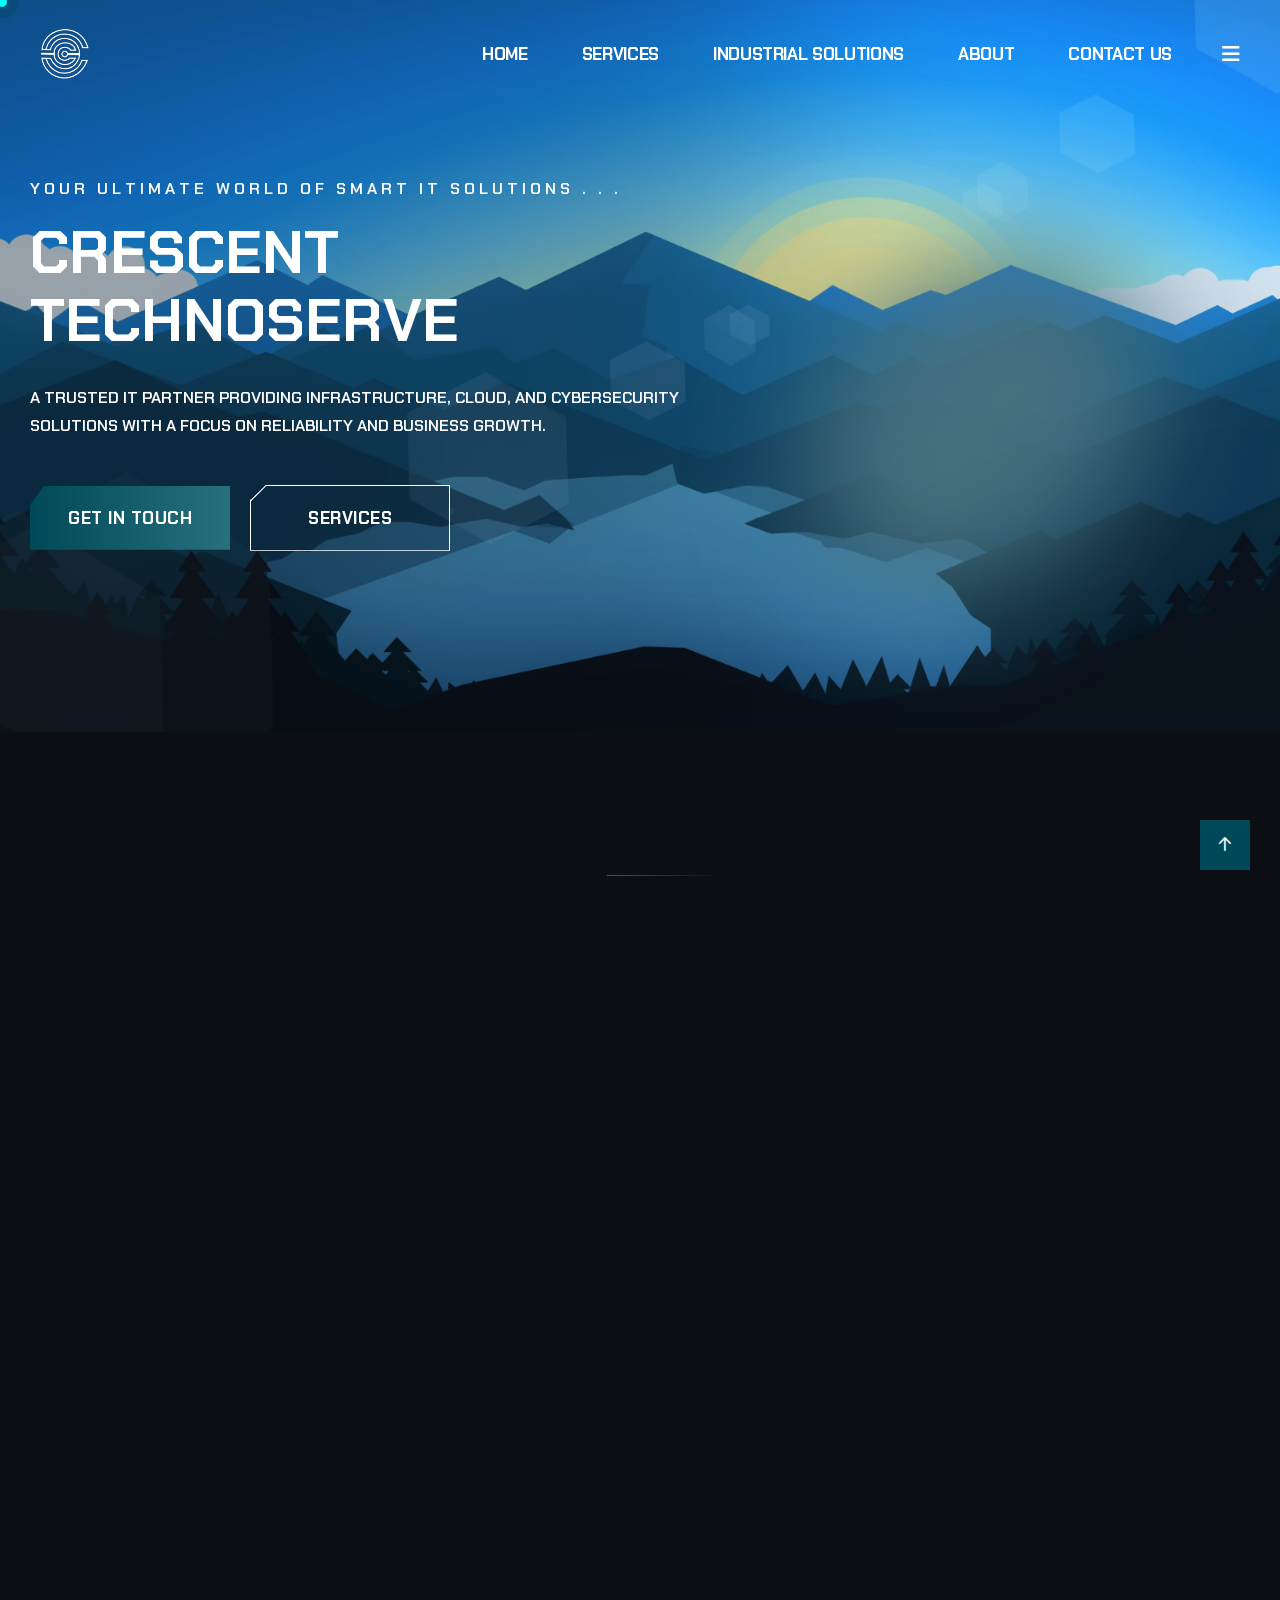
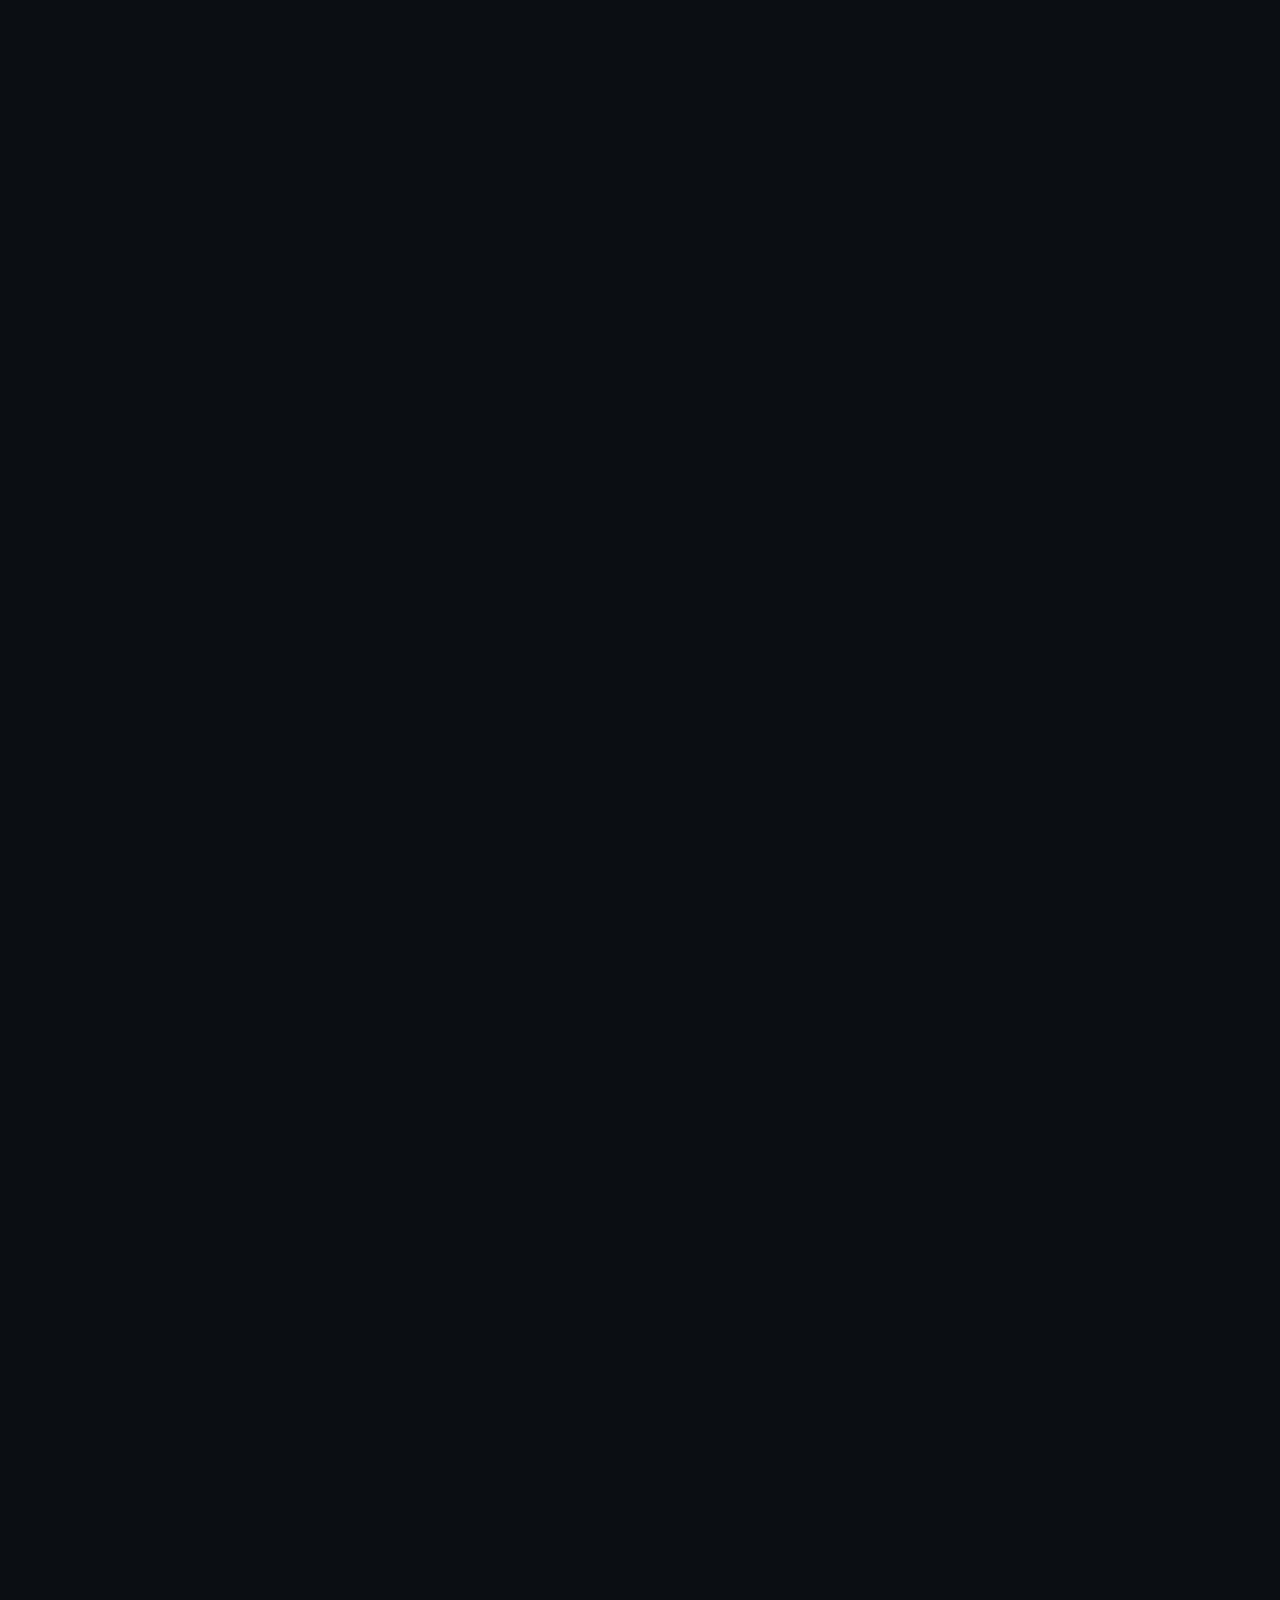
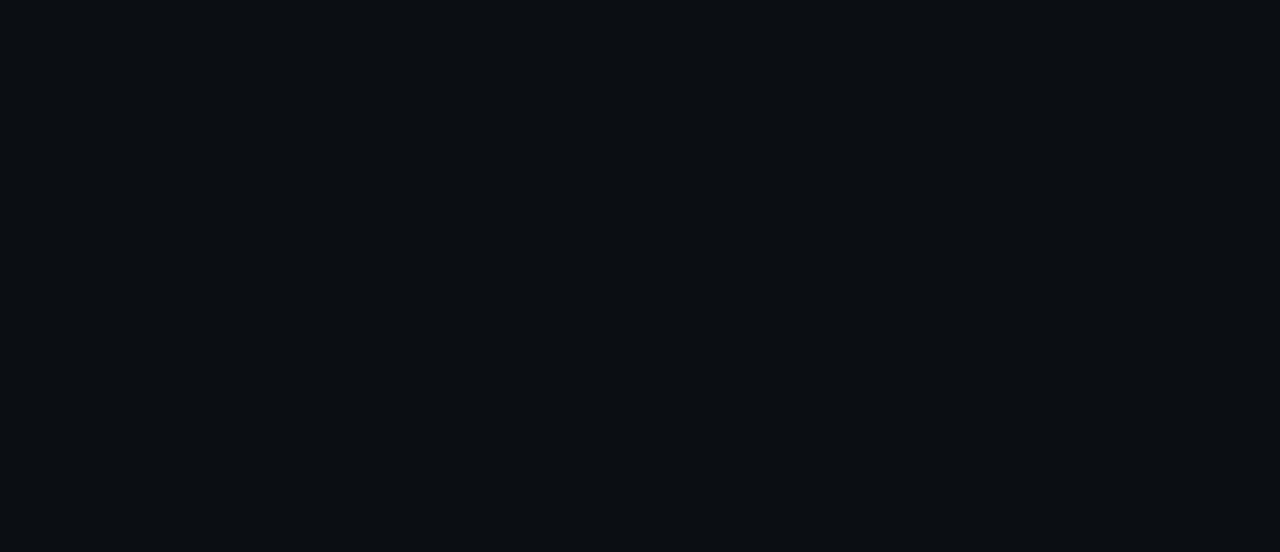
<file: home.html>
<!DOCTYPE html>
<html lang="en">

<head>
    <!-- ========== Meta Tags ========== -->
    <meta charset="UTF-8">
    <meta http-equiv="X-UA-Compatible" content="IE=edge">
    <meta name="viewport" content="width=device-width, initial-scale=1">
    <meta name="author" content="mokal2002">
    <meta name="description" content="Crescent Technoserve">
    <!-- ======== Page title ============ -->
    <title>Crescent Technoserve</title>
    <!--<< Favcion >>-->
    <link rel="shortcut icon" href="assets/img/logo/logo3.svg">
    <!--<< Bootstrap min.css >>-->
    <link rel="stylesheet" href="assets/css/bootstrap.min.css">
    <!--<< All Min Css >>-->
    <link rel="stylesheet" href="assets/css/all.min.css">
    <!--<< Animate.css >>-->
    <link rel="stylesheet" href="assets/css/animate.css">
    <!--<< Magnific Popup.css >>-->
    <link rel="stylesheet" href="assets/css/magnific-popup.css">
    <!--<< MeanMenu.css >>-->
    <link rel="stylesheet" href="assets/css/meanmenu.css">
    <!--<< Swiper Bundle.css >>-->
    <link rel="stylesheet" href="assets/css/swiper-bundle.min.css">
    <!--<< Nice Select.css >>-->
    <link rel="stylesheet" href="assets/css/nice-select.css">
    <!--<< Icomon.css >>-->
    <!-- <link rel="stylesheet" href="assets/css/icomon.css"> -->
    <!--<< Main.css >>-->
    <link rel="stylesheet" href="assets/css/main.css">
    <!-- added by aniket on 15/09/2025 -->
    <!-- Google tag (gtag.js) -->
    <!-- <script async src="https://www.googletagmanager.com/gtag/js?id=G-B2EJZM64Q8"></script>
    <script>
        window.dataLayer = window.dataLayer || [];
        function gtag() { dataLayer.push(arguments); }
        gtag('js', new Date());

        gtag('config', 'G-B2EJZM64Q8');
    </script> -->
    <!-- end -->
</head>

<body>
    <!-- Preloader Start -->
    <div id="preloader" class="preloader">
        <div class="animation-preloader">
            <div class="spinner">
            </div>
            <div class="txt-loading">
                <span data-text-preloader="C" class="letters-loading">
                    C
                </span>
                <span data-text-preloader="R" class="letters-loading">
                    R
                </span>
                <span data-text-preloader="E" class="letters-loading">
                    E
                </span>
                <span data-text-preloader="S" class="letters-loading">
                    S
                </span>
                <span data-text-preloader="C" class="letters-loading">
                    C
                </span>
                <span data-text-preloader="E" class="letters-loading">
                    E
                </span>
                <span data-text-preloader="N" class="letters-loading">
                    N
                </span>
                <span data-text-preloader="t" class="letters-loading">
                    T
                </span>
            </div>
            <p class="text-center">TECHNOSERVE</p>
        </div>
        <div class="loader">
            <div class="row">
                <div class="col-3 loader-section section-left">
                    <div class="bg"></div>
                </div>
                <div class="col-3 loader-section section-left">
                    <div class="bg"></div>
                </div>
                <div class="col-3 loader-section section-right">
                    <div class="bg"></div>
                </div>
                <div class="col-3 loader-section section-right">
                    <div class="bg"></div>
                </div>
            </div>
        </div>
    </div>

    <!-- CT Back To Top Start -->
    <button id="gt-back-top" class="gt-back-to-top show">
        <i class="fa-regular fa-arrow-up"></i>
    </button>

    <!-- CT MouseCursor Start -->
    <div class="mouseCursor cursor-outer"></div>
    <div class="mouseCursor cursor-inner"></div>

    <!-- Offcanvas Area Start -->
    <div class="fix-area">
        <div class="offcanvas__info">
            <div class="offcanvas__wrapper">
                <div class="offcanvas__content">
                    <div class="offcanvas__top mb-5 d-flex justify-content-between align-items-center">
                        <div class="offcanvas__logo">
                            <a href="index.html">
                                <img src="assets/img/logo/logo3.svg" alt="logo-img">
                            </a>
                        </div>
                        <div class="offcanvas__close">
                            <button>
                                <i class="fas fa-times"></i>
                            </button>
                        </div>
                    </div>
                    <p class="text d-none d-xl-block">
                        Empowering businesses with smart IT solutions, seamless support, and secure technology.
                    </p>
                    <div class="mobile-menu fix mb-3"></div>
                    <div class="offcanvas__contact">
                        <h4>Contact Info</h4>
                        <ul>
                            <li class="d-flex align-items-center">
                                <div class="offcanvas__contact-icon">
                                    <i class="fal fa-map-marker-alt"></i>
                                </div>
                                <div class="offcanvas__contact-text">
                                    <a target="_blank" href="#">HD-314, WeWork Spectrum Tower, 4th Floor, Mindspace
                                        Chincholi Bunder Road, Off Link Road, Malad (West), Mumbai, MH 400064</a>
                                </div>
                            </li>
                            <li class="d-flex align-items-center">
                                <div class="offcanvas__contact-icon mr-15">
                                    <i class="fal fa-envelope"></i>
                                </div>
                                <div class="offcanvas__contact-text">
                                    <a href="mailto:info@example.com"><span
                                            class="mailto:info@example.com">support@crescenttechnoserve.com</span></a>
                                </div>
                            </li>
                            <li class="d-flex align-items-center">
                                <div class="offcanvas__contact-icon mr-15">
                                    <i class="fal fa-clock"></i>
                                </div>
                                <div class="offcanvas__contact-text">
                                    <a target="_blank" href="#">Mod-Sat, 09am -09pm</a>
                                </div>
                            </li>
                            <li class="d-flex align-items-center">
                                <div class="offcanvas__contact-icon mr-15">
                                    <i class="far fa-phone"></i>
                                </div>
                                <div class="offcanvas__contact-text">
                                    <a href="tel:+11002345909">+91 85919 14545</a>
                                </div>
                            </li>
                        </ul>
                        <div class="social-icon d-flex align-items-center">
                            <a href="#"><i class="fab fa-facebook-f"></i></a>
                            <a href="#"><i class="fab fa-twitter"></i></a>
                            <a href="#"><i class="fab fa-youtube"></i></a>
                            <a href="#"><i class="fab fa-linkedin-in"></i></a>
                        </div>
                    </div>
                </div>
            </div>
        </div>
    </div>
    <div class="offcanvas__overlay"></div>


    <!-- Header Section Start -->
    <header id="header-sticky" class="header-1 header-2 header-3">
        <div class="container-fluid">
            <div class="mega-menu-wrapper">
                <div class="header-main">
                    <div class="logo">
                        <a href="index.html" class="header-logo">
                            <img src="assets/img/logo/logo3.svg" alt="logo-img">
                        </a>
                    </div>
                    <div class="header-right d-flex justify-content-end align-items-center mt-0">
                        <div class="mean__menu-wrapper">
                            <div class="main-menu">
                                <nav id="mobile-menu">
                                    <ul>
                                        <li class="has-dropdown active menu-thumb">
                                            <a href="index.html">
                                                Home
                                            </a>
                                            <!-- <ul class="submenu has-homemenu">
                                                    <li>
                                                        <div class="homemenu-items">
                                                            <div class="homemenu">
                                                                <div class="homemenu-thumb">
                                                                    <img src="assets/img/header/home-1.jpg" alt="img">
                                                                    <div class="demo-button">
                                                                        <a href="index.html" class="gt-theme-btn">
                                                                            Multi Page
                                                                        </a>
                                                                    </div>
                                                                </div>
                                                                <div class="homemenu-content text-center">
                                                                    <h4 class="homemenu-title">
                                                                       Home 01
                                                                    </h4>
                                                                </div>
                                                            </div>
                                                            <div class="homemenu">
                                                                <div class="homemenu-thumb mb-15">
                                                                    <img src="assets/img/header/home-2.jpg" alt="img">
                                                                    <div class="demo-button">
                                                                        <a href="index-2.html" class="gt-theme-btn">
                                                                            Multi Page
                                                                        </a>
                                                                    </div>
                                                                </div>
                                                                <div class="homemenu-content text-center">
                                                                    <h4 class="homemenu-title">
                                                                        Home 02
                                                                    </h4>
                                                                </div>
                                                            </div>
                                                            <div class="homemenu">
                                                                <div class="homemenu-thumb mb-15">
                                                                    <img src="assets/img/header/home-3.jpg" alt="img">
                                                                    <div class="demo-button">
                                                                        <a href="index-3.html" class="gt-theme-btn">
                                                                            Multi Page
                                                                        </a>
                                                                    </div>
                                                                </div>
                                                                <div class="homemenu-content text-center">
                                                                    <h4 class="homemenu-title">
                                                                        Gaming Studio
                                                                    </h4>
                                                                </div>
                                                            </div>
                                                            <div class="homemenu">
                                                                <div class="homemenu-thumb mb-15">
                                                                    <img src="assets/img/header/home-4.jpg" alt="img">
                                                                    <div class="demo-button">
                                                                        <a href="index-4.html" class="gt-theme-btn">
                                                                            Multi Page
                                                                        </a>
                                                                    </div>
                                                                </div>
                                                                <div class="homemenu-content text-center">
                                                                    <h4 class="homemenu-title">
                                                                        Gamer
                                                                    </h4>
                                                                </div>
                                                            </div>
                                                            <div class="homemenu">
                                                                <div class="homemenu-thumb mb-15">
                                                                    <img src="assets/img/header/home-5.jpg" alt="img">
                                                                    <div class="demo-button">
                                                                        <a href="index-5.html" class="gt-theme-btn">
                                                                            Multi Page
                                                                        </a>
                                                                    </div>
                                                                </div>
                                                                <div class="homemenu-content text-center">
                                                                    <h4 class="homemenu-title">
                                                                        Gaming News
                                                                    </h4>
                                                                </div>
                                                            </div>
                                                        </div>
                                                    </li>
                                                </ul> -->
                                        </li>
                                        <!-- <li class="has-dropdown active d-xl-none">
                                                <a href="index.html" class="border-none">
                                                Home
                                                </a>
                                                <ul class="submenu">
                                                    <li><a href="index.html">Home 01</a></li>
                                                    <li><a href="index-2.html">Home 02</a></li>
                                                    <li><a href="index-3.html">Gaming Studio</a></li>
                                                    <li><a href="index-4.html">Gamer</a></li>
                                                    <li><a href="index-5.html">Gaming News</a></li>
                                                </ul>
                                            </li>
 -->
                                        <li>
                                            <a href="match-details.html">
                                                Services
                                            </a>
                                            <ul class="submenu">
                                                <li><a href="match.html">service 1</a></li>
                                                <li><a href="match-details.html">service 2</a></li>
                                            </ul>
                                        </li>
                                        <!--  <li class="has-dropdown">
                                                <a href="news-details.html">
                                                    Pages
                                                </a>
                                                <ul class="submenu">
                                                    <li>
                                                        <a href="about.html">About Us</a>
                                                    </li>
                                                    <li class="has-dropdown">
                                                        <a href="service-details.html">
                                                            Our Service
                                                            <i class="fas fa-angle-right"></i>
                                                        </a>
                                                        <ul class="submenu">
                                                            <li><a href="service.html">Our Services</a></li>
                                                            <li><a href="service-details.html">Service Details</a></li>
                                                        </ul>
                                                    </li>
                                                    <li class="has-dropdown">
                                                        <a href="game-details.html">
                                                            Our Games
                                                            <i class="fas fa-angle-right"></i>
                                                        </a>
                                                        <ul class="submenu">
                                                            <li><a href="game.html">Our Games</a></li>
                                                            <li><a href="game-details.html">Game Details</a></li>
                                                        </ul>
                                                    </li>
                                                    <li class="has-dropdown">
                                                        <a href="team-details.html">
                                                            Our Team
                                                            <i class="fas fa-angle-right"></i>
                                                        </a>
                                                        <ul class="submenu">
                                                            <li><a href="team.html">Our Team</a></li>
                                                            <li><a href="team-details.html">Team Details</a></li>
                                                        </ul>
                                                    </li>
                                                    <li><a href="testimonial.html">Testimonial</a></li>
                                                    <li><a href="gallery.html">epic gallery</a></li>
                                                    <li><a href="pricing.html">Our Pricing</a></li>
                                                    <li><a href="faq.html">Our Faq</a></li>
                                                    <li><a href="coming-soon.html">Coming Soon</a></li>
                                                    <li><a href="404.html">404 Page</a></li>
                                                </ul>
                                            </li> -->
                                        <li>
                                            <a href="news-details.html">
                                                Industrial Solutions
                                            </a>
                                            <ul class="submenu">
                                                <li><a href="news-grid.html">Government</a></li>
                                                <li><a href="news.html">Retail</a></li>
                                                <li><a href="news-details.html">Healthcare</a></li>
                                                <li><a href="news-details.html">Automotive Industry</a></li>
                                                <li><a href="news-details.html">BFSI</a></li>

                                            </ul>
                                        </li>
                                        <li>
                                            <a href="Shop-details.html">
                                                About
                                            </a>
                                            <!-- ul class="submenu">
                                                    <li><a href="shop.html">Shop Page</a></li>
                                                    <li><a href="shop-cart.html">Shop Cart</a></li>
                                                    <li><a href="shop-details-2.html">Shop Details</a></li>
                                                    <li><a href="checkout.html">Checkout</a></li>
                                                </ul> -->
                                        </li>

                                        <li>
                                            <a href="contact.html">Contact Us</a>
                                        </li>
                                    </ul>
                                </nav>
                            </div>
                        </div>
                        <!-- <div class="header-right-icon">
                                <a href="#" class="main-header__search search-toggler">
                                    <i class="fa-regular fa-magnifying-glass"></i>
                                </a>
                                <a href="shop-cart.html">
                                    <i class="far fa-shopping-cart"></i>
                                </a>
                            </div> -->
                        <div class="header-button">
                            <a href="contact.html" class="gt-theme-btn">
                                get in touch
                            </a>
                        </div>
                        <div class="header__hamburger d-xl-block my-auto">
                            <div class="sidebar__toggle">
                                <i class="fas fa-bars"></i>
                            </div>
                        </div>
                    </div>
                </div>
            </div>
        </div>
    </header>

    <div id="smooth-wrapper">
        <div id="smooth-content">

            <!-- CT Hero Section Start -->
            <section class="gt-hero-section-2 parallaxie gt-hero-3 bg-cover"
                style="background-image: url('assets/img/home-3/hero/heroz.png');">
                <div class="gt-ellipse-shape">
                    <img src="assets/img/home-3/hero/ellipse-shapez.png" alt="img">
                </div>
                <div class="row g-4 align-items-center">
                    <div class="col-xl-7 col-lg-6">
                        <div class="gt-hero-content">
                            <h6 class="subtitle tz-sub-tilte tz-sub-anim  text-uppercase tx-subTitle">Your ultimate
                                world of smart IT solutions . . .</h6>
                            <h1 class="tx-title sec_title  tz-itm-title tz-itm-anim">
                                Crescent
                                Technoserve
                            </h1>
                            <p class="wow fadeInUp" data-wow-delay=".3s">
                                A trusted IT partner providing infrastructure, cloud, and cybersecurity solutions with a
                                focus on reliability and business growth.
                            </p>
                            <div class="gt-hero-button wow fadeInUp" data-wow-delay=".5s">
                                <a href="game-details.html" class="gt-theme-btn">
                                    get in touch
                                </a>
                                <a href="game.html" class="gt-theme-btn gt-style-border">
                                    services
                                </a>
                            </div>
                        </div>
                    </div>
                    <div class="col-xl-5 col-lg-6">
                        <div class="gt-hero-image wow img-custom-anim-right" data-wow-duration="1.3s"
                            data-wow-delay="0.3s">
                            <img src="assets/img/home-3/hero/hero-imagez.png" alt="img">
                        </div>
                    </div>
                </div>
            </section>

            <!-- CT About Section Start -->
            <section class="gt-about-section fix section-padding">
                <div class="container">
                    <div class="gt-about-wrapper style-2">
                        <div class="row g-4 align-items-center">
                            <div class="col-lg-5">
                                <div class="gt-about-image-2 rotatedscal">
                                    <img src="assets/img/home-3/about/mainz.png" alt="img">
                                    <!-- <div class="gt-bg-shape">
                                        <img src="assets/img/home-3/about/bg-shape.png" alt="img">
                                    </div> -->
                                    <div class="gt-ellipse-shape">
                                        <img src="assets/img/home-3/about/ellipse-shapez.png" alt="img">
                                    </div>
                                </div>
                            </div>
                            <div class="col-lg-7">
                                <div class="gt-about-content">
                                    <div class="gt-section-title mb-0">
                                        <h6 class="subtitle tz-sub-tilte tz-sub-anim  text-uppercase tx-subTitle">about
                                            Crescent Technoserve</h6>
                                        <h2 class="tx-title sec_title  tz-itm-title tz-itm-anim">
                                            Lorem ipsum dolor sit amet consectetur.
                                        </h2>
                                    </div>
                                    <p class="gt-about-text wow fadeInUp" data-wow-delay=".5s">
                                        Lorem ipsum dolor sit amet consectetur, adipisicing elit. Accusantium, neque.
                                    </p>
                                    <div class="gt-about-box-wrapper wow fadeInUp" data-wow-delay=".3s">
                                        <div class="gt-about-box-item">
                                            <div class="gt-about-box bg-color">
                                                <div class="icon">
                                                    <img src="assets/img/home-1/icon/icon-1.svg" alt="img">
                                                </div>
                                                <div class="content">
                                                    <h5>VR Supported</h5>
                                                    <p>
                                                        A game studio crafting exciting, video games
                                                    </p>
                                                </div>
                                            </div>
                                            <div class="gt-about-box border-none">
                                                <div class="icon">
                                                    <img src="assets/img/home-1/icon/icon-2.svg" alt="img">
                                                </div>
                                                <div class="content">
                                                    <h5>Location Tagging</h5>
                                                    <p>
                                                        A game studio crafting exciting, video games
                                                    </p>
                                                </div>
                                            </div>
                                        </div>
                                        <div class="gt-about-box-item">
                                            <div class="gt-about-box">
                                                <div class="icon">
                                                    <img src="assets/img/home-1/icon/icon-3.svg" alt="img">
                                                </div>
                                                <div class="content">
                                                    <h5>Multi dimension</h5>
                                                    <p>
                                                        A game studio crafting exciting, video games
                                                    </p>
                                                </div>
                                            </div>
                                            <div class="gt-about-box border-none bg-color">
                                                <div class="icon">
                                                    <img src="assets/img/home-1/icon/icon-4.svg" alt="img">
                                                </div>
                                                <div class="content">
                                                    <h5>Console System</h5>
                                                    <p>
                                                        A game studio crafting exciting, video games
                                                    </p>
                                                </div>
                                            </div>
                                        </div>
                                    </div>
                                </div>
                            </div>
                        </div>
                    </div>
                </div>
            </section>


            <!-- CT Counter Section Start -->
            <section class="gt-counter-section-3 parallaxie fix bg-cover mb-3"
                style="background-image: url('assets/img/home-3/counter-bg.jpg');">
                <div class="container">
                    <div class="row g-4">
                        <div class="col-xl-3 col-lg-4 col-md-6">
                            <div class="gt-counter-box-3">
                                <div class="gt-content">
                                    <h2><span class="gt-count">200</span>+</h2>
                                    <p>years on the market</p>
                                </div>
                            </div>
                        </div>
                        <div class="col-xl-3 col-lg-4 col-md-6">
                            <div class="gt-counter-box-3">
                                <div class="gt-content">
                                    <h2><span class="gt-count">95</span>+</h2>
                                    <p>highly skilled specialists</p>
                                </div>
                            </div>
                        </div>
                        <div class="col-xl-3 col-lg-4 col-md-6">
                            <div class="gt-counter-box-3">
                                <div class="gt-content">
                                    <h2><span class="gt-count">1.2</span><span>k</span>+</h2>
                                    <p>games completed</p>
                                </div>
                            </div>
                        </div>
                        <div class="col-xl-3 col-lg-4 col-md-6">
                            <div class="gt-counter-box-3">
                                <div class="gt-content">
                                    <h2><span class="gt-count">3.5</span><span>k</span>+</h2>
                                    <p>clients recommend us</p>
                                </div>
                            </div>
                        </div>
                    </div>
                </div>
            </section>




            <!-- CT News Section Start -->
            <!-- <section class="gt-news-section-3 fix section-padding">
                <div class="container">
                    <div class="gt-section-title-2 text-center">
                        <h6 class="subtitle tz-sub-tilte tz-sub-anim  text-uppercase tx-subTitle">latest news</h6>
                        <h2 class="tx-title sec_title  tz-itm-title tz-itm-anim">
                            our latest news
                        </h2>
                    </div>
                    <div class="row">
                        <div class="col-lg-6 wow fadeInUp" data-wow-delay=".3s">
                            <div class="gt-news-left-items">
                                <div class="gt-news-image">
                                    <img src="assets/img/home-3/news/news-01.jpg" alt="img">
                                </div>
                                <div class="gt-news-content">
                                    <ul class="gt-date-list">
                                        <li>
                                            <i class="fa-solid fa-calendar-days"></i>
                                            11 March 2025
                                        </li>
                                        <li>
                                            <i class="fa-solid fa-comments"></i>
                                            19 Comments
                                        </li>
                                    </ul>
                                    <h3><a href="news-details.html">Motorcycle Touring vs. City Riding – Which One is
                                            for You?</a></h3>
                                    <a href="news-details.html" class="gt-theme-btn gt-style-border">
                                        READ MORE
                                    </a>
                                </div>
                            </div>
                        </div>
                        <div class="col-lg-6">
                            <div class="gt-news-right-items">
                                <div class="gt-news-box-items wow fadeInUp" data-wow-delay=".3s">
                                    <div class="gt-news-image">
                                        <img src="assets/img/home-3/news/news-02.jpg" alt="img">
                                    </div>
                                    <div class="gt-news-content">
                                        <ul class="gt-date-list">
                                            <li>
                                                <i class="fa-solid fa-calendar-days"></i>
                                                11 March 2025
                                            </li>
                                            <li>
                                                <i class="fa-solid fa-comments"></i>
                                                19 Comments
                                            </li>
                                        </ul>
                                        <h3><a href="news-details.html">How to Choose the Right Tires for Your Bike</a>
                                        </h3>
                                        <a href="news-details.html" class="gt-theme-btn gt-style-border">
                                            READ MORE
                                        </a>
                                    </div>
                                </div>
                                <div class="gt-news-box-items wow fadeInUp" data-wow-delay=".5s">
                                    <div class="gt-news-image">
                                        <img src="assets/img/home-3/news/news-03.jpg" alt="img">
                                    </div>
                                    <div class="gt-news-content">
                                        <ul class="gt-date-list">
                                            <li>
                                                <i class="fa-solid fa-calendar-days"></i>
                                                11 March 2025
                                            </li>
                                            <li>
                                                <i class="fa-solid fa-comments"></i>
                                                19 Comments
                                            </li>
                                        </ul>
                                        <h3><a href="news-details.html">The Difference Between Street Bikes & Racing
                                                Bikes</a></h3>
                                        <a href="news-details.html" class="gt-theme-btn gt-style-border">
                                            READ MORE
                                        </a>
                                    </div>
                                </div>
                            </div>
                        </div>
                    </div>
                </div>
            </section> -->


            <!-- CT Brand Section Start -->
            <div class="gt-brand-section section-padding pt-0 fix">
                <div class="container">
                    <div class="gt-section-title-2 text-center">
                        <h6 class="subtitle tz-sub-tilte tz-sub-anim  text-uppercase tx-subTitle">clients</h6>
                        <h2 class="tx-title sec_title  tz-itm-title tz-itm-anim">
                            our clients
                        </h2>
                    </div>
                    <div class="swiper gt-brand-slider">
                        <div class="swiper-wrapper">
                            <div class="swiper-slide">
                                <div class="gt-brand-box">
                                    <div class="gt-brand-image text-center">
                                        <img src="assets/img/clientlogo/1.png" alt="img">
                                    </div>
                                </div>
                            </div>
                            <div class="swiper-slide">
                                <div class="gt-brand-box">
                                    <div class="gt-brand-image text-center">
                                        <img src="assets/img/clientlogo/2.png" alt="img">
                                    </div>
                                </div>
                            </div>
                            <div class="swiper-slide">
                                <div class="gt-brand-box">
                                    <div class="gt-brand-image text-center">
                                        <img src="assets/img/clientlogo/3.png" alt="img">
                                    </div>
                                </div>
                            </div>
                            <div class="swiper-slide">
                                <div class="gt-brand-box">
                                    <div class="gt-brand-image text-center">
                                        <img src="assets/img/clientlogo/4.png" alt="img">
                                    </div>
                                </div>
                            </div>
                            <div class="swiper-slide">
                                <div class="gt-brand-box">
                                    <div class="gt-brand-image text-center">
                                        <img src="assets/img/clientlogo/5.png" alt="img">
                                    </div>
                                </div>
                            </div>
                            <div class="swiper-slide">
                                <div class="gt-brand-box">
                                    <div class="gt-brand-image text-center">
                                        <img src="assets/img/clientlogo/6.png" alt="img">
                                    </div>
                                </div>
                            </div>
                            <div class="swiper-slide">
                                <div class="gt-brand-box">
                                    <div class="gt-brand-image text-center">
                                        <img src="assets/img/clientlogo/7.png" alt="img">
                                    </div>
                                </div>
                            </div>
                            <div class="swiper-slide">
                                <div class="gt-brand-box">
                                    <div class="gt-brand-image text-center">
                                        <img src="assets/img/clientlogo/8.png" alt="img">
                                    </div>
                                </div>
                            </div>
                            <div class="swiper-slide">
                                <div class="gt-brand-box">
                                    <div class="gt-brand-image text-center">
                                        <img src="assets/img/clientlogo/9.png" alt="img">
                                    </div>
                                </div>
                            </div>
                            <div class="swiper-slide">
                                <div class="gt-brand-box">
                                    <div class="gt-brand-image text-center">
                                        <img src="assets/img/clientlogo/10.png" alt="img">
                                    </div>
                                </div>
                            </div>
                            <div class="swiper-slide">
                                <div class="gt-brand-box">
                                    <div class="gt-brand-image text-center">
                                        <img src="assets/img/clientlogo/11.png" alt="img">
                                    </div>
                                </div>
                            </div>
                            <div class="swiper-slide">
                                <div class="gt-brand-box">
                                    <div class="gt-brand-image text-center">
                                        <img src="assets/img/clientlogo/12.png" alt="img">
                                    </div>
                                </div>
                            </div>
                            <div class="swiper-slide">
                                <div class="gt-brand-box">
                                    <div class="gt-brand-image text-center">
                                        <img src="assets/img/clientlogo/13.png" alt="img">
                                    </div>
                                </div>
                            </div>
                            <div class="swiper-slide">
                                <div class="gt-brand-box">
                                    <div class="gt-brand-image text-center">
                                        <img src="assets/img/clientlogo/14.png" alt="img">
                                    </div>
                                </div>
                            </div>
                        </div>
                    </div>
                </div>
            </div>

            <!-- CT Team Section Start -->
            <!-- <section class="gt-team-section-3 fix parallaxie section-padding bg-cover"
                style="background-image: url('assets/img/home-3/team/team-bg.jpg');">
                <div class="container">
                    <div class="gt-section-title-area">
                        <div class="gt-section-title">
                            <h6 class="subtitle tz-sub-tilte tz-sub-anim  text-uppercase tx-subTitle">great team</h6>
                            <h2 class="tx-title sec_title  tz-itm-title tz-itm-anim">
                                great team player
                            </h2>
                        </div>
                        <div class="dot-number">
                            <span class="dot-num">
                                <span>01</span>
                            </span>
                            <span class="dot-num">
                                <span>02</span>
                            </span>
                            <span class="dot-num">
                                <span>03</span>
                            </span>
                            <span class="dot-num">
                                <span>04</span>
                            </span>
                            <span class="dot-num">
                                <span>05</span>
                            </span>
                            <span class="dot-num">
                                <span>06</span>
                            </span>
                        </div>
                    </div>
                </div>
                <div class="ellipse-bg-shape">
                    <img src="assets/img/home-3/team/ellipse.png" alt="img">
                </div>
                <div class="swiper gt-team-slider-3">
                    <div class="swiper-wrapper">
                        <div class="swiper-slide">
                            <div class="gt-team-image-3">
                                <img src="assets/img/home-3/team/team-01.jpg" alt="img">
                                <div class="gt-content">
                                    <h3><a href="team-details.html">Chun Qing</a></h3>
                                    <p>gaming artist</p>
                                </div>
                                <div class="gt-social-icon d-flex align-items-center">
                                    <a href="#"><i class="fab fa-facebook-f"></i></a>
                                    <a href="#"><i class="fab fa-twitter"></i></a>
                                    <a href="#"><i class="fa-brands fa-linkedin-in"></i></a>
                                    <a href="#"><i class="fa-brands fa-instagram"></i></a>
                                </div>
                            </div>
                        </div>
                        <div class="swiper-slide">
                            <div class="gt-team-image-3">
                                <img src="assets/img/home-3/team/team-02.jpg" alt="img">
                                <div class="gt-content">
                                    <h3><a href="team-details.html">Chun Qing</a></h3>
                                    <p>gaming artist</p>
                                </div>
                                <div class="gt-social-icon d-flex align-items-center">
                                    <a href="#"><i class="fab fa-facebook-f"></i></a>
                                    <a href="#"><i class="fab fa-twitter"></i></a>
                                    <a href="#"><i class="fa-brands fa-linkedin-in"></i></a>
                                    <a href="#"><i class="fa-brands fa-instagram"></i></a>
                                </div>
                            </div>
                        </div>
                        <div class="swiper-slide">
                            <div class="gt-team-image-3">
                                <img src="assets/img/home-3/team/team-03.jpg" alt="img">
                                <div class="gt-content">
                                    <h3><a href="team-details.html">Chun Qing</a></h3>
                                    <p>gaming artist</p>
                                </div>
                                <div class="gt-social-icon d-flex align-items-center">
                                    <a href="#"><i class="fab fa-facebook-f"></i></a>
                                    <a href="#"><i class="fab fa-twitter"></i></a>
                                    <a href="#"><i class="fa-brands fa-linkedin-in"></i></a>
                                    <a href="#"><i class="fa-brands fa-instagram"></i></a>
                                </div>
                            </div>
                        </div>
                        <div class="swiper-slide">
                            <div class="gt-team-image-3">
                                <img src="assets/img/home-3/team/team-04.jpg" alt="img">
                                <div class="gt-content">
                                    <h3><a href="team-details.html">Chun Qing</a></h3>
                                    <p>gaming artist</p>
                                </div>
                                <div class="gt-social-icon d-flex align-items-center">
                                    <a href="#"><i class="fab fa-facebook-f"></i></a>
                                    <a href="#"><i class="fab fa-twitter"></i></a>
                                    <a href="#"><i class="fa-brands fa-linkedin-in"></i></a>
                                    <a href="#"><i class="fa-brands fa-instagram"></i></a>
                                </div>
                            </div>
                        </div>
                        <div class="swiper-slide">
                            <div class="gt-team-image-3">
                                <img src="assets/img/home-3/team/team-02.jpg" alt="img">
                                <div class="gt-content">
                                    <h3><a href="team-details.html">Chun Qing</a></h3>
                                    <p>gaming artist</p>
                                </div>
                                <div class="gt-social-icon d-flex align-items-center">
                                    <a href="#"><i class="fab fa-facebook-f"></i></a>
                                    <a href="#"><i class="fab fa-twitter"></i></a>
                                    <a href="#"><i class="fa-brands fa-linkedin-in"></i></a>
                                    <a href="#"><i class="fa-brands fa-instagram"></i></a>
                                </div>
                            </div>
                        </div>
                        <div class="swiper-slide">
                            <div class="gt-team-image-3">
                                <img src="assets/img/home-3/team/team-04.jpg" alt="img">
                                <div class="gt-content">
                                    <h3><a href="team-details.html">Chun Qing</a></h3>
                                    <p>gaming artist</p>
                                </div>
                                <div class="gt-social-icon d-flex align-items-center">
                                    <a href="#"><i class="fab fa-facebook-f"></i></a>
                                    <a href="#"><i class="fab fa-twitter"></i></a>
                                    <a href="#"><i class="fa-brands fa-linkedin-in"></i></a>
                                    <a href="#"><i class="fa-brands fa-instagram"></i></a>
                                </div>
                            </div>
                        </div>
                    </div>
                </div>
            </section> -->


            <!-- CT Testimonial Section Start -->
            <section class="gt-testimonial-section-3 fix section-padding">
                <div class="container">
                    <div class="gt-testimonial-wrapper-3">
                        <div class="row g-4 align-items-center">
                            <div class="col-lg-6">
                                <div class="testimonial-content">
                                    <div class="gt-section-title-2">
                                        <h6 class="subtitle tz-sub-tilte tz-sub-anim  text-uppercase tx-subTitle">Our
                                            testimonials</h6>
                                        <h2 class="tx-title sec_title  tz-itm-title tz-itm-anim">
                                            Our testimonials
                                        </h2>
                                    </div>
                                    <div class="swiper gt-testimonial-slider">
                                        <div class="swiper-wrapper">
                                            <div class="swiper-slide">
                                                <div class="gt-testimonial-card-item">
                                                    <div class="gt-client-info">
                                                        <div class="image">
                                                            <img src="assets/img/home-1/testimonial/client-1.png"
                                                                alt="img">
                                                        </div>
                                                        <div class="text">
                                                            <h6>Daniel Smith</h6>
                                                            <p>Senior engineer</p>
                                                        </div>
                                                    </div>
                                                    <div class="gt-testi-content">
                                                        <div class="icon">
                                                            <img src="assets/img/home-1/icon/quate.svg" alt="img">
                                                        </div>
                                                        <p>
                                                            This digital agency completely transformed our online
                                                            presence. Their expertise, creativity, and attention to
                                                            detail exceeded all our expectations. We highly rtheir...
                                                        </p>
                                                    </div>
                                                </div>
                                            </div>
                                            <div class="swiper-slide">
                                                <div class="gt-testimonial-card-item">
                                                    <div class="gt-client-info">
                                                        <div class="image">
                                                            <img src="assets/img/home-1/testimonial/client-1.png"
                                                                alt="img">
                                                        </div>
                                                        <div class="text">
                                                            <h6>Daniel Smith</h6>
                                                            <p>Senior engineer</p>
                                                        </div>
                                                    </div>
                                                    <div class="gt-testi-content">
                                                        <div class="icon">
                                                            <img src="assets/img/home-1/icon/quate.svg" alt="img">
                                                        </div>
                                                        <p>
                                                            This digital agency completely transformed our online
                                                            presence. Their expertise, creativity, and attention to
                                                            detail exceeded all our expectations. We highly rtheir...
                                                        </p>
                                                    </div>
                                                </div>
                                            </div>
                                            <div class="swiper-slide">
                                                <div class="gt-testimonial-card-item">
                                                    <div class="gt-client-info">
                                                        <div class="image">
                                                            <img src="assets/img/home-1/testimonial/client-1.png"
                                                                alt="img">
                                                        </div>
                                                        <div class="text">
                                                            <h6>Daniel Smith</h6>
                                                            <p>Senior engineer</p>
                                                        </div>
                                                    </div>
                                                    <div class="gt-testi-content">
                                                        <div class="icon">
                                                            <img src="assets/img/home-1/icon/quate.svg" alt="img">
                                                        </div>
                                                        <p>
                                                            This digital agency completely transformed our online
                                                            presence. Their expertise, creativity, and attention to
                                                            detail exceeded all our expectations. We highly rtheir...
                                                        </p>
                                                    </div>
                                                </div>
                                            </div>
                                        </div>
                                    </div>
                                    <div class="swiper-dot mt-3">
                                        <div class="dot"></div>
                                    </div>
                                </div>
                            </div>
                            <div class="col-lg-6">
                                <div class="gt-testimonial-image rotatedscal">
                                    <img src="assets/img/home-3/testimonial-image.png" alt="img">
                                    <a href="https://www.youtube.com/watch?v=Cn4G2lZ_g2I"
                                        class="video-btn ripple video-popup">
                                        <i class="fa-solid fa-play"></i>
                                    </a>
                                    <div class="gt-ratting-content">
                                        <p>1200+ Clients Rating.</p>
                                        <div class="gt-star">
                                            <i class="fa-solid fa-star-sharp"></i>
                                            <i class="fa-solid fa-star-sharp"></i>
                                            <i class="fa-solid fa-star-sharp"></i>
                                            <i class="fa-solid fa-star-sharp"></i>
                                            <i class="fa-solid fa-star-sharp"></i>
                                        </div>
                                    </div>
                                </div>
                            </div>
                        </div>
                    </div>
                </div>
            </section>


            <!-- CT Footer Section Start -->
            <footer class="gt-footer-section section-bg">
                <div class="container">
                    <div class="gt-footer-widget-wrapper">
                        <div class="row justify-content-between">
                            <div class="col-xl-4 col-lg-6 col-md-12 wow fadeInUp" data-wow-delay=".2s">
                                <div class="gt-footer-widget-items">
                                    <div class="gt-widget-head">
                                        <a href="index.html" class="gt-footer-logo">
                                            <img src="assets/img/logo/logo3.svg" alt="img">
                                        </a>
                                    </div>
                                    <div class="gt-footer-content">
                                        <p>
                                            A trusted IT partner providing infrastructure, cloud, and cybersecurity
                                            solutions with a focus on reliability and business growth.
                                        </p>
                                        <div class="gt-social-icon d-flex align-items-center">
                                            <a href="#"><i class="fab fa-facebook-f"></i></a>
                                            <a href="#"><i class="fab fa-twitter"></i></a>
                                            <a href="#"><i class="fa-brands fa-linkedin-in"></i></a>
                                            <a href="#"><i class="fa-brands fa-instagram"></i></a>
                                        </div>
                                    </div>
                                </div>
                            </div>
                            <div class="col-xl-2 col-lg-3 col-md-6 col-sm-6 wow fadeInUp" data-wow-delay=".4s">
                                <div class="gt-footer-widget-items">
                                    <div class="gt-widget-head">
                                        <h5>Our Direct Pages</h5>
                                    </div>
                                    <ul class="gt-list-area">
                                        <li>
                                            <a href="about.html">
                                                About Us
                                            </a>
                                        </li>
                                        <li>
                                            <a href="team.html">
                                                our team
                                            </a>
                                        </li>
                                        <li>
                                            <a href="service-details.html">
                                                Advertising
                                            </a>
                                        </li>
                                        <li>
                                            <a href="service-details.html">
                                                Legal Notices
                                            </a>
                                        </li>
                                        <li>
                                            <a href="service-details.html">
                                                Partnership
                                            </a>
                                        </li>
                                    </ul>
                                </div>
                            </div>
                            <div class="col-xl-2 ps-lg-3 col-lg-3 col-md-6 col-sm-6 wow fadeInUp" data-wow-delay=".6s">
                                <div class="gt-footer-widget-items">
                                    <div class="gt-widget-head">
                                        <h5>Utility Pages</h5>
                                    </div>
                                    <ul class="gt-list-area">
                                        <li>
                                            <a href="service-details.html">
                                                Terms of Service
                                            </a>
                                        </li>
                                        <li>
                                            <a href="contact.html">
                                                Privacy/Terms
                                            </a>
                                        </li>
                                        <li>
                                            <a href="service-details.html">
                                                Gift Cards
                                            </a>
                                        </li>
                                        <li>
                                            <a href="game-details.html">
                                                CT Reviews
                                            </a>
                                        </li>
                                        <li>
                                            <a href="contact.html">
                                                Subscriptions
                                            </a>
                                        </li>
                                    </ul>
                                </div>
                            </div>
                            <div class="col-xl-4 col-lg-4 col-md-6 col-sm-6 wow fadeInUp" data-wow-delay=".8s">
                                <div class="gt-footer-widget-items">
                                    <div class="gt-widget-head">
                                        <h5>download</h5>
                                    </div>
                                    <div class="gt-footer-app">
                                        <div class="app-image">
                                            <img src="assets/img/home-1/footer/app-1.jpg" alt="img">
                                        </div>
                                        <div class="app-image">
                                            <img src="assets/img/home-1/footer/app-2.jpg" alt="img">
                                        </div>
                                    </div>
                                </div>
                            </div>
                        </div>
                    </div>
                    <div class="footer-bottom wow fadeInUp" data-wow-delay=".3s">
                        <div class="footer-wrapper">
                            <p>© 2025 CT. All Rights Reserved.</p>
                            <ul class="gt-footer-list wow fadeInUp" data-wow-delay=".3s">
                                <li>
                                    <a href="contact.html">Cookies</a>
                                </li>
                                <li>
                                    <a href="contact.html">Privacy</a>
                                </li>
                                <li>
                                    <a href="contact.html">Terms</a>
                                </li>
                            </ul>
                        </div>
                    </div>
                </div>
            </footer>


        </div>
    </div>









    <!--<< All JS Plugins >>-->
    <script src="assets/js/jquery-3.7.1.min.js"></script>
    <!--<< Viewport Js >>-->
    <script src="assets/js/viewport.jquery.js"></script>
    <!--<< Bootstrap Js >>-->
    <script src="assets/js/bootstrap.bundle.min.js"></script>
    <!--<< nice-selec Js >>-->
    <script src="assets/js/jquery.nice-select.min.js"></script>
    <!--<< Waypoints Js >>-->
    <script src="assets/js/jquery.waypoints.js"></script>
    <!--<< Counterup Js >>-->
    <script src="assets/js/jquery.counterup.min.js"></script>
    <!--<< Swiper Slider Js >>-->
    <script src="assets/js/swiper-bundle.min.js"></script>
    <!--<< MeanMenu Js >>-->
    <script src="assets/js/jquery.meanmenu.min.js"></script>
    <!--<< Magnific Popup Js >>-->
    <script src="assets/js/jquery.magnific-popup.min.js"></script>

    <!--<< Gsap Animation Js >>-->
    <script src="assets/js/gsap.js"></script>
    <script src="assets/js/gsap-scroll-to-plugin.js"></script>
    <script src="assets/js/gsap-scroll-smoother.js"></script>
    <script src="assets/js/gsap-scroll-trigger.js"></script>
    <!--<< SplitText Js >>-->
    <script src="assets/js/SplitText.min.js"></script>
    <!--<< splitType Js >>-->
    <script src="assets/js/splitType.js"></script>
    <!--<< script-gsap Js >>-->
    <script src="assets/js/script-gsap.js"></script>

    <!--<< Wow Animation Js >>-->
    <script src="assets/js/wow.min.js"></script>
    <!--<< Main.js >>-->
    <script src="assets/js/main.js"></script>
</body>

</html>
</file>
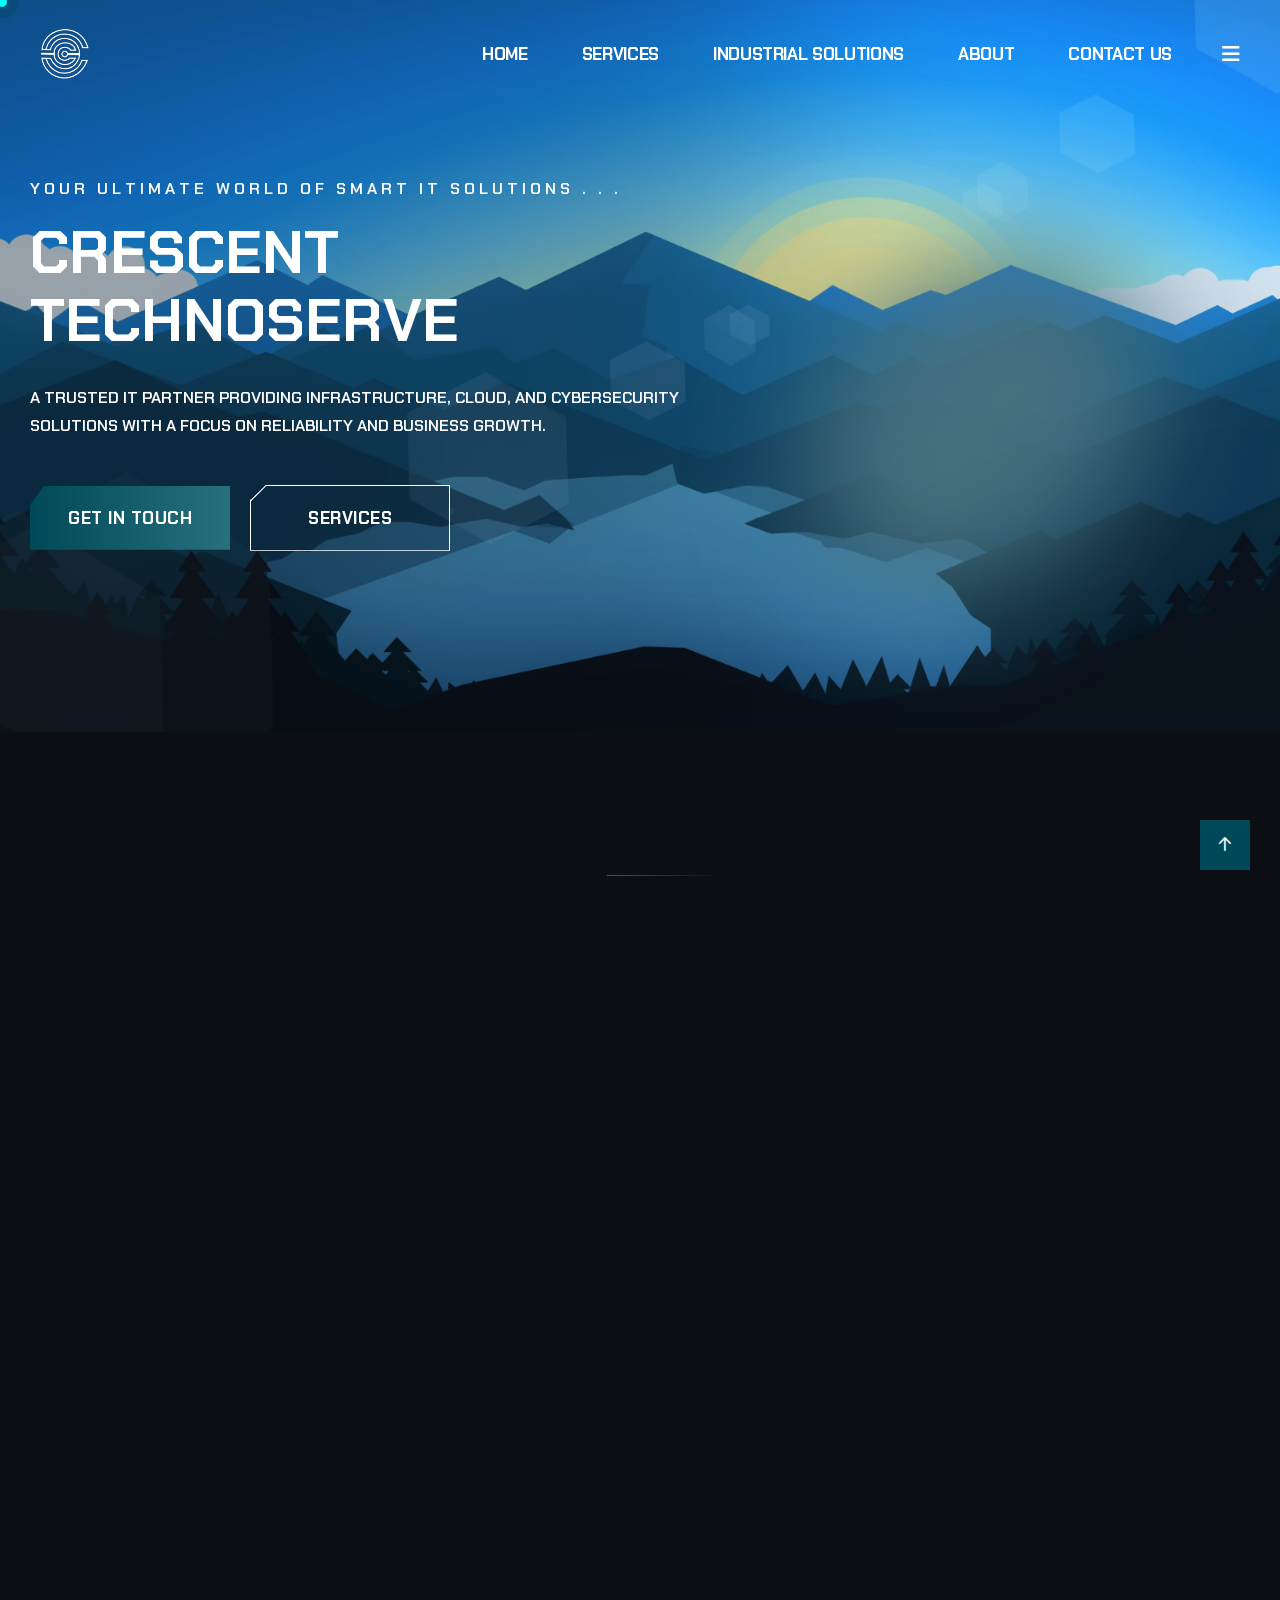
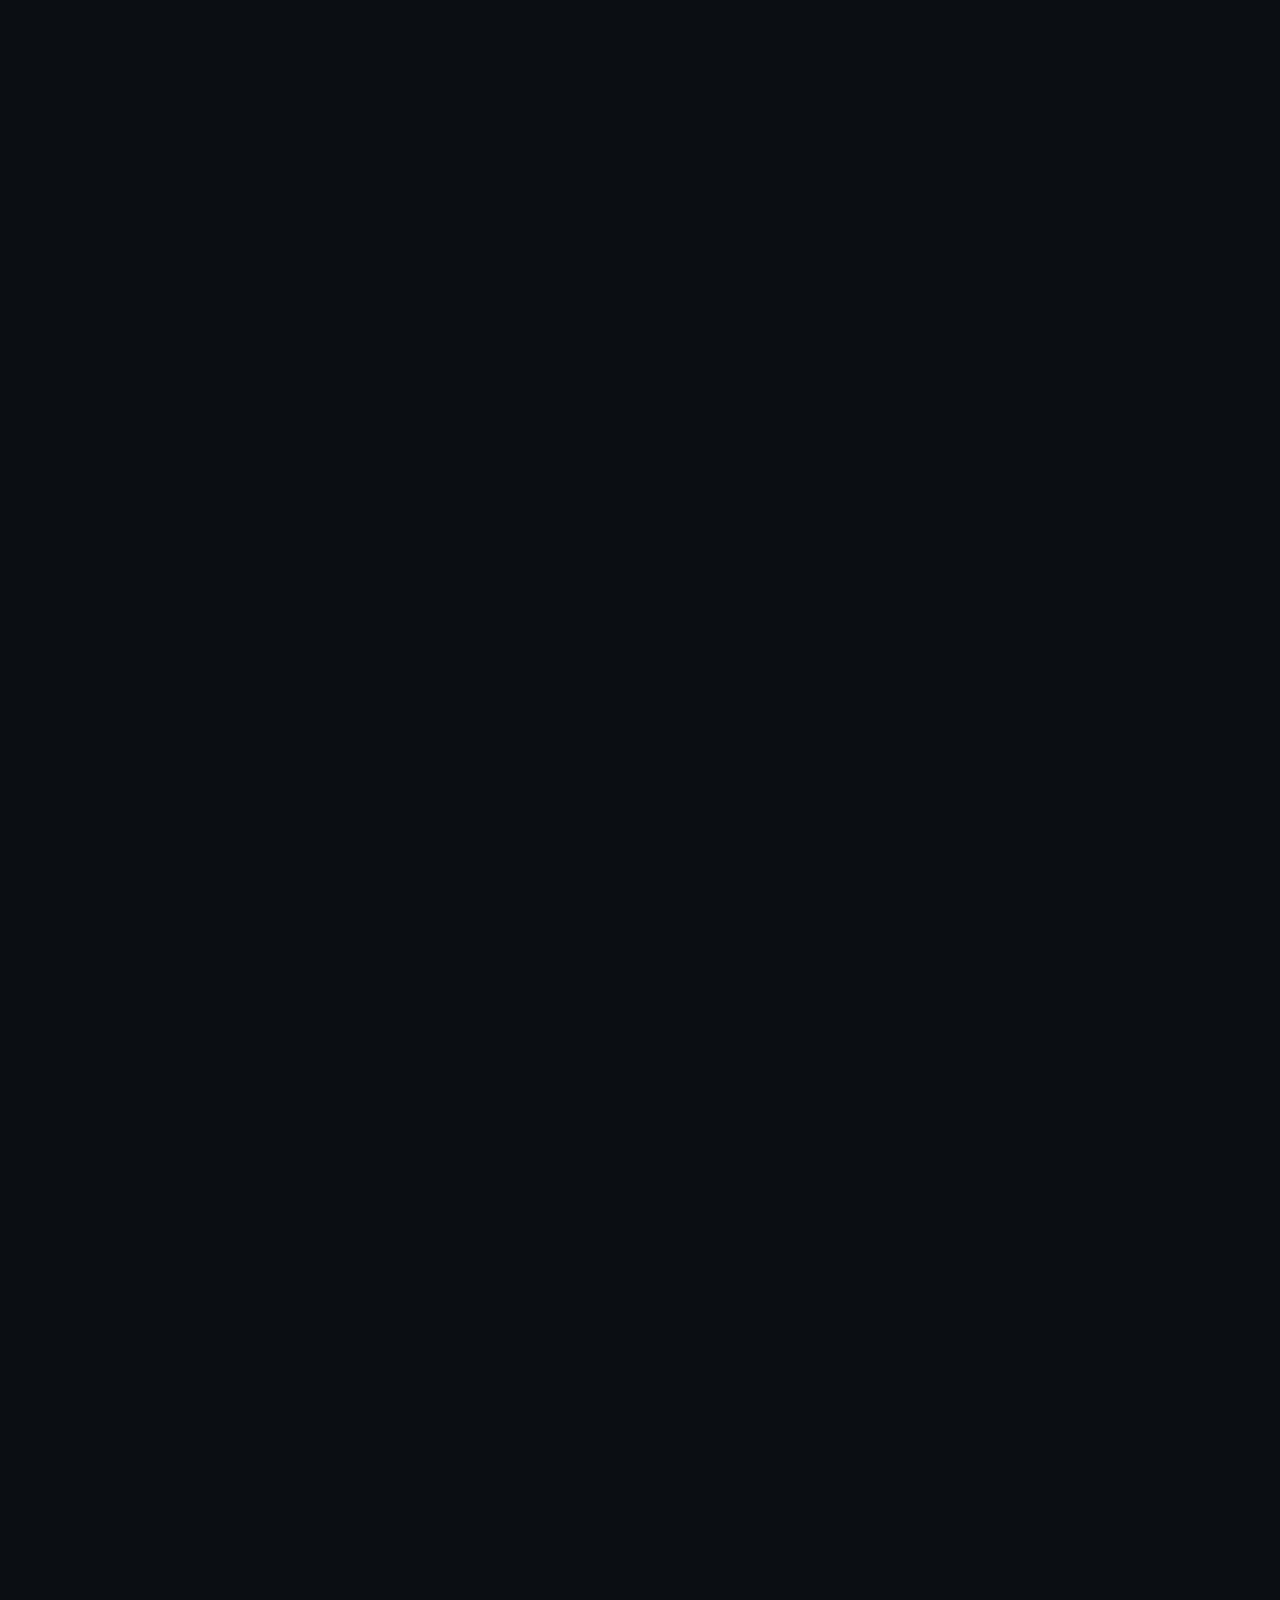
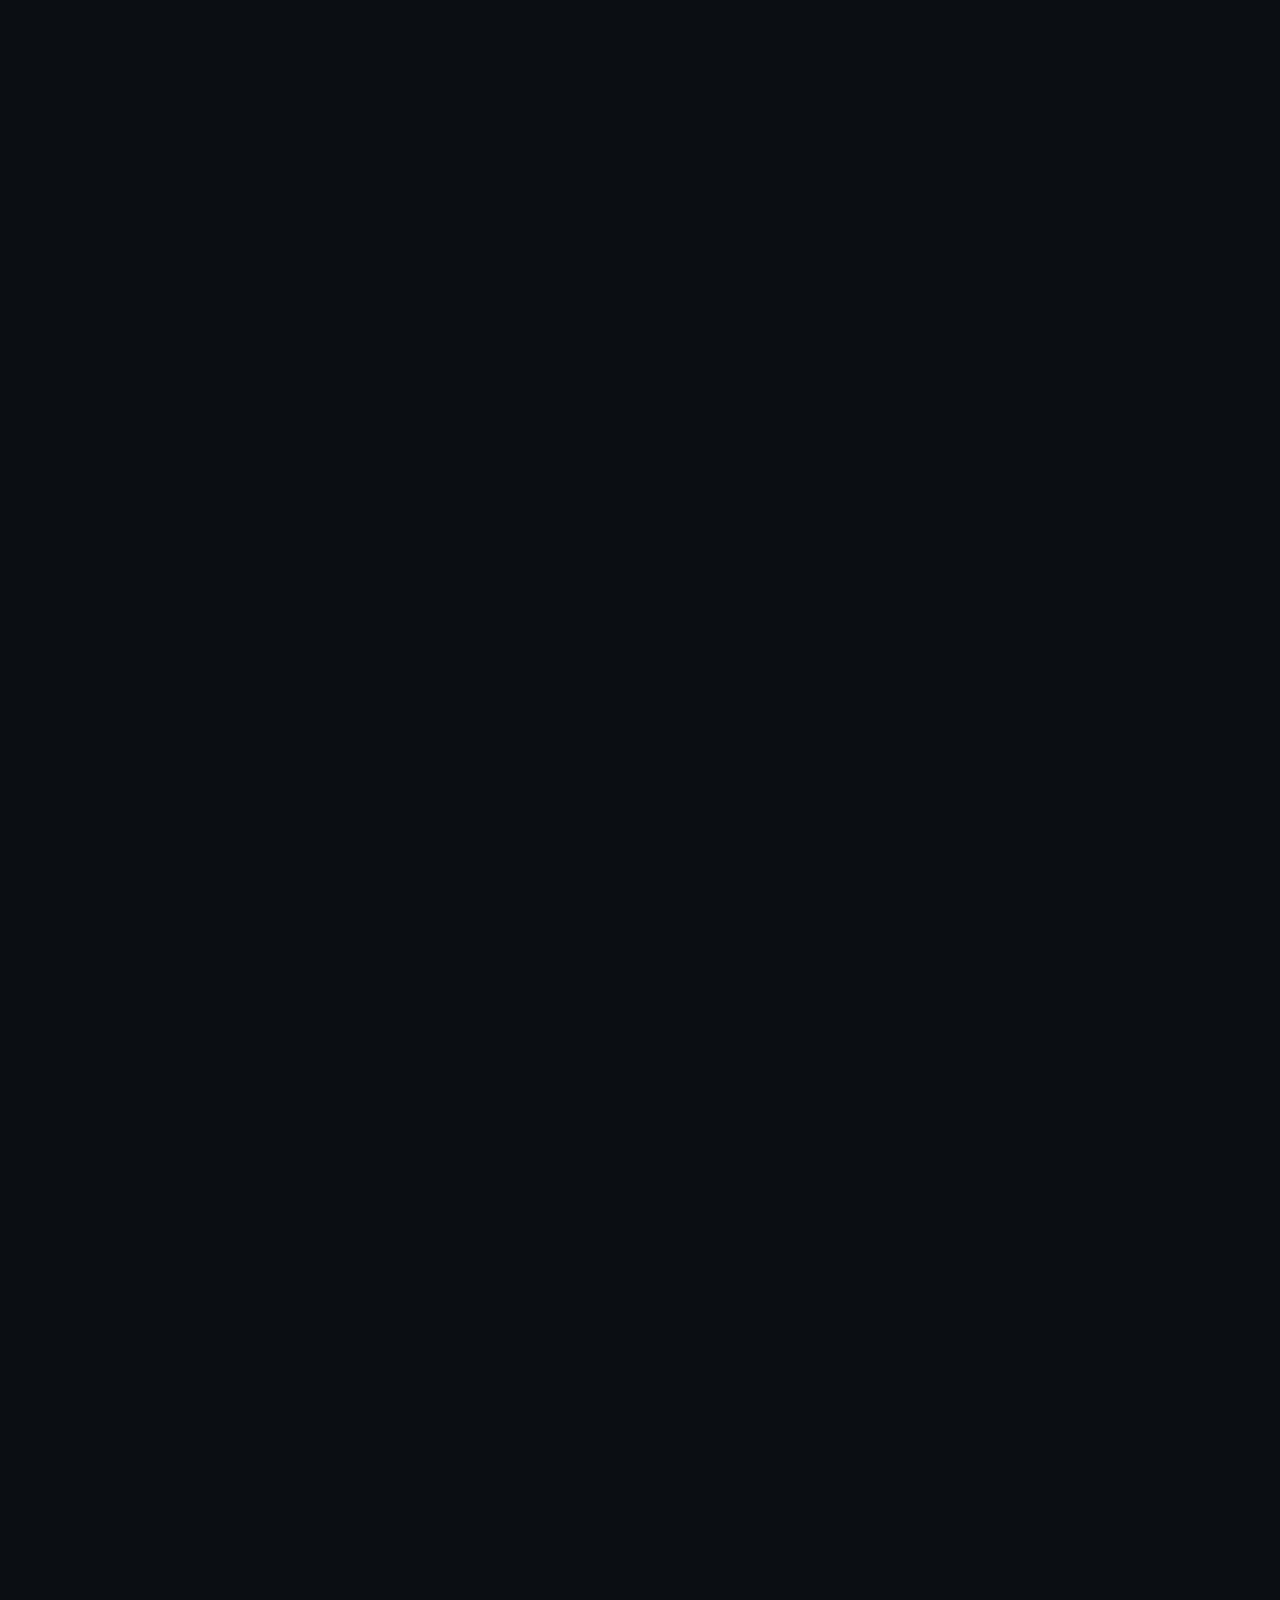
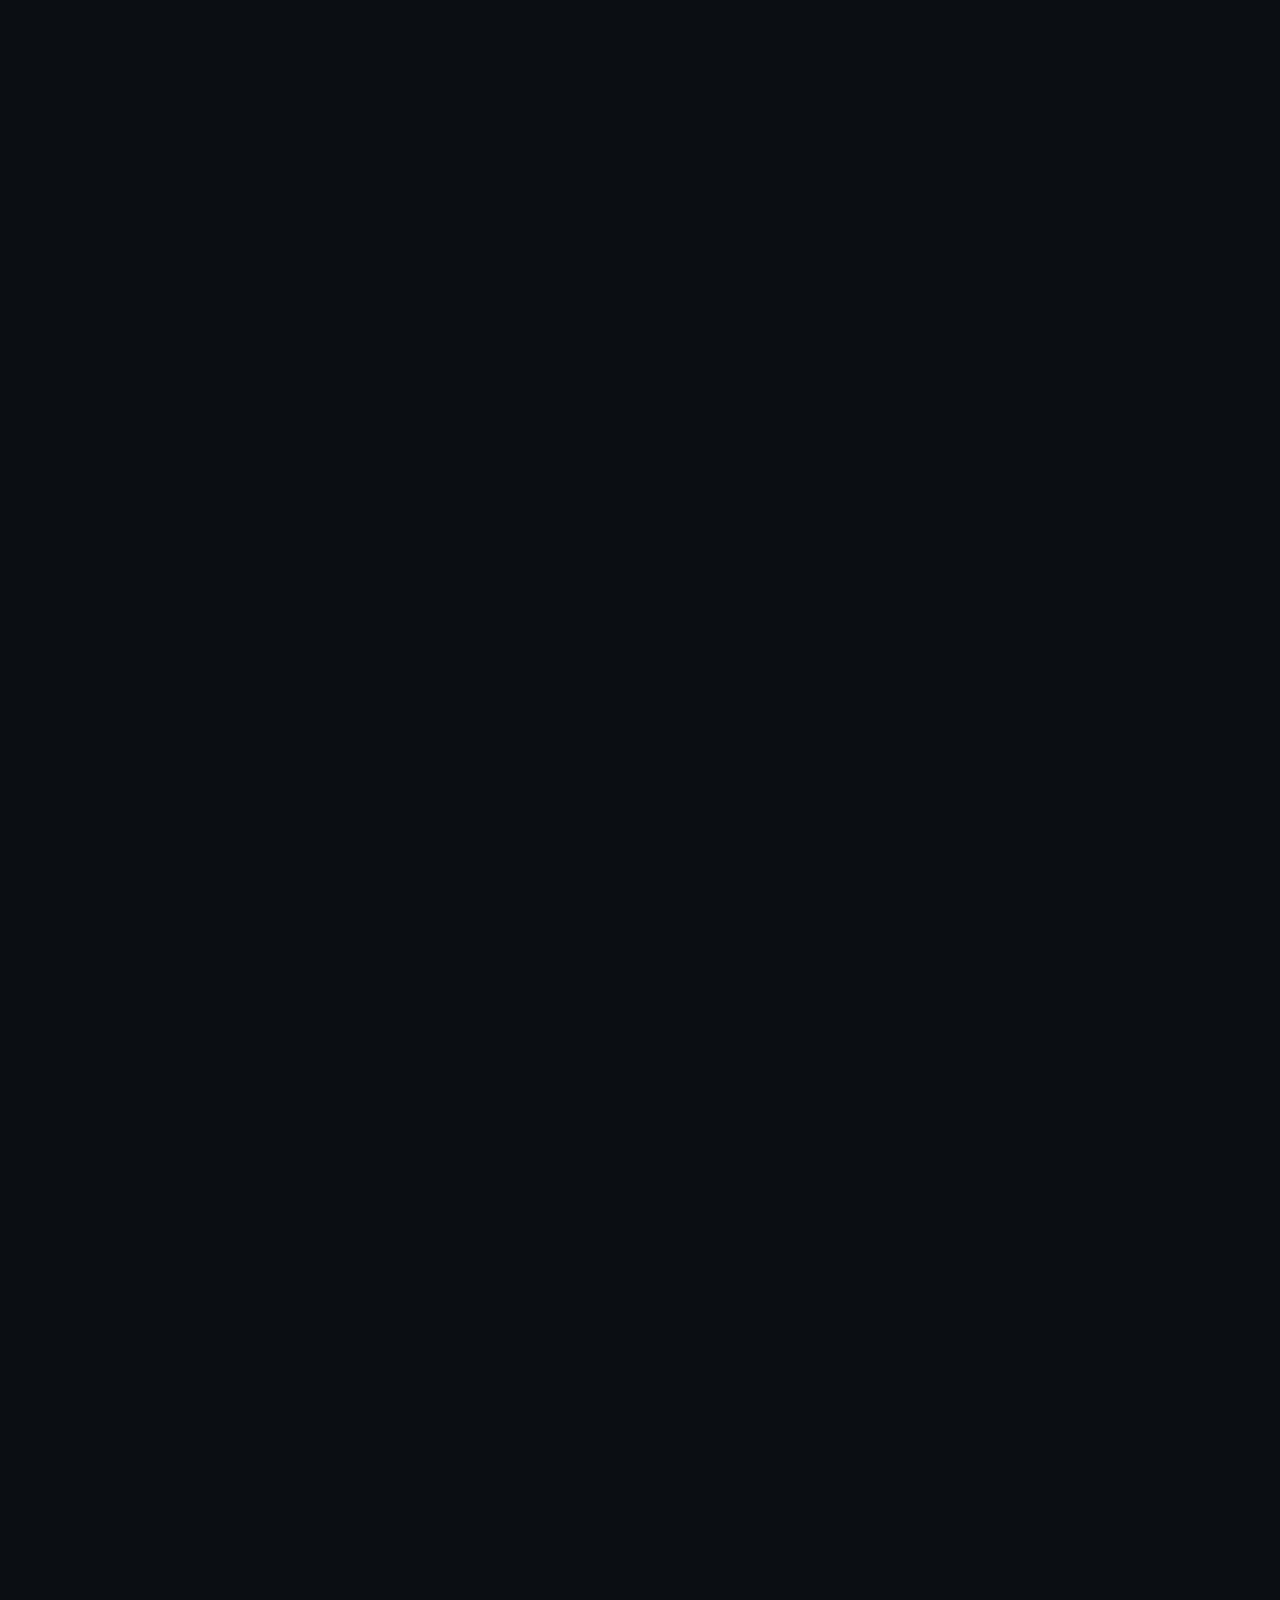
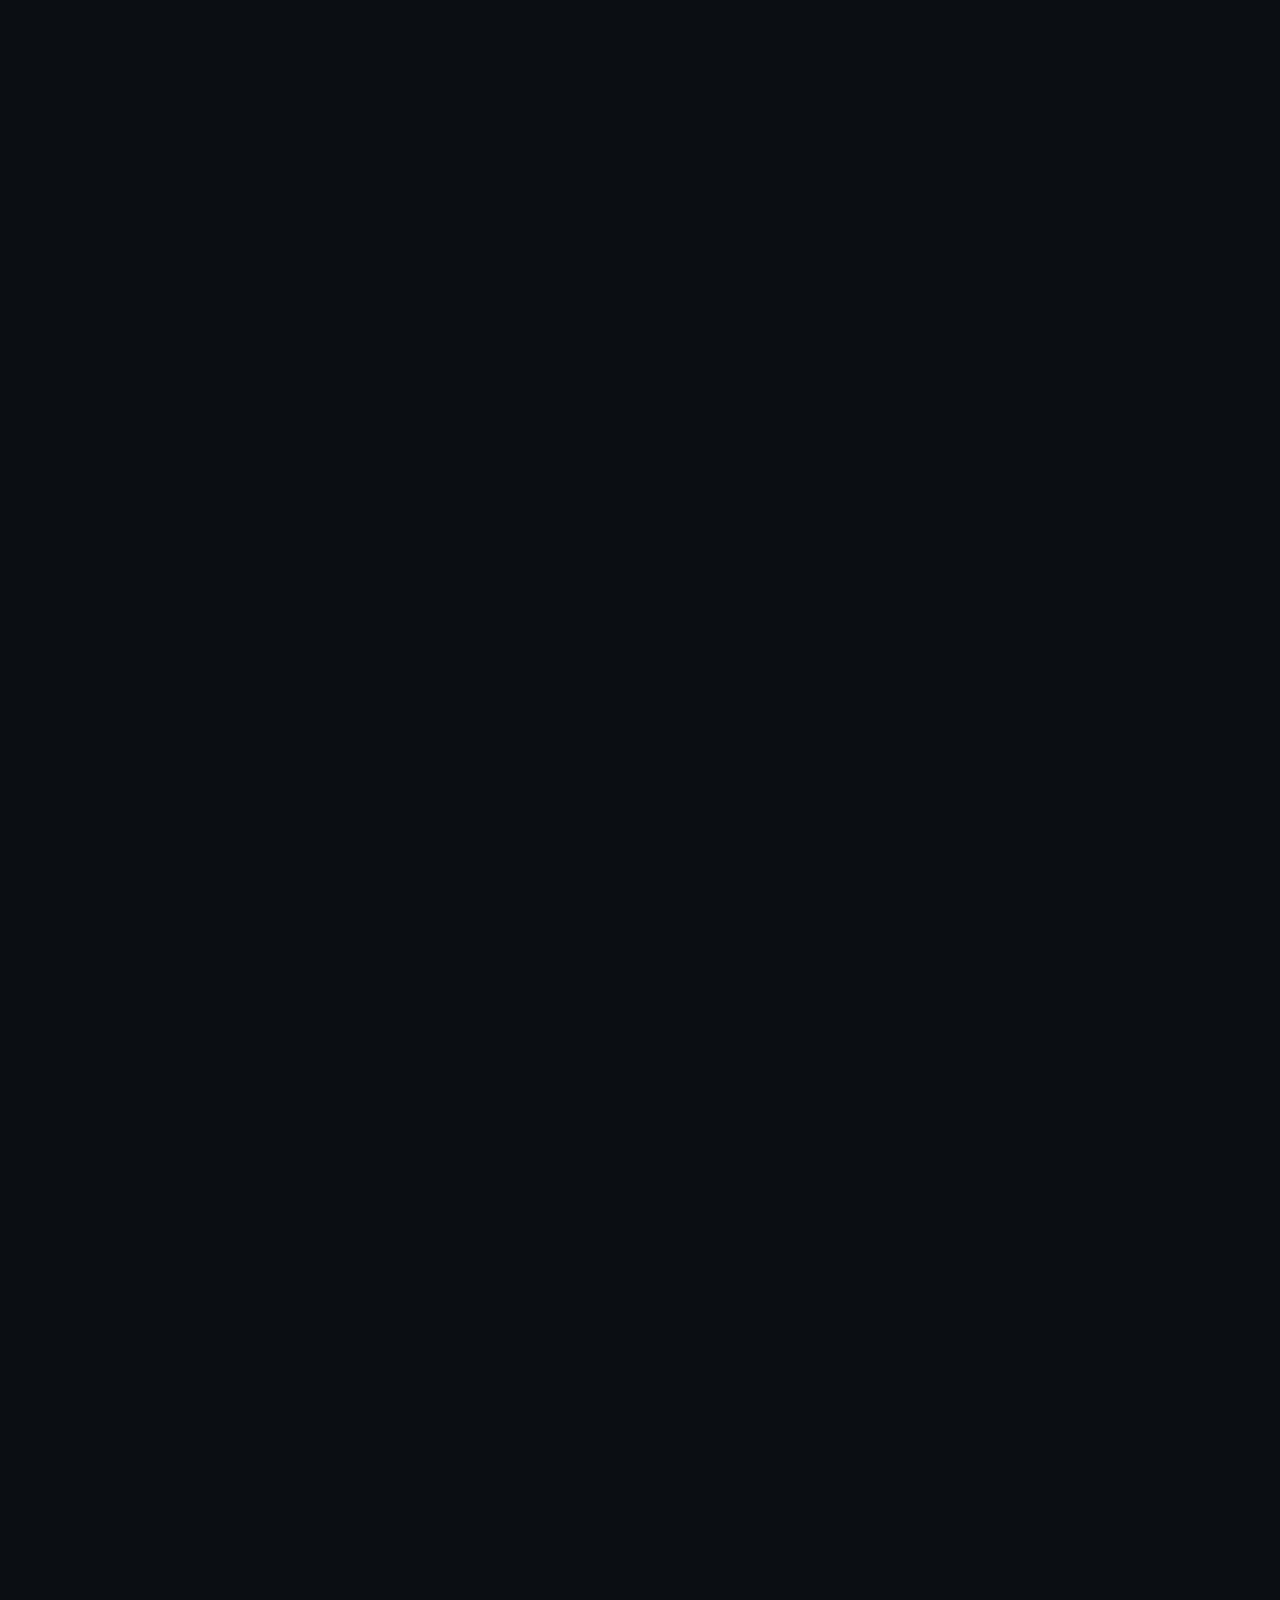
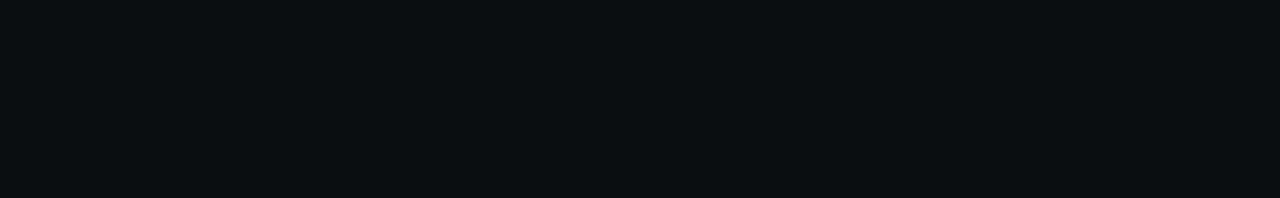
<file: indexmain.html>
<!DOCTYPE html>
<html lang="en">

<head>
    <!-- ========== Meta Tags ========== -->
    <meta charset="UTF-8">
    <meta http-equiv="X-UA-Compatible" content="IE=edge">
    <meta name="viewport" content="width=device-width, initial-scale=1">
    <meta name="author" content="mokal2002">
    <meta name="description" content="Crescent Technoserve">
    <!-- ======== Page title ============ -->
    <title>Crescent Technoserve</title>
    <!--<< Favcion >>-->
    <link rel="shortcut icon" href="assets/img/logo/logo3.svg">
    <!--<< Bootstrap min.css >>-->
    <link rel="stylesheet" href="assets/css/bootstrap.min.css">
    <!--<< All Min Css >>-->
    <link rel="stylesheet" href="assets/css/all.min.css">
    <!--<< Animate.css >>-->
    <link rel="stylesheet" href="assets/css/animate.css">
    <!--<< Magnific Popup.css >>-->
    <link rel="stylesheet" href="assets/css/magnific-popup.css">
    <!--<< MeanMenu.css >>-->
    <link rel="stylesheet" href="assets/css/meanmenu.css">
    <!--<< Swiper Bundle.css >>-->
    <link rel="stylesheet" href="assets/css/swiper-bundle.min.css">
    <!--<< Nice Select.css >>-->
    <link rel="stylesheet" href="assets/css/nice-select.css">
    <!--<< Icomon.css >>-->
    <!-- <link rel="stylesheet" href="assets/css/icomon.css"> -->
    <!--<< Main.css >>-->
    <link rel="stylesheet" href="assets/css/main.css">
    <!-- added by aniket on 15/09/2025 -->
    <!-- Google tag (gtag.js) -->
    <script async src="https://www.googletagmanager.com/gtag/js?id=G-B2EJZM64Q8"></script>
    <script>
        window.dataLayer = window.dataLayer || [];
        function gtag() { dataLayer.push(arguments); }
        gtag('js', new Date());

        gtag('config', 'G-B2EJZM64Q8');
    </script>
    <!-- end -->
</head>

<body>

    <!-- Preloader Start -->
    <div id="preloader" class="preloader">
        <div class="animation-preloader">
            <div class="spinner">
            </div>
            <div class="txt-loading">
                <span data-text-preloader="C" class="letters-loading">
                    C
                </span>
                <span data-text-preloader="R" class="letters-loading">
                    R
                </span>
                <span data-text-preloader="E" class="letters-loading">
                    E
                </span>
                <span data-text-preloader="S" class="letters-loading">
                    S
                </span>
                <span data-text-preloader="C" class="letters-loading">
                    C
                </span>
                <span data-text-preloader="E" class="letters-loading">
                    E
                </span>
                <span data-text-preloader="N" class="letters-loading">
                    N
                </span>
                <span data-text-preloader="t" class="letters-loading">
                    T
                </span>
            </div>
            <p class="text-center">TECHNOSERVE</p>
        </div>
        <div class="loader">
            <div class="row">
                <div class="col-3 loader-section section-left">
                    <div class="bg"></div>
                </div>
                <div class="col-3 loader-section section-left">
                    <div class="bg"></div>
                </div>
                <div class="col-3 loader-section section-right">
                    <div class="bg"></div>
                </div>
                <div class="col-3 loader-section section-right">
                    <div class="bg"></div>
                </div>
            </div>
        </div>
    </div>

    <!-- GT Back To Top Start -->
    <button id="gt-back-top" class="gt-back-to-top show">
        <i class="fa-regular fa-arrow-up"></i>
    </button>

    <!-- GT MouseCursor Start -->
    <div class="mouseCursor cursor-outer"></div>
    <div class="mouseCursor cursor-inner"></div>

    <!-- Offcanvas Area Start -->
    <div class="fix-area">
        <div class="offcanvas__info">
            <div class="offcanvas__wrapper">
                <div class="offcanvas__content">
                    <div class="offcanvas__top mb-5 d-flex justify-content-between align-items-center">
                        <div class="offcanvas__logo">
                            <a href="index.html">
                                <img src="assets/img/logo/logo3.svg" alt="logo-img">
                            </a>
                        </div>
                        <div class="offcanvas__close">
                            <button>
                                <i class="fas fa-times"></i>
                            </button>
                        </div>
                    </div>
                    <p class="text d-none d-xl-block">
                        Empowering businesses with smart IT solutions, seamless support, and secure technology.
                    </p>
                    <div class="mobile-menu fix mb-3"></div>
                    <div class="offcanvas__contact">
                        <h4>Contact Info</h4>
                        <ul>
                            <li class="d-flex align-items-center">
                                <div class="offcanvas__contact-icon">
                                    <i class="fal fa-map-marker-alt"></i>
                                </div>
                                <div class="offcanvas__contact-text">
                                    <a target="_blank" href="#">HD-314, WeWork Spectrum Tower, 4th Floor, Mindspace
                                        Chincholi Bunder Road, Off Link Road, Malad (West), Mumbai, MH 400064</a>
                                </div>
                            </li>
                            <li class="d-flex align-items-center">
                                <div class="offcanvas__contact-icon mr-15">
                                    <i class="fal fa-envelope"></i>
                                </div>
                                <div class="offcanvas__contact-text">
                                    <a href="mailto:info@example.com"><span
                                            class="mailto:info@example.com">support@crescenttechnoserve.com</span></a>
                                </div>
                            </li>
                            <li class="d-flex align-items-center">
                                <div class="offcanvas__contact-icon mr-15">
                                    <i class="fal fa-clock"></i>
                                </div>
                                <div class="offcanvas__contact-text">
                                    <a target="_blank" href="#">Mod-Sat, 09am -09pm</a>
                                </div>
                            </li>
                            <li class="d-flex align-items-center">
                                <div class="offcanvas__contact-icon mr-15">
                                    <i class="far fa-phone"></i>
                                </div>
                                <div class="offcanvas__contact-text">
                                    <a href="tel:+11002345909">+91 85919 14545</a>
                                </div>
                            </li>
                        </ul>
                        <div class="social-icon d-flex align-items-center">
                            <a href="#"><i class="fab fa-facebook-f"></i></a>
                            <a href="#"><i class="fab fa-twitter"></i></a>
                            <a href="#"><i class="fab fa-youtube"></i></a>
                            <a href="#"><i class="fab fa-linkedin-in"></i></a>
                        </div>
                    </div>
                </div>
            </div>
        </div>
    </div>
    <div class="offcanvas__overlay"></div>

    <!-- Header Section Start -->
    <header id="header-sticky" class="header-1 header-2 header-3">
        <div class="container-fluid">
            <div class="mega-menu-wrapper">
                <div class="header-main">
                    <div class="logo">
                        <a href="index.html" class="header-logo">
                            <img src="assets/img/logo/logo3.svg" alt="logo-img">
                        </a>
                    </div>
                    <div class="header-right d-flex justify-content-end align-items-center mt-0">
                        <div class="mean__menu-wrapper">
                            <div class="main-menu">
                                <nav id="mobile-menu">
                                    <ul>
                                        <li class="has-dropdown active menu-thumb">
                                            <a href="index.html">
                                                Home
                                            </a>
                                            <!-- <ul class="submenu has-homemenu">
                                                    <li>
                                                        <div class="homemenu-items">
                                                            <div class="homemenu">
                                                                <div class="homemenu-thumb">
                                                                    <img src="assets/img/header/home-1.jpg" alt="img">
                                                                    <div class="demo-button">
                                                                        <a href="index.html" class="gt-theme-btn">
                                                                            Multi Page
                                                                        </a>
                                                                    </div>
                                                                </div>
                                                                <div class="homemenu-content text-center">
                                                                    <h4 class="homemenu-title">
                                                                       Home 01
                                                                    </h4>
                                                                </div>
                                                            </div>
                                                            <div class="homemenu">
                                                                <div class="homemenu-thumb mb-15">
                                                                    <img src="assets/img/header/home-2.jpg" alt="img">
                                                                    <div class="demo-button">
                                                                        <a href="index-2.html" class="gt-theme-btn">
                                                                            Multi Page
                                                                        </a>
                                                                    </div>
                                                                </div>
                                                                <div class="homemenu-content text-center">
                                                                    <h4 class="homemenu-title">
                                                                        Home 02
                                                                    </h4>
                                                                </div>
                                                            </div>
                                                            <div class="homemenu">
                                                                <div class="homemenu-thumb mb-15">
                                                                    <img src="assets/img/header/home-3.jpg" alt="img">
                                                                    <div class="demo-button">
                                                                        <a href="index-3.html" class="gt-theme-btn">
                                                                            Multi Page
                                                                        </a>
                                                                    </div>
                                                                </div>
                                                                <div class="homemenu-content text-center">
                                                                    <h4 class="homemenu-title">
                                                                        Gaming Studio
                                                                    </h4>
                                                                </div>
                                                            </div>
                                                            <div class="homemenu">
                                                                <div class="homemenu-thumb mb-15">
                                                                    <img src="assets/img/header/home-4.jpg" alt="img">
                                                                    <div class="demo-button">
                                                                        <a href="index-4.html" class="gt-theme-btn">
                                                                            Multi Page
                                                                        </a>
                                                                    </div>
                                                                </div>
                                                                <div class="homemenu-content text-center">
                                                                    <h4 class="homemenu-title">
                                                                        Gamer
                                                                    </h4>
                                                                </div>
                                                            </div>
                                                            <div class="homemenu">
                                                                <div class="homemenu-thumb mb-15">
                                                                    <img src="assets/img/header/home-5.jpg" alt="img">
                                                                    <div class="demo-button">
                                                                        <a href="index-5.html" class="gt-theme-btn">
                                                                            Multi Page
                                                                        </a>
                                                                    </div>
                                                                </div>
                                                                <div class="homemenu-content text-center">
                                                                    <h4 class="homemenu-title">
                                                                        Gaming News
                                                                    </h4>
                                                                </div>
                                                            </div>
                                                        </div>
                                                    </li>
                                                </ul> -->
                                        </li>
                                        <!-- <li class="has-dropdown active d-xl-none">
                                                <a href="index.html" class="border-none">
                                                Home
                                                </a>
                                                <ul class="submenu">
                                                    <li><a href="index.html">Home 01</a></li>
                                                    <li><a href="index-2.html">Home 02</a></li>
                                                    <li><a href="index-3.html">Gaming Studio</a></li>
                                                    <li><a href="index-4.html">Gamer</a></li>
                                                    <li><a href="index-5.html">Gaming News</a></li>
                                                </ul>
                                            </li>
 -->
                                        <li>
                                            <a href="match-details.html">
                                                Services
                                            </a>
                                            <ul class="submenu">
                                                <li><a href="match.html">service 1</a></li>
                                                <li><a href="match-details.html">service 2</a></li>
                                            </ul>
                                        </li>
                                        <!--  <li class="has-dropdown">
                                                <a href="news-details.html">
                                                    Pages
                                                </a>
                                                <ul class="submenu">
                                                    <li>
                                                        <a href="about.html">About Us</a>
                                                    </li>
                                                    <li class="has-dropdown">
                                                        <a href="service-details.html">
                                                            Our Service
                                                            <i class="fas fa-angle-right"></i>
                                                        </a>
                                                        <ul class="submenu">
                                                            <li><a href="service.html">Our Services</a></li>
                                                            <li><a href="service-details.html">Service Details</a></li>
                                                        </ul>
                                                    </li>
                                                    <li class="has-dropdown">
                                                        <a href="game-details.html">
                                                            Our Games
                                                            <i class="fas fa-angle-right"></i>
                                                        </a>
                                                        <ul class="submenu">
                                                            <li><a href="game.html">Our Games</a></li>
                                                            <li><a href="game-details.html">Game Details</a></li>
                                                        </ul>
                                                    </li>
                                                    <li class="has-dropdown">
                                                        <a href="team-details.html">
                                                            Our Team
                                                            <i class="fas fa-angle-right"></i>
                                                        </a>
                                                        <ul class="submenu">
                                                            <li><a href="team.html">Our Team</a></li>
                                                            <li><a href="team-details.html">Team Details</a></li>
                                                        </ul>
                                                    </li>
                                                    <li><a href="testimonial.html">Testimonial</a></li>
                                                    <li><a href="gallery.html">epic gallery</a></li>
                                                    <li><a href="pricing.html">Our Pricing</a></li>
                                                    <li><a href="faq.html">Our Faq</a></li>
                                                    <li><a href="coming-soon.html">Coming Soon</a></li>
                                                    <li><a href="404.html">404 Page</a></li>
                                                </ul>
                                            </li> -->
                                        <li>
                                            <a href="news-details.html">
                                                Industrial Solutions
                                            </a>
                                             <ul class="submenu">
                                                    <li><a href="news-grid.html">Government</a></li>
                                                    <li><a href="news.html">Retail</a></li>
                                                    <li><a href="news-details.html">Healthcare</a></li>
                                                    <li><a href="news-details.html">Automotive Industry</a></li>
                                                    <li><a href="news-details.html">BFSI</a></li>

                                                </ul>
                                        </li>
                                        <li>
                                            <a href="Shop-details.html">
                                                About
                                            </a>
                                            <!-- ul class="submenu">
                                                    <li><a href="shop.html">Shop Page</a></li>
                                                    <li><a href="shop-cart.html">Shop Cart</a></li>
                                                    <li><a href="shop-details-2.html">Shop Details</a></li>
                                                    <li><a href="checkout.html">Checkout</a></li>
                                                </ul> -->
                                        </li>

                                        <li>
                                            <a href="contact.html">Contact Us</a>
                                        </li>
                                    </ul>
                                </nav>
                            </div>
                        </div>
                        <!-- <div class="header-right-icon">
                                <a href="#" class="main-header__search search-toggler">
                                    <i class="fa-regular fa-magnifying-glass"></i>
                                </a>
                                <a href="shop-cart.html">
                                    <i class="far fa-shopping-cart"></i>
                                </a>
                            </div> -->
                        <div class="header-button">
                            <a href="contact.html" class="gt-theme-btn">
                                get in touch
                            </a>
                        </div>
                        <div class="header__hamburger d-xl-block my-auto">
                            <div class="sidebar__toggle">
                                <i class="fas fa-bars"></i>
                            </div>
                        </div>
                    </div>
                </div>
            </div>
        </div>
    </header>

    <!-- GT Search Start -->
    <div class="search-popup">
        <div class="search-popup__overlay search-toggler"></div>
        <div class="search-popup__content">
            <form role="search" method="get" class="search-popup__form" action="#">
                <input type="text" id="search" name="search" placeholder="Search Here...">
                <button type="submit" aria-label="search submit" class="search-btn">
                    <span><i class="fa-regular fa-magnifying-glass"></i></span>
                </button>
            </form>
        </div>
    </div>

    <div id="smooth-wrapper">
        <div id="smooth-content">
            <!-- CT Hero Section Start -->
            <section class="gt-hero-section-2 parallaxie gt-hero-3 bg-cover"
                style="background-image: url('assets/img/home-3/hero/heroz.png');">
                <div class="gt-ellipse-shape">
                    <img src="assets/img/home-3/hero/ellipse-shapez.png" alt="img">
                </div>
                <div class="row g-4 align-items-center">
                    <div class="col-xl-7 col-lg-6">
                        <div class="gt-hero-content">
                            <h6 class="subtitle tz-sub-tilte tz-sub-anim  text-uppercase tx-subTitle">Your ultimate
                                world of smart IT solutions . . .</h6>
                            <h1 class="tx-title sec_title  tz-itm-title tz-itm-anim">
                                Crescent
                                Technoserve
                            </h1>
                            <p class="wow fadeInUp" data-wow-delay=".3s">
                                A trusted IT partner providing infrastructure, cloud, and cybersecurity solutions with a
                                focus on reliability and business growth.
                            </p>
                            <div class="gt-hero-button wow fadeInUp" data-wow-delay=".5s">
                                <a href="game-details.html" class="gt-theme-btn">
                                    get in touch
                                </a>
                                <a href="game.html" class="gt-theme-btn gt-style-border">
                                    services
                                </a>
                            </div>
                        </div>
                    </div>
                    <div class="col-xl-5 col-lg-6">
                        <div class="gt-hero-image wow img-custom-anim-right" data-wow-duration="1.3s"
                            data-wow-delay="0.3s">
                            <img src="assets/img/home-3/hero/hero-imagez.png" alt="img">
                        </div>
                    </div>
                </div>
            </section>

            <!-- CT About Section Start -->
            <section class="gt-about-section fix section-padding">
                <div class="container">
                    <div class="gt-about-wrapper style-2">
                        <div class="row g-4 align-items-center">
                            <div class="col-lg-5">
                                <div class="gt-about-image-2 rotatedscal">
                                    <img src="assets/img/home-3/about/about-01.png" alt="img">
                                    <div class="gt-bg-shape">
                                        <img src="assets/img/home-3/about/bg-shape.png" alt="img">
                                    </div>
                                    <div class="gt-ellipse-shape">
                                        <img src="assets/img/home-3/about/ellipse-shapez.png" alt="img">
                                    </div>
                                </div>
                            </div>
                            <div class="col-lg-7">
                                <div class="gt-about-content">
                                    <div class="gt-section-title mb-0">
                                        <h6 class="subtitle tz-sub-tilte tz-sub-anim  text-uppercase tx-subTitle">about
                                            Crescent Technoserve</h6>
                                        <h2 class="tx-title sec_title  tz-itm-title tz-itm-anim">
                                            Lorem ipsum dolor sit amet consectetur.
                                        </h2>
                                    </div>
                                    <p class="gt-about-text wow fadeInUp" data-wow-delay=".5s">
                                        Lorem ipsum dolor sit amet consectetur, adipisicing elit. Accusantium, neque.
                                    </p>
                                    <div class="gt-about-box-wrapper wow fadeInUp" data-wow-delay=".3s">
                                        <div class="gt-about-box-item">
                                            <div class="gt-about-box bg-color">
                                                <div class="icon">
                                                    <img src="assets/img/home-1/icon/icon-1.svg" alt="img">
                                                </div>
                                                <div class="content">
                                                    <h5>VR Supported</h5>
                                                    <p>
                                                        A game studio crafting exciting, video games
                                                    </p>
                                                </div>
                                            </div>
                                            <div class="gt-about-box border-none">
                                                <div class="icon">
                                                    <img src="assets/img/home-1/icon/icon-2.svg" alt="img">
                                                </div>
                                                <div class="content">
                                                    <h5>Location Tagging</h5>
                                                    <p>
                                                        A game studio crafting exciting, video games
                                                    </p>
                                                </div>
                                            </div>
                                        </div>
                                        <div class="gt-about-box-item">
                                            <div class="gt-about-box">
                                                <div class="icon">
                                                    <img src="assets/img/home-1/icon/icon-3.svg" alt="img">
                                                </div>
                                                <div class="content">
                                                    <h5>Multi dimension</h5>
                                                    <p>
                                                        A game studio crafting exciting, video games
                                                    </p>
                                                </div>
                                            </div>
                                            <div class="gt-about-box border-none bg-color">
                                                <div class="icon">
                                                    <img src="assets/img/home-1/icon/icon-4.svg" alt="img">
                                                </div>
                                                <div class="content">
                                                    <h5>Console System</h5>
                                                    <p>
                                                        A game studio crafting exciting, video games
                                                    </p>
                                                </div>
                                            </div>
                                        </div>
                                    </div>
                                </div>
                            </div>
                        </div>
                    </div>
                </div>
            </section>

            <!-- GT Service Section Start -->
            <!-- <section class="gt-service-section parallaxie bg-cover" style="background-image: url('assets/img/home-3/service/service-bg.jpg');">
            <div class="gt-service-wrapper">
                <div class="gt-service-box">
                    <span>01</span>
                    <h3 class="gt-title"><a href="service-details.html">full game
                        development</a></h3>
                </div>
                <div class="gt-service-box">
                    <span>02</span>
                    <h3 class="gt-title"><a href="service-details.html">3d art &
                        animations</a></h3>
                </div>
                <div class="gt-service-box">
                    <span>03</span>
                    <h3 class="gt-title"><a href="service-details.html">character
                        design model</a></h3>
                </div>
                <div class="gt-service-box">
                    <span>04</span>
                    <h3 class="gt-title"><a href="service-details.html">art design
                        direction</a></h3>
                </div>
                <div class="gt-service-box">
                    <span>05</span>
                    <h3 class="gt-title"><a href="service-details.html">gaming fild
                        design</a></h3>
                </div>
            </div>
        </section> -->

            <!-- GT Game Case Study Section Start -->
            <section class="gt-game-case-study-section section-padding">
                <div class="container">
                    <div class="gt-section-title-area">
                        <div class="gt-section-title">
                            <h6 class="subtitle tz-sub-tilte tz-sub-anim  text-uppercase tx-subTitle">big bang matched
                            </h6>
                            <h2 class="tx-title sec_title  tz-itm-title tz-itm-anim">
                                complete case study
                            </h2>
                        </div>
                        <a href="game.html" class="gt-theme-btn gt-style-border">
                            view more games
                        </a>
                    </div>
                    <div class="gt-game-case-study-wrapper">
                        <div class="swiper gt-game-case-slider">
                            <div class="swiper-wrapper">
                                <div class="swiper-slide">
                                    <div class="gt-game-case-image">
                                        <img src="assets/img/home-3/game-case-study/game-01.jpg" alt="img">
                                        <div class="gt-game-case-content">
                                            <a href="game-details.html" class="gt-box">adventure</a>
                                            <h3><a href="game-details.html">candy crush</a></h3>
                                            <p>
                                                A game studio crafting exciting, high-quality video games, prioritizing
                                                immersive gameplay and mechanics.
                                            </p>
                                        </div>
                                        <span class="gt-number">01</span>
                                    </div>
                                </div>
                                <div class="swiper-slide">
                                    <div class="gt-game-case-image">
                                        <img src="assets/img/home-3/game-case-study/game-02.jpg" alt="img">
                                        <div class="gt-game-case-content">
                                            <a href="game-details.html" class="gt-box">adventure</a>
                                            <h3><a href="game-details.html">candy crush</a></h3>
                                            <p>
                                                A game studio crafting exciting, high-quality video games, prioritizing
                                                immersive gameplay and mechanics.
                                            </p>
                                        </div>
                                        <span class="gt-number">02</span>
                                    </div>
                                </div>
                                <div class="swiper-slide">
                                    <div class="gt-game-case-image">
                                        <img src="assets/img/home-3/game-case-study/game-03.jpg" alt="img">
                                        <div class="gt-game-case-content">
                                            <a href="game-details.html" class="gt-box">adventure</a>
                                            <h3><a href="game-details.html">candy crush</a></h3>
                                            <p>
                                                A game studio crafting exciting, high-quality video games, prioritizing
                                                immersive gameplay and mechanics.
                                            </p>
                                        </div>
                                        <span class="gt-number">03</span>
                                    </div>
                                </div>
                                <div class="swiper-slide">
                                    <div class="gt-game-case-image">
                                        <img src="assets/img/home-3/game-case-study/game-04.jpg" alt="img">
                                        <div class="gt-game-case-content">
                                            <a href="game-details.html" class="gt-box">adventure</a>
                                            <h3><a href="game-details.html">candy crush</a></h3>
                                            <p>
                                                A game studio crafting exciting, high-quality video games, prioritizing
                                                immersive gameplay and mechanics.
                                            </p>
                                        </div>
                                        <span class="gt-number">04</span>
                                    </div>
                                </div>
                                <div class="swiper-slide">
                                    <div class="gt-game-case-image">
                                        <img src="assets/img/home-3/game-case-study/game-05.jpg" alt="img">
                                        <div class="gt-game-case-content">
                                            <a href="game-details.html" class="gt-box">adventure</a>
                                            <h3><a href="game-details.html">candy crush</a></h3>
                                            <p>
                                                A game studio crafting exciting, high-quality video games, prioritizing
                                                immersive gameplay and mechanics.
                                            </p>
                                        </div>
                                        <span class="gt-number">05</span>
                                    </div>
                                </div>
                                <div class="swiper-slide">
                                    <div class="gt-game-case-image">
                                        <img src="assets/img/home-3/game-case-study/game-06.jpg" alt="img">
                                        <div class="gt-game-case-content">
                                            <a href="game-details.html" class="gt-box">adventure</a>
                                            <h3><a href="game-details.html">candy crush</a></h3>
                                            <p>
                                                A game studio crafting exciting, high-quality video games, prioritizing
                                                immersive gameplay and mechanics.
                                            </p>
                                        </div>
                                        <span class="gt-number">05</span>
                                    </div>
                                </div>
                            </div>
                        </div>
                        <div class="progress-bar-wrapper">
                            <div class="progress-line" id="progressLine"></div>
                        </div>
                        <!-- Dots for slide navigation -->
                        <div class="dots-container">
                            <div class="dot" data-slide="1"></div>
                            <div class="dot" data-slide="2"></div>
                            <div class="dot" data-slide="3"></div>
                            <div class="dot" data-slide="4"></div>
                            <div class="dot" data-slide="5"></div>
                            <div class="dot" data-slide="6"></div>
                        </div>
                    </div>
                </div>
            </section>

            <!-- GT Top Feature Section Start -->
            <section class="gt-top-feature-section fix section-padding pt-0">
                <div class="container">
                    <div class="gt-top-feature-wrapper">
                        <div class="row g-4 align-items-center">
                            <div class="col-lg-6">
                                <div class="gt-top-feature-image rotatedscal">
                                    <img src="assets/img/home-3/top-feature.png" alt="img">
                                    <div class="gt-bg-shape">
                                        <img src="assets/img/home-3/ellipse-bg.png" alt="img">
                                    </div>
                                </div>
                            </div>
                            <div class="col-lg-6">
                                <div class="gt-top-feature-content">
                                    <div class="gt-section-title mb-0">
                                        <h6 class="subtitle tz-sub-tilte tz-sub-anim  text-uppercase tx-subTitle">top
                                            features</h6>
                                        <h2 class="tx-title sec_title  tz-itm-title tz-itm-anim">
                                            great team deliver
                                            perfect work
                                        </h2>
                                    </div>
                                    <p class="gt-feature-text">
                                        We are specialized in developing out-of-the-box solutions using emerging
                                        technologies
                                    </p>
                                    <ul class="gt-feature-icon">
                                        <li>
                                            <div class="gt-icon">
                                                <svg xmlns="http://www.w3.org/2000/svg" width="50" height="50"
                                                    viewBox="0 0 50 50" fill="none">
                                                    <path
                                                        d="M47.1491 12.8939H6.45117V9.77124C6.45117 9.33979 6.10137 8.98999 5.66992 8.98999H0.78125C0.349805 8.98999 0 9.33979 0 9.77124C0 10.2027 0.349805 10.5525 0.78125 10.5525H4.88867V16.0792H3.06123C2.62979 16.0792 2.27998 16.429 2.27998 16.8604V23.0802C2.27998 23.5117 2.62979 23.8615 3.06123 23.8615H4.88867V25.7375H3.06123C2.62979 25.7375 2.27998 26.0873 2.27998 26.5187V32.7385C2.27998 33.17 2.62979 33.5198 3.06123 33.5198H4.88867V40.2287C4.88867 40.6601 5.23848 41.0099 5.66992 41.0099C6.10137 41.0099 6.45117 40.6601 6.45117 40.2287V36.7051H9.45918V39.8797C9.45918 40.3112 9.80898 40.661 10.2404 40.661H21.1381C21.5695 40.661 21.9193 40.3112 21.9193 39.8797V36.7051H24.4962V39.8797C24.4962 40.3112 24.846 40.661 25.2774 40.661H44.6483C45.0798 40.661 45.4296 40.3112 45.4296 39.8797V36.7051H47.1491C48.7211 36.7051 50 35.4262 50 33.8542V15.7449C50 14.1728 48.7211 12.8939 47.1491 12.8939ZM3.84248 22.2991V17.6417H4.88867V22.299H3.84248V22.2991ZM3.84248 31.9574V27.3H4.88867V31.9574H3.84248ZM20.3568 39.0985H18.2867V38.1119C18.2867 37.6804 17.9369 37.3306 17.5055 37.3306C17.074 37.3306 16.7242 37.6804 16.7242 38.1119V39.0985H14.6542V38.1119C14.6542 37.6804 14.3044 37.3306 13.8729 37.3306C13.4415 37.3306 13.0917 37.6804 13.0917 38.1119V39.0985H11.0217V36.7051H20.3568V39.0985ZM43.8671 39.0985H42.2009V38.1119C42.2009 37.6804 41.8511 37.3306 41.4196 37.3306C40.9882 37.3306 40.6384 37.6804 40.6384 38.1119V39.0985H38.9725V38.1119C38.9725 37.6804 38.6227 37.3306 38.1912 37.3306C37.7598 37.3306 37.41 37.6804 37.41 38.1119V39.0985H35.7439V38.1119C35.7439 37.6804 35.3941 37.3306 34.9627 37.3306C34.5312 37.3306 34.1814 37.6804 34.1814 38.1119V39.0985H32.5155V38.1119C32.5155 37.6804 32.1657 37.3306 31.7343 37.3306C31.3028 37.3306 30.953 37.6804 30.953 38.1119V39.0985H29.2871V38.1119C29.2871 37.6804 28.9373 37.3306 28.5059 37.3306C28.0744 37.3306 27.7246 37.6804 27.7246 38.1119V39.0985H26.0586V36.7051H43.867V39.0985H43.8671ZM48.4375 33.8542C48.4375 34.5646 47.8596 35.1426 47.1491 35.1426H6.45117V32.7396C6.45117 32.7393 6.45117 32.7389 6.45117 32.7386C6.45117 32.7383 6.45117 32.738 6.45117 32.7376V26.5197C6.45117 26.5194 6.45117 26.519 6.45117 26.5187C6.45117 26.5184 6.45117 26.5181 6.45117 26.5177V23.0812C6.45117 23.0809 6.45117 23.0805 6.45117 23.0802C6.45117 23.0799 6.45117 23.0796 6.45117 23.0792V16.8614C6.45117 16.8611 6.45117 16.8607 6.45117 16.8604C6.45117 16.8601 6.45117 16.8598 6.45117 16.8594V14.4564H47.1491C47.8596 14.4564 48.4375 15.0344 48.4375 15.7448V33.8542ZM37.5986 15.7388C32.6025 15.7388 28.5379 19.8034 28.5379 24.7995C28.5379 29.7956 32.6025 33.8601 37.5986 33.8601C42.5947 33.8601 46.6593 29.7956 46.6593 24.7995C46.6593 19.8034 42.5947 15.7388 37.5986 15.7388ZM33.5148 31.0832C35.2147 30.5731 36.6805 29.4066 37.5465 27.8336C37.5639 27.8339 37.5812 27.835 37.5986 27.835C37.8375 27.835 38.0696 27.8064 38.2927 27.754C38.6396 29.3403 38.2299 31.0343 37.1681 32.2844C35.8259 32.2081 34.5778 31.7763 33.5148 31.0832ZM30.2629 26.351C31.2669 26.8927 32.3938 27.1759 33.5296 27.1759C34.1633 27.1759 34.7994 27.0872 35.418 26.9078C35.5919 27.0875 35.7874 27.246 36.0009 27.3788C35.1253 28.7449 33.6395 29.6527 32.0064 29.7873C31.1513 28.8295 30.5378 27.6523 30.2629 26.351ZM41.6825 18.516C39.9825 19.026 38.5168 20.1925 37.6508 21.7655C37.6334 21.7652 37.6161 21.7641 37.5986 21.7641C37.3598 21.7641 37.1276 21.7927 36.9046 21.8451C36.5576 20.2586 36.9675 18.5646 38.0293 17.3145C39.3716 17.391 40.6195 17.8227 41.6825 18.516ZM37.5986 26.2724C36.7864 26.2724 36.1257 25.6116 36.1257 24.7995C36.1257 23.9874 36.7864 23.3266 37.5986 23.3266C38.4107 23.3266 39.0716 23.9874 39.0716 24.7995C39.0716 25.6116 38.4108 26.2724 37.5986 26.2724ZM35.4904 22.6187C35.3106 22.7926 35.1521 22.9882 35.0193 23.2016C33.6532 22.326 32.7454 20.8403 32.6108 19.2071C33.5682 18.3524 34.7449 17.7391 36.0455 17.464C35.202 19.0282 34.9896 20.8919 35.4904 22.6187ZM34.5646 24.7475C34.5643 24.7649 34.5632 24.7821 34.5632 24.7996C34.5632 25.0384 34.5918 25.2706 34.6442 25.4937C33.0578 25.8406 31.3638 25.4307 30.1137 24.369C30.19 23.0267 30.6218 21.7788 31.315 20.7157C31.8251 22.4156 32.9916 23.8814 34.5646 24.7475ZM39.7068 26.9803C39.8866 26.8064 40.0452 26.6109 40.1779 26.3974C41.544 27.273 42.4519 28.7587 42.5863 30.3919C41.629 31.2466 40.4522 31.8599 39.1518 32.135C39.9953 30.5709 40.2077 28.707 39.7068 26.9803ZM40.6327 24.8516C40.633 24.8342 40.6341 24.8169 40.6341 24.7995C40.6341 24.5607 40.6055 24.3286 40.5531 24.1055C42.1396 23.7586 43.8336 24.1685 45.0836 25.2302C45.0072 26.5724 44.5755 27.8205 43.8822 28.8834C43.3722 27.1834 42.2057 25.7177 40.6327 24.8516ZM39.7795 22.6915C39.6056 22.5116 39.41 22.3531 39.1966 22.2204C40.0722 20.8542 41.5579 19.9463 43.1911 19.8119C44.0458 20.7692 44.6591 21.9459 44.9342 23.2465C43.37 22.4028 41.5062 22.1905 39.7795 22.6915ZM17.2901 15.7388C12.294 15.7388 8.22949 19.8034 8.22949 24.7995C8.22949 29.7956 12.2941 33.8601 17.2901 33.8601C22.2861 33.8601 26.3508 29.7956 26.3508 24.7995C26.3508 19.8034 22.2861 15.7388 17.2901 15.7388ZM13.2063 31.0831C14.9062 30.573 16.372 29.4065 17.238 27.8335C17.2554 27.8338 17.2727 27.8349 17.2901 27.8349C17.529 27.8349 17.7611 27.8063 17.9842 27.754C18.3312 29.3403 17.9214 31.0343 16.8596 32.2844C15.5173 32.2081 14.2693 31.7763 13.2063 31.0831ZM9.95439 26.3511C10.9584 26.8928 12.0854 27.1759 13.221 27.1759C13.8547 27.1759 14.4908 27.0872 15.1094 26.9078C15.2832 27.0875 15.4788 27.246 15.6922 27.3788C14.8166 28.7449 13.3309 29.6527 11.6978 29.7873C10.8428 28.8295 10.2293 27.6523 9.95439 26.3511ZM21.374 18.516C19.674 19.026 18.2083 20.1925 17.3422 21.7655C17.3248 21.7652 17.3075 21.7641 17.29 21.7641C17.0513 21.7641 16.819 21.7927 16.5961 21.8451C16.2491 20.2586 16.659 18.5646 17.7208 17.3145C19.063 17.391 20.3109 17.8227 21.374 18.516ZM17.29 26.2724C16.4779 26.2724 15.8171 25.6116 15.8171 24.7995C15.8171 23.9874 16.4778 23.3266 17.29 23.3266C18.1022 23.3266 18.763 23.9874 18.763 24.7995C18.763 25.6116 18.1022 26.2724 17.29 26.2724ZM15.1819 22.6187C15.0021 22.7926 14.8436 22.9882 14.7108 23.2017C13.3448 22.3261 12.4369 20.8404 12.3024 19.2072C13.2598 18.3525 14.4365 17.7392 15.7371 17.4641C14.8935 19.0282 14.6811 20.8919 15.1819 22.6187ZM14.256 24.7475C14.2557 24.7649 14.2547 24.7821 14.2547 24.7996C14.2547 25.0384 14.2833 25.2706 14.3357 25.4937C12.7493 25.8406 11.0554 25.4307 9.80527 24.3691C9.88164 23.0268 10.3134 21.7788 11.0066 20.7158C11.5166 22.4157 12.683 23.8814 14.256 24.7475ZM19.3982 26.9803C19.578 26.8064 19.7366 26.6108 19.8693 26.3974C21.2355 27.273 22.1433 28.7587 22.2778 30.3919C21.3205 31.2466 20.1437 31.8599 18.8432 32.135C19.6868 30.5709 19.8991 28.707 19.3982 26.9803ZM20.3241 24.8516C20.3244 24.8342 20.3255 24.817 20.3255 24.7996C20.3255 24.5608 20.2969 24.3287 20.2445 24.1056C21.831 23.7587 23.525 24.1686 24.7751 25.2303C24.6986 26.5725 24.267 27.8206 23.5737 28.8835C23.0636 27.1834 21.8971 25.7176 20.3241 24.8516ZM19.471 22.6915C19.2971 22.5116 19.1015 22.3531 18.888 22.2204C19.7636 20.8542 21.2494 19.9463 22.8826 19.8119C23.7373 20.7692 24.3506 21.9459 24.6256 23.2466C23.0615 22.4029 21.1978 22.1906 19.471 22.6915Z"
                                                        fill="#FF0808" />
                                                </svg>
                                            </div>
                                            <div class="gt-content">
                                                <h3>Graphics & Performance</h3>
                                                <p>
                                                    We’re passionate about what we do and always seek new opportunities.
                                                    We are also flexible and proactive in business.
                                                </p>
                                            </div>
                                        </li>
                                        <li>
                                            <div class="gt-icon">
                                                <svg xmlns="http://www.w3.org/2000/svg" width="50" height="50"
                                                    viewBox="0 0 50 50" fill="none">
                                                    <g clip-path="url(#clip0_697_233)">
                                                        <path
                                                            d="M0.961744 21.1821C0.430254 21.1821 0 21.6124 0 22.1433V26.9509C0 27.4824 0.430254 27.9127 0.961744 27.9127C1.49268 27.9127 1.92294 27.4824 1.92294 26.9509V22.1433C1.92294 21.6124 1.49268 21.1821 0.961744 21.1821Z"
                                                            fill="#FF0808" />
                                                        <path
                                                            d="M5.77266 17.2449C5.24172 17.2449 4.81091 17.6757 4.81091 18.2066V31.5192C4.81091 32.0507 5.24172 32.4809 5.77266 32.4809C6.3036 32.4809 6.7344 32.0507 6.7344 31.5192V18.2066C6.7344 17.6757 6.3036 17.2449 5.77266 17.2449Z"
                                                            fill="#FF0808" />
                                                        <path
                                                            d="M10.577 10.6052C10.046 10.6052 9.61523 11.0355 9.61523 11.5664V38.4897C9.61523 39.0207 10.046 39.4515 10.577 39.4515C11.1079 39.4515 11.5387 39.0207 11.5387 38.4897V11.5664C11.5387 11.0355 11.1079 10.6052 10.577 10.6052Z"
                                                            fill="#FF0808" />
                                                        <path
                                                            d="M15.3846 15.4128C14.8537 15.4128 14.4229 15.8431 14.4229 16.3746V32.7204C14.4229 33.2513 14.8537 33.6821 15.3846 33.6821C15.9155 33.6821 16.3463 33.2513 16.3463 32.7204V16.3746C16.3463 15.8431 15.9155 15.4128 15.3846 15.4128Z"
                                                            fill="#FF0808" />
                                                        <path
                                                            d="M29.9015 13.085C29.3706 13.085 28.9403 13.5152 28.9403 14.0467V35.6799C28.9403 36.2108 29.3706 36.6411 29.9015 36.6411C30.4324 36.6411 30.8632 36.2108 30.8632 35.6799V14.0467C30.8632 13.5152 30.4324 13.085 29.9015 13.085Z"
                                                            fill="#FF0808" />
                                                        <path
                                                            d="M39.4233 14.4512C38.8924 14.4512 38.4615 14.882 38.4615 15.4129V34.6434C38.4615 35.1749 38.8924 35.6051 39.4233 35.6051C39.9542 35.6051 40.3845 35.1749 40.3845 34.6434V15.4129C40.3845 14.882 39.9542 14.4512 39.4233 14.4512Z"
                                                            fill="#FF0808" />
                                                        <path
                                                            d="M44.2309 19.2588C43.7 19.2588 43.2692 19.6896 43.2692 20.2205V29.8358C43.2692 30.3667 43.7 30.7975 44.2309 30.7975C44.7618 30.7975 45.1921 30.3667 45.1921 29.8358V20.2205C45.1921 19.6896 44.7618 19.2588 44.2309 19.2588Z"
                                                            fill="#FF0808" />
                                                        <path
                                                            d="M34.6157 6.75879C34.0842 6.75879 33.6539 7.18959 33.6539 7.72053V42.3356C33.6539 42.8671 34.0842 43.2974 34.6157 43.2974C35.1466 43.2974 35.5769 42.8671 35.5769 42.3356V7.72053C35.5769 7.18959 35.1466 6.75879 34.6157 6.75879Z"
                                                            fill="#FF0808" />
                                                        <path
                                                            d="M20.1923 22.1433C19.6613 22.1433 19.2311 22.5741 19.2311 23.1051V26.9509C19.2311 27.4824 19.6613 27.9127 20.1923 27.9127C20.7232 27.9127 21.154 27.4824 21.154 26.9509V23.1051C21.154 22.5741 20.7232 22.1433 20.1923 22.1433Z"
                                                            fill="#FF0808" />
                                                        <path
                                                            d="M49.0385 21.8215C48.5076 21.8215 48.0768 22.2518 48.0768 22.7827V26.9433C48.0768 27.4743 48.5076 27.9051 49.0385 27.9051C49.5695 27.9051 50.0003 27.4743 50.0003 26.9433V22.7827C50.0003 22.2518 49.5695 21.8215 49.0385 21.8215Z"
                                                            fill="#FF0808" />
                                                        <path
                                                            d="M24.9096 19.9883C24.3781 19.9883 23.9479 20.4185 23.9479 20.9495V28.7766C23.9479 29.3075 24.3781 29.7383 24.9096 29.7383C25.4406 29.7383 25.8708 29.3075 25.8708 28.7766V20.9495C25.8708 20.4185 25.4406 19.9883 24.9096 19.9883Z"
                                                            fill="#FF0808" />
                                                    </g>
                                                    <defs>
                                                        <clipPath id="clip0_697_233">
                                                            <rect width="50" height="50" fill="white" />
                                                        </clipPath>
                                                    </defs>
                                                </svg>
                                            </div>
                                            <div class="gt-content">
                                                <h3>Audio & Sound Design</h3>
                                                <p>
                                                    We’re passionate about what we do and always seek new opportunities.
                                                    We are also flexible and proactive in business.
                                                </p>
                                            </div>
                                        </li>
                                        <li>
                                            <div class="gt-icon">
                                                <svg xmlns="http://www.w3.org/2000/svg" width="50" height="50"
                                                    viewBox="0 0 50 50" fill="none">
                                                    <g clip-path="url(#clip0_697_268)">
                                                        <path
                                                            d="M49.1667 8.33325H29.1667C28.7065 8.33325 28.3334 8.70638 28.3334 9.16659V16.6666C28.3337 17.1268 28.7071 17.4996 29.1673 17.4993C29.2566 17.4992 29.3454 17.4848 29.43 17.4566L30.4775 17.1074C31.6148 16.7351 32.8385 17.3553 33.2107 18.4926C33.5829 19.6299 32.9627 20.8536 31.8255 21.2258C31.3875 21.3691 30.9154 21.3691 30.4774 21.2258L29.4299 20.8766C28.9933 20.7312 28.5214 20.9672 28.376 21.4039C28.3477 21.4886 28.3334 21.5773 28.3333 21.6666V28.3333H21.6666C21.2064 28.3336 20.8336 28.707 20.8339 29.1672C20.834 29.2565 20.8484 29.3452 20.8766 29.4299L21.2258 30.4774C21.5981 31.6147 20.9779 32.8384 19.8406 33.2105C18.7033 33.5828 17.4796 32.9626 17.1074 31.8253C16.9641 31.3874 16.9641 30.9152 17.1074 30.4773L17.4566 29.4298C17.602 28.9931 17.366 28.5213 16.9293 28.3759C16.8446 28.3476 16.7559 28.3333 16.6666 28.3331H9.16671C8.7065 28.3331 8.33337 28.7063 8.33337 29.1665V49.1665C8.33337 49.6267 8.7065 49.9998 9.16671 49.9998H49.1667C49.6269 49.9998 50 49.6267 50 49.1665V9.16659C50 8.70638 49.6269 8.33325 49.1667 8.33325ZM28.3761 41.4039C28.3479 41.4886 28.3335 41.5773 28.3334 41.6666V48.3333H10V29.9999H15.5109C14.8741 32.019 15.9947 34.172 18.0138 34.8087C20.0329 35.4454 22.1859 34.3248 22.8225 32.3057C23.0592 31.5553 23.0592 30.7502 22.8225 29.9998H28.3334V36.6665C28.3337 37.1267 28.7071 37.4995 29.1673 37.4992C29.2566 37.4991 29.3454 37.4847 29.43 37.4565L30.4775 37.1073C31.6148 36.7351 32.8385 37.3552 33.2107 38.4925C33.5829 39.6298 32.9627 40.8535 31.8255 41.2256C31.3875 41.369 30.9154 41.369 30.4774 41.2256L29.4299 40.8765C28.9934 40.7312 28.5215 40.9672 28.3761 41.4039ZM48.3334 48.3333H30V42.8224C32.0191 43.4592 34.1721 42.3386 34.8088 40.3195C35.4456 38.3004 34.3249 36.1474 32.3059 35.5107C31.5555 35.2741 30.7504 35.2741 29.9999 35.5107V29.9999H36.6666C37.1268 29.9996 37.4996 29.6262 37.4993 29.166C37.4992 29.0767 37.4848 28.9879 37.4566 28.9032L37.1074 27.8557C36.7352 26.7185 37.3554 25.4948 38.4926 25.1226C39.6299 24.7504 40.8536 25.3705 41.2258 26.5078C41.3691 26.9458 41.3691 27.4179 41.2258 27.8559L40.8766 28.9034C40.7312 29.34 40.9672 29.8119 41.4039 29.9573C41.4886 29.9855 41.5773 29.9999 41.6666 30H48.3333V48.3333H48.3334ZM48.3334 28.3333H42.8225C43.4593 26.3142 42.3387 24.1612 40.3196 23.5245C38.3006 22.8877 36.1475 24.0084 35.5109 26.0274C35.2742 26.7778 35.2742 27.5829 35.5109 28.3334H30V22.8225C31.1574 23.1976 32.4245 22.9952 33.4075 22.2784C35.1311 21.049 35.5317 18.6551 34.3023 16.9316C33.3315 15.5705 31.5906 14.9956 30 15.5109V9.99992H48.3334V28.3333Z"
                                                            fill="#FF0808" />
                                                        <path
                                                            d="M23.9726 7.1775C23.2222 6.94083 22.4171 6.94083 21.6667 7.1775V0.833333C21.6667 0.373125 21.2935 0 20.8333 0H0.833333C0.373125 0 0 0.373125 0 0.833333V20.8333C0 21.2935 0.373125 21.6667 0.833333 21.6667H7.1775C6.54073 23.6857 7.66135 25.8388 9.68042 26.4754C11.6995 27.1121 13.8525 25.9916 14.4892 23.9725C14.7258 23.2221 14.7258 22.417 14.4892 21.6666H20.8333C21.2935 21.6666 21.6667 21.2934 21.6667 20.8332V14.4891C23.6857 15.1258 25.8388 14.0052 26.4754 11.9861C27.1122 9.96719 25.9917 7.81427 23.9726 7.1775ZM23.4922 12.8925C23.0543 13.0358 22.5821 13.0358 22.1442 12.8925L21.0967 12.5433C20.66 12.3979 20.1881 12.634 20.0427 13.0706C20.0145 13.1553 20.0001 13.2441 20 13.3333V20H13.3333C12.8731 20.0003 12.5003 20.3738 12.5006 20.834C12.5007 20.9232 12.5151 21.012 12.5433 21.0967L12.8925 22.1442C13.2648 23.2815 12.6446 24.5051 11.5073 24.8773C10.37 25.2495 9.14635 24.6294 8.77417 23.4921C8.63083 23.0542 8.63083 22.582 8.77417 22.1441L9.12333 21.0966C9.26875 20.6599 9.03271 20.188 8.59604 20.0426C8.51135 20.0144 8.4226 20 8.33333 19.9999H1.66667V1.66667H20V8.33333C20.0003 8.79354 20.3738 9.16636 20.834 9.16604C20.9232 9.16594 21.012 9.15156 21.0967 9.12333L22.1442 8.77417C23.2815 8.40198 24.5051 9.02208 24.8773 10.1594C25.2496 11.2966 24.6294 12.5203 23.4922 12.8925Z"
                                                            fill="#FF0808" />
                                                    </g>
                                                    <defs>
                                                        <clipPath id="clip0_697_268">
                                                            <rect width="50" height="50" fill="white" />
                                                        </clipPath>
                                                    </defs>
                                                </svg>
                                            </div>
                                            <div class="gt-content">
                                                <h3>Story & World-Building</h3>
                                                <p>
                                                    We’re passionate about what we do and always seek new opportunities.
                                                    We are also flexible and proactive in business.
                                                </p>
                                            </div>
                                        </li>
                                    </ul>
                                </div>
                            </div>
                        </div>
                    </div>
                </div>
            </section>

            <!-- GT Team Section Start -->
            <section class="gt-team-section-3 fix parallaxie section-padding bg-cover"
                style="background-image: url('assets/img/home-3/team/team-bg.jpg');">
                <div class="container">
                    <div class="gt-section-title-area">
                        <div class="gt-section-title">
                            <h6 class="subtitle tz-sub-tilte tz-sub-anim  text-uppercase tx-subTitle">great team</h6>
                            <h2 class="tx-title sec_title  tz-itm-title tz-itm-anim">
                                great team player
                            </h2>
                        </div>
                        <div class="dot-number">
                            <span class="dot-num">
                                <span>01</span>
                            </span>
                            <span class="dot-num">
                                <span>02</span>
                            </span>
                            <span class="dot-num">
                                <span>03</span>
                            </span>
                            <span class="dot-num">
                                <span>04</span>
                            </span>
                            <span class="dot-num">
                                <span>05</span>
                            </span>
                            <span class="dot-num">
                                <span>06</span>
                            </span>
                        </div>
                    </div>
                </div>
                <div class="ellipse-bg-shape">
                    <img src="assets/img/home-3/team/ellipse.png" alt="img">
                </div>
                <div class="swiper gt-team-slider-3">
                    <div class="swiper-wrapper">
                        <div class="swiper-slide">
                            <div class="gt-team-image-3">
                                <img src="assets/img/home-3/team/team-01.jpg" alt="img">
                                <div class="gt-content">
                                    <h3><a href="team-details.html">Chun Qing</a></h3>
                                    <p>gaming artist</p>
                                </div>
                                <div class="gt-social-icon d-flex align-items-center">
                                    <a href="#"><i class="fab fa-facebook-f"></i></a>
                                    <a href="#"><i class="fab fa-twitter"></i></a>
                                    <a href="#"><i class="fa-brands fa-linkedin-in"></i></a>
                                    <a href="#"><i class="fa-brands fa-instagram"></i></a>
                                </div>
                            </div>
                        </div>
                        <div class="swiper-slide">
                            <div class="gt-team-image-3">
                                <img src="assets/img/home-3/team/team-02.jpg" alt="img">
                                <div class="gt-content">
                                    <h3><a href="team-details.html">Chun Qing</a></h3>
                                    <p>gaming artist</p>
                                </div>
                                <div class="gt-social-icon d-flex align-items-center">
                                    <a href="#"><i class="fab fa-facebook-f"></i></a>
                                    <a href="#"><i class="fab fa-twitter"></i></a>
                                    <a href="#"><i class="fa-brands fa-linkedin-in"></i></a>
                                    <a href="#"><i class="fa-brands fa-instagram"></i></a>
                                </div>
                            </div>
                        </div>
                        <div class="swiper-slide">
                            <div class="gt-team-image-3">
                                <img src="assets/img/home-3/team/team-03.jpg" alt="img">
                                <div class="gt-content">
                                    <h3><a href="team-details.html">Chun Qing</a></h3>
                                    <p>gaming artist</p>
                                </div>
                                <div class="gt-social-icon d-flex align-items-center">
                                    <a href="#"><i class="fab fa-facebook-f"></i></a>
                                    <a href="#"><i class="fab fa-twitter"></i></a>
                                    <a href="#"><i class="fa-brands fa-linkedin-in"></i></a>
                                    <a href="#"><i class="fa-brands fa-instagram"></i></a>
                                </div>
                            </div>
                        </div>
                        <div class="swiper-slide">
                            <div class="gt-team-image-3">
                                <img src="assets/img/home-3/team/team-04.jpg" alt="img">
                                <div class="gt-content">
                                    <h3><a href="team-details.html">Chun Qing</a></h3>
                                    <p>gaming artist</p>
                                </div>
                                <div class="gt-social-icon d-flex align-items-center">
                                    <a href="#"><i class="fab fa-facebook-f"></i></a>
                                    <a href="#"><i class="fab fa-twitter"></i></a>
                                    <a href="#"><i class="fa-brands fa-linkedin-in"></i></a>
                                    <a href="#"><i class="fa-brands fa-instagram"></i></a>
                                </div>
                            </div>
                        </div>
                        <div class="swiper-slide">
                            <div class="gt-team-image-3">
                                <img src="assets/img/home-3/team/team-02.jpg" alt="img">
                                <div class="gt-content">
                                    <h3><a href="team-details.html">Chun Qing</a></h3>
                                    <p>gaming artist</p>
                                </div>
                                <div class="gt-social-icon d-flex align-items-center">
                                    <a href="#"><i class="fab fa-facebook-f"></i></a>
                                    <a href="#"><i class="fab fa-twitter"></i></a>
                                    <a href="#"><i class="fa-brands fa-linkedin-in"></i></a>
                                    <a href="#"><i class="fa-brands fa-instagram"></i></a>
                                </div>
                            </div>
                        </div>
                        <div class="swiper-slide">
                            <div class="gt-team-image-3">
                                <img src="assets/img/home-3/team/team-04.jpg" alt="img">
                                <div class="gt-content">
                                    <h3><a href="team-details.html">Chun Qing</a></h3>
                                    <p>gaming artist</p>
                                </div>
                                <div class="gt-social-icon d-flex align-items-center">
                                    <a href="#"><i class="fab fa-facebook-f"></i></a>
                                    <a href="#"><i class="fab fa-twitter"></i></a>
                                    <a href="#"><i class="fa-brands fa-linkedin-in"></i></a>
                                    <a href="#"><i class="fa-brands fa-instagram"></i></a>
                                </div>
                            </div>
                        </div>
                    </div>
                </div>
            </section>

            <!-- GT Testimonial Section Start -->
            <section class="gt-testimonial-section-3 fix section-padding">
                <div class="container">
                    <div class="gt-testimonial-wrapper-3">
                        <div class="row g-4 align-items-center">
                            <div class="col-lg-6">
                                <div class="testimonial-content">
                                    <div class="gt-section-title-2">
                                        <h6 class="subtitle tz-sub-tilte tz-sub-anim  text-uppercase tx-subTitle">Our
                                            testimonials</h6>
                                        <h2 class="tx-title sec_title  tz-itm-title tz-itm-anim">
                                            Our testimonials
                                        </h2>
                                    </div>
                                    <div class="swiper gt-testimonial-slider">
                                        <div class="swiper-wrapper">
                                            <div class="swiper-slide">
                                                <div class="gt-testimonial-card-item">
                                                    <div class="gt-client-info">
                                                        <div class="image">
                                                            <img src="assets/img/home-1/testimonial/client-1.png"
                                                                alt="img">
                                                        </div>
                                                        <div class="text">
                                                            <h6>Daniel Smith</h6>
                                                            <p>Senior engineer</p>
                                                        </div>
                                                    </div>
                                                    <div class="gt-testi-content">
                                                        <div class="icon">
                                                            <img src="assets/img/home-1/icon/quate.svg" alt="img">
                                                        </div>
                                                        <p>
                                                            This digital agency completely transformed our online
                                                            presence. Their expertise, creativity, and attention to
                                                            detail exceeded all our expectations. We highly rtheir...
                                                        </p>
                                                    </div>
                                                </div>
                                            </div>
                                            <div class="swiper-slide">
                                                <div class="gt-testimonial-card-item">
                                                    <div class="gt-client-info">
                                                        <div class="image">
                                                            <img src="assets/img/home-1/testimonial/client-1.png"
                                                                alt="img">
                                                        </div>
                                                        <div class="text">
                                                            <h6>Daniel Smith</h6>
                                                            <p>Senior engineer</p>
                                                        </div>
                                                    </div>
                                                    <div class="gt-testi-content">
                                                        <div class="icon">
                                                            <img src="assets/img/home-1/icon/quate.svg" alt="img">
                                                        </div>
                                                        <p>
                                                            This digital agency completely transformed our online
                                                            presence. Their expertise, creativity, and attention to
                                                            detail exceeded all our expectations. We highly rtheir...
                                                        </p>
                                                    </div>
                                                </div>
                                            </div>
                                            <div class="swiper-slide">
                                                <div class="gt-testimonial-card-item">
                                                    <div class="gt-client-info">
                                                        <div class="image">
                                                            <img src="assets/img/home-1/testimonial/client-1.png"
                                                                alt="img">
                                                        </div>
                                                        <div class="text">
                                                            <h6>Daniel Smith</h6>
                                                            <p>Senior engineer</p>
                                                        </div>
                                                    </div>
                                                    <div class="gt-testi-content">
                                                        <div class="icon">
                                                            <img src="assets/img/home-1/icon/quate.svg" alt="img">
                                                        </div>
                                                        <p>
                                                            This digital agency completely transformed our online
                                                            presence. Their expertise, creativity, and attention to
                                                            detail exceeded all our expectations. We highly rtheir...
                                                        </p>
                                                    </div>
                                                </div>
                                            </div>
                                        </div>
                                    </div>
                                    <div class="swiper-dot mt-3">
                                        <div class="dot"></div>
                                    </div>
                                </div>
                            </div>
                            <div class="col-lg-6">
                                <div class="gt-testimonial-image rotatedscal">
                                    <img src="assets/img/home-3/testimonial-image.png" alt="img">
                                    <a href="https://www.youtube.com/watch?v=Cn4G2lZ_g2I"
                                        class="video-btn ripple video-popup">
                                        <i class="fa-solid fa-play"></i>
                                    </a>
                                    <div class="gt-ratting-content">
                                        <p>1200+ Clients Rating.</p>
                                        <div class="gt-star">
                                            <i class="fa-solid fa-star-sharp"></i>
                                            <i class="fa-solid fa-star-sharp"></i>
                                            <i class="fa-solid fa-star-sharp"></i>
                                            <i class="fa-solid fa-star-sharp"></i>
                                            <i class="fa-solid fa-star-sharp"></i>
                                        </div>
                                    </div>
                                </div>
                            </div>
                        </div>
                    </div>
                </div>
            </section>

            <!-- GT Counter Section Start -->
            <section class="gt-counter-section-3 parallaxie fix bg-cover"
                style="background-image: url('assets/img/home-3/counter-bg.jpg');">
                <div class="container">
                    <div class="row g-4">
                        <div class="col-xl-3 col-lg-4 col-md-6">
                            <div class="gt-counter-box-3">
                                <div class="gt-content">
                                    <h2><span class="gt-count">200</span>+</h2>
                                    <p>years on the market</p>
                                </div>
                            </div>
                        </div>
                        <div class="col-xl-3 col-lg-4 col-md-6">
                            <div class="gt-counter-box-3">
                                <div class="gt-content">
                                    <h2><span class="gt-count">95</span>+</h2>
                                    <p>highly skilled specialists</p>
                                </div>
                            </div>
                        </div>
                        <div class="col-xl-3 col-lg-4 col-md-6">
                            <div class="gt-counter-box-3">
                                <div class="gt-content">
                                    <h2><span class="gt-count">1.2</span><span>k</span>+</h2>
                                    <p>games completed</p>
                                </div>
                            </div>
                        </div>
                        <div class="col-xl-3 col-lg-4 col-md-6">
                            <div class="gt-counter-box-3">
                                <div class="gt-content">
                                    <h2><span class="gt-count">3.5</span><span>k</span>+</h2>
                                    <p>clients recommend us</p>
                                </div>
                            </div>
                        </div>
                    </div>
                </div>
            </section>

            <!-- GT News Section Start -->
            <section class="gt-news-section-3 fix section-padding">
                <div class="container">
                    <div class="gt-section-title-2 text-center">
                        <h6 class="subtitle tz-sub-tilte tz-sub-anim  text-uppercase tx-subTitle">latest news</h6>
                        <h2 class="tx-title sec_title  tz-itm-title tz-itm-anim">
                            our latest news
                        </h2>
                    </div>
                    <div class="row">
                        <div class="col-lg-6 wow fadeInUp" data-wow-delay=".3s">
                            <div class="gt-news-left-items">
                                <div class="gt-news-image">
                                    <img src="assets/img/home-3/news/news-01.jpg" alt="img">
                                </div>
                                <div class="gt-news-content">
                                    <ul class="gt-date-list">
                                        <li>
                                            <i class="fa-solid fa-calendar-days"></i>
                                            11 March 2025
                                        </li>
                                        <li>
                                            <i class="fa-solid fa-comments"></i>
                                            19 Comments
                                        </li>
                                    </ul>
                                    <h3><a href="news-details.html">Motorcycle Touring vs. City Riding – Which One is
                                            for You?</a></h3>
                                    <a href="news-details.html" class="gt-theme-btn gt-style-border">
                                        READ MORE
                                    </a>
                                </div>
                            </div>
                        </div>
                        <div class="col-lg-6">
                            <div class="gt-news-right-items">
                                <div class="gt-news-box-items wow fadeInUp" data-wow-delay=".3s">
                                    <div class="gt-news-image">
                                        <img src="assets/img/home-3/news/news-02.jpg" alt="img">
                                    </div>
                                    <div class="gt-news-content">
                                        <ul class="gt-date-list">
                                            <li>
                                                <i class="fa-solid fa-calendar-days"></i>
                                                11 March 2025
                                            </li>
                                            <li>
                                                <i class="fa-solid fa-comments"></i>
                                                19 Comments
                                            </li>
                                        </ul>
                                        <h3><a href="news-details.html">How to Choose the Right Tires for Your Bike</a>
                                        </h3>
                                        <a href="news-details.html" class="gt-theme-btn gt-style-border">
                                            READ MORE
                                        </a>
                                    </div>
                                </div>
                                <div class="gt-news-box-items wow fadeInUp" data-wow-delay=".5s">
                                    <div class="gt-news-image">
                                        <img src="assets/img/home-3/news/news-03.jpg" alt="img">
                                    </div>
                                    <div class="gt-news-content">
                                        <ul class="gt-date-list">
                                            <li>
                                                <i class="fa-solid fa-calendar-days"></i>
                                                11 March 2025
                                            </li>
                                            <li>
                                                <i class="fa-solid fa-comments"></i>
                                                19 Comments
                                            </li>
                                        </ul>
                                        <h3><a href="news-details.html">The Difference Between Street Bikes & Racing
                                                Bikes</a></h3>
                                        <a href="news-details.html" class="gt-theme-btn gt-style-border">
                                            READ MORE
                                        </a>
                                    </div>
                                </div>
                            </div>
                        </div>
                    </div>
                </div>
            </section>

            <!-- GT Brand Section Start -->
            <div class="gt-brand-section section-padding pt-0 fix">
                <div class="container">
                    <div class="swiper gt-brand-slider">
                        <div class="swiper-wrapper">
                            <div class="swiper-slide">
                                <div class="gt-brand-box">
                                    <div class="gt-brand-image text-center">
                                        <img src="assets/img/home-1/brand/b-1.png" alt="img">
                                    </div>
                                </div>
                            </div>
                            <div class="swiper-slide">
                                <div class="gt-brand-box">
                                    <div class="gt-brand-image text-center">
                                        <img src="assets/img/home-1/brand/b-2.png" alt="img">
                                    </div>
                                </div>
                            </div>
                            <div class="swiper-slide">
                                <div class="gt-brand-box">
                                    <div class="gt-brand-image text-center">
                                        <img src="assets/img/home-1/brand/b-3.png" alt="img">
                                    </div>
                                </div>
                            </div>
                            <div class="swiper-slide">
                                <div class="gt-brand-box">
                                    <div class="gt-brand-image text-center">
                                        <img src="assets/img/home-1/brand/b-4.png" alt="img">
                                    </div>
                                </div>
                            </div>
                            <div class="swiper-slide">
                                <div class="gt-brand-box">
                                    <div class="gt-brand-image text-center">
                                        <img src="assets/img/home-1/brand/b-5.png" alt="img">
                                    </div>
                                </div>
                            </div>
                            <div class="swiper-slide">
                                <div class="gt-brand-box">
                                    <div class="gt-brand-image text-center">
                                        <img src="assets/img/home-1/brand/b-6.png" alt="img">
                                    </div>
                                </div>
                            </div>
                        </div>
                    </div>
                </div>
            </div>

            <!-- GT Instagram Section Start -->
            <div class="gt-instagram-section-3 fix">
                <div class="swiper gt-instagram-slider">
                    <div class="swiper-wrapper">
                        <div class="swiper-slide">
                            <div class="gt-instagram-image style-2">
                                <img src="assets/img/home-3/instagram/instagram-01.jpg" alt="img">
                                <a href="index.html" class="gt-icon">
                                    <i class="fa-brands fa-instagram"></i>
                                </a>
                            </div>
                        </div>
                        <div class="swiper-slide">
                            <div class="gt-instagram-image style-2">
                                <img src="assets/img/home-3/instagram/instagram-02.jpg" alt="img">
                                <a href="index.html" class="gt-icon">
                                    <i class="fa-brands fa-instagram"></i>
                                </a>
                            </div>
                        </div>
                        <div class="swiper-slide">
                            <div class="gt-instagram-image style-2">
                                <img src="assets/img/home-3/instagram/instagram-03.jpg" alt="img">
                                <a href="index.html" class="gt-icon">
                                    <i class="fa-brands fa-instagram"></i>
                                </a>
                            </div>
                        </div>
                        <div class="swiper-slide">
                            <div class="gt-instagram-image style-2">
                                <img src="assets/img/home-3/instagram/instagram-04.jpg" alt="img">
                                <a href="index.html" class="gt-icon">
                                    <i class="fa-brands fa-instagram"></i>
                                </a>
                            </div>
                        </div>
                        <div class="swiper-slide">
                            <div class="gt-instagram-image style-2">
                                <img src="assets/img/home-3/instagram/instagram-05.jpg" alt="img">
                                <a href="index.html" class="gt-icon">
                                    <i class="fa-brands fa-instagram"></i>
                                </a>
                            </div>
                        </div>
                        <div class="swiper-slide">
                            <div class="gt-instagram-image style-2">
                                <img src="assets/img/home-3/instagram/instagram-06.jpg" alt="img">
                                <a href="index.html" class="gt-icon">
                                    <i class="fa-brands fa-instagram"></i>
                                </a>
                            </div>
                        </div>
                        <div class="swiper-slide">
                            <div class="gt-instagram-image style-2">
                                <img src="assets/img/home-3/instagram/instagram-07.jpg" alt="img">
                                <a href="index.html" class="gt-icon">
                                    <i class="fa-brands fa-instagram"></i>
                                </a>
                            </div>
                        </div>
                    </div>
                </div>
            </div>

            <!-- GT Newsletter Section Start -->
            <section class="gt-newsletter-section fix mb-4 mt-5">
                <div class="container">
                    <div class="gt-newsletter-wrapper bg-cover"
                        style="background-image: url(assets/img/home-1/cta/newsletter-bg.jpg);">
                        <div class="shape">
                            <img src="assets/img/home-1/cta/drive.png" alt="img">
                        </div>
                        <h4>
                            Sign up today to get the latest <br>
                            inspiration & insights
                        </h4>
                        <form action="#">
                            <div class="form-clt">
                                <input type="text" name="email" id="email" placeholder="Your Email Address">
                                <button type="submit" class="gt-theme-btn">
                                    subscribe now
                                </button>
                            </div>
                        </form>
                    </div>
                </div>
            </section>

            <!-- CT Footer Section Start -->
            <footer class="gt-footer-section section-bg">
                <div class="container">
                    <div class="gt-footer-widget-wrapper">
                        <div class="row justify-content-between">
                            <div class="col-xl-4 col-lg-6 col-md-12 wow fadeInUp" data-wow-delay=".2s">
                                <div class="gt-footer-widget-items">
                                    <div class="gt-widget-head">
                                        <a href="index.html" class="gt-footer-logo">
                                            <img src="assets/img/logo/logo3.svg" alt="img">
                                        </a>
                                    </div>
                                    <div class="gt-footer-content">
                                        <p>
                                            A trusted IT partner providing infrastructure, cloud, and cybersecurity solutions with a focus on reliability and business growth.
                                        </p>
                                        <div class="gt-social-icon d-flex align-items-center">
                                            <a href="#"><i class="fab fa-facebook-f"></i></a>
                                            <a href="#"><i class="fab fa-twitter"></i></a>
                                            <a href="#"><i class="fa-brands fa-linkedin-in"></i></a>
                                            <a href="#"><i class="fa-brands fa-instagram"></i></a>
                                        </div>
                                    </div>
                                </div>
                            </div>
                            <div class="col-xl-2 col-lg-3 col-md-6 col-sm-6 wow fadeInUp" data-wow-delay=".4s">
                                <div class="gt-footer-widget-items">
                                    <div class="gt-widget-head">
                                        <h5>Our Direct Pages</h5>
                                    </div>
                                    <ul class="gt-list-area">
                                        <li>
                                            <a href="about.html">
                                                About Us
                                            </a>
                                        </li>
                                        <li>
                                            <a href="team.html">
                                                our team
                                            </a>
                                        </li>
                                        <li>
                                            <a href="service-details.html">
                                                Advertising
                                            </a>
                                        </li>
                                        <li>
                                            <a href="service-details.html">
                                                Legal Notices
                                            </a>
                                        </li>
                                        <li>
                                            <a href="service-details.html">
                                                Partnership
                                            </a>
                                        </li>
                                    </ul>
                                </div>
                            </div>
                            <div class="col-xl-2 ps-lg-3 col-lg-3 col-md-6 col-sm-6 wow fadeInUp" data-wow-delay=".6s">
                                <div class="gt-footer-widget-items">
                                    <div class="gt-widget-head">
                                        <h5>Utility Pages</h5>
                                    </div>
                                    <ul class="gt-list-area">
                                        <li>
                                            <a href="service-details.html">
                                                Terms of Service
                                            </a>
                                        </li>
                                        <li>
                                            <a href="contact.html">
                                                Privacy/Terms
                                            </a>
                                        </li>
                                        <li>
                                            <a href="service-details.html">
                                                Gift Cards
                                            </a>
                                        </li>
                                        <li>
                                            <a href="game-details.html">
                                                CT Reviews
                                            </a>
                                        </li>
                                        <li>
                                            <a href="contact.html">
                                                Subscriptions
                                            </a>
                                        </li>
                                    </ul>
                                </div>
                            </div>
                            <div class="col-xl-4 col-lg-4 col-md-6 col-sm-6 wow fadeInUp" data-wow-delay=".8s">
                                <div class="gt-footer-widget-items">
                                    <div class="gt-widget-head">
                                        <h5>download</h5>
                                    </div>
                                    <div class="gt-footer-app">
                                        <div class="app-image">
                                            <img src="assets/img/home-1/footer/app-1.jpg" alt="img">
                                        </div>
                                        <div class="app-image">
                                            <img src="assets/img/home-1/footer/app-2.jpg" alt="img">
                                        </div>
                                    </div>
                                </div>
                            </div>
                        </div>
                    </div>
                    <div class="footer-bottom wow fadeInUp" data-wow-delay=".3s">
                        <div class="footer-wrapper">
                            <p>© 2025 xports. All Rights Reserved.</p>
                            <ul class="gt-footer-list wow fadeInUp" data-wow-delay=".3s">
                                <li>
                                    <a href="contact.html">Cookies</a>
                                </li>
                                <li>
                                    <a href="contact.html">Privacy</a>
                                </li>
                                <li>
                                    <a href="contact.html">Terms</a>
                                </li>
                            </ul>
                        </div>
                    </div>
                </div>
            </footer>
        </div>
    </div>



    <!--<< All JS Plugins >>-->
    <script src="assets/js/jquery-3.7.1.min.js"></script>
    <!--<< Viewport Js >>-->
    <script src="assets/js/viewport.jquery.js"></script>
    <!--<< Bootstrap Js >>-->
    <script src="assets/js/bootstrap.bundle.min.js"></script>
    <!--<< nice-selec Js >>-->
    <script src="assets/js/jquery.nice-select.min.js"></script>
    <!--<< Waypoints Js >>-->
    <script src="assets/js/jquery.waypoints.js"></script>
    <!--<< Counterup Js >>-->
    <script src="assets/js/jquery.counterup.min.js"></script>
    <!--<< Swiper Slider Js >>-->
    <script src="assets/js/swiper-bundle.min.js"></script>
    <!--<< MeanMenu Js >>-->
    <script src="assets/js/jquery.meanmenu.min.js"></script>
    <!--<< Magnific Popup Js >>-->
    <script src="assets/js/jquery.magnific-popup.min.js"></script>

    <!--<< Gsap Animation Js >>-->
    <script src="assets/js/gsap.js"></script>
    <script src="assets/js/gsap-scroll-to-plugin.js"></script>
    <script src="assets/js/gsap-scroll-smoother.js"></script>
    <script src="assets/js/gsap-scroll-trigger.js"></script>
    <!--<< SplitText Js >>-->
    <script src="assets/js/SplitText.min.js"></script>
    <!--<< splitType Js >>-->
    <script src="assets/js/splitType.js"></script>
    <!--<< script-gsap Js >>-->
    <script src="assets/js/script-gsap.js"></script>

    <!--<< Wow Animation Js >>-->
    <script src="assets/js/wow.min.js"></script>
    <!--<< Main.js >>-->
    <script src="assets/js/main.js"></script>
</body>

<!-- Mirrored from ex-coders.com/html/xports/index-3.html by HTTrack Website Copier/3.x [XR&CO'2014], Wed, 10 Sep 2025 04:45:23 GMT -->

</html>
</file>
<file: assets/css/nice-select.css>
.nice-select {
  -webkit-tap-highlight-color: transparent;
  background-color: #fff;
  border-radius: 5px; 
  border: 1px solid  #CCCCCC;
  box-sizing: border-box;
  clear: both;
  cursor: pointer;
  display: block;
  float: left;
  color: #6E6E6E; 
  font-family:  "Plus Jakarta Sans", system-ui;
  font-size: 16px;
  font-style: normal;
  font-weight: 400;
  line-height: 26.08px;  
  height: 57px;
  line-height: 40px;
  outline: none;
  padding: 8px 10px; 
  position: relative;
  text-align: left !important;
  -webkit-transition: all 0.2s ease-in-out;
  transition: all 0.2s ease-in-out;
  -webkit-user-select: none;
     -moz-user-select: none;
      -ms-user-select: none;
          user-select: none;
  white-space: nowrap;
  width: auto; }
  .nice-select:hover {
    border-color: #6E6E6E; }
  .nice-select:active, .nice-select.open, .nice-select:focus {
    border-color: #6E6E6E; }
  .nice-select:after {
    border-bottom: 2px solid #6E6E6E;
    border-right: 2px solid #6E6E6E;
    content: '';
    display: block;
    height: 5px;
    margin-top: -4px;
    pointer-events: none;
    position: absolute;
    right: 12px;
    top: 50%;
    -webkit-transform-origin: 66% 66%;
        -ms-transform-origin: 66% 66%;
            transform-origin: 66% 66%;
    -webkit-transform: rotate(45deg);
        -ms-transform: rotate(45deg);
            transform: rotate(45deg);
    -webkit-transition: all 0.15s ease-in-out;
    transition: all 0.15s ease-in-out;
    width: 5px; }
  .nice-select.open:after {
    -webkit-transform: rotate(-135deg);
        -ms-transform: rotate(-135deg);
            transform: rotate(-135deg); }
  .nice-select.open .list {
    opacity: 1;
    pointer-events: auto;
    -webkit-transform: scale(1) translateY(0);
        -ms-transform: scale(1) translateY(0);
            transform: scale(1) translateY(0); }
  .nice-select.disabled {
    border-color: #6E6E6E;
    color: #6E6E6E;
    pointer-events: none; }
    .nice-select.disabled:after {
      border-color: #6E6E6E; }
  .nice-select.wide {
    width: 100%; }
    .nice-select.wide .list {
      left: 0 !important;
      right: 0 !important; }
  .nice-select.right {
    float: right; }
    .nice-select.right .list {
      left: auto;
      right: 0; }
  .nice-select.small {
    font-size: 12px;
    height: 36px;
    line-height: 34px; }
    .nice-select.small:after {
      height: 4px;
      width: 4px; }
    .nice-select.small .option {
      line-height: 34px;
      min-height: 34px; }
  .nice-select .list {
    background-color: #fff;
    border-radius: 5px;
    box-shadow: 0 0 0 1px rgba(68, 68, 68, 0.11);
    box-sizing: border-box;
    margin-top: 4px;
    opacity: 0;
    overflow: hidden;
    padding: 0;
    pointer-events: none;
    position: absolute;
    top: 100%;
    left: 0;
    -webkit-transform-origin: 50% 0;
        -ms-transform-origin: 50% 0;
            transform-origin: 50% 0;
    -webkit-transform: scale(0.75) translateY(-21px);
        -ms-transform: scale(0.75) translateY(-21px);
            transform: scale(0.75) translateY(-21px);
    -webkit-transition: all 0.2s cubic-bezier(0.5, 0, 0, 1.25), opacity 0.15s ease-out;
    transition: all 0.2s cubic-bezier(0.5, 0, 0, 1.25), opacity 0.15s ease-out;
    z-index: 9; }
    .nice-select .list:hover .option:not(:hover) {
      background-color: transparent !important; }
  .nice-select .option {
    cursor: pointer;
    font-weight: 400;
    line-height: 40px;
    list-style: none;
    min-height: 40px;
    outline: none;
    padding-left: 18px;
    padding-right: 29px;
    text-align: left;
    -webkit-transition: all 0.2s;
    transition: all 0.2s; }
    .nice-select .option:hover, .nice-select .option.focus, .nice-select .option.selected.focus {
      background-color: #f6f6f6; }
    .nice-select .option.selected {
      font-weight: bold; }
    .nice-select .option.disabled {
      background-color: transparent;
      color: #999;
      cursor: default; }

.no-csspointerevents .nice-select .list {
  display: none; }

.no-csspointerevents .nice-select.open .list {
  display: block; }
</file>
<file: assets/css/main.css>
/*
--------------------------------------------------------------
[Table of Contents]
--------------------------------------------------------------
01. Variables & Mixins
02. Typography
03. Buttons
04. About 
05. Animation 
06. Brand 
07. Contact
08. Cta
09. Faq
10. Feature
11. Footer
12. Game
13. Header
14. Helping
15. Hero
16. Marquee
17. Match
18. Meanmenu
19. News
20. Preloader
21. Pricing
22. Section
23. Service
24. Shop
25. Team
26. Testimonial
--------------------------------------------------------------
*/
@import url("https://fonts.googleapis.com/css2?family=Chakra+Petch:ital,wght@0,300;0,400;0,500;0,600;0,700;1,300;1,400;1,500;1,600;1,700&amp;display=swap");
@import url("https://fonts.googleapis.com/css2?family=Chakra+Petch:ital,wght@0,300;0,400;0,500;0,600;0,700;1,300;1,400;1,500;1,600;1,700&amp;display=swap");
/*:root {
  --gt-body: #fff;
  --gt-body: #DDF4E7; //ADDED BY ANIKET
  --gt-black: #000;
  --gt-white: #fff;
  --gt-theme: #FF0808;
  --gt-theme: #004958; // ADDED BY ANIKET
  --gt-header: #FFF;
  --gt-text: #ABABAB;
  --gt-border: #ffffff33C;
  --gt-bg: #0B0E13;
  --gt-bg-2: #1C1D20;
  --gt-box-shadow: 0px 1px 14px 0px rgba(0, 0, 0, 0.13);
}*/

:root {
  --gt-body: #0b1320;
  --gt-black: #000;
  --gt-white: #fff;
  --gt-theme: #004958; /* default */
  --gt-header: #FFF;
  --gt-text: #ABABAB;
  --gt-border: #ffffff33C;
  --gt-bg: #0B0E13;
  --gt-bg-2: #1C1D20;
  --gt-box-shadow: 0px 1px 14px 0px rgba(0, 0, 0, 0.13);
}

.gt-theme-btn {
  font-size: 17px;
  font-weight: 700;
  font-family: "Chakra Petch";
  letter-spacing: 0.5px;
  text-transform: uppercase;
  color: var(--gt-white);
  display: inline-block;
  text-align: center;
  min-width: 200px;
  overflow: hidden;
  border-radius: 0;
  padding: 18px 30px;
  background-size: 200% auto;
  background-image: linear-gradient(to right, #004958 0%, #29707e 50%, #004958 100%);
  transition: 0.5s;
  clip-path: polygon(24% 0, 88% 0, 100% 0, 100% 77%, 100% 100%, 0 100%, 0 80%, 0 30%, 7% 0) !important;
}
.gt-theme-btn.gt-style-border {
  border: 1px solid rgb(255, 255, 255);
  background-image: none;
  clip-path: polygon(24% 0, 88% 0, 100% 0, 100% 77%, 100% 100%, 0 100%, 0 80%, 0 23%, 8% 0) !important;
  position: relative;
  transition: 0.5s;
}
.gt-theme-btn.gt-style-border::before {
  position: absolute;
  top: -26px;
  left: -18px;
  right: 0;
  bottom: 0;
  content: "";
  transform: rotate(45deg);
  height: 115px;
  width: 1.5px;
  background-color: var(--gt-white);
  clip-path: polygon(24% 0, 88% 0, 100% 0, 100% 62%, 100% 100%, 0 100%, 0 80%, 0 30%, 23% 0) !important;
  transition: 0.5s;
}
.gt-theme-btn:hover {
  background-position: right center;
}
.gt-theme-btn:hover.gt-style-border {
  background-image: linear-gradient(to right, #004958 0%, #29707e 50%, #004958 100%);
  clip-path: polygon(24% 0, 88% 0, 100% 0, 100% 77%, 100% 100%, 0 100%, 0 80%, 0 30%, 10% 0) !important;
  border: 1px solid transparent;
}
.gt-theme-btn:hover.gt-style-border::before {
  background-color: transparent;
}

/* --------------------------------------------
    Template Default Fonts & Fonts Styles
 ---------------------------------------------- */
body {
  font-family: "Chakra Petch", sans-serif;
  font-size: 16px;
  font-weight: 600;
  line-height: 28px;
  color: var(--gt-text);
  background-color: var(--gt-bg);
  padding: 0;
  margin: 0;
  overflow-x: hidden;
  text-transform: uppercase;
}

ul {
  padding: 0;
  margin: 0;
  list-style: none;
}

button {
  border: none;
  background-color: transparent;
  padding: 0;
}

input:focus {
  color: var(--gt-white);
  outline: none;
}

input {
  color: var(--gt-white);
}

h1,
h2,
h3,
h4,
h5,
h6 {
  font-family: "Chakra Petch", sans-serif;
  margin: 0px;
  padding: 0;
  color: var(--gt-white);
  transition: all 0.4s ease-in-out;
  text-transform: uppercase;
}

h1 {
  font-size: 80px;
  font-weight: 700;
  line-height: 112%;
}
@media (max-width: 1600px) {
  h1 {
    font-size: 70px;
  }
}
@media (max-width: 1399px) {
  h1 {
    font-size: 60px;
  }
}
@media (max-width: 1199px) {
  h1 {
    font-size: 55px;
  }
}
@media (max-width: 991px) {
  h1 {
    font-size: 65px;
  }
}
@media (max-width: 767px) {
  h1 {
    font-size: 55px;
  }
}
@media (max-width: 575px) {
  h1 {
    font-size: 43px;
  }
}
@media (max-width: 470px) {
  h1 {
    font-size: 32px;
  }
}

h2 {
  font-size: 60px;
  font-weight: 700;
  line-height: 112%;
}
@media (max-width: 1399px) {
  h2 {
    font-size: 50px;
  }
}
@media (max-width: 1199px) {
  h2 {
    font-size: 40px;
  }
}
@media (max-width: 991px) {
  h2 {
    font-size: 40px;
  }
}
@media (max-width: 767px) {
  h2 {
    font-size: 35px;
  }
}
@media (max-width: 575px) {
  h2 {
    font-size: 30px;
  }
}
@media (max-width: 470px) {
  h2 {
    font-size: 25px;
  }
}

h3 {
  font-size: 26px;
  font-weight: 700;
  line-height: 112%;
}
@media (max-width: 575px) {
  h3 {
    font-size: 20px;
  }
}

h4 {
  font-size: 24px;
  font-weight: 700;
  line-height: 150%;
}
@media (max-width: 1199px) {
  h4 {
    font-size: 20px;
  }
}

h5 {
  font-size: 20px;
  font-weight: 700;
  line-height: 150%;
}

h6 {
  font-size: 16px;
  font-weight: 700;
}

a {
  text-decoration: none;
  outline: none !important;
  cursor: pointer;
  color: var(--gt-header);
  transition: all 0.4s ease-in-out;
}

p {
  margin: 0px;
  transition: all 0.4s ease-in-out;
}

span {
  margin: 0px;
}

.gt-about-wrapper .gt-about-content .gt-about-text {
  margin-top: 20px;
}
.gt-about-wrapper .gt-about-content .gt-about-box-wrapper {
  margin-top: 30px;
  position: relative;
  overflow: hidden;
  z-index: 9;
}
.gt-about-wrapper .gt-about-content .gt-about-box-wrapper::before {
  position: absolute;
  top: 1px;
  left: 0;
  content: "";
  width: 90px;
  height: 1px;
  background: linear-gradient(90deg, #004958 30%, rgba(11, 14, 19, 0) 100%);
  animation: slideBorder 3s linear infinite alternate;
}
.gt-about-wrapper .gt-about-content .gt-about-box-wrapper::after {
  position: absolute;
  bottom: 49.5%;
  right: 0;
  left: 0;
  content: "";
  width: 90px;
  height: 1px;
  background: linear-gradient(90deg, #004958 30%, rgba(11, 14, 19, 0) 100%);
  animation: slideBorders 3s linear infinite alternate;
}
@media (max-width: 1199px) {
  .gt-about-wrapper .gt-about-content .gt-about-box-wrapper::after {
    display: none;
  }
}
.gt-about-wrapper .gt-about-content .gt-about-box-wrapper .gt-about-box-item {
  display: flex;
  align-items: center;
  gap: 0;
  border-top: 1px solid rgba(255, 255, 255, 0.2);
}
@media (max-width: 470px) {
  .gt-about-wrapper .gt-about-content .gt-about-box-wrapper .gt-about-box-item {
    flex-wrap: wrap;
  }
}
.gt-about-wrapper .gt-about-content .gt-about-box-wrapper .gt-about-box-item .gt-about-box {
  display: flex;
  gap: 10px;
  padding: 22px 10px;
  border-right: 1px solid rgba(255, 255, 255, 0.2);
}
@media (max-width: 1199px) {
  .gt-about-wrapper .gt-about-content .gt-about-box-wrapper .gt-about-box-item .gt-about-box {
    flex-wrap: wrap;
  }
}
@media (max-width: 470px) {
  .gt-about-wrapper .gt-about-content .gt-about-box-wrapper .gt-about-box-item .gt-about-box {
    padding: 22px 25px;
  }
}
.gt-about-wrapper .gt-about-content .gt-about-box-wrapper .gt-about-box-item .gt-about-box .icon img {
  transform: scale(1.1);
  transition: all 0.4s ease-in-out;
}
.gt-about-wrapper .gt-about-content .gt-about-box-wrapper .gt-about-box-item .gt-about-box.bg-color {
  background-color: rgb(0, 0, 0);
}
.gt-about-wrapper .gt-about-content .gt-about-box-wrapper .gt-about-box-item .gt-about-box.border-none {
  border-right: none;
}
.gt-about-wrapper .gt-about-content .gt-about-box-wrapper .gt-about-box-item .gt-about-box .content h5 {
  color: var(--gt-white);
  margin-bottom: 5px;
}
@media (max-width: 1199px) {
  .gt-about-wrapper .gt-about-content .gt-about-box-wrapper .gt-about-box-item .gt-about-box .content h5 {
    font-size: 18px;
  }
}
@media (max-width: 470px) {
  .gt-about-wrapper .gt-about-content .gt-about-box-wrapper .gt-about-box-item .gt-about-box .content h5 {
    font-size: 14px;
  }
}
.gt-about-wrapper .gt-about-content .gt-about-box-wrapper .gt-about-box-item .gt-about-box .content p {
  font-weight: 500;
}
.gt-about-wrapper .gt-about-image {
  height: 556px;
  max-width: 471px;
}
@media (max-width: 1199px) {
  .gt-about-wrapper .gt-about-image {
    max-width: initial;
    height: 340px;
  }
}
@media (max-width: 991px) {
  .gt-about-wrapper .gt-about-image {
    max-width: initial;
  }
}
.gt-about-wrapper .gt-about-image img {
  width: 100%;
  height: 100%;
}
.gt-about-wrapper .gt-about-image.gt-about-image-2 {
  position: relative;
  max-width: 296px;
}
@media (max-width: 1199px) {
  .gt-about-wrapper .gt-about-image.gt-about-image-2 {
    max-width: initial;
    height: 350px;
  }
}
@media (max-width: 991px) {
  .gt-about-wrapper .gt-about-image.gt-about-image-2 {
    max-width: initial;
  }
}
.gt-about-wrapper .gt-about-image.gt-about-image-2 img {
  width: 100%;
  height: 100%;
}
.gt-about-wrapper .gt-about-image.gt-about-image-2::before {
  position: absolute;
  top: 0;
  left: 0;
  right: 0;
  bottom: 0;
  width: 100%;
  height: 100%;
  content: "";
  border: 1px solid var(--gt-theme);
  width: 87%;
  top: -12px;
  left: -11px;
  z-index: -1;
}
@media (max-width: 1199px) {
  .gt-about-wrapper .gt-about-image.gt-about-image-2::before {
    display: none;
  }
}
.gt-about-wrapper.style-2 .gt-about-image-2 {
  position: relative;
}
.gt-about-wrapper.style-2 .gt-about-image-2 img {
  width: 100%;
  height: 100%;
}
.gt-about-wrapper.style-2 .gt-about-image-2 .gt-bg-shape {
  position: absolute;
  top: 0;
  left: 5%;
  z-index: -1;
  width: 556px;
  height: 688px;
}
@media (max-width: 1199px) {
  .gt-about-wrapper.style-2 .gt-about-image-2 .gt-bg-shape {
    display: none;
  }
}
.gt-about-wrapper.style-2 .gt-about-image-2 .gt-ellipse-shape {
  position: absolute;
  top: -30%;
  left: -50%;
  z-index: -2;
}
@media (max-width: 1199px) {
  .gt-about-wrapper.style-2 .gt-about-image-2 .gt-ellipse-shape {
    display: none;
  }
}
.gt-about-wrapper.style-2 .gt-about-image-2 .gt-ellipse-shape img {
  width: initial;
  height: initial;
}
.gt-about-wrapper.style-2 .gt-about-image-2 .gt-ellipse-shape-2 {
  position: absolute;
  top: -11%;
  left: -50%;
  z-index: -2;
}
@media (max-width: 1199px) {
  .gt-about-wrapper.style-2 .gt-about-image-2 .gt-ellipse-shape-2 {
    display: none;
  }
}
.gt-about-wrapper.style-2 .gt-about-image-2 .gt-ellipse-shape-2 img {
  width: initial;
  height: initial;
}
.gt-about-wrapper.style-2 .gt-about-content {
  margin-left: 50px;
}
@media (max-width: 1199px) {
  .gt-about-wrapper.style-2 .gt-about-content {
    margin-left: 0;
  }
}
.gt-about-wrapper.style-2 .gt-about-content .gt-about-text {
  max-width: 560px;
}
.gt-about-wrapper.style-2 .gt-about-content .gt-about-box-wrapper {
  max-width: 600px;
}

.gt-about-section {
  position: relative;
}
.gt-about-section .text {
  position: absolute;
  top: 245px;
  right: -130px;
  opacity: 0.3;
  transform: rotate(-90deg);
  font-size: 128px;
  color: transparent;
  -webkit-text-stroke-width: 1px;
  -webkit-text-stroke-color: rgb(255, 255, 255);
  background: transparent;
  animation: strokeColorChange 4s linear infinite;
}
@media (max-width: 1600px) {
  .gt-about-section .text {
    display: none;
  }
}
.gt-about-section .left-shape {
  position: absolute;
  left: 0;
  top: 50%;
  transform: translateY(-50%);
}
@media (max-width: 1199px) {
  .gt-about-section .left-shape {
    display: none;
  }
}

.gt-about-wrapper-4 {
  border-bottom: 1px solid rgba(255, 255, 255, 0.2);
  padding-bottom: 60px;
  margin-bottom: 60px;
}
.gt-about-wrapper-4 .gt-about-image {
  max-width: 660px;
  position: relative;
}
@media (max-width: 767px) {
  .gt-about-wrapper-4 .gt-about-image {
    max-width: initial;
  }
}
.gt-about-wrapper-4 .gt-about-image img {
  width: 100%;
  height: 100%;
}
.gt-about-wrapper-4 .gt-about-image .gt-about-image-2 {
  position: absolute;
  max-width: 252px;
  top: 100px;
  left: 0;
}
@media (max-width: 1199px) {
  .gt-about-wrapper-4 .gt-about-image .gt-about-image-2 {
    top: 0;
    left: 0;
  }
}
@media (max-width: 991px) {
  .gt-about-wrapper-4 .gt-about-image .gt-about-image-2 {
    top: 100px;
    left: 0;
  }
}
@media (max-width: 767px) {
  .gt-about-wrapper-4 .gt-about-image .gt-about-image-2 {
    display: none;
  }
}
.gt-about-wrapper-4 .gt-about-image .gt-radius-image {
  position: absolute;
  bottom: 0;
  right: 50px;
}
@media (max-width: 767px) {
  .gt-about-wrapper-4 .gt-about-image .gt-radius-image {
    left: 0;
    top: 0;
    right: initial;
    bottom: initial;
  }
}
.gt-about-wrapper-4 .gt-about-image .gt-radius-image .video-btn {
  background-color: transparent;
  color: var(--gt-white);
  display: inline-block;
  font-size: 24px;
  height: 88px;
  width: 88px;
  line-height: 88px;
  border-radius: 50%;
  text-align: center;
  position: absolute;
  left: 50%;
  top: 50%;
  transform: translate(-50%, -50%);
  border: 1px solid rgba(255, 255, 255, 0.5);
}
@media (max-width: 767px) {
  .gt-about-wrapper-4 .gt-about-image .gt-radius-image .video-btn {
    width: 70px;
    height: 70px;
    line-height: 70px;
  }
}
.gt-about-wrapper-4 .gt-about-content .gt-section-title h2 {
  font-size: 58px;
}
@media (max-width: 1399px) {
  .gt-about-wrapper-4 .gt-about-content .gt-section-title h2 {
    font-size: 50px;
  }
}
@media (max-width: 1199px) {
  .gt-about-wrapper-4 .gt-about-content .gt-section-title h2 {
    font-size: 40px;
  }
}
@media (max-width: 991px) {
  .gt-about-wrapper-4 .gt-about-content .gt-section-title h2 {
    font-size: 40px;
  }
}
@media (max-width: 767px) {
  .gt-about-wrapper-4 .gt-about-content .gt-section-title h2 {
    font-size: 35px;
  }
}
@media (max-width: 575px) {
  .gt-about-wrapper-4 .gt-about-content .gt-section-title h2 {
    font-size: 30px;
  }
}
@media (max-width: 470px) {
  .gt-about-wrapper-4 .gt-about-content .gt-section-title h2 {
    font-size: 25px;
  }
}
.gt-about-wrapper-4 .gt-about-content .gt-about-text {
  margin-top: 20px;
}
.gt-about-wrapper-4 .gt-about-content .gt-about-count {
  display: flex;
  align-items: center;
  justify-content: space-between;
  margin-top: 50px;
}
@media (max-width: 1199px) {
  .gt-about-wrapper-4 .gt-about-content .gt-about-count {
    flex-wrap: wrap;
    gap: 30px;
  }
}
.gt-about-wrapper-4 .gt-about-content .gt-about-count .gt-count-item {
  border-right: 1px solid rgba(255, 255, 255, 0.2);
  padding-right: 40px;
}
@media (max-width: 1199px) {
  .gt-about-wrapper-4 .gt-about-content .gt-about-count .gt-count-item {
    border-right: none;
    padding-right: 0;
  }
}
.gt-about-wrapper-4 .gt-about-content .gt-about-count .gt-count-item.gt-style-2 {
  border-right: none;
  padding-right: 0;
}
.gt-about-wrapper-4 .gt-about-content .gt-about-count .gt-count-item h3 {
  font-size: 36px;
  margin-bottom: 5px;
}
@media (max-width: 1199px) {
  .gt-about-wrapper-4 .gt-about-content .gt-about-count .gt-count-item h3 {
    font-size: 30px;
  }
}

@media (max-width: 1199px) {
  .gt-about-section-4 {
    margin-top: -100px;
  }
}
@media (max-width: 991px) {
  .gt-about-section-4 {
    margin-top: -80px;
  }
}

.item-hover {
  opacity: 0;
  -webkit-transform: translateY(100%);
  transform: translateY(100%);
  -webkit-transition: all 500ms ease-in-out;
  transition: all 500ms ease-in-out;
}

.item-hover:is(.in-view) {
  -webkit-transform: translateY(0);
  transform: translateY(0);
  opacity: 1;
}

@-webkit-keyframes rippleOne {
  70% {
    -webkit-box-shadow: 0 0 0 40px rgba(244, 68, 56, 0);
    box-shadow: 0 0 0 40px rgba(244, 68, 56, 0);
  }
  100% {
    -webkit-box-shadow: 0 0 0 0 rgba(244, 68, 56, 0);
    box-shadow: 0 0 0 0 rgba(244, 68, 56, 0);
  }
}
@keyframes rippleOne {
  70% {
    -webkit-box-shadow: 0 0 0 40px rgba(244, 68, 56, 0);
    box-shadow: 0 0 0 40px rgba(244, 68, 56, 0);
  }
  100% {
    -webkit-box-shadow: 0 0 0 0 rgba(244, 68, 56, 0);
    box-shadow: 0 0 0 0 rgba(244, 68, 56, 0);
  }
}
@keyframes cir36 {
  100% {
    transform: rotate(360deg);
  }
}
@keyframes rounded {
  50% {
    transform: rotate(15deg);
  }
}
@keyframes up-down {
  0% {
    transform: translateY(10px);
  }
  100% {
    transform: translateY(-10px);
  }
}
@-webkit-keyframes spinner {
  to {
    -webkit-transform: rotateZ(360deg);
    transform: rotateZ(360deg);
  }
}
@keyframes spinner {
  to {
    -webkit-transform: rotateZ(360deg);
    transform: rotateZ(360deg);
  }
}
@-webkit-keyframes letters-loading {
  0%, 75%, 100% {
    opacity: 0;
    transform: rotateY(-90deg);
  }
  25%, 50% {
    opacity: 1;
    transform: rotateY(0deg);
  }
}
@keyframes letters-loading {
  0%, 75%, 100% {
    opacity: 0;
    transform: rotateY(-90deg);
  }
  25%, 50% {
    opacity: 1;
    transform: rotateY(0deg);
  }
}
@keyframes loaderspin {
  0% {
    transform: translate(-50%, -50%) rotate(0deg);
  }
  100% {
    transform: translate(-50%, -50%) rotate(360deg);
  }
}
@keyframes tpswing {
  0% {
    -webkit-transform: rotate(20deg);
    -ms-transform: rotate(20deg);
    transform: rotate(20deg);
  }
  100% {
    -webkit-transform: rotate(0deg);
    -ms-transform: rotate(0deg);
    transform: rotate(0deg);
  }
}
@keyframes width {
  0% {
    width: 0%;
  }
  100% {
    width: 100%;
  }
}
@-webkit-keyframes width {
  0% {
    width: 0%;
  }
  100% {
    width: 100%;
  }
}
@-webkit-keyframes loaderspin {
  0% {
    transform: translate(-50%, -50%) rotate(0deg);
  }
  100% {
    transform: translate(-50%, -50%) rotate(360deg);
  }
}
@keyframes loaderpulse {
  0% {
    transform: scale(1);
  }
  100% {
    transform: scale(1.2);
  }
}
@keyframes rounded {
  50% {
    transform: rotate(20deg);
  }
}
@keyframes cir36 {
  100% {
    transform: rotate(360deg);
  }
}
.float-bob-y {
  -webkit-animation-name: float-bob-y;
  animation-name: float-bob-y;
  -webkit-animation-duration: 3s;
  animation-duration: 3s;
  -webkit-animation-iteration-count: infinite;
  animation-iteration-count: infinite;
  -webkit-animation-timing-function: linear;
  animation-timing-function: linear;
}

@-webkit-keyframes float-bob-y {
  0% {
    -webkit-transform: translateY(-30px);
    transform: translateY(-30px);
  }
  50% {
    -webkit-transform: translateY(-10px);
    transform: translateY(-10px);
  }
  100% {
    -webkit-transform: translateY(-30px);
    transform: translateY(-30px);
  }
}
@keyframes float-bob-y {
  0% {
    -webkit-transform: translateY(-30px);
    transform: translateY(-30px);
  }
  50% {
    -webkit-transform: translateY(-10px);
    transform: translateY(-10px);
  }
  100% {
    -webkit-transform: translateY(-30px);
    transform: translateY(-30px);
  }
}
.float-bob-x {
  -webkit-animation-name: float-bob-x;
  animation-name: float-bob-x;
  -webkit-animation-duration: 3s;
  animation-duration: 3s;
  -webkit-animation-iteration-count: infinite;
  animation-iteration-count: infinite;
  -webkit-animation-timing-function: linear;
  animation-timing-function: linear;
}

@-webkit-keyframes float-bob-x {
  0% {
    -webkit-transform: translateX(0px);
    transform: translateX(30px);
  }
  50% {
    -webkit-transform: translateX(10px);
    transform: translateX(10px);
  }
  100% {
    -webkit-transform: translateX(30px);
    transform: translateX(30px);
  }
}
@keyframes float-bob-x {
  0% {
    -webkit-transform: translateX(30px);
    transform: translateX(30px);
  }
  50% {
    -webkit-transform: translateX(10px);
    transform: translateX(10px);
  }
  100% {
    -webkit-transform: translateX(30px);
    transform: translateX(30px);
  }
}
@keyframes bounce-x {
  0% {
    -webkit-transform: translateX(0);
    transform: translateX(0);
  }
  50% {
    -webkit-transform: translateX(30px);
    transform: translateX(30px);
  }
  100% {
    -webkit-transform: translateX(0);
    transform: translateX(0);
  }
}
.bounce-x {
  -webkit-animation: bounce-x 7s infinite linear;
  animation: bounce-x 7s infinite linear;
}

@keyframes criss-cross-left {
  0% {
    left: -20px;
  }
  50% {
    left: 50%;
    width: 20px;
    height: 20px;
  }
  100% {
    left: 50%;
    width: 375px;
    height: 375px;
  }
}
@keyframes criss-cross-right {
  0% {
    right: -20px;
  }
  50% {
    right: 50%;
    width: 20px;
    height: 20px;
  }
  100% {
    right: 50%;
    width: 375px;
    height: 375px;
  }
}
@keyframes rotated2 {
  0% {
    transform: rotate(0);
  }
  100% {
    transform: rotate(-360deg);
  }
}
@keyframes wave {
  0% {
    transform: translateX(0);
  }
  50% {
    transform: translateX(-25%);
  }
  100% {
    transform: translateX(-50%);
  }
}
@keyframes zoom {
  0% {
    transform: scale(0.5);
  }
  50% {
    transform: scale(1);
  }
  100% {
    transform: scale(0.5);
  }
}
@keyframes translateY2 {
  0% {
    -webkit-transform: translateY(-30px);
    -moz-transform: translateY(-30px);
    -ms-transform: translateY(-30px);
    -o-transform: translateY(-30px);
    transform: translateY(-30px);
  }
  100% {
    -webkit-transform: translateY(20px);
    -moz-transform: translateY(20px);
    -ms-transform: translateY(20px);
    -o-transform: translateY(20px);
    transform: translateY(20px);
  }
}
@keyframes translateX2 {
  0% {
    -webkit-transform: translateX(-30px);
    -moz-transform: translateX(-30px);
    -ms-transform: translateX(-30px);
    -o-transform: translateX(-30px);
    transform: translateX(-30px);
  }
  100% {
    -webkit-transform: translatXY(20px);
    -moz-transform: translateX(20px);
    -ms-transform: translateX(20px);
    -o-transform: translateX(20px);
    transform: translateX(20px);
  }
}
@keyframes moving {
  0% {
    transform: translatey(0px);
  }
  20% {
    transform: translateX(-50px);
  }
  50% {
    transform: translatey(-40px);
  }
  100% {
    transform: translatey(0px);
  }
}
/*img-animation**********************/
.img-custom-anim-right {
  animation: img-anim-right 1.3s forwards cubic-bezier(0.645, 0.045, 0.355, 1) 0.4s;
  opacity: 0;
}

@keyframes img-anim-right {
  0% {
    transform: translateX(5%);
    clip-path: inset(0 0 0 100%);
    opacity: 0;
  }
  100% {
    transform: translateX(0);
    clip-path: inset(0 0 0 0);
    opacity: 1;
  }
}
.img-custom-anim-left {
  animation: img-anim-left 1.3s forwards cubic-bezier(0.645, 0.045, 0.355, 1) 0.4s;
  opacity: 0;
}

@keyframes img-anim-left {
  0% {
    transform: translateX(-5%);
    clip-path: inset(0 100% 0 0);
    opacity: 0;
  }
  100% {
    transform: translateX(0);
    clip-path: inset(0 0 0 0);
    opacity: 1;
  }
}
.img-custom-anim-top {
  animation: img-anim-top 1.3s forwards cubic-bezier(0.645, 0.045, 0.355, 1);
  opacity: 0;
}

@keyframes img-anim-top {
  0% {
    transform: translateY(-5%);
    clip-path: inset(0 0 100% 0);
    opacity: 0;
  }
  100% {
    transform: translateY(0);
    clip-path: inset(0 0 0 0);
    opacity: 1;
  }
}
@keyframes slideInLeft {
  to {
    opacity: 1;
    transform: translateX(0);
  }
}
@keyframes slideInRight {
  to {
    opacity: 1;
    transform: translateX(0);
  }
}
@keyframes shine {
  0% {
    left: -100%;
  }
  50% {
    left: 100%;
  }
  100% {
    left: 100%;
  }
}
.animation-infinite {
  animation: ShapeAnim 80s linear infinite;
  height: 30px;
  width: 100%;
  background-repeat: repeat;
  overflow: hidden;
}

@keyframes ShapeAnim {
  0% {
    background-position: top left;
  }
  100% {
    background-position: top left 2000px;
  }
}
@keyframes strokeColorChange {
  0% {
    -webkit-text-stroke-color: white;
  }
  25% {
    -webkit-text-stroke-color: #00ffff;
  }
  50% {
    -webkit-text-stroke-color: #ff00ff;
  }
  75% {
    -webkit-text-stroke-color: #ffff00;
  }
  100% {
    -webkit-text-stroke-color: white;
  }
}
@keyframes strokeColorChange1 {
  0% {
    -webkit-text-stroke-color: rgba(255, 255, 255, 0.3);
  }
  25% {
    -webkit-text-stroke-color: rgba(0, 255, 255, 0.3);
  }
  50% {
    -webkit-text-stroke-color: rgba(255, 0, 255, 0.3);
  }
  75% {
    -webkit-text-stroke-color: rgba(255, 255, 0, 0.3);
  }
  100% {
    -webkit-text-stroke-color: rgba(255, 255, 255, 0.3);
  }
}
@keyframes strokeColorChange2 {
  100% {
    -webkit-text-stroke-color: rgba(255, 255, 255, 0.3);
  }
  75% {
    -webkit-text-stroke-color: rgba(0, 255, 255, 0.3);
  }
  50% {
    -webkit-text-stroke-color: rgba(255, 0, 255, 0.3);
  }
  25% {
    -webkit-text-stroke-color: rgba(255, 255, 255, 0.3);
  }
  0% {
    -webkit-text-stroke-color: rgba(255, 255, 0, 0.3);
  }
}
.img-custom-anim-bottom {
  animation: img-anim-bottom 1.3s forwards cubic-bezier(0.645, 0.045, 0.355, 1);
  opacity: 0;
}

@keyframes img-anim-bottom {
  0% {
    transform: translateY(5%);
    clip-path: inset(100% 0 0 0);
    opacity: 0;
  }
  100% {
    transform: translateY(0);
    clip-path: inset(0 0 0 0);
    opacity: 1;
  }
}
@keyframes sparkle {
  0% {
    opacity: 0;
    transform: scale(0.5);
  }
  50% {
    opacity: 1;
    transform: scale(1.5);
  }
  100% {
    opacity: 0;
    transform: scale(0.5);
  }
}
@keyframes borderAnim {
  0% {
    width: 0;
  }
  100% {
    width: 44px;
  }
}
@keyframes typing {
  from {
    width: 0;
  }
  to {
    width: 17ch;
  } /* Number of characters */
}
@keyframes blink {
  0%, 100% {
    border-color: transparent;
  }
  50% {
    border-color: red;
  }
}
.gt-brand-box {
  border: 1px solid rgba(255, 255, 255, 0.1);
  margin-top: 20px;
  background: var(--gt-bg);
  padding: 30px 10px;
}
@media (max-width: 1199px) {
  .gt-brand-box {
    padding: 50px 50px;
  }
}
.gt-brand-box .gt-brand-image img {
  transform: scale(1.1);
  transition: all 0.4s ease-in-out;
}
@media (max-width: 470px) {
  .gt-brand-box .gt-brand-image img {
    width: 70px;
    height: 70px;
  }
}
.gt-brand-box:hover .gt-brand-image img {
  transform: scale(1.2);
}

.gt-brand-wrapper-4 {
  margin-left: -100px;
  margin-right: -100px;
}
.gt-brand-wrapper-4 .gt-brand-image img {
  border-radius: 20px;
}

.gt-brand-section-4 {
  position: relative;
}
.gt-brand-section-4 .gt-blur-shape {
  position: absolute;
  left: 50%;
  top: 30%;
  transform: translate(-50%, -50%);
}
@media (max-width: 1199px) {
  .gt-brand-section-4 .gt-blur-shape {
    display: none;
  }
}

.gt-newsletter-wrapper {
  padding: 55px;
  display: flex;
  align-items: center;
  justify-content: space-between;
  position: relative;
}
.gt-newsletter-wrapper .shape {
  position: absolute;
  left: 47%;
  transform: translateX(-50%);
  bottom: 0;
}
@media (max-width: 1199px) {
  .gt-newsletter-wrapper .shape {
    display: none;
  }
}
@media (max-width: 1199px) {
  .gt-newsletter-wrapper {
    flex-wrap: wrap;
    gap: 30px;
  }
}
@media (max-width: 991px) {
  .gt-newsletter-wrapper {
    padding: 50px;
  }
}
@media (max-width: 767px) {
  .gt-newsletter-wrapper {
    padding: 40px;
  }
}
@media (max-width: 575px) {
  .gt-newsletter-wrapper {
    padding: 30px;
  }
}
.gt-newsletter-wrapper h4 {
  color: var(--gt-white);
}
.gt-newsletter-wrapper form {
  max-width: 515px;
  width: 100%;
}
.gt-newsletter-wrapper .form-clt {
  position: relative;
}
.gt-newsletter-wrapper .form-clt input {
  width: 100%;
  outline: none;
  border: none;
  background-color: var(--gt-white);
  line-height: 1;
  padding: 20px;
  max-width: 515px;
}
.gt-newsletter-wrapper .form-clt .gt-theme-btn {
  position: absolute;
  top: 4px;
  right: 4px;
  bottom: 4px;
  padding: 12px 30px;
}
@media (max-width: 470px) {
  .gt-newsletter-wrapper .form-clt .gt-theme-btn {
    position: static;
    margin-top: 20px;
  }
}

.gt-contact-wrapper-4 .gt-contact-image {
  margin-left: -206px;
  position: relative;
  z-index: 9;
}
@media (max-width: 1600px) {
  .gt-contact-wrapper-4 .gt-contact-image {
    margin-left: 0;
    max-width: initial;
  }
}
.gt-contact-wrapper-4 .gt-contact-image img {
  width: 100%;
  height: 100%;
}
.gt-contact-wrapper-4 .gt-contact-image .blur-shape {
  position: absolute;
  left: -4%;
  top: 6%;
  z-index: -1;
}
.gt-contact-wrapper-4 .gt-contact-image .blur-shape img {
  width: initial;
  height: initial;
}
@media (max-width: 1600px) {
  .gt-contact-wrapper-4 .gt-contact-image .blur-shape {
    display: none;
  }
}
.gt-contact-wrapper-4 .gt-contact-content {
  padding: 0px 0px 120px;
}
@media (max-width: 991px) {
  .gt-contact-wrapper-4 .gt-contact-content {
    padding: 0px 0px 0;
  }
}
.gt-contact-wrapper-4 .gt-contact-content .gt-comment-form-wrap {
  background-color: var(--gt-bg-2);
  padding: 30px;
  position: relative;
  border: 1px solid rgba(255, 8, 8, 0.2);
  margin-top: 30px;
}
.gt-contact-wrapper-4 .gt-contact-content .form-clt span {
  color: var(--gt-white);
  display: inline-block;
  margin-bottom: 10px;
  font-size: 14px;
  font-weight: 700;
}
.gt-contact-wrapper-4 .gt-contact-content .form-clt input, .gt-contact-wrapper-4 .gt-contact-content .form-clt textarea {
  width: 100%;
  outline: none;
  border: none;
  border: 1px solid rgba(255, 255, 255, 0.15);
  background: rgba(255, 255, 255, 0.05);
  padding: 16px 20px;
  font-weight: 400;
  color: var(--gt-text);
}
.gt-contact-wrapper-4 .gt-contact-content .form-clt input::placeholder, .gt-contact-wrapper-4 .gt-contact-content .form-clt textarea::placeholder {
  color: var(--gt-text);
}
.gt-contact-wrapper-4 .gt-contact-content .form-clt textarea {
  padding-bottom: 100px;
  resize: none;
}

.gt-contact-us-wrapper .gt-comment-form-wrap {
  padding: 23px;
  background-color: var(--gt-bg-2);
}
.gt-contact-us-wrapper .gt-comment-form-wrap h4 {
  margin-top: 0;
  margin-bottom: 0;
}
.gt-contact-us-wrapper .gt-comment-form-wrap p {
  margin-bottom: 20px;
}
.gt-contact-us-wrapper .gt-comment-form-wrap .form-clt span {
  color: var(--gt-white);
  display: inline-block;
  margin-bottom: 5px;
  font-size: 14px;
  font-weight: 700;
}
.gt-contact-us-wrapper .gt-comment-form-wrap .form-clt input, .gt-contact-us-wrapper .gt-comment-form-wrap .form-clt textarea {
  width: 100%;
  outline: none;
  border: none;
  border: 1px solid rgba(255, 255, 255, 0.15);
  background: rgba(255, 255, 255, 0.05);
  padding: 12px 20px;
  font-weight: 400;
  color: var(--gt-text);
}
.gt-contact-us-wrapper .gt-comment-form-wrap .form-clt input::placeholder, .gt-contact-us-wrapper .gt-comment-form-wrap .form-clt textarea::placeholder {
  color: var(--gt-text);
}
.gt-contact-us-wrapper .gt-comment-form-wrap .form-clt textarea {
  padding-bottom: 70px;
  resize: none;
}
.gt-contact-us-wrapper .gt-contact-bg {
  position: relative;
}
.gt-contact-us-wrapper .gt-contact-bg .gt-contact-content {
  padding: 40px;
  position: relative;
}
@media (max-width: 1199px) {
  .gt-contact-us-wrapper .gt-contact-bg .gt-contact-content {
    padding: 30px;
  }
}
.gt-contact-us-wrapper .gt-contact-bg .gt-contact-content h3 {
  font-size: 32px;
  color: var(--gt-white);
  margin-bottom: 10px;
}
@media (max-width: 1199px) {
  .gt-contact-us-wrapper .gt-contact-bg .gt-contact-content h3 {
    font-size: 30px;
  }
}
.gt-contact-us-wrapper .gt-contact-bg .gt-contact-content p {
  border-bottom: 1.2px solid rgba(191, 191, 191, 0.24);
  padding-bottom: 24px;
  margin-bottom: 24px;
  color: var(--gt-border);
}
.gt-contact-us-wrapper .gt-contact-bg .gt-contact-content .gt-contact-item {
  display: flex;
  align-items: center;
  gap: 12px;
  margin-bottom: 24px;
}
.gt-contact-us-wrapper .gt-contact-bg .gt-contact-content .gt-contact-item .gt-icon {
  width: 45px;
  height: 45px;
  line-height: 45px;
  text-align: center;
  border: 1.2px solid rgba(191, 191, 191, 0.24);
  color: var(--gt-theme);
  font-size: 24px;
}
.gt-contact-us-wrapper .gt-contact-bg .gt-contact-content .gt-contact-item .gt-list li {
  font-size: 16px;
  font-weight: 700;
  font-family: "Chakra Petch", sans-serif;
  color: var(--gt-white);
}
@media (max-width: 1199px) {
  .gt-contact-us-wrapper .gt-contact-bg .gt-contact-content .gt-contact-item .gt-list li {
    font-size: 14px;
  }
}
.gt-contact-us-wrapper .gt-contact-bg .gt-contact-content .gt-contact-item .gt-list li span {
  color: var(--gt-white);
}
.gt-contact-us-wrapper .gt-contact-bg .gt-contact-content .gt-contact-item .gt-list li a {
  color: var(--gt-white);
}
.gt-contact-us-wrapper .gt-bg-image img {
  width: 100%;
  height: 100%;
}

.gt-map-items .googpemap iframe {
  width: 100%;
  height: 478px;
}
@media (max-width: 575px) {
  .gt-map-items .googpemap iframe {
    height: 300px;
  }
}

.gt-contacts-wrapper {
  padding: 40px 0;
  border-top: 1px solid rgba(255, 255, 255, 0.2);
  border-bottom: 1px solid rgba(255, 255, 255, 0.2);
  display: flex;
  align-items: center;
  justify-content: space-between;
}
@media (max-width: 1199px) {
  .gt-contacts-wrapper {
    flex-wrap: wrap;
    gap: 20px;
  }
}
.gt-contacts-wrapper .gt-contact-item {
  display: flex;
  align-items: center;
  gap: 12px;
}
.gt-contacts-wrapper .gt-contact-item .gt-icon {
  width: 45px;
  height: 45px;
  line-height: 45px;
  text-align: center;
  border: 1.2px solid rgba(191, 191, 191, 0.24);
  color: var(--gt-theme);
  font-size: 24px;
}
.gt-contacts-wrapper .gt-contact-item .gt-list li {
  font-size: 16px;
  font-weight: 700;
  font-family: "Chakra Petch", sans-serif;
  color: var(--gt-white);
}
@media (max-width: 1199px) {
  .gt-contacts-wrapper .gt-contact-item .gt-list li {
    font-size: 14px;
  }
}
.gt-contacts-wrapper .gt-contact-item .gt-list li span {
  color: var(--gt-white);
}
.gt-contacts-wrapper .gt-contact-item .gt-list li a {
  color: var(--gt-white);
}

.modal-common-wrap {
  position: fixed;
  z-index: 9999;
  overflow-y: scroll;
  max-height: 100vh;
}
.modal-common-wrap .modal-content {
  background: #282828;
  padding: 50px;
  border: unset;
}
@media (max-width: 575px) {
  .modal-common-wrap .modal-content {
    padding: 25px;
  }
}
.modal-common-wrap .modal-header {
  border-radius: 0;
  padding: 0 0;
  margin-left: auto;
  border: unset;
  background: var(--gt-white) !important;
  display: flex;
  align-items: center;
  justify-content: center;
  position: absolute;
  top: 20px;
  right: 20px;
  z-index: 99;
}
.modal-common-wrap .modal-header .btn-close {
  margin: 0 0;
  padding: 0 0;
  outline: none;
  width: 40px;
  height: 40px;
}
.modal-common-wrap .modal-body {
  padding: 0 0;
}
.modal-common-wrap .modal-body .gt-join-club-form .gt-join-club-image img {
  width: 100%;
  height: 100%;
}
.modal-common-wrap .modal-body .gt-join-club-form .gt-join-club-content {
  padding: 50px;
}
.modal-common-wrap .modal-body .gt-join-club-form .gt-join-club-content .gt-join-content {
  max-width: 570px;
  text-align: center;
  margin: 0 auto 0;
}
.modal-common-wrap .modal-body .gt-join-club-form .gt-join-club-content h3 {
  margin-bottom: 10px;
}
.modal-common-wrap .modal-body .gt-join-club-form .gt-join-club-content .form-clt span {
  font-size: 18px;
  font-weight: 600;
  color: "Chakra Petch", sans-serif;
  color: var(--gt-header);
  padding-bottom: 12px;
  display: inline-block;
}
.modal-common-wrap .modal-body .gt-join-club-form .gt-join-club-content .form-clt input, .modal-common-wrap .modal-body .gt-join-club-form .gt-join-club-content .form-clt textarea {
  width: 100%;
  border: none;
  line-height: 1;
  padding: 18px 24px;
  line-height: 1;
  background-color: #F2F2F2;
  color: var(--gt-text);
}
.modal-common-wrap .modal-body .gt-join-club-form .gt-join-club-content .form-clt textarea {
  padding-bottom: 120px;
}
.modal-common-wrap .modal-body .gt-join-club-form .gt-join-club-content .form-clt .form .single-select {
  border: none;
  font-size: 16px;
  font-weight: 400;
  outline: none;
  line-height: 1;
  height: initial;
  line-height: 1;
  padding: 18px 24px;
  line-height: 1;
  background-color: #F2F2F2;
  border-radius: 0;
}
.modal-common-wrap .modal-body .gt-join-club-form .gt-join-club-content .form-clt .form .single-select::after {
  right: 20px;
  border-bottom: 2px solid var(--gt-header);
  border-right: 2px solid var(--gt-header);
  margin-top: -5px;
  width: 8px;
  height: 8px;
}
.modal-common-wrap .modal-body .gt-join-club-form .gt-join-club-content .form-clt .form .single-select span {
  margin-bottom: 0;
  color: var(--gt-text);
  padding-bottom: 0;
  font-weight: 400;
}
.modal-common-wrap .modal-body .gt-join-club-form .gt-join-club-content .form-clt .form .single-select .option {
  color: var(--gt-text);
}
.modal-common-wrap .modal-body .gt-join-club-form .gt-join-club-content .form-clt .form .list {
  width: 100%;
}
.modal-common-wrap .modal-body .gt-join-club-form .gt-join-club-content .gt-button .gt-icon-btn {
  background-color: var(--gt-header);
}
.modal-common-wrap .modal-body .gt-join-club-form .gt-join-club-content .gt-button .gt-icon-btn::after {
  background-color: var(--gt-theme);
}
.modal-common-wrap .modal-dialog {
  max-width: 850px;
}
.modal-common-wrap .modal-dialog.style-shop-details {
  max-width: 1480px;
}
.modal-common-wrap .modal-dialog.style-shop-details .modal-header {
  background-color: var(--gt-bg);
}
.modal-common-wrap .modal-dialog.style-shop-details .shop-details-wrapper {
  padding: 30px;
}

.gt-cta-bg-wrapper {
  padding: 80px 0 0px 440px;
  position: relative;
}
@media (max-width: 1199px) {
  .gt-cta-bg-wrapper {
    padding: 80px 0 0px 0;
  }
}
.gt-cta-bg-wrapper .shape {
  position: absolute;
  left: 49%;
  top: 43%;
}
@media (max-width: 1600px) {
  .gt-cta-bg-wrapper .shape {
    display: none;
  }
}
@media (max-width: 767px) {
  .gt-cta-bg-wrapper .gt-cta-content {
    text-align: center;
  }
}
.gt-cta-bg-wrapper .gt-cta-content h2 {
  font-size: 40px;
  color: var(--gt-white);
}
@media (max-width: 991px) {
  .gt-cta-bg-wrapper .gt-cta-content h2 {
    font-size: 35px;
  }
}
@media (max-width: 767px) {
  .gt-cta-bg-wrapper .gt-cta-content h2 {
    font-size: 30px;
  }
}
@media (max-width: 575px) {
  .gt-cta-bg-wrapper .gt-cta-content h2 {
    font-size: 25px;
  }
}
.gt-cta-bg-wrapper .gt-right-image .gt-theme-btn {
  margin-top: 40px;
  display: inline-block;
  color: var(--gt-theme);
  position: absolute;
  bottom: 80px;
  right: 23%;
  background-color: var(--gt-white);
  background-image: none;
}
@media (max-width: 991px) {
  .gt-cta-bg-wrapper .gt-right-image .gt-theme-btn {
    display: none;
  }
}
.gt-cta-bg-wrapper .gt-right-image .gt-theme-btn:hover {
  background-image: linear-gradient(to right, #FF0808 0%, #7A0202 50%, #FF0808 100%);
  color: var(--gt-white);
}
.gt-cta-bg-wrapper .gt-right-image .gt-cta-image {
  margin-right: -200px;
  transform: translateX(100%);
  animation: slideInRight 1.5s ease-out forwards;
}
@media (max-width: 1600px) {
  .gt-cta-bg-wrapper .gt-right-image .gt-cta-image {
    margin-right: 0;
  }
}
.gt-cta-bg-wrapper .gt-right-image .gt-cta-image img {
  width: 100%;
  height: 100%;
}

.gt-cta-download-app-section {
  position: relative;
  z-index: 9;
}
.gt-cta-download-app-section::before {
  position: absolute;
  top: 0;
  left: 0;
  right: 0;
  bottom: 0;
  width: 100%;
  height: 100%;
  content: "";
  background: linear-gradient(90deg, #FF0808 10%, rgba(255, 8, 8, 0) 100%);
  z-index: -1;
}
.gt-cta-download-app-section .gt-x-shape {
  position: absolute;
  left: 0;
  bottom: 0;
  top: 0;
  z-index: -1;
}
@media (max-width: 1199px) {
  .gt-cta-download-app-section .gt-x-shape {
    display: none;
  }
}
.gt-cta-download-app-section .gt-x-shape img {
  height: 100%;
}

@media (max-width: 1399px) {
  .gt-cta-download-app-wrapper {
    padding-bottom: 120px;
  }
}
@media (max-width: 991px) {
  .gt-cta-download-app-wrapper {
    padding: 0;
  }
}
@media (max-width: 991px) {
  .gt-cta-download-app-wrapper .gt-cta-image {
    text-align: center;
  }
}
.gt-cta-download-app-wrapper .gt-cta-image img {
  width: 100%;
  height: 100%;
}
@media (max-width: 991px) {
  .gt-cta-download-app-wrapper .gt-cta-content {
    text-align: center;
  }
}
.gt-cta-download-app-wrapper .gt-cta-content .gt-section-title-2 h6 {
  padding: 0;
}
.gt-cta-download-app-wrapper .gt-cta-content .gt-section-title-2 h6::before, .gt-cta-download-app-wrapper .gt-cta-content .gt-section-title-2 h6::after {
  display: none;
}
.gt-cta-download-app-wrapper .gt-cta-content .gt-cta-text {
  font-size: 18px;
  color: var(--gt-white);
  /* color: #004958; */

  margin-top: 30px;
}
@media (max-width: 1199px) {
  .gt-cta-download-app-wrapper .gt-cta-content .gt-cta-text {
    font-size: 16px;
  }
}
@media (max-width: 470px) {
  .gt-cta-download-app-wrapper .gt-cta-content .gt-cta-text {
    font-size: 14px;
  }
}
.gt-cta-download-app-wrapper .gt-cta-content .gt-app-button {
  margin-top: 45px;
  display: flex;
  align-items: center;
  gap: 30px;
}
@media (max-width: 991px) {
  .gt-cta-download-app-wrapper .gt-cta-content .gt-app-button {
    flex-wrap: wrap;
    gap: 20px;
    margin-top: 30px;
    justify-content: center;
  }
}

.gt-instagram-section-3 .gt-instagram-slider {
  margin-left: -5%;
  margin-right: -5%;
}
@media (max-width: 1199px) {
  .gt-instagram-section-3 .gt-instagram-slider {
    margin: 0;
  }
}

.gt-instagram-image {
  position: relative;
  overflow: hidden;
}
.gt-instagram-image::before {
  content: "";
  position: absolute;
  top: 0;
  left: 0;
  top: 0;
  bottom: 0px;
  right: 0;
  background: rgba(28, 29, 32, 0.8);
  transition: -webkit-transform 0.4s ease;
  transition: transform 0.4s ease;
  transition: transform 0.4s ease, -webkit-transform 0.4s ease;
  transform-origin: top right;
  -webkit-transform: scale(1, 0);
  transform: scale(1, 0);
  z-index: 9;
}
.gt-instagram-image img {
  width: 100%;
  height: 100%;
  transform: scale(1.02);
  transition: all 1.5s ease-out;
}
.gt-instagram-image .gt-icon {
  display: inline-block;
  position: absolute;
  top: -100px;
  left: 50%;
  transform: translate(-50%, -50%);
  font-size: 18px;
  color: var(--gt-white);
  transition: all 0.4s ease-in-out;
  opacity: 0;
  visibility: hidden;
  z-index: 99;
  width: 46px;
  height: 46px;
  line-height: 46px;
  text-align: center;
  border-radius: 50%;
  background-color: #0B0E13;
}
.gt-instagram-image .gt-icon:hover {
  background-color: var(--gt-theme);
  color: var(--gt-white);
}
.gt-instagram-image:hover .gt-icon {
  top: 50%;
  opacity: 1;
  visibility: visible;
}
.gt-instagram-image:hover img {
  -webkit-transform: scale3d(1.1, 1.1, 1);
  transform: scale3d(1.1, 1.1, 1);
}
.gt-instagram-image:hover::before {
  -webkit-transform: scale(1, 1);
  transform: scale(1, 1);
  transform-origin: bottom center;
}

.gt-faq-wrapper .gt-faq-item .gt-faq-content h4 {
  margin-bottom: 10px;
}
.gt-faq-wrapper .gt-faq-item .gt-faq-content p {
  margin-bottom: 20px;
}
.gt-faq-wrapper .gt-faq-item .gt-faq-content .accordion-item {
  border: 0;
  background-color: var(--gt-bg-2);
  box-shadow: var(--gt-box-shadow);
}
.gt-faq-wrapper .gt-faq-item .gt-faq-content .accordion-item .accordion-header .accordion-button {
  font-weight: 600;
  color: var(--gt-theme);
  border: 0;
  border-radius: 0;
  box-shadow: none;
  background-color: var(--gt-bg-2);
  padding: 25px 30px 0;
  text-transform: capitalize;
  font-size: 18px;
  border: none;
  padding: 20px 20px 0;
}
.gt-faq-wrapper .gt-faq-item .gt-faq-content .accordion-item .accordion-header .accordion-button::after {
  content: "\f078";
  font-family: "Font Awesome 6 Pro";
  background: transparent;
  font-weight: 500;
  transition: all 0.3s ease-in-out !important;
  color: var(--gt-header);
}
.gt-faq-wrapper .gt-faq-item .gt-faq-content .accordion-item .accordion-header .accordion-button:not(.collapsed)::after {
  content: "\f077";
  font-family: "Font Awesome 6 Pro";
  background: transparent;
  font-weight: 500;
  color: var(--gt-theme);
  transform: rotate(0);
}
.gt-faq-wrapper .gt-faq-item .gt-faq-content .accordion-item .accordion-header .accordion-button.collapsed {
  background-color: var(--gt-bg-2);
  padding: 25px 20px;
  color: var(--gt-header);
}
.gt-faq-wrapper .gt-faq-item .gt-faq-content .accordion-item .accordion-collapse .accordion-body {
  padding-right: 30px;
  padding-left: 50px;
  padding-top: 15px;
  color: var(--gt-text);
  background-color: var(--gt-bg-2);
  font-weight: 500;
  padding-bottom: 0;
}
@media (max-width: 1399px) {
  .gt-faq-wrapper .gt-faq-item .gt-faq-content .accordion-item .accordion-collapse .accordion-body {
    padding-right: 30px;
  }
}
@media (max-width: 991px) {
  .gt-faq-wrapper .gt-faq-item .gt-faq-content .accordion-item .accordion-collapse .accordion-body {
    padding-right: 30px;
  }
}
@media (max-width: 575px) {
  .gt-faq-wrapper .gt-faq-item .gt-faq-content .accordion-item .accordion-collapse .accordion-body {
    padding-left: 23px;
  }
}
.gt-faq-wrapper .gt-faq-item .gt-faq-content .accordion-item .accordion-collapse .thumb {
  margin-top: 30px;
}
.gt-faq-wrapper .gt-faq-item .gt-faq-content .accordion-item .accordion-collapse .thumb img {
  width: 100%;
  height: 100%;
}
.gt-faq-wrapper .gt-contact-bg {
  position: relative;
}
.gt-faq-wrapper .gt-contact-bg .gt-contact-content {
  padding: 40px;
  position: relative;
}
@media (max-width: 1199px) {
  .gt-faq-wrapper .gt-contact-bg .gt-contact-content {
    padding: 30px;
  }
}
.gt-faq-wrapper .gt-contact-bg .gt-contact-content h3 {
  font-size: 32px;
  color: var(--gt-white);
  margin-bottom: 10px;
}
@media (max-width: 1199px) {
  .gt-faq-wrapper .gt-contact-bg .gt-contact-content h3 {
    font-size: 30px;
  }
}
.gt-faq-wrapper .gt-contact-bg .gt-contact-content p {
  border-bottom: 1.2px solid rgba(191, 191, 191, 0.24);
  padding-bottom: 24px;
  margin-bottom: 24px;
  color: var(--gt-border);
}
.gt-faq-wrapper .gt-contact-bg .gt-contact-content .gt-contact-item {
  display: flex;
  align-items: center;
  gap: 12px;
  margin-bottom: 24px;
}
.gt-faq-wrapper .gt-contact-bg .gt-contact-content .gt-contact-item .gt-icon {
  width: 45px;
  height: 45px;
  line-height: 45px;
  text-align: center;
  border: 1.2px solid rgba(191, 191, 191, 0.24);
  color: var(--gt-theme);
  font-size: 24px;
}
.gt-faq-wrapper .gt-contact-bg .gt-contact-content .gt-contact-item .gt-list li {
  font-size: 16px;
  font-weight: 700;
  font-family: "Chakra Petch", sans-serif;
  color: var(--gt-white);
}
@media (max-width: 1199px) {
  .gt-faq-wrapper .gt-contact-bg .gt-contact-content .gt-contact-item .gt-list li {
    font-size: 14px;
  }
}
.gt-faq-wrapper .gt-contact-bg .gt-contact-content .gt-contact-item .gt-list li span {
  color: var(--gt-white);
}
.gt-faq-wrapper .gt-contact-bg .gt-contact-content .gt-contact-item .gt-list li a {
  color: var(--gt-white);
}
.gt-faq-wrapper.gt-bg-wrapper {
  position: relative;
  padding: 120px 0;
}
@media (max-width: 1199px) {
  .gt-faq-wrapper.gt-bg-wrapper {
    padding: 100px 0;
  }
}
@media (max-width: 991px) {
  .gt-faq-wrapper.gt-bg-wrapper {
    padding: 80px 0;
  }
}
.gt-faq-wrapper.gt-bg-wrapper::before {
  position: absolute;
  top: 0;
  left: 0;
  right: 0;
  bottom: 0;
  width: 100%;
  height: 100%;
  content: "";
  background: rgba(28, 29, 32, 0.85);
}
.gt-faq-wrapper.gt-bg-wrapper .gt-faq-item {
  position: relative;
  text-align: center;
}
@media (max-width: 575px) {
  .gt-faq-wrapper.gt-bg-wrapper .gt-faq-item {
    margin-top: 30px;
  }
}

.gt-video-wrapper {
  position: relative;
  padding: 130px 120px;
  display: flex;
  align-items: center;
  justify-content: space-between;
  z-index: 9;
  clip-path: polygon(9% 0%, 100% 0%, 100% 81%, 92% 100%, 0% 100%, 0% 18%);
}
@media (max-width: 1199px) {
  .gt-video-wrapper {
    padding: 60px;
    flex-wrap: wrap;
    gap: 30px;
  }
}
@media (max-width: 991px) {
  .gt-video-wrapper {
    padding: 50px;
  }
}
@media (max-width: 767px) {
  .gt-video-wrapper {
    padding: 40px;
  }
}
@media (max-width: 575px) {
  .gt-video-wrapper {
    padding: 30px;
  }
}
.gt-video-wrapper::before {
  position: absolute;
  top: 0;
  left: 0;
  right: 0;
  bottom: 0;
  width: 100%;
  height: 100%;
  content: "";
  background: linear-gradient(180deg, rgba(11, 14, 19, 0) 0%, rgba(11, 14, 19, 0.9) 100%);
  z-index: -1;
}
.gt-video-wrapper .gt-video-content h6 {
  color: var(--gt-white);
  background-color: var(--gt-theme);
  padding: 5px;
  border: 1px solid var(--gt-white);
  margin-bottom: 20px;
  display: inline-block;
}
.gt-video-wrapper .gt-video-content h2 {
  color: var(--gt-white);
}
.gt-video-wrapper .gt-video-content .gt-theme-btn {
  margin-top: 40px;
  display: inline-block;
  color: var(--gt-theme);
  background-color: var(--gt-white);
  background-image: none;
}
.gt-video-wrapper .gt-video-content .gt-theme-btn:hover {
  background-image: linear-gradient(to right, #FF0808 0%, #7A0202 50%, #FF0808 100%);
  color: var(--gt-white);
}
.gt-video-wrapper .video-btn {
  background-color: var(--gt-white);
  color: var(--gt-theme);
  display: inline-block;
  font-size: 16px;
  height: 84px;
  width: 84px;
  line-height: 84px;
  border-radius: 50%;
  text-align: center;
  position: relative;
}
@media (max-width: 767px) {
  .gt-video-wrapper .video-btn {
    width: 70px;
    height: 70px;
    line-height: 70px;
  }
}
.gt-video-wrapper .video-btn::before {
  position: absolute;
  content: "";
  left: 50%;
  top: 50%;
  transform: translate(-50%, -50%);
  width: 132px;
  height: 132px;
  border: 1px solid rgba(255, 255, 255, 0.3);
}
@media (max-width: 767px) {
  .gt-video-wrapper .video-btn::before {
    width: 90px;
    height: 90px;
    line-height: 90px;
  }
}
.gt-video-wrapper .video-btn.gt-style-2 {
  position: absolute;
  left: 50%;
  top: 50%;
  transform: translate(-50%, -50%);
}
.gt-video-wrapper.gt-style-3 {
  padding: 250px 0;
}

.webkit-text-item {
  text-align: center;
  position: relative;
  margin-bottom: -20px;
}
@media (max-width: 1199px) {
  .webkit-text-item {
    margin-bottom: 0;
  }
}
.webkit-text-item h2 {
  line-height: 150%;
  color: transparent;
  -webkit-text-stroke-width: 1px;
  -webkit-text-stroke-color: white;
  background: transparent;
  animation: strokeColorChange 4s linear infinite;
}
.webkit-text-item h2 span {
  margin-right: 150px;
  display: inline-block;
}
@media (max-width: 1199px) {
  .webkit-text-item h2 span {
    margin-right: 0;
  }
}
.webkit-text-item .post-box {
  position: absolute;
  left: 20%;
  top: 16px;
  background-color: var(--gt-white);
  transform: rotate(-15deg);
  border-radius: 100px;
  padding: 10px 20px;
  color: var(--gt-bg-2);
  line-height: 1;
}
@media (max-width: 1199px) {
  .webkit-text-item .post-box {
    display: none;
  }
}
.webkit-text-item::before {
  position: absolute;
  content: "";
  left: 0;
  top: 50%;
  right: 0;
  height: 1px;
  width: 100%;
  background: rgba(255, 255, 255, 0.2);
}
@media (max-width: 1199px) {
  .webkit-text-item::before {
    display: none;
  }
}

.gt-webkit-text-section {
  position: relative;
}
.gt-webkit-text-section .gt-blur-shape {
  position: absolute;
  left: 50%;
  transform: translate(-50%, -50%);
  top: 140%;
}
@media (max-width: 1199px) {
  .gt-webkit-text-section .gt-blur-shape {
    display: none;
  }
}

.gt-gaming-feature-wrapper .gt-gaming-left-item {
  position: relative;
}
.gt-gaming-feature-wrapper .gt-gaming-left-item .gt-gaming-feature-image {
  max-width: 600px;
}
@media (max-width: 1199px) {
  .gt-gaming-feature-wrapper .gt-gaming-left-item .gt-gaming-feature-image {
    max-width: initial;
  }
}
.gt-gaming-feature-wrapper .gt-gaming-left-item .gt-gaming-feature-image img {
  width: 100%;
  height: 100%;
  clip-path: polygon(7% 0, 100% 0, 100% 100%, 75% 100%, 0 100%, 0 17%);
}
.gt-gaming-feature-wrapper .gt-gaming-left-item .gt-red-shape {
  margin-top: 50px;
  max-width: 450px;
  margin-left: 150px;
  clip-path: polygon(0 0, 100% 0, 100% 76%, 90% 100%, 0 100%, 0% 50%);
}
@media (max-width: 1199px) {
  .gt-gaming-feature-wrapper .gt-gaming-left-item .gt-red-shape {
    max-width: initial;
  }
}
.gt-gaming-feature-wrapper .gt-gaming-left-item .gt-red-shape img {
  width: 100%;
  height: 100%;
}
.gt-gaming-feature-wrapper .gt-gaming-left-item .gt-bike-image {
  max-width: 516px;
  position: absolute;
  right: 50px;
  bottom: 0;
  transform: translateX(-100%);
  animation: slideInLeft 1.5s ease-out forwards;
}
.gt-gaming-feature-wrapper .gt-gaming-left-item .gt-bike-image img {
  width: 100%;
  height: 100%;
}
.gt-gaming-feature-wrapper .gt-gaming-feature-content {
  overflow: hidden;
}
.gt-gaming-feature-wrapper .gt-gaming-feature-content .gt-gaming-text {
  margin-top: 30px;
}
@keyframes slideBorder {
  0% {
    left: 0;
    right: 0;
  }
  100% {
    left: 100%;
  }
}
@keyframes slideBorders {
  0% {
    right: -90px;
    left: auto;
  }
  100% {
    right: 100%;
    left: auto;
  }
}
.gt-gaming-feature-wrapper .gt-gaming-feature-content .gt-icon-list {
  display: flex;
  align-items: center;
  justify-content: space-between;
  border-top: 1px solid rgba(255, 255, 255, 0.2);
  border-bottom: 1px solid rgba(255, 255, 255, 0.2);
  padding: 30px 0;
  margin-top: 35px;
  position: relative;
  margin-bottom: 50px;
}
@media (max-width: 1199px) {
  .gt-gaming-feature-wrapper .gt-gaming-feature-content .gt-icon-list {
    flex-wrap: wrap;
    gap: 25px;
  }
}
@media (max-width: 767px) {
  .gt-gaming-feature-wrapper .gt-gaming-feature-content .gt-icon-list {
    margin-top: 30px;
    margin-bottom: 30px;
  }
}
.gt-gaming-feature-wrapper .gt-gaming-feature-content .gt-icon-list::before {
  position: absolute;
  top: -1px;
  left: 0;
  content: "";
  width: 90px;
  height: 1px;
  background: linear-gradient(90deg, #FF0808 30%, rgba(11, 14, 19, 0) 100%);
  animation: slideBorder 3s linear infinite alternate;
}
.gt-gaming-feature-wrapper .gt-gaming-feature-content .gt-icon-list::after {
  position: absolute;
  bottom: -1px;
  right: 0;
  left: 0;
  content: "";
  width: 90px;
  height: 1px;
  background: linear-gradient(90deg, #FF0808 30%, rgba(11, 14, 19, 0) 100%);
  animation: slideBorders 3s linear infinite alternate;
}
.gt-gaming-feature-wrapper .gt-gaming-feature-content .gt-icon-list li {
  display: flex;
  gap: 10px;
}
.gt-gaming-feature-wrapper .gt-gaming-feature-content .gt-icon-list li .gt-content {
  max-width: 270px;
}
.gt-gaming-feature-wrapper .gt-gaming-feature-content .gt-icon-list li .gt-content h4 {
  font-size: 24px;
  margin-bottom: 10px;
}
.gt-gaming-feature-wrapper .gt-gaming-feature-content .gt-icon-list li .gt-content span {
  font-size: 18px;
  font-weight: 600;
}
@media (max-width: 1199px) {
  .gt-gaming-feature-wrapper .gt-gaming-feature-content .gt-icon-list li .gt-content span {
    font-size: 17px;
  }
}
@media (max-width: 991px) {
  .gt-gaming-feature-wrapper .gt-gaming-feature-content .gt-icon-list li .gt-content span {
    font-size: 15px;
  }
}
@media (max-width: 575px) {
  .gt-gaming-feature-wrapper .gt-gaming-feature-content .gt-icon-list li .gt-content span {
    font-size: 14px;
  }
}
.gt-gaming-feature-wrapper .gt-gaming-feature-content .gt-theme-btn {
  color: var(--gt-white);
  z-index: 999;
  display: inline-block;
}
.gt-gaming-feature-wrapper .gt-gaming-feature-content .gt-theme-btn.gt-style-border:hover .gt-text-btn {
  border: 1px solid rgba(189, 5, 5, 0.8);
}
.gt-gaming-feature-wrapper .gt-gaming-feature-content .gt-theme-btn.gt-style-border:hover .gt-text-btn::before {
  background-color: var(--gt-theme);
}

.gt-top-feature-wrapper .gt-top-feature-image {
  position: relative;
  z-index: 9;
}
.gt-top-feature-wrapper .gt-top-feature-image .gt-bg-shape {
  position: absolute;
  left: -51%;
  top: -49%;
  z-index: -1;
}
@media (max-width: 1199px) {
  .gt-top-feature-wrapper .gt-top-feature-image .gt-bg-shape {
    display: none;
  }
}
@media (max-width: 1399px) {
  .gt-top-feature-wrapper .gt-top-feature-image img {
    width: 100%;
    height: 100%;
  }
}
.gt-top-feature-wrapper .gt-top-feature-content .gt-feature-text {
  max-width: 560px;
  margin-top: 30px;
}
.gt-top-feature-wrapper .gt-top-feature-content .gt-feature-icon {
  margin-top: 35px;
}
.gt-top-feature-wrapper .gt-top-feature-content .gt-feature-icon li {
  display: flex;
  align-items: center;
  gap: 15px;
  border: 1px solid rgba(255, 255, 255, 0.2);
  padding: 25px 25px;
  line-height: 1.8;
  transition: all 0.4s ease-in-out;
}
@media (max-width: 470px) {
  .gt-top-feature-wrapper .gt-top-feature-content .gt-feature-icon li {
    flex-wrap: wrap;
    gap: 15px;
  }
}
.gt-top-feature-wrapper .gt-top-feature-content .gt-feature-icon li:not(:last-child) {
  margin-bottom: 15px;
}
.gt-top-feature-wrapper .gt-top-feature-content .gt-feature-icon li .gt-icon {
  border-radius: 6px;
  background: #1C1D20;
  width: 77px;
  height: 90px;
  line-height: 90px;
  text-align: center;
  transition: all 0.4s ease-in-out;
}
.gt-top-feature-wrapper .gt-top-feature-content .gt-feature-icon li .gt-content {
  flex-basis: 80%;
}
@media (max-width: 470px) {
  .gt-top-feature-wrapper .gt-top-feature-content .gt-feature-icon li .gt-content {
    flex-basis: 100%;
  }
}
.gt-top-feature-wrapper .gt-top-feature-content .gt-feature-icon li .gt-content h3 {
  font-size: 24px;
  margin-bottom: 10px;
}
@media (max-width: 470px) {
  .gt-top-feature-wrapper .gt-top-feature-content .gt-feature-icon li .gt-content h3 {
    font-size: 20px;
  }
}
.gt-top-feature-wrapper .gt-top-feature-content .gt-feature-icon li .gt-content p {
  font-size: 15px;
}
.gt-top-feature-wrapper .gt-top-feature-content .gt-feature-icon li:hover {
  background: #1C1D20;
}
.gt-top-feature-wrapper .gt-top-feature-content .gt-feature-icon li:hover .gt-icon {
  background-color: var(--gt-white);
}

.gt-counter-section-3 {
  margin: 0 60px;
  padding: 60px 0;
}
@media (max-width: 1600px) {
  .gt-counter-section-3 {
    margin: 0 30px;
  }
}
@media (max-width: 1399px) {
  .gt-counter-section-3 {
    margin: 0;
  }
}

.gt-counter-box-3 {
  height: 328.5px;
  width: 100%;
  border-radius: 330px;
  border: 1px solid rgba(255, 255, 255, 0.2);
  transition: all 0.4s ease-in-out;
}
@media (max-width: 1399px) {
  .gt-counter-box-3 {
    border-radius: 50%;
    margin: 0 auto;
    height: 280px;
    width: 280px;
  }
}
@media (max-width: 991px) {
  .gt-counter-box-3 {
    height: 328.5px;
    width: 100%;
  }
}
@media (max-width: 767px) {
  .gt-counter-box-3 {
    width: 260px;
    height: 260px;
  }
}
@media (max-width: 470px) {
  .gt-counter-box-3 {
    width: 210px;
    height: 210px;
  }
}
.gt-counter-box-3 .gt-content {
  text-align: center;
  padding-top: 130px;
}
@media (max-width: 1399px) {
  .gt-counter-box-3 .gt-content {
    padding: 8px;
    padding-top: 100px;
    padding-bottom: 0;
  }
}
@media (max-width: 991px) {
  .gt-counter-box-3 .gt-content {
    padding-top: 130px;
    padding-left: 5px;
    padding-right: 5px;
  }
}
@media (max-width: 767px) {
  .gt-counter-box-3 .gt-content {
    padding-top: 90px;
  }
}
@media (max-width: 575px) {
  .gt-counter-box-3 .gt-content {
    padding-top: 80px;
  }
}
@media (max-width: 470px) {
  .gt-counter-box-3 .gt-content {
    padding-top: 60px;
  }
}
.gt-counter-box-3 .gt-content h2 {
  font-size: 35px;
  font-weight: 400;
  display: inline-flex;
  gap: 5px;
}
@media (max-width: 470px) {
  .gt-counter-box-3 .gt-content h2 {
    font-size: 28px;
  }
}
.gt-counter-box-3 .gt-content h2 span {
  font-size: 100px;
  font-weight: 700;
}
@media (max-width: 1399px) {
  .gt-counter-box-3 .gt-content h2 span {
    font-size: 80px;
  }
}
@media (max-width: 767px) {
  .gt-counter-box-3 .gt-content h2 span {
    font-size: 60px;
  }
}
@media (max-width: 470px) {
  .gt-counter-box-3 .gt-content h2 span {
    font-size: 40px;
  }
}
.gt-counter-box-3 .gt-content p {
  font-size: 18px;
  font-weight: 600;
  margin-top: 10px;
}
@media (max-width: 991px) {
  .gt-counter-box-3 .gt-content p {
    font-size: 14px;
  }
}
.gt-counter-box-3:hover {
  background-color: var(--gt-white);
}
.gt-counter-box-3:hover h2 {
  color: var(--gt-theme);
}
.gt-counter-box-3:hover p {
  color: #004958;
}

.gt-bg-image img {
  width: 100%;
  height: 100%;
  clip-path: polygon(9% 0%, 100% 0%, 100% 81%, 92% 100%, 0% 100%, 0% 18%);
}

.gt-cooming-soon-section {
  position: relative;
}
.gt-cooming-soon-section::before {
  position: absolute;
  top: 0;
  left: 0;
  right: 0;
  bottom: 0;
  width: 100%;
  height: 100%;
  content: "";
  background: rgba(1, 1, 1, 0.6);
}

.gt-coming-soon-items {
  position: relative;
  text-align: center;
}
.gt-coming-soon-items .gt-footer-logo {
  margin-bottom: 50px;
  display: inline-block;
}
.gt-coming-soon-items .text {
  font-size: 35px;
  font-weight: 500;
  letter-spacing: 20px;
  margin-bottom: 15px;
}
@media (max-width: 1199px) {
  .gt-coming-soon-items .text {
    letter-spacing: 10px;
  }
}
@media (max-width: 575px) {
  .gt-coming-soon-items .text {
    font-size: 28px;
  }
}
.gt-coming-soon-items p {
  max-width: 744px;
  margin: 0 auto;
  text-align: center;
  color: var(--gt-white);
}
.gt-coming-soon-items .gt-coming-soon-time {
  display: flex;
  align-items: center;
  justify-content: center;
  align-items: center;
  gap: 30px;
  position: relative;
  margin-top: 50px;
  border-top: 1px solid rgba(255, 255, 255, 0.2);
  padding: 20px 0;
  border-bottom: 1px solid rgba(255, 255, 255, 0.2);
  margin-bottom: 60px;
}
@media (max-width: 1199px) {
  .gt-coming-soon-items .gt-coming-soon-time {
    flex-wrap: wrap;
  }
}
.gt-coming-soon-items .gt-coming-soon-time .gt-timer-content {
  text-align: center;
}
.gt-coming-soon-items .gt-coming-soon-time .gt-timer-content:not(:last-child) {
  border-right: 1px solid rgba(255, 255, 255, 0.2);
  padding-right: 30px;
}
.gt-coming-soon-items .gt-coming-soon-time .gt-timer-content h2 {
  font-size: 40px;
  font-weight: 700;
  line-height: 1;
  color: var(--gt-white);
}
@media (max-width: 575px) {
  .gt-coming-soon-items .gt-coming-soon-time .gt-timer-content h2 {
    font-size: 30px;
  }
}
.gt-coming-soon-items .gt-coming-soon-time .gt-timer-content p {
  font-weight: 700;
  color: var(--gt-text);
  text-transform: uppercase;
}
.gt-coming-soon-items form {
  max-width: 664px;
  width: 100%;
  text-align: center;
  margin: 0 auto;
}
@media (max-width: 575px) {
  .gt-coming-soon-items form {
    text-align: left;
  }
}
.gt-coming-soon-items .form-clt {
  position: relative;
  margin-top: 40px;
}
.gt-coming-soon-items .form-clt input {
  width: 100%;
  outline: none;
  border: none;
  background-color: var(--gt-white);
  line-height: 1;
  padding: 20px;
  max-width: 664px;
  color: var(--gt-bg-2);
}
@media (max-width: 470px) {
  .gt-coming-soon-items .form-clt input {
    font-size: 14px;
  }
}
.gt-coming-soon-items .form-clt .gt-theme-btn {
  position: absolute;
  top: 4px;
  right: 4px;
  bottom: 4px;
  text-align: center;
}
.gt-coming-soon-items .form-clt .gt-theme-btn .gt-text-btn {
  padding: 18px 30px;
}
@media (max-width: 575px) {
  .gt-coming-soon-items .form-clt .gt-theme-btn .gt-text-btn {
    padding: 18px 13px;
    min-width: initial;
    font-size: 14px;
  }
}
.gt-coming-soon-items .gt-social-icon {
  gap: 15px;
  margin-top: 40px;
  justify-content: center;
}
.gt-coming-soon-items .gt-social-icon a {
  display: inline-block;
  width: 48px;
  height: 48px;
  line-height: 48px;
  text-align: center;
  background-color: var(--gt-white);
  color: rgb(28, 29, 32);
}
.gt-coming-soon-items .gt-social-icon a:hover {
  background-color: var(--gt-theme);
  color: var(--gt-white);
}

.gt-footer-widget-wrapper {
  padding: 90px 0 70px;
}
@media (max-width: 991px) {
  .gt-footer-widget-wrapper {
    padding: 50px 0 80px;
  }
}
.gt-footer-widget-wrapper .gt-footer-widget-items {
  margin-top: 30px;
}
.gt-footer-widget-wrapper .gt-footer-widget-items .gt-widget-head {
  margin-bottom: 30px;
}
.gt-footer-widget-wrapper .gt-footer-widget-items .gt-widget-head h3 {
  color: var(--gt-white);
}
.gt-footer-widget-wrapper .gt-footer-widget-items .gt-footer-content p {
  max-width: 450px;
}
.gt-footer-widget-wrapper .gt-footer-widget-items .gt-footer-content .gt-social-icon {
  gap: 15px;
  margin-top: 40px;
}
.gt-footer-widget-wrapper .gt-footer-widget-items .gt-footer-content .gt-social-icon a {
  display: inline-block;
  width: 40px;
  height: 40px;
  line-height: 40px;
  text-align: center;
  background-color: var(--gt-white);
  border: 1px solid rgba(255, 255, 255, 0.2);
  background: var(--gt-bg-2);
  color: var(--gt-white);
  transition: all 0.4s ease-in-out;
}
.gt-footer-widget-wrapper .gt-footer-widget-items .gt-footer-content .gt-social-icon a:hover {
  border: 1px solid var(--gt-theme);
}
.gt-footer-widget-wrapper .gt-footer-widget-items .gt-list-area li {
  transition: all 0.4s ease-in-out;
}
.gt-footer-widget-wrapper .gt-footer-widget-items .gt-list-area li:not(:last-child) {
  margin-bottom: 20px;
}
.gt-footer-widget-wrapper .gt-footer-widget-items .gt-list-area li a {
  color: var(--gt-text);
}
.gt-footer-widget-wrapper .gt-footer-widget-items .gt-list-area li:hover {
  margin-left: 5px;
}
.gt-footer-widget-wrapper .gt-footer-widget-items .gt-list-area li:hover a {
  color: var(--gt-theme);
}
.gt-footer-widget-wrapper .gt-footer-widget-items .gt-footer-app {
  display: flex;
  align-items: center;
  gap: 30px;
  margin-top: 30px;
}
@media (max-width: 1199px) {
  .gt-footer-widget-wrapper .gt-footer-widget-items .gt-footer-app {
    flex-wrap: wrap;
  }
}

.footer-bottom {
  border-top: 1px solid rgba(255, 255, 255, 0.2);
  padding: 40px 0;
}
@media (max-width: 767px) {
  .footer-bottom {
    text-align: center;
  }
}
.footer-bottom .footer-wrapper {
  display: flex;
  align-items: center;
  justify-content: space-between;
}
@media (max-width: 1199px) {
  .footer-bottom .footer-wrapper {
    flex-wrap: wrap;
    gap: 15px;
  }
}
@media (max-width: 767px) {
  .footer-bottom .footer-wrapper {
    justify-content: center;
  }
}
.footer-bottom .footer-wrapper .gt-footer-list {
  display: flex;
  align-items: center;
  gap: 30px;
}
.footer-bottom .footer-wrapper .gt-footer-list li a:hover {
  color: var(--gt-theme);
}

.gt-footer-section {
  position: relative;
}
@media (max-width: 1600px) {
  .gt-footer-section {
    overflow: hidden;
  }
}
.gt-footer-section::before {
  position: absolute;
  content: "";
  width: 270px;
  height: 207px;
  top: -206px;
  left: 0;
  clip-path: polygon(0 0, 0 0, 100% 100%, 0 100%);
  background: rgb(28, 29, 32);
}
@media (max-width: 1600px) {
  .gt-footer-section::before {
    display: none;
  }
}
.gt-footer-section::after {
  position: absolute;
  content: "";
  width: 270px;
  height: 207px;
  top: -206px;
  right: 0;
  clip-path: polygon(100% 0%, 100% 100%, 0 100%, 0 99%);
  background: rgb(28, 29, 32);
}
@media (max-width: 1600px) {
  .gt-footer-section::after {
    display: none;
  }
}

.gt-footer-widget-wrapper-4 {
  text-align: center;
  padding: 180px 0 0;
}
.gt-footer-widget-wrapper-4 .gt-footer-content {
  margin-top: 50px;
  margin-bottom: 40px;
}
.gt-footer-widget-wrapper-4 .gt-footer-content .gt-footer-logo {
  margin-bottom: 30px;
  display: inline-block;
}
.gt-footer-widget-wrapper-4 .gt-footer-content p {
  max-width: 611px;
  margin: 0 auto;
}

.gt-footer-bottom-4 .gt-footer-wrapper-4 {
  padding: 30px 0;
  display: flex;
  align-items: center;
  justify-content: space-between;
  border-top: 1px solid rgba(255, 255, 255, 0.2);
  border-bottom: 1px solid rgba(255, 255, 255, 0.2);
}
@media (max-width: 1199px) {
  .gt-footer-bottom-4 .gt-footer-wrapper-4 {
    flex-wrap: wrap;
    gap: 30px;
    justify-content: center;
  }
}
.gt-footer-bottom-4 .gt-footer-wrapper-4 .gt-footer-list {
  display: flex;
  align-items: center;
  gap: 30px;
}
@media (max-width: 1199px) {
  .gt-footer-bottom-4 .gt-footer-wrapper-4 .gt-footer-list {
    flex-wrap: wrap;
    gap: 10px;
  }
}
.gt-footer-bottom-4 .gt-footer-wrapper-4 .gt-footer-list li a:hover {
  color: var(--gt-theme);
}
.gt-footer-bottom-4 .gt-footer-wrapper-4 .gt-social-icon {
  gap: 15px;
}
.gt-footer-bottom-4 .gt-footer-wrapper-4 .gt-social-icon a {
  display: inline-block;
  width: 40px;
  height: 40px;
  line-height: 40px;
  text-align: center;
  background-color: var(--gt-white);
  border: 1px solid rgba(255, 255, 255, 0.2);
  background: var(--gt-bg-2);
  color: var(--gt-white);
  transition: all 0.4s ease-in-out;
}
.gt-footer-bottom-4 .gt-footer-wrapper-4 .gt-social-icon a:hover {
  border: 1px solid var(--gt-theme);
}
.gt-footer-bottom-4 .gt-footer-text {
  padding: 15px 0;
  text-align: center;
}

.gt-footer-section-4 {
  margin-top: -70px;
}
@media (max-width: 1600px) {
  .gt-footer-section-4 {
    background-repeat: no-repeat;
    background-size: cover;
    position: relative;
    background-position: center;
    margin-top: -45px;
  }
}
@media (max-width: 1399px) {
  .gt-footer-section-4 {
    margin-top: -70px;
  }
}
@media (max-width: 575px) {
  .gt-footer-section-4 {
    margin-top: -115px;
  }
}

.gt-gaming-card-item {
  margin-top: 30px;
  clip-path: polygon(12% 0, 100% 0, 100% 100%, 75% 100%, 0 100%, 0 18%);
}
.gt-gaming-card-item .gt-gaming-image {
  position: relative;
  overflow: hidden;
}
.gt-gaming-card-item .gt-gaming-image img {
  width: 100%;
  height: 100%;
}
.gt-gaming-card-item .gt-gaming-image::before {
  position: absolute;
  top: 0;
  left: 0;
  right: 0;
  bottom: 0;
  width: 100%;
  height: 100%;
  content: "";
  background: linear-gradient(180deg, rgba(11, 14, 19, 0) 0%, #FF0808 100%);
  transform: scale(1, 0);
  transition: transform 500ms ease;
  transform-origin: bottom center;
  clip-path: polygon(12% 0, 100% 0, 100% 100%, 75% 100%, 0 100%, 0 18%);
}
.gt-gaming-card-item .gt-gaming-image .icon {
  width: 51px;
  height: 46px;
  border: 1px solid var(--gt-white);
  position: absolute;
  top: 30px;
  right: -30px;
  text-align: center;
  line-height: 45px;
  opacity: 0;
  visibility: hidden;
  transition: all 0.4s ease-in-out;
  z-index: 1;
  clip-path: polygon(20% 0%, 100% 0%, 100% 100%, 80% 100%, 0% 100%, 0% 20%);
}
.gt-gaming-card-item .gt-gaming-image .icon::before {
  content: "";
  position: absolute;
  inset: 0;
  background-color: transparent;
  border: 1px solid white;
  clip-path: polygon(20% 0%, 100% 0%, 100% 80%, 80% 100%, 0% 100%, 0% 20%);
  width: 1px;
  height: 14px;
  top: -3px;
  left: 3px;
  transform: rotate(45deg);
  transition: all 0.4s ease-in-out;
}
.gt-gaming-card-item .gt-gaming-image .icon i {
  color: var(--gt-white);
  transform: rotate(-45deg);
  transition: all 0.4s ease-in-out;
}
.gt-gaming-card-item .gt-gaming-image .icon:hover {
  background-color: var(--gt-theme);
  border: 1px solid var(--gt-theme);
}
.gt-gaming-card-item .gt-gaming-image .icon:hover i {
  transform: rotate(0);
}
.gt-gaming-card-item .gt-gaming-image .icon:hover::before {
  border: 1px solid var(--gt-theme);
}
.gt-gaming-card-item .gt-gaming-image .gt-gaming-content {
  position: absolute;
  left: 30px;
  bottom: -30px;
  opacity: 0;
  visibility: hidden;
  transition: all 0.4s ease-in-out;
  z-index: 1;
}
.gt-gaming-card-item .gt-gaming-image .gt-gaming-content h6 {
  color: var(--gt-white);
  background-color: var(--gt-theme);
  padding: 5px;
  border: 1px solid var(--gt-white);
  margin-bottom: 20px;
  display: inline-block;
}
.gt-gaming-card-item .gt-gaming-image .gt-gaming-content h3 {
  font-size: 26px;
}
@media (max-width: 1199px) {
  .gt-gaming-card-item .gt-gaming-image .gt-gaming-content h3 {
    font-size: 20px;
  }
}
.gt-gaming-card-item .gt-gaming-image .gt-gaming-content h3 a {
  color: var(--gt-white);
  background-position: 0 95%;
  background-repeat: no-repeat;
  background-size: 0% 2px;
  display: inline;
}
.gt-gaming-card-item .gt-gaming-image .gt-gaming-content h3 a:hover {
  color: var(--gt-white);
  background-size: 100% 2px;
  background-image: linear-gradient(180deg, var(--gt-white) 0%, var(--gt-white) 100%);
}
.gt-gaming-card-item:hover .gt-gaming-image::before {
  transform: scale(1, 1);
  transform-origin: bottom center;
  z-index: 1;
}
.gt-gaming-card-item:hover .gt-gaming-image .icon {
  opacity: 1;
  visibility: visible;
  right: 30px;
}
.gt-gaming-card-item:hover .gt-gaming-image .gt-gaming-content {
  opacity: 1;
  visibility: visible;
  bottom: 30px;
}

.gt-game-section .container-fluid {
  margin: 0 10px;
}
@media (max-width: 1199px) {
  .gt-game-section .container-fluid {
    margin: 0 0;
  }
}

.gt-gaming-bg-wrapper {
  padding: 230px 0 220px;
  position: relative;
}
@media (max-width: 1199px) {
  .gt-gaming-bg-wrapper {
    padding: 150px 0;
  }
}
@media (max-width: 991px) {
  .gt-gaming-bg-wrapper {
    padding: 120px 0;
  }
}
@media (max-width: 575px) {
  .gt-gaming-bg-wrapper {
    padding: 80px 0;
  }
}
@media (max-width: 767px) {
  .gt-gaming-bg-wrapper .gt-games-content {
    text-align: center;
  }
}
.gt-gaming-bg-wrapper .gt-games-content h6 {
  margin-bottom: 5px;
}
.gt-gaming-bg-wrapper .gt-games-content h2 {
  font-size: 50px;
}
@media (max-width: 1399px) {
  .gt-gaming-bg-wrapper .gt-games-content h2 {
    font-size: 50px;
  }
}
@media (max-width: 1199px) {
  .gt-gaming-bg-wrapper .gt-games-content h2 {
    font-size: 40px;
  }
}
@media (max-width: 991px) {
  .gt-gaming-bg-wrapper .gt-games-content h2 {
    font-size: 40px;
  }
}
@media (max-width: 767px) {
  .gt-gaming-bg-wrapper .gt-games-content h2 {
    font-size: 35px;
  }
}
@media (max-width: 575px) {
  .gt-gaming-bg-wrapper .gt-games-content h2 {
    font-size: 30px;
  }
}
@media (max-width: 470px) {
  .gt-gaming-bg-wrapper .gt-games-content h2 {
    font-size: 25px;
  }
}
.gt-gaming-bg-wrapper .gt-games-content.style-2 {
  margin-left: 120px;
}
@media (max-width: 1600px) {
  .gt-gaming-bg-wrapper .gt-games-content.style-2 {
    margin-left: 0;
  }
}
.gt-gaming-bg-wrapper .gt-games-content .gt-button {
  margin-top: 40px;
}
.gt-gaming-bg-wrapper .gt-games-content .gt-button.gt-style-2 {
  transform: translateX(100%);
}

.gt-game-bg-section {
  position: relative;
}
.gt-game-bg-section .text-shape {
  position: absolute;
  left: 50%;
  bottom: 0;
  transform: translateX(-50%);
  top: 0;
}
.gt-game-bg-section .text-shape img {
  height: 100%;
  width: 100%;
  height: 100%;
}
@media (max-width: 1600px) {
  .gt-game-bg-section .text-shape {
    display: none;
  }
}
.gt-game-bg-section::before {
  position: absolute;
  top: 0;
  left: 0;
  right: 0;
  bottom: 0;
  width: 100%;
  height: 100%;
  content: "";
  background: linear-gradient(180deg, rgba(11, 14, 19, 0) 0%, #FE0808 100%);
  clip-path: polygon(68% 0, 100% 0, 100% 100%, 32% 100%);
}
@media (max-width: 1600px) {
  .gt-game-bg-section::before {
    clip-path: none;
  }
}

.gt-popular-game-items {
  margin-top: 30px;
  transition: all 0.4s ease-in-out;
  border: 1px solid transparent;
  position: relative;
}
.gt-popular-game-items::before {
  position: absolute;
  top: -14px;
  left: 30px;
  content: "";
  width: 1px;
  clip-path: polygon(10% 0, 100% 0, 100% 43%, 100% 82%, 100% 100%, 0 100%, 0 81%, 0 16%, 14% 0);
  height: 90px;
  background: var(--gt-theme);
  transform: rotate(45deg);
  opacity: 0;
  visibility: hidden;
  transition: all 0.4s ease-in-out;
  z-index: 999;
}
.gt-popular-game-items::after {
  position: absolute;
  top: 0;
  left: 0;
  right: 0;
  bottom: 0;
  width: 100%;
  height: 100%;
  content: "";
  border: 1px solid var(--gt-theme);
  clip-path: polygon(10% 0, 100% 0, 100% 43%, 100% 82%, 100% 100%, 0 100%, 0 81%, 0 13%, 14% 0);
  opacity: 0;
  visibility: hidden;
  transition: all 0.4s ease-in-out;
  z-index: 999;
}
.gt-popular-game-items .gt-thumb {
  position: relative;
  overflow: hidden;
}
.gt-popular-game-items .gt-thumb img {
  width: 100%;
  height: 100%;
  clip-path: polygon(10% 0, 100% 0, 100% 43%, 100% 82%, 100% 100%, 0 100%, 0 81%, 0 16%, 14% 0);
}
.gt-popular-game-items .gt-thumb .gt-content {
  position: absolute;
  bottom: -130px;
  left: 30px;
  right: 30px;
  transition: all 0.4s ease-in-out;
  opacity: 0;
  visibility: hidden;
  z-index: 9;
}
.gt-popular-game-items .gt-thumb .gt-content .post-cat {
  font-size: 16px;
  font-weight: 600;
  display: inline-block;
  background-color: var(--gt-theme);
  color: var(--gt-white);
  border: 1px solid var(--gt-white);
  padding: 10px;
  line-height: 1;
  margin-bottom: 15px;
}
.gt-popular-game-items .gt-thumb .gt-content .post-cat:hover {
  background-color: var(--gt-white);
  color: var(--gt-header);
}
.gt-popular-game-items .gt-thumb .gt-content h3 {
  font-size: 26px;
}
.gt-popular-game-items .gt-thumb .gt-content h3 a {
  color: var(--gt-white);
  background-position: 0 95%;
  background-repeat: no-repeat;
  background-size: 0% 2px;
  display: inline;
}
.gt-popular-game-items .gt-thumb .gt-content h3 a:hover {
  color: var(--gt-theme);
  background-size: 100% 2px;
  background-image: linear-gradient(180deg, var(--gt-theme) 0%, var(--gt-theme) 100%);
}
.gt-popular-game-items .app-store {
  display: flex;
  align-items: center;
  justify-content: center;
  gap: 20px;
  padding: 20px;
  opacity: 0;
  visibility: hidden;
  transition: all 0.4s ease-in-out;
  z-index: 9;
  position: relative;
}
.gt-popular-game-items .app-store .app {
  border-radius: 4px;
  overflow: hidden;
}
.gt-popular-game-items:hover::before, .gt-popular-game-items:hover::after {
  opacity: 1;
  visibility: visible;
}
.gt-popular-game-items:hover .gt-thumb .gt-content {
  opacity: 1;
  visibility: visible;
  bottom: 30px;
}
.gt-popular-game-items:hover .app-store {
  opacity: 1;
  visibility: visible;
}

.gt-popular-game-section .swiper-slide.swiper-slide-active .gt-popular-game-items::before, .gt-popular-game-section .swiper-slide.swiper-slide-active .gt-popular-game-items::after {
  opacity: 1;
  visibility: visible;
}
.gt-popular-game-section .swiper-slide.swiper-slide-active .gt-popular-game-items .gt-thumb .gt-content {
  opacity: 1;
  visibility: visible;
  bottom: 30px;
}
.gt-popular-game-section .swiper-slide.swiper-slide-active .gt-popular-game-items .app-store {
  opacity: 1;
  visibility: visible;
}

.gt-popular-game-section {
  position: relative;
  z-index: 9;
}
.gt-popular-game-section .bg-shape {
  position: absolute;
  top: -46px;
  left: 0;
  right: 0;
  bottom: 0;
  z-index: -1;
}
.gt-popular-game-section .bg-shape img {
  width: 100%;
  height: 100%;
}

.gt-game-feature-thumb {
  position: relative;
}
@media (max-width: 991px) {
  .gt-game-feature-thumb {
    height: 400px;
  }
  .gt-game-feature-thumb img {
    object-fit: cover;
  }
}
.gt-game-feature-thumb img {
  width: 100%;
  height: 100%;
}
.gt-game-feature-thumb .gt-game-fuature-content {
  position: absolute;
  bottom: 30px;
  left: 30px;
  right: 30px;
}
.gt-game-feature-thumb .gt-game-fuature-content .post-discount {
  font-size: 16px;
  font-weight: 600;
  display: inline-block;
  background-color: var(--gt-theme);
  color: var(--gt-white);
  padding: 7px 9px;
  line-height: 1;
  margin-bottom: 15px;
}
@media (max-width: 470px) {
  .gt-game-feature-thumb .gt-game-fuature-content .post-discount {
    font-size: 14px;
  }
}
.gt-game-feature-thumb .gt-game-fuature-content h3 {
  font-size: 30px;
}
@media (max-width: 470px) {
  .gt-game-feature-thumb .gt-game-fuature-content h3 {
    font-size: 20px;
  }
}
.gt-game-feature-thumb .gt-game-fuature-content h3 a {
  color: var(--gt-white);
  background-position: 0 95%;
  background-repeat: no-repeat;
  background-size: 0% 2px;
  display: inline;
}
.gt-game-feature-thumb .gt-game-fuature-content h3 a:hover {
  color: var(--gt-theme);
  background-size: 100% 2px;
  background-image: linear-gradient(180deg, var(--gt-theme) 0%, var(--gt-theme) 100%);
}
.gt-game-feature-thumb .video-btn {
  display: inline-block;
  position: absolute;
  top: 50%;
  left: 50%;
  transform: translate(-50%, -50%);
  width: 60px;
  height: 60px;
  line-height: 60px;
  text-align: center;
  border-radius: 50%;
  color: var(--gt-theme);
  background-color: var(--gt-white);
}
.gt-game-feature-thumb .video-btn.ripple::before, .gt-game-feature-thumb .video-btn.ripple::after {
  width: 60px;
  height: 60px;
}

.gt-game-case-study-wrapper {
  border-top: 1px solid rgba(255, 255, 255, 0.2);
  margin-top: 50px;
}
@media (max-width: 1199px) {
  .gt-game-case-study-wrapper {
    margin-top: 30px;
  }
}
.gt-game-case-study-wrapper .gt-game-case-slider {
  height: 675px;
}
@media (max-width: 1399px) {
  .gt-game-case-study-wrapper .gt-game-case-slider {
    height: 582px;
  }
}
.gt-game-case-study-wrapper .gt-game-case-image {
  margin-top: 50px;
  position: relative;
}
.gt-game-case-study-wrapper .gt-game-case-image::before {
  position: absolute;
  top: 0;
  left: 0;
  right: 0;
  bottom: 0;
  width: 100%;
  height: 100%;
  content: "";
  background: linear-gradient(0deg, rgba(11, 14, 19, 0.8) 0%, rgba(11, 14, 19, 0) 60%);
  z-index: 1;
}
@media (max-width: 1199px) {
  .gt-game-case-study-wrapper .gt-game-case-image {
    height: 550px;
  }
  .gt-game-case-study-wrapper .gt-game-case-image img {
    object-fit: cover;
    clip-path: polygon(92% 0, 100% 9%, 100% 43%, 100% 100%, 68% 100%, 7% 100%, 0 92%, 0% 45%, 0 0) !important;
  }
}
@media (max-width: 1199px) {
  .gt-game-case-study-wrapper .gt-game-case-image {
    margin-top: 30px;
  }
}
.gt-game-case-study-wrapper .gt-game-case-image img {
  width: 100%;
  height: 100%;
  clip-path: polygon(92% 0, 100% 20%, 100% 43%, 100% 100%, 68% 100%, 7% 100%, 0 82%, 0% 45%, 0 0);
}
.gt-game-case-study-wrapper .gt-game-case-image .gt-game-case-content {
  position: absolute;
  bottom: 60px;
  left: 80px;
  z-index: 9;
}
@media (max-width: 767px) {
  .gt-game-case-study-wrapper .gt-game-case-image .gt-game-case-content {
    bottom: 30px;
    left: 30px;
    right: 30px;
  }
}
.gt-game-case-study-wrapper .gt-game-case-image .gt-game-case-content .gt-box {
  font-size: 16px;
  font-weight: bold;
  color: var(--gt-white);
  line-height: 1;
  background-color: var(--gt-theme);
  color: var(--gt-white);
  padding: 10px;
  display: inline-block;
  margin-bottom: 15px;
}
.gt-game-case-study-wrapper .gt-game-case-image .gt-game-case-content h3 {
  font-size: 40px;
}
@media (max-width: 470px) {
  .gt-game-case-study-wrapper .gt-game-case-image .gt-game-case-content h3 {
    font-size: 28px;
  }
}
.gt-game-case-study-wrapper .gt-game-case-image .gt-game-case-content h3 a {
  color: var(--gt-white);
  background-position: 0 95%;
  background-repeat: no-repeat;
  background-size: 0% 2px;
  display: inline;
}
.gt-game-case-study-wrapper .gt-game-case-image .gt-game-case-content h3 a:hover {
  color: var(--gt-theme);
  background-size: 100% 2px;
  background-image: linear-gradient(180deg, var(--gt-theme) 0%, var(--gt-theme) 100%);
}
.gt-game-case-study-wrapper .gt-game-case-image .gt-game-case-content p {
  color: var(--gt-white);
  font-weight: 600;
  font-size: 16px;
  max-width: 560px;
  margin-top: 15px;
}
.gt-game-case-study-wrapper .gt-game-case-image .gt-number {
  font-weight: bold;
  font-size: 60px;
  text-decoration: none;
  color: transparent;
  -webkit-text-stroke: 1.2px var(--gt-white);
  position: absolute;
  bottom: 100px;
  right: 60px;
  z-index: 9;
}
@media (max-width: 767px) {
  .gt-game-case-study-wrapper .gt-game-case-image .gt-number {
    bottom: 160px;
    right: 30px;
  }
}
@media (max-width: 470px) {
  .gt-game-case-study-wrapper .gt-game-case-image .gt-number {
    bottom: 190px;
  }
}

.gt-game-case-study-section {
  position: relative;
  /* Progress Bar Styles */
  /* Dot Styles */
}
.gt-game-case-study-section .progress-bar-wrapper {
  position: relative;
  width: 100%;
  height: 2px;
  background: rgba(255, 255, 255, 0.2);
  margin-top: 60px;
}
.gt-game-case-study-section .progress-line {
  height: 100%;
  width: 0%;
  background: linear-gradient(90deg, #FF0808 0%, rgba(153, 5, 5, 0) 100%);
  transition: width 1.3s linear;
}
.gt-game-case-study-section .dots-container {
  display: flex;
  width: 100%;
  z-index: 999;
  justify-content: space-between;
}
.gt-game-case-study-section .dot {
  width: 10px;
  height: 10px;
  background-color: #3C3E42;
  border-radius: 50%;
  transition: background-color 0.3s, transform 0.3s;
  margin-top: -5px;
  z-index: 999;
  position: relative;
}
.gt-game-case-study-section .dot.active {
  background-color: var(--gt-theme); /* Active dot color */
  transform: scale(1.2); /* Make active dot a little larger */
}

.gt-progress-wrapper {
  border-top: 1px solid rgba(255, 255, 255, 0.2);
  padding-top: 60px;
  margin-top: 60px;
}
.gt-progress-wrapper .gt-progress-wrap .pro-items {
  width: 100%;
}
.gt-progress-wrapper .gt-progress-wrap .pro-items:not(:last-child) {
  margin-bottom: 25px;
}
.gt-progress-wrapper .gt-progress-wrap .pro-items .pro-head {
  display: flex;
  align-items: center;
  justify-content: space-between;
  margin-bottom: 15px;
}
.gt-progress-wrapper .gt-progress-wrap .pro-items .pro-head .point {
  font-size: 16px;
  font-weight: 700;
  color: var(--gt-white);
}
.gt-progress-wrapper .gt-progress-wrap .pro-items .progress {
  background: var(--gt-white);
  justify-content: flex-start;
  align-items: center;
  position: relative;
  display: flex;
  height: 5px;
  width: 100%;
}
.gt-progress-wrapper .gt-progress-wrap .pro-items .progress-value {
  animation: load 3s normal forwards;
  border-radius: 0;
  background: rgb(255, 8, 8);
  height: 5px;
  width: 0;
}
.gt-progress-wrapper .gt-progress-wrap .pro-items .style-two {
  animation: load2 3s normal forwards;
}
.gt-progress-wrapper .gt-progress-wrap .pro-items .style-three {
  animation: load3 3s normal forwards;
}
@keyframes load {
  0% {
    width: 0;
  }
  100% {
    width: 90%;
  }
}
@keyframes load2 {
  0% {
    width: 0;
  }
  100% {
    width: 70%;
  }
}
@keyframes load3 {
  0% {
    width: 0;
  }
  100% {
    width: 55%;
  }
}

.gt-gaming-expertise-section {
  position: relative;
}
.gt-gaming-expertise-section .gt-section-title-area .drive-shape img {
  width: 100%;
  height: 100%;
}
@media (max-width: 1199px) {
  .gt-gaming-expertise-section .gt-section-title-area .drive-shape {
    display: none;
  }
}
.gt-gaming-expertise-section .right-shape {
  position: absolute;
  top: -100px;
  right: 0;
}
@media (max-width: 1199px) {
  .gt-gaming-expertise-section .right-shape {
    display: none;
  }
}
.gt-gaming-expertise-section .bottom-shape {
  position: absolute;
  left: 50%;
  transform: translateX(-50%);
  bottom: -52%;
}

.gt-gaming-streaming-section .container-fluid {
  margin: 0 10px;
}
@media (max-width: 1600px) {
  .gt-gaming-streaming-section .container-fluid {
    margin: 0 0;
  }
}

.gt-gaming-card-item-4 {
  margin-top: 30px;
  clip-path: polygon(9% 0, 100% 0, 100% 100%, 75% 100%, 0 100%, 0 15%);
}
.gt-gaming-card-item-4 .gt-gaming-image {
  position: relative;
  overflow: hidden;
}
.gt-gaming-card-item-4 .gt-gaming-image img {
  width: 100%;
  height: 100%;
}
.gt-gaming-card-item-4 .gt-gaming-image::before {
  position: absolute;
  top: 0;
  left: 0;
  right: 0;
  bottom: 0;
  width: 100%;
  height: 100%;
  content: "";
  background: linear-gradient(180deg, rgba(11, 14, 19, 0) 0%, #FF0808 100%);
  transform: scale(1, 0);
  transition: transform 500ms ease;
  transform-origin: bottom center;
  clip-path: polygon(9% 0, 100% 0, 100% 100%, 75% 100%, 0 100%, 0 15%);
}
.gt-gaming-card-item-4 .gt-gaming-image .gt-gaming-content {
  position: absolute;
  left: 30px;
  bottom: -30px;
  opacity: 0;
  visibility: hidden;
  transition: all 0.4s ease-in-out;
  z-index: 1;
}
.gt-gaming-card-item-4 .gt-gaming-image .gt-gaming-content h6 {
  color: var(--gt-white);
  margin-bottom: 15px;
  display: inline-block;
}
.gt-gaming-card-item-4 .gt-gaming-image .gt-gaming-content .gt-social-item {
  display: flex;
  align-items: center;
  gap: 10px;
  margin-bottom: 20px;
}
@media (max-width: 1600px) {
  .gt-gaming-card-item-4 .gt-gaming-image .gt-gaming-content .gt-social-item {
    flex-wrap: wrap;
  }
}
.gt-gaming-card-item-4 .gt-gaming-image .gt-gaming-content .gt-social-item li {
  padding: 10px;
  line-height: 1;
  border-radius: 4px;
  border: 1px solid rgba(255, 255, 255, 0.2);
  font-size: 14px;
  font-weight: 700;
  color: var(--gt-white);
  background-color: rgb(28, 29, 32);
  transition: all 0.4s ease-in-out;
}
.gt-gaming-card-item-4 .gt-gaming-image .gt-gaming-content .gt-social-item li:hover {
  border: 1px solid rgba(255, 255, 255, 0.2);
  background: linear-gradient(90deg, #FF0808 0%, #1C1D20 100%);
}
.gt-gaming-card-item-4 .gt-gaming-image .gt-gaming-content .gt-social-item li i {
  margin-right: 10px;
  color: var(--gt-white);
}
.gt-gaming-card-item-4 .gt-gaming-image .gt-gaming-content h3 {
  font-size: 26px;
}
@media (max-width: 1199px) {
  .gt-gaming-card-item-4 .gt-gaming-image .gt-gaming-content h3 {
    font-size: 20px;
  }
}
.gt-gaming-card-item-4 .gt-gaming-image .gt-gaming-content h3 a {
  color: var(--gt-white);
  background-position: 0 95%;
  background-repeat: no-repeat;
  background-size: 0% 2px;
  display: inline;
}
.gt-gaming-card-item-4 .gt-gaming-image .gt-gaming-content h3 a:hover {
  color: var(--gt-white);
  background-size: 100% 2px;
  background-image: linear-gradient(180deg, var(--gt-white) 0%, var(--gt-white) 100%);
}
.gt-gaming-card-item-4:hover .gt-gaming-image::before {
  transform: scale(1, 1);
  transform-origin: bottom center;
  z-index: 1;
}
.gt-gaming-card-item-4:hover .gt-gaming-image .gt-gaming-content {
  opacity: 1;
  visibility: visible;
  bottom: 30px;
}

.gt-upcoming-main-wrapper {
  border-top: 1px solid rgba(255, 255, 255, 0.2);
  padding-top: 60px;
}
@media (max-width: 1600px) {
  .gt-upcoming-main-wrapper {
    padding-top: 30px;
  }
}
@media (max-width: 575px) {
  .gt-upcoming-main-wrapper {
    margin-top: 30px;
    padding-top: 30px;
  }
}
.gt-upcoming-main-wrapper .gt-upcoming-streaming-wrapper {
  background-color: var(--gt-bg-2);
  padding: 30px;
  border-radius: 10px;
  display: flex;
  align-items: center;
  justify-content: space-between;
  margin-bottom: 30px;
  border: 1px solid var(--gt-bg-2);
  transition: all 0.4s ease-in-out;
}
@media (max-width: 1199px) {
  .gt-upcoming-main-wrapper .gt-upcoming-streaming-wrapper {
    flex-wrap: wrap;
    gap: 30px;
  }
}
@media (max-width: 470px) {
  .gt-upcoming-main-wrapper .gt-upcoming-streaming-wrapper {
    padding: 25px;
  }
}
.gt-upcoming-main-wrapper .gt-upcoming-streaming-wrapper .gt-streaming-image {
  border-right: 1px solid rgba(255, 255, 255, 0.2);
  padding-right: 30px;
}
@media (max-width: 1199px) {
  .gt-upcoming-main-wrapper .gt-upcoming-streaming-wrapper .gt-streaming-image {
    border-right: none;
    padding-right: 0;
    flex-basis: 100%;
  }
}
.gt-upcoming-main-wrapper .gt-upcoming-streaming-wrapper .gt-streaming-image img {
  width: 100%;
  height: 100%;
  border-radius: 10px;
}
.gt-upcoming-main-wrapper .gt-upcoming-streaming-wrapper .gt-streaming-content {
  border-right: 1px solid rgba(255, 255, 255, 0.2);
  max-width: 535px;
}
@media (max-width: 1199px) {
  .gt-upcoming-main-wrapper .gt-upcoming-streaming-wrapper .gt-streaming-content {
    border-right: none;
  }
}
.gt-upcoming-main-wrapper .gt-upcoming-streaming-wrapper .gt-streaming-content .gt-post {
  display: flex;
  align-items: center;
  gap: 30px;
  margin-bottom: 10px;
}
@media (max-width: 1199px) {
  .gt-upcoming-main-wrapper .gt-upcoming-streaming-wrapper .gt-streaming-content .gt-post {
    flex-wrap: wrap;
    gap: 10px;
  }
}
.gt-upcoming-main-wrapper .gt-upcoming-streaming-wrapper .gt-streaming-content .gt-post li i {
  margin-right: 8px;
}
.gt-upcoming-main-wrapper .gt-upcoming-streaming-wrapper .gt-streaming-content h3 {
  font-size: 30px;
  margin-bottom: 10px;
}
@media (max-width: 1199px) {
  .gt-upcoming-main-wrapper .gt-upcoming-streaming-wrapper .gt-streaming-content h3 {
    font-size: 20px;
  }
}
.gt-upcoming-main-wrapper .gt-upcoming-streaming-wrapper .gt-streaming-content h3 a {
  color: var(--gt-white);
  background-position: 0 95%;
  background-repeat: no-repeat;
  background-size: 0% 2px;
  display: inline;
}
.gt-upcoming-main-wrapper .gt-upcoming-streaming-wrapper .gt-streaming-content h3 a:hover {
  color: var(--gt-white);
  background-size: 100% 2px;
  background-image: linear-gradient(180deg, var(--gt-white) 0%, var(--gt-white) 100%);
}
.gt-upcoming-main-wrapper .gt-upcoming-streaming-wrapper .gt-streaming-content p {
  font-size: 18px;
}
@media (max-width: 1199px) {
  .gt-upcoming-main-wrapper .gt-upcoming-streaming-wrapper .gt-streaming-content p {
    font-size: 16px;
  }
}
.gt-upcoming-main-wrapper .gt-upcoming-streaming-wrapper .gt-social-item h6 {
  margin-bottom: 20px;
}
.gt-upcoming-main-wrapper .gt-upcoming-streaming-wrapper .gt-social-item .gt-social {
  display: flex;
  align-items: center;
  gap: 10px;
}
.gt-upcoming-main-wrapper .gt-upcoming-streaming-wrapper .gt-social-item .gt-social:not(:last-child) {
  margin-bottom: 20px;
}
.gt-upcoming-main-wrapper .gt-upcoming-streaming-wrapper .gt-social-item .gt-social li {
  padding: 8px 18px;
  line-height: 1;
  border-radius: 4px;
  border: 1px solid rgba(255, 255, 255, 0.2);
  font-size: 14px;
  font-weight: 700;
  color: var(--gt-white);
  background-color: rgb(28, 29, 32);
  transition: all 0.4s ease-in-out;
  width: 137px;
}
@media (max-width: 470px) {
  .gt-upcoming-main-wrapper .gt-upcoming-streaming-wrapper .gt-social-item .gt-social li {
    width: 117px;
    padding: 8px;
  }
}
.gt-upcoming-main-wrapper .gt-upcoming-streaming-wrapper .gt-social-item .gt-social li:hover {
  border: 1px solid rgba(255, 255, 255, 0.2);
  background: linear-gradient(90deg, #FF0808 0%, #1C1D20 100%);
}
.gt-upcoming-main-wrapper .gt-upcoming-streaming-wrapper .gt-social-item .gt-social li i {
  margin-right: 10px;
  color: var(--gt-white);
}
.gt-upcoming-main-wrapper .gt-upcoming-streaming-wrapper:hover {
  border: 1px solid var(--gt-theme);
}

.gt-upcoming-streaming-section {
  position: relative;
}
.gt-upcoming-streaming-section .top-shape {
  position: absolute;
  left: 50%;
  transform: translateX(-50%);
  top: -37%;
}
@media (max-width: 1199px) {
  .gt-upcoming-streaming-section .top-shape {
    top: -20%;
  }
}

.gt-gaming-expertise-wrapper-5 {
  position: relative;
  z-index: 2;
}
.gt-gaming-expertise-wrapper-5 .slider-box {
  height: 970px;
  position: relative;
  padding: 60px 0;
}
.gt-gaming-expertise-wrapper-5 .slider-box .swiper {
  height: 100%;
}
.gt-gaming-expertise-wrapper-5 .slider-box .swiper .swiper-wrapper .swiper-slide {
  opacity: 0.4;
  transition: all 0.3s ease;
}
.gt-gaming-expertise-wrapper-5 .slider-box .swiper .swiper-wrapper .swiper-slide .gt-tag-post {
  color: #666;
  margin-bottom: 30px;
}
.gt-gaming-expertise-wrapper-5 .slider-box .swiper .swiper-wrapper .swiper-slide h3 {
  color: #FFF;
  font-size: 30px;
  margin-bottom: 15px;
}
@media (max-width: 1199px) {
  .gt-gaming-expertise-wrapper-5 .slider-box .swiper .swiper-wrapper .swiper-slide h3 {
    font-size: 20px;
  }
}
.gt-gaming-expertise-wrapper-5 .slider-box .swiper .swiper-wrapper .swiper-slide p {
  color: #666;
  max-width: 550px;
  margin-bottom: 15px;
}
.gt-gaming-expertise-wrapper-5 .slider-box .swiper .swiper-wrapper .swiper-slide .gt-social {
  color: #666;
  transition: color 0.3s ease;
}
.gt-gaming-expertise-wrapper-5 .slider-box .swiper .swiper-wrapper .swiper-slide.swiper-slide-active {
  opacity: 1;
}
.gt-gaming-expertise-wrapper-5 .slider-box .swiper .swiper-wrapper .swiper-slide.swiper-slide-active .gt-tag-post {
  color: var(--gt-white);
}
.gt-gaming-expertise-wrapper-5 .slider-box .swiper .swiper-wrapper .swiper-slide.swiper-slide-active h3 {
  color: var(--gt-white);
}
.gt-gaming-expertise-wrapper-5 .slider-box .swiper .swiper-wrapper .swiper-slide.swiper-slide-active p {
  color: var(--gt-white);
}
.gt-gaming-expertise-wrapper-5 .slider-box .swiper .swiper-wrapper .swiper-slide.swiper-slide-active .gt-social {
  color: #ffffff;
}
.gt-gaming-expertise-wrapper-5 .slider-box .gt-tag-post {
  background-color: #e50914;
  font-size: 12px;
  display: inline-block;
  padding: 3px 8px;
  border-radius: 3px;
  margin-bottom: 10px;
  text-transform: uppercase;
}
.gt-gaming-expertise-wrapper-5 .slider-box h3 {
  font-size: 26px;
  margin-bottom: 8px;
  letter-spacing: -0.6px;
  font-weight: 700;
}
.gt-gaming-expertise-wrapper-5 .slider-box p {
  font-size: 13px;
  margin-bottom: 15px;
}
.gt-gaming-expertise-wrapper-5 .slider-box .gt-social {
  font-size: 12px;
  display: flex;
  gap: 30px;
}

.gt-gaming-expertise-section-5 {
  position: relative;
}
.gt-gaming-expertise-section-5 .gt-image-slider {
  position: absolute;
  top: 0;
  left: 0;
  width: 49%;
  height: 100%;
  z-index: 1;
}
@media (max-width: 991px) {
  .gt-gaming-expertise-section-5 .gt-image-slider {
    width: 100%;
    position: static;
  }
}
.gt-gaming-expertise-section-5 .gt-image-slider .swiper-wrapper {
  height: 100%;
}
.gt-gaming-expertise-section-5 .gt-image-slider .swiper-slide {
  width: 100% !important;
  height: 100%;
  opacity: 0;
  transition: opacity 0.5s ease;
}
.gt-gaming-expertise-section-5 .gt-image-slider .swiper-slide.swiper-slide-active {
  opacity: 1;
}
.gt-gaming-expertise-section-5 .gt-image-slider .swiper-slide .gt-gaming-image {
  width: 100%;
  height: 100%;
}
.gt-gaming-expertise-section-5 .gt-image-slider .swiper-slide .gt-gaming-image img {
  width: 100%;
  height: 100%;
  object-fit: cover;
}
.gt-gaming-expertise-section-5 .swiper-dot-2 {
  position: absolute;
  top: 50%;
  right: 50px;
}
@media (max-width: 1199px) {
  .gt-gaming-expertise-section-5 .swiper-dot-2 {
    display: none;
  }
}

.gt-gaming-exciting-card-item {
  margin-top: 30px;
  background-color: var(--gt-bg-2);
}
.gt-gaming-exciting-card-item .gt-gaming-image {
  overflow: hidden;
  height: 326px;
}
.gt-gaming-exciting-card-item .gt-gaming-image img {
  width: 100%;
  height: 100%;
  object-fit: cover;
}
.gt-gaming-exciting-card-item .gt-gaming-content {
  padding: 24px 45px;
}
@media (max-width: 767px) {
  .gt-gaming-exciting-card-item .gt-gaming-content {
    padding: 30px;
  }
}
@media (max-width: 470px) {
  .gt-gaming-exciting-card-item .gt-gaming-content {
    padding: 24px;
  }
}
.gt-gaming-exciting-card-item .gt-gaming-content .gt-date-list {
  display: flex;
  align-items: center;
  gap: 20px;
  margin-bottom: 10px;
}
@media (max-width: 1199px) {
  .gt-gaming-exciting-card-item .gt-gaming-content .gt-date-list {
    flex-wrap: wrap;
    gap: 10px;
  }
}
.gt-gaming-exciting-card-item .gt-gaming-content .gt-date-list li i {
  margin-right: 10px;
  color: var(--gt-white);
}
.gt-gaming-exciting-card-item .gt-gaming-content h4 {
  margin-bottom: 30px;
}
@media (max-width: 470px) {
  .gt-gaming-exciting-card-item .gt-gaming-content h4 {
    font-size: 19px;
    line-height: 140%;
  }
}
.gt-gaming-exciting-card-item .gt-gaming-content h4 a {
  background-position: 0 95%;
  background-repeat: no-repeat;
  background-size: 0% 2px;
  display: inline;
  color: var(--gt-white);
}
.gt-gaming-exciting-card-item .gt-gaming-content h4 a:hover {
  color: var(--gt-theme);
  background-size: 100% 2px;
  background-image: linear-gradient(180deg, var(--gt-theme) 0%, var(--gt-theme) 100%);
}
.gt-gaming-exciting-card-item .gt-gaming-content .gt-theme-btn .gt-text-btn {
  padding: 18px 30px;
  border: 1px solid var(--gt-theme);
}
.gt-gaming-exciting-card-item .gt-gaming-content .gt-theme-btn .gt-text-btn::before {
  background-color: var(--gt-theme);
}
.gt-gaming-exciting-card-item .gt-gaming-content .gt-theme-btn .gt-text-btn::after {
  background-color: var(--gt-theme);
}
.gt-gaming-exciting-card-item .gt-gaming-content .gt-theme-btn:hover .gt-text-btn {
  color: var(--gt-white);
}

.gt-exiting-bg-image {
  position: relative;
  padding: 40px 30px;
  margin-top: 30px;
}
@media (max-width: 470px) {
  .gt-exiting-bg-image {
    padding: 40px 25px;
  }
}
.gt-exiting-bg-image::before {
  position: absolute;
  top: 0;
  left: 0;
  right: 0;
  bottom: 0;
  width: 100%;
  height: 100%;
  content: "";
  background: rgba(28, 29, 32, 0.8);
}
.gt-exiting-bg-image .gt-exiting-content {
  position: relative;
}
.gt-exiting-bg-image .gt-exiting-content .icon {
  margin-bottom: 28px;
}
.gt-exiting-bg-image .gt-exiting-content p {
  font-size: 30px;
  font-style: italic;
  border-bottom: 1px solid rgba(255, 255, 255, 0.2);
  padding-bottom: 70px;
  margin-bottom: 70px;
  line-height: 150%;
  color: var(--gt-white);
  letter-spacing: -0.6px;
}
@media (max-width: 1199px) {
  .gt-exiting-bg-image .gt-exiting-content p {
    padding-bottom: 30px;
    margin-bottom: 30px;
    font-size: 18px;
  }
}
.gt-exiting-bg-image .gt-exiting-content .info-item {
  display: flex;
  align-items: center;
  gap: 12px;
}
.gt-exiting-bg-image .gt-exiting-content .info-item .content h3 {
  font-size: 30px;
}
@media (max-width: 1199px) {
  .gt-exiting-bg-image .gt-exiting-content .info-item .content h3 {
    font-size: 20px;
  }
}
.gt-exiting-bg-image .gt-exiting-content .info-item .content span {
  font-weight: 500;
}

.gt-epic-gallery-item {
  margin-bottom: 30px;
}
.gt-epic-gallery-item.gt-style-2 {
  margin-top: 30px;
}
.gt-epic-gallery-item .gt-gallery-iamge {
  position: relative;
  z-index: 9;
  overflow: hidden;
}
.gt-epic-gallery-item .gt-gallery-iamge img {
  width: 100%;
  height: 100%;
}
.gt-epic-gallery-item .gt-gallery-iamge .icon {
  position: absolute;
  top: -100px;
  left: 50%;
  transform: translate(-50%, -50%);
  opacity: 0;
  visibility: hidden;
  transition: all 0.4s ease-in-out;
  color: var(--gt-white);
  z-index: 999;
  font-size: 40px;
}
.gt-epic-gallery-item .gt-gallery-iamge:before, .gt-epic-gallery-item .gt-gallery-iamge:after {
  content: "";
  position: absolute;
  height: 100%;
  width: 50%;
  top: 0;
  left: 0;
  background: rgba(255, 8, 8, 0.5);
  transform: translateX(-100%) rotate(15deg);
  transition: all 0.4s ease-in-out;
  opacity: 0;
  visibility: hidden;
}
.gt-epic-gallery-item .gt-gallery-iamge:after {
  left: auto;
  right: 0;
  transform: translateX(100%) rotate(-15deg);
}
.gt-epic-gallery-item:hover .gt-gallery-iamge .icon {
  top: 50%;
  opacity: 1;
  visibility: visible;
}
.gt-epic-gallery-item:hover .gt-gallery-iamge:before, .gt-epic-gallery-item:hover .gt-gallery-iamge:after {
  transform: none;
  opacity: 1;
  visibility: visible;
}

.gt-gallery-slider {
  margin-left: -12%;
  margin-right: -12%;
}
@media (max-width: 1199px) {
  .gt-gallery-slider {
    margin-left: 0;
    margin-right: 0;
  }
}

.gt-game-detaills-wrapper .gt-details-post-item .gt-game-details-item .gt-details-image img {
  width: 100%;
  height: 100%;
}
.gt-game-detaills-wrapper .gt-details-post-item .gt-game-details-item .gt-details-content {
  margin-top: 20px;
}
.gt-game-detaills-wrapper .gt-details-post-item .gt-game-details-item .gt-details-content h3 {
  font-size: 36px;
  margin-bottom: 10px;
}
@media (max-width: 767px) {
  .gt-game-detaills-wrapper .gt-details-post-item .gt-game-details-item .gt-details-content h3 {
    font-size: 30;
  }
}
@media (max-width: 575px) {
  .gt-game-detaills-wrapper .gt-details-post-item .gt-game-details-item .gt-details-content h3 {
    font-size: 25px;
  }
}
.gt-game-detaills-wrapper .gt-details-post-item .gt-list-wrapper {
  margin-top: 40px;
  margin-bottom: 40px;
}
@media (max-width: 1199px) {
  .gt-game-detaills-wrapper .gt-details-post-item .gt-list-wrapper {
    margin-top: 30px;
    margin-bottom: 30px;
  }
}
.gt-game-detaills-wrapper .gt-details-post-item .gt-list-wrapper .gt-list-item h4 {
  margin-bottom: 15px;
}
.gt-game-detaills-wrapper .gt-details-post-item .gt-list-wrapper .gt-list-item .gt-list {
  margin-top: 20px;
}
.gt-game-detaills-wrapper .gt-details-post-item .gt-list-wrapper .gt-list-item .gt-list li {
  font-size: 16px;
}
@media (max-width: 575px) {
  .gt-game-detaills-wrapper .gt-details-post-item .gt-list-wrapper .gt-list-item .gt-list li {
    font-size: 14px;
  }
}
.gt-game-detaills-wrapper .gt-details-post-item .gt-list-wrapper .gt-list-item .gt-list li:not(:last-child) {
  margin-bottom: 10px;
}
.gt-game-detaills-wrapper .gt-details-post-item .gt-list-wrapper .gt-list-item .gt-list li i {
  color: var(--gt-theme);
  margin-right: 5px;
}
.gt-game-detaills-wrapper .gt-details-post-item .gt-list-wrapper .gt-thumb img {
  width: 100%;
  height: 100%;
}
.gt-game-detaills-wrapper .gt-details-post-item .gt-game-sideber {
  background-color: var(--gt-bg-2);
  padding: 50px 110px;
  position: relative;
  z-index: 9;
  margin-bottom: 60px;
}
@media (max-width: 1199px) {
  .gt-game-detaills-wrapper .gt-details-post-item .gt-game-sideber {
    padding: 60px;
    margin-bottom: 30px;
  }
}
@media (max-width: 991px) {
  .gt-game-detaills-wrapper .gt-details-post-item .gt-game-sideber {
    padding: 50px;
  }
}
@media (max-width: 767px) {
  .gt-game-detaills-wrapper .gt-details-post-item .gt-game-sideber {
    padding: 40px;
  }
}
@media (max-width: 575px) {
  .gt-game-detaills-wrapper .gt-details-post-item .gt-game-sideber {
    padding: 30px;
  }
}
.gt-game-detaills-wrapper .gt-details-post-item .gt-game-sideber .icon {
  position: absolute;
  left: 30px;
  top: 30px;
}
@media (max-width: 991px) {
  .gt-game-detaills-wrapper .gt-details-post-item .gt-game-sideber .icon {
    left: 20px;
    top: 20px;
  }
}
@media (max-width: 575px) {
  .gt-game-detaills-wrapper .gt-details-post-item .gt-game-sideber .icon {
    display: none;
  }
}
.gt-game-detaills-wrapper .gt-details-post-item .gt-game-sideber .gt-x-shape {
  position: absolute;
  right: 0;
  top: 0;
  bottom: 0;
  z-index: -1;
}
.gt-game-detaills-wrapper .gt-details-post-item .gt-game-sideber .gt-x-shape img {
  width: 100%;
  height: 100%;
}
.gt-game-detaills-wrapper .gt-details-post-item .gt-game-sideber p {
  font-size: 18px;
  font-style: italic;
  color: var(--gt-white);
}
@media (max-width: 1199px) {
  .gt-game-detaills-wrapper .gt-details-post-item .gt-game-sideber p {
    font-size: 16px;
  }
}
.gt-game-detaills-wrapper .gt-details-post-item .gt-faq-item .gt-faq-content h4 {
  margin-bottom: 10px;
}
.gt-game-detaills-wrapper .gt-details-post-item .gt-faq-item .gt-faq-content p {
  margin-bottom: 20px;
}
.gt-game-detaills-wrapper .gt-details-post-item .gt-faq-item .gt-faq-content .accordion-item {
  border: 0;
  background-color: var(--gt-bg-2);
  box-shadow: var(--gt-box-shadow);
}
.gt-game-detaills-wrapper .gt-details-post-item .gt-faq-item .gt-faq-content .accordion-item .accordion-header .accordion-button {
  font-weight: 600;
  color: var(--gt-theme);
  border: 0;
  border-radius: 0;
  box-shadow: none;
  background-color: var(--gt-bg-2);
  padding: 25px 30px 0;
  text-transform: capitalize;
  font-size: 18px;
  border: none;
  padding: 20px 20px 0;
}
.gt-game-detaills-wrapper .gt-details-post-item .gt-faq-item .gt-faq-content .accordion-item .accordion-header .accordion-button::after {
  content: "\f078";
  font-family: "Font Awesome 6 Pro";
  background: transparent;
  font-weight: 500;
  transition: all 0.3s ease-in-out !important;
  color: var(--gt-header);
}
.gt-game-detaills-wrapper .gt-details-post-item .gt-faq-item .gt-faq-content .accordion-item .accordion-header .accordion-button:not(.collapsed)::after {
  content: "\f077";
  font-family: "Font Awesome 6 Pro";
  background: transparent;
  font-weight: 500;
  color: var(--gt-theme);
  transform: rotate(0);
}
.gt-game-detaills-wrapper .gt-details-post-item .gt-faq-item .gt-faq-content .accordion-item .accordion-header .accordion-button.collapsed {
  background-color: var(--gt-bg-2);
  padding: 25px 20px;
  color: var(--gt-header);
}
.gt-game-detaills-wrapper .gt-details-post-item .gt-faq-item .gt-faq-content .accordion-item .accordion-collapse .accordion-body {
  padding-right: 30px;
  padding-left: 50px;
  padding-top: 15px;
  color: var(--gt-text);
  background-color: var(--gt-bg-2);
  font-weight: 500;
  padding-bottom: 0;
}
@media (max-width: 1399px) {
  .gt-game-detaills-wrapper .gt-details-post-item .gt-faq-item .gt-faq-content .accordion-item .accordion-collapse .accordion-body {
    padding-right: 30px;
  }
}
@media (max-width: 991px) {
  .gt-game-detaills-wrapper .gt-details-post-item .gt-faq-item .gt-faq-content .accordion-item .accordion-collapse .accordion-body {
    padding-right: 30px;
  }
}
@media (max-width: 575px) {
  .gt-game-detaills-wrapper .gt-details-post-item .gt-faq-item .gt-faq-content .accordion-item .accordion-collapse .accordion-body {
    padding-left: 23px;
  }
}
.gt-game-detaills-wrapper .gt-details-post-item .gt-faq-item .gt-faq-content .accordion-item .accordion-collapse .thumb {
  margin-top: 30px;
}
.gt-game-detaills-wrapper .gt-details-post-item .gt-faq-item .gt-faq-content .accordion-item .accordion-collapse .thumb img {
  width: 100%;
  height: 100%;
}
.gt-game-detaills-wrapper .gt-main-sideber .gt-single-sideber-widget {
  padding: 30px;
  background-color: var(--gt-bg-2);
  margin-bottom: 30px;
}
@media (max-width: 470px) {
  .gt-game-detaills-wrapper .gt-main-sideber .gt-single-sideber-widget {
    padding: 25px;
  }
}
.gt-game-detaills-wrapper .gt-main-sideber .gt-single-sideber-widget h4 {
  border-bottom: 1.5px solid rgba(255, 255, 255, 0.2);
  padding-bottom: 10px;
  margin-bottom: 40px;
}
.gt-game-detaills-wrapper .gt-main-sideber .gt-single-sideber-widget .gt-sideber-box {
  position: relative;
  transition: all 0.4s ease-in-out;
  border-left: 3px solid var(--gt-theme);
  margin-bottom: 20px;
}
.gt-game-detaills-wrapper .gt-main-sideber .gt-single-sideber-widget .gt-sideber-box::before {
  position: absolute;
  top: 0;
  left: 0;
  right: 0;
  bottom: 0;
  width: 100%;
  height: 100%;
  content: "";
  background: linear-gradient(90deg, rgba(255, 8, 8, 0.5) 0%, rgba(11, 14, 19, 0.5) 80%);
  transition: all 0.4s ease-in-out;
  opacity: 0;
  visibility: hidden;
}
.gt-game-detaills-wrapper .gt-main-sideber .gt-single-sideber-widget .gt-sideber-box .gt-box-item {
  padding: 18px 30px;
  display: flex;
  align-items: center;
  justify-content: space-between;
  position: relative;
}
@media (max-width: 1199px) {
  .gt-game-detaills-wrapper .gt-main-sideber .gt-single-sideber-widget .gt-sideber-box .gt-box-item {
    flex-wrap: wrap;
    padding: 18px 10px;
    gap: 10px;
  }
}
@media (max-width: 991px) {
  .gt-game-detaills-wrapper .gt-main-sideber .gt-single-sideber-widget .gt-sideber-box .gt-box-item {
    padding: 18px 30px;
  }
}
@media (max-width: 470px) {
  .gt-game-detaills-wrapper .gt-main-sideber .gt-single-sideber-widget .gt-sideber-box .gt-box-item {
    padding: 18px 10px;
    gap: 0;
  }
}
@media (max-width: 1199px) {
  .gt-game-detaills-wrapper .gt-main-sideber .gt-single-sideber-widget .gt-sideber-box .gt-box-item h6 {
    font-size: 16px;
  }
}
@media (max-width: 991px) {
  .gt-game-detaills-wrapper .gt-main-sideber .gt-single-sideber-widget .gt-sideber-box .gt-box-item h6 {
    font-size: 16px;
  }
}
@media (max-width: 470px) {
  .gt-game-detaills-wrapper .gt-main-sideber .gt-single-sideber-widget .gt-sideber-box .gt-box-item h6 {
    font-size: 14px;
  }
}
.gt-game-detaills-wrapper .gt-main-sideber .gt-single-sideber-widget .gt-sideber-box .gt-box-item .icon {
  color: var(--gt-white);
}
.gt-game-detaills-wrapper .gt-main-sideber .gt-single-sideber-widget .gt-sideber-box:hover::before {
  width: 100%;
  opacity: 1;
  visibility: visible;
}
.gt-game-detaills-wrapper .gt-main-sideber .gt-single-sideber-widget .gt-sideber-box:hover .gt-box-item h6 {
  color: var(--gt-white);
  position: relative;
}
.gt-game-detaills-wrapper .gt-main-sideber .gt-single-sideber-widget .gt-sideber-box:hover .gt-box-item .icon {
  color: var(--gt-white);
}
.gt-game-detaills-wrapper .gt-main-sideber .gt-contact-bg {
  position: relative;
}
.gt-game-detaills-wrapper .gt-main-sideber .gt-contact-bg .gt-contact-content {
  padding: 40px;
  position: relative;
}
@media (max-width: 1199px) {
  .gt-game-detaills-wrapper .gt-main-sideber .gt-contact-bg .gt-contact-content {
    padding: 30px;
  }
}
.gt-game-detaills-wrapper .gt-main-sideber .gt-contact-bg .gt-contact-content h3 {
  font-size: 32px;
  color: var(--gt-white);
  margin-bottom: 10px;
}
@media (max-width: 1199px) {
  .gt-game-detaills-wrapper .gt-main-sideber .gt-contact-bg .gt-contact-content h3 {
    font-size: 30px;
  }
}
.gt-game-detaills-wrapper .gt-main-sideber .gt-contact-bg .gt-contact-content p {
  border-bottom: 1.2px solid rgba(191, 191, 191, 0.24);
  padding-bottom: 24px;
  margin-bottom: 24px;
  color: var(--gt-border);
}
.gt-game-detaills-wrapper .gt-main-sideber .gt-contact-bg .gt-contact-content .gt-contact-item {
  display: flex;
  align-items: center;
  gap: 12px;
  margin-bottom: 24px;
}
.gt-game-detaills-wrapper .gt-main-sideber .gt-contact-bg .gt-contact-content .gt-contact-item .gt-icon {
  width: 45px;
  height: 45px;
  line-height: 45px;
  text-align: center;
  border: 1.2px solid rgba(191, 191, 191, 0.24);
  color: var(--gt-theme);
  font-size: 24px;
}
.gt-game-detaills-wrapper .gt-main-sideber .gt-contact-bg .gt-contact-content .gt-contact-item .gt-list li {
  font-size: 16px;
  font-weight: 700;
  font-family: "Chakra Petch", sans-serif;
  color: var(--gt-white);
}
@media (max-width: 1199px) {
  .gt-game-detaills-wrapper .gt-main-sideber .gt-contact-bg .gt-contact-content .gt-contact-item .gt-list li {
    font-size: 14px;
  }
}
.gt-game-detaills-wrapper .gt-main-sideber .gt-contact-bg .gt-contact-content .gt-contact-item .gt-list li span {
  color: var(--gt-white);
}
.gt-game-detaills-wrapper .gt-main-sideber .gt-contact-bg .gt-contact-content .gt-contact-item .gt-list li a {
  color: var(--gt-white);
}

@media (max-width: 1199px) {
  .menu-thumb {
    display: none !important;
  }
}

.header-main {
  margin-top: 10px;
  display: flex;
  align-items: center;
  justify-content: space-between;
  padding: 10px 0;
}
.header-main .main-menu ul {
  margin-bottom: 0;
}
.header-main .main-menu ul li {
  position: relative;
  list-style: none;
  display: inline-block;
  margin-inline-end: 50px;
}
.header-main .main-menu ul li:last-child {
  margin-inline-end: 0;
}
.header-main .main-menu ul li a {
  display: inline-block;
  font-size: 17px;
  font-weight: 700;
  letter-spacing: -0.34px;
  color: var(--gt-white);
  font-family: "Chakra Petch", sans-serif;
  padding: 20px 0;
  text-align: left;
  position: relative;
  text-transform: uppercase;
  transition: all 0.4s ease-in-out;
}
.header-main .main-menu ul li a i {
  margin-left: 4px;
  font-size: 14px;
}
.header-main .main-menu ul li a:hover {
  color: var(--gt-theme) !important;
}
.header-main .main-menu ul li .submenu {
  position: absolute;
  top: 115%;
  inset-inline-start: 0;
  min-width: 260px;
  padding: 20px 0;
  z-index: 99999;
  visibility: hidden;
  opacity: 0;
  transform-origin: top center;
  color: var(--gt-header);
  transform: translateY(-10px);
  transition: all 0.4s ease-in-out;
  border-top: 6px solid var(--gt-theme);
  background-color: #0B0E13;
  box-shadow: rgba(0, 0, 0, 0.9) 0px 8px 24px;
}
.header-main .main-menu ul li .submenu li {
  display: block;
  width: 100%;
  margin: 0;
}
.header-main .main-menu ul li .submenu li a {
  position: relative;
  z-index: 11;
  font-size: 17px;
  font-weight: 700;
  letter-spacing: -0.34px;
  color: var(--gt-header);
  line-height: 38px;
  padding: 0px 0px 0px 32px;
  padding-right: 22px;
  width: 100%;
  display: flex;
  align-items: center;
  justify-content: space-between;
}
.header-main .main-menu ul li .submenu li a::before {
  content: "";
  position: absolute;
  width: 0px;
  height: 2px;
  background: var(--gt-theme);
  left: 14px;
  bottom: 18px;
  transition: all 0.4s ease-in-out;
}
.header-main .main-menu ul li .submenu li a:hover {
  color: var(--gt-theme) !important;
}
.header-main .main-menu ul li .submenu li:last-child a {
  border: none;
}
.header-main .main-menu ul li .submenu li .submenu {
  inset-inline-start: 100%;
  top: 0;
  visibility: hidden;
  opacity: 0;
}
.header-main .main-menu ul li .submenu li:hover > a {
  color: var(--gt-theme) !important;
  margin-left: 10px;
}
.header-main .main-menu ul li .submenu li:hover > a::before {
  width: 10px;
}
.header-main .main-menu ul li .submenu li:hover > a::after {
  color: var(--gt-theme);
}
.header-main .main-menu ul li .submenu li:hover > .submenu {
  -webkit-transform: translateY(1);
  -moz-transform: translateY(1);
  -ms-transform: translateY(1);
  -o-transform: translateY(1);
  transform: translateY(1);
  visibility: visible;
  opacity: 1;
}
.header-main .main-menu ul li .submenu li.has-dropdown > a::after {
  position: absolute;
  top: 50%;
  inset-inline-end: 25px;
  -webkit-transform: translateY(-50%);
  -moz-transform: translateY(-50%);
  -ms-transform: translateY(-50%);
  -o-transform: translateY(-50%);
  transform: translateY(-50%);
  color: var(--gt-theme);
}
.header-main .main-menu ul li .has-homemenu {
  width: 1300px;
  padding: 30px 30px 10px 30px;
  opacity: 0;
  left: -250px;
  visibility: hidden;
  padding: 30px 30px 10px 30px;
}
@media (max-width: 1399px) {
  .header-main .main-menu ul li .has-homemenu {
    width: 1000px;
  }
}
.header-main .main-menu ul li .has-homemenu .homemenu-items {
  display: flex;
  align-items: center;
  gap: 30px;
  justify-content: space-between;
}
@media (max-width: 991px) {
  .header-main .main-menu ul li .has-homemenu .homemenu-items {
    flex-wrap: wrap;
  }
}
.header-main .main-menu ul li .has-homemenu .homemenu-items .homemenu {
  position: relative;
}
.header-main .main-menu ul li .has-homemenu .homemenu-items .homemenu .homemenu-thumb {
  position: relative;
}
.header-main .main-menu ul li .has-homemenu .homemenu-items .homemenu .homemenu-thumb .demo-button {
  position: absolute;
  top: 50%;
  left: 50%;
  transform: translate(-50%, -50%);
  opacity: 0;
  visibility: hidden;
  transition: all 0.4s ease-in-out;
  margin-top: 20px;
}
@media (max-width: 1399px) {
  .header-main .main-menu ul li .has-homemenu .homemenu-items .homemenu .homemenu-thumb .demo-button .gt-theme-btn {
    font-size: 14px;
    min-width: 140px;
  }
}
.header-main .main-menu ul li .has-homemenu .homemenu-items .homemenu .homemenu-thumb .demo-button .gt-theme-btn {
  padding: 18px 30px;
  justify-content: center;
  line-height: 1;
}
.header-main .main-menu ul li .has-homemenu .homemenu-items .homemenu .homemenu-thumb .demo-button .gt-theme-btn:hover {
  color: var(--gt-white) !important;
}
.header-main .main-menu ul li .has-homemenu .homemenu-items .homemenu .homemenu-thumb::before {
  background: -webkit-gradient(linear, left top, left bottom, from(rgba(20, 19, 19, 0)), to(#5e5ef6));
  background: linear-gradient(to bottom, rgba(99, 92, 92, 0) 0%, #252527 100%);
  background-repeat: no-repeat;
  background-size: cover;
  background-position: center;
  width: 100%;
  height: 100%;
  position: absolute;
  left: 0;
  top: 0;
  overflow: hidden;
  opacity: 0;
  -webkit-transition: all 0.3s ease-in-out;
  transition: all 0.3s ease-in-out;
  content: "";
}
.header-main .main-menu ul li .has-homemenu .homemenu-items .homemenu .homemenu-thumb:hover::before {
  visibility: visible;
  opacity: 1;
}
.header-main .main-menu ul li .has-homemenu .homemenu-items .homemenu .homemenu-thumb:hover .demo-button {
  opacity: 1;
  visibility: visible;
  margin-top: 0;
}
.header-main .main-menu ul li .has-homemenu .homemenu-items .homemenu .homemenu-thumb:hover .homemenu-btn {
  opacity: 1;
  visibility: visible;
  bottom: 50%;
  transform: translateY(50%);
}
.header-main .main-menu ul li .has-homemenu .homemenu-items .homemenu .homemenu-thumb img {
  width: 100%;
}
.header-main .main-menu ul li .has-homemenu .homemenu-items .homemenu .homemenu-title {
  text-align: center;
  margin: 15px auto;
  display: inline-block;
  font-size: 18px;
  font-weight: 600;
  font-family: "Chakra Petch", sans-serif;
}
.header-main .main-menu ul li:hover > a {
  color: var(--gt-theme);
}
.header-main .main-menu ul li:hover > a::after {
  color: var(--gt-theme);
}
.header-main .main-menu ul li:hover > .submenu {
  visibility: visible;
  opacity: 1;
  transform: translateY(0px);
}
.header-main .header-right {
  gap: 30px;
}
@media (max-width: 1399px) {
  .header-main .header-right {
    gap: 20px;
  }
}
.header-main .sidebar__toggle {
  cursor: pointer;
  font-size: 20px;
}

.header-1 {
  position: absolute;
  top: 0;
  left: 0;
  width: 100%;
  z-index: 999999;
}
.header-1 .container-fluid {
  padding: 0 60px;
}
@media (max-width: 1600px) {
  .header-1 .container-fluid {
    padding: 0 50px;
  }
}
@media (max-width: 1399px) {
  .header-1 .container-fluid {
    padding: 0 40px;
  }
}
@media (max-width: 1199px) {
  .header-1 .container-fluid {
    padding: 0 30px;
  }
}
@media (max-width: 470px) {
  .header-1 .container-fluid {
    padding: 0 15px;
  }
}
.header-1 .header-left {
  display: flex;
  align-items: center;
  gap: 120px;
}
@media (max-width: 991px) {
  .header-1 .header-left .logo .header-logo img {
    width: 100px;
  }
}
.header-1 .header-right {
  gap: 140px;
  /* padding-bottom: 15px; */
  padding-bottom: 0px;

}
@media (max-width: 1600px) {
  .header-1 .header-right {
    gap: 30px;
    padding-bottom: 0;
  }
}
@media (max-width: 1199px) {
  .header-1 .header-right {
    gap: 25px;
    margin-top: -15px;
  }
}
.header-1 .header-right .header-right-icon {
  display: flex;
  align-items: center;
  gap: 50px;
}
@media (max-width: 1399px) {
  .header-1 .header-right .header-right-icon {
    gap: 30px;
  }
}
@media (max-width: 575px) {
  .header-1 .header-right .header-right-icon {
    gap: 15px;
  }
}
.header-1 .header-right .header-right-icon .search-toggler {
  font-size: 20px;
  color: var(--gt-white);
}
@media (max-width: 575px) {
  .header-1 .header-right .header-right-icon .search-toggler {
    display: none;
  }
}
.header-1 .header-right .header-right-icon .game-icon {
  font-size: 18px;
  font-weight: 700;
  color: var(--gt-white);
}
@media (max-width: 1199px) {
  .header-1 .header-right .header-right-icon .game-icon {
    display: none;
  }
}
.header-1 .header-right .header-right-icon .game-icon i {
  margin-right: 7px;
}
.header-1 .header-right .header-right-icon .game-icon:hover {
  color: var(--gt-theme);
}
.header-1 .header-right .sidebar__toggle {
  color: var(--gt-white);
}
.header-1.header-2 .header-right {
  gap: 50px;
}
@media (max-width: 575px) {
  .header-1.header-2 .header-right {
    gap: 30px;
  }
}
@media (max-width: 1399px) {
  .header-1.header-2 .header-button {
    display: none;
  }
}
.header-1.header-3 {
  position: relative;
}
.header-1.header-4 .gt-social-icon {
  gap: 15px;
}
.header-1.header-4 .gt-social-icon a {
  display: inline-block;
  width: 40px;
  height: 40px;
  line-height: 40px;
  text-align: center;
  background-color: #1C1D20;
  border: 1px solid rgba(255, 255, 255, 0.2);
  background: var(--gt-bg-2);
  color: var(--gt-white);
  transition: all 0.4s ease-in-out;
}
.header-1.header-4 .gt-social-icon a:hover {
  border: 1px solid var(--gt-theme);
  background-color: var(--gt-theme);
  color: var(--gt-white);
}

.header-section-5 {
  position: absolute;
  top: 0;
  left: 0;
  width: 100%;
  z-index: 9999;
}
.header-section-5 .container-fluid {
  padding: 0 60px;
}
@media (max-width: 1600px) {
  .header-section-5 .container-fluid {
    padding: 0 50px;
  }
}
@media (max-width: 1399px) {
  .header-section-5 .container-fluid {
    padding: 0 40px;
  }
}
@media (max-width: 1199px) {
  .header-section-5 .container-fluid {
    padding: 0 30px;
  }
}
@media (max-width: 470px) {
  .header-section-5 .container-fluid {
    padding: 0 15px;
  }
}
.header-section-5 .header-5 {
  position: static;
}
@media (max-width: 1199px) {
  .header-section-5 .header-top-section {
    display: none;
  }
}
.header-section-5 .header-top-wrapper {
  display: flex;
  align-items: center;
  justify-content: space-between;
  border-bottom: 1px solid rgba(255, 255, 255, 0.2);
  padding: 20px 0;
}
.header-section-5 .header-top-wrapper .top-left {
  display: flex;
  align-items: center;
  gap: 25px;
}
.header-section-5 .header-top-wrapper .top-left p {
  color: var(--gt-white);
}
.header-section-5 .header-top-wrapper .gt-social-icon {
  gap: 15px;
}
.header-section-5 .header-top-wrapper .gt-social-icon a {
  display: inline-block;
  width: 40px;
  height: 40px;
  line-height: 40px;
  text-align: center;
  background-color: #1C1D20;
  border: 1px solid rgba(255, 255, 255, 0.2);
  background: var(--gt-bg-2);
  color: var(--gt-white);
  transition: all 0.4s ease-in-out;
}
.header-section-5 .header-top-wrapper .gt-social-icon a:hover {
  border: 1px solid var(--gt-theme);
  background-color: var(--gt-theme);
  color: var(--gt-white);
}

.sticky {
  position: fixed !important;
  top: 0 !important;
  left: 0;
  width: 100%;
  z-index: 9999;
  transition: all 0.9s;
  background-color: #0B0E13;
  -webkit-animation: 500ms ease-in-out 0s normal none 1 running fadeInDown;
  animation: 500ms ease-in-out 0s normal none 1 running fadeInDown;
  box-shadow: rgba(0, 0, 0, 0.9) 0px 8px 24px;
}
.sticky.header-1 .header-right {
  padding-bottom: 0;
  margin-top: 0;
}

.style-offcanvas-2 .offcanvas__wrapper {
  padding-top: 0;
  padding-left: 0;
  padding-right: 0;
  position: relative;
}
.style-offcanvas-2 .offcanvas__wrapper .offcanvas__close {
  border-radius: 0 !important;
  width: 92px !important;
  height: 92px !important;
  line-height: 92px !important;
  transition: all 0.4s ease-in-out;
}
.style-offcanvas-2 .offcanvas__wrapper .offcanvas__close button {
  font-size: 16px;
  font-weight: 700;
  text-transform: uppercase;
  color: var(--gt-white);
}
.style-offcanvas-2 .offcanvas__wrapper .offcanvas__close:hover {
  background-color: var(--gt-black);
}
.style-offcanvas-2 .offcanvas__wrapper .offcanvas__top {
  border-bottom: 1.9px solid var(--gt-theme);
}
.style-offcanvas-2 .offcanvas__wrapper .offcanvas__contact, .style-offcanvas-2 .offcanvas__wrapper .mobile-menus {
  padding: 0 30px !important;
}
.style-offcanvas-2 .offcanvas__wrapper .gt-marquee-offcanvas {
  width: 100%;
  overflow: hidden;
  background: transparent;
  color: #63605E;
  font-size: 16px;
  font-weight: 700;
  white-space: nowrap;
  position: relative;
  display: inline-block;
}
.style-offcanvas-2 .offcanvas__wrapper .gt-marquee-content-offcanvas {
  display: inline-block;
  animation: scrollLeft 200s linear infinite;
}
@keyframes scrollLeft {
  from {
    transform: translateX(-100%);
  }
  to {
    transform: translateX(100%);
  }
}
@media (max-width: 1899px) {
  .style-offcanvas-2 .offcanvas__wrapper .offcanvas-image {
    bottom: initial;
  }
}
.style-offcanvas-2 .offcanvas__wrapper .offcanvas-image img {
  width: 100%;
  height: 100%;
}
.style-offcanvas-2 .offcanvas__wrapper .offcanvas-image .gt-marquee-offcanvas {
  position: absolute;
  bottom: 20px;
  left: 0;
  z-index: 99;
  color: var(--gt-white);
}
.style-offcanvas-2 .offcanvas__info {
  width: 500px;
}
@media (max-width: 470px) {
  .style-offcanvas-2 .offcanvas__info {
    width: 300px;
  }
}
.style-offcanvas-2 .mean-nav ul li a {
  font-size: 40px !important;
  font-weight: 700 !important;
  color: #ABABAB !important;
}
@media (max-width: 575px) {
  .style-offcanvas-2 .mean-nav ul li a {
    font-size: 20px !important;
  }
}
.style-offcanvas-2 .mean-nav > ul > li > a:hover {
  color: var(--gt-theme) !important;
}
.style-offcanvas-2 .mean-container .mean-nav ul li li a {
  padding: 10px 0 !important;
  font-size: 20px !important;
  font-weight: 700 !important;
  color: #1C1D20 !important;
}
@media (max-width: 575px) {
  .style-offcanvas-2 .mean-container .mean-nav ul li li a {
    font-size: 17px !important;
  }
}
.style-offcanvas-2 .mean-container .mean-nav ul li li a:hover {
  color: var(--gt-theme) !important;
}
.style-offcanvas-2 .mean-container .mean-nav ul li > a.mean-expand i {
  font-size: 24px I !important;
}

.offcanvas__info {
  background: var(--gt-white) none repeat scroll 0 0;
  border-left: 2px solid var(--gt-theme);
  position: fixed;
  right: 0;
  top: 0;
  width: 450px;
  height: 100%;
  -webkit-transform: translateX(calc(100% + 80px));
  -moz-transform: translateX(calc(100% + 80px));
  -ms-transform: translateX(calc(100% + 80px));
  -o-transform: translateX(calc(100% + 80px));
  transform: translateX(calc(100% + 80px));
  -webkit-transition: transform 0.45s ease-in-out, opacity 0.45s ease-in-out;
  -moz-transition: transform 0.45s ease-in-out, opacity 0.45s ease-in-out;
  transition: transform 0.45s ease-in-out, opacity 0.45s ease-in-out;
  z-index: 9999999;
  overflow-y: scroll;
  overscroll-behavior-y: contain;
  scrollbar-width: none;
}
.offcanvas__info::-webkit-scrollbar {
  display: none;
}

.offcanvas__info.info-open {
  opacity: 1;
  -webkit-transform: translateX(0);
  -moz-transform: translateX(0);
  -ms-transform: translateX(0);
  -o-transform: translateX(0);
  transform: translateX(0);
}

.offcanvas__wrapper {
  position: relative;
  height: 100%;
  padding: 30px 30px;
}
.offcanvas__wrapper .offcanvas__content .text {
  color: var(--gt-black);
}
.offcanvas__wrapper .offcanvas__content .offcanvas__close {
  width: 45px;
  height: 45px;
  line-height: 45px;
  text-align: center;
  border-radius: 50%;
  background-color: var(--gt-theme);
  position: relative;
  z-index: 9;
  cursor: pointer;
}
.offcanvas__wrapper .offcanvas__content .offcanvas__close i {
  color: var(--gt-white);
}
.offcanvas__wrapper .offcanvas__content .offcanvas__contact {
  margin-top: 20px;
}
.offcanvas__wrapper .offcanvas__content .offcanvas__contact ul {
  margin-top: 0;
}
.offcanvas__wrapper .offcanvas__content .offcanvas__contact ul li {
  font-size: 20px;
  font-weight: 600;
  text-transform: capitalize;
}
.offcanvas__wrapper .offcanvas__content .offcanvas__contact ul li:not(:last-child) {
  margin-bottom: 30px;
}
.offcanvas__wrapper .offcanvas__content .offcanvas__contact ul li a {
  color: var(--gt-black);
}
.offcanvas__wrapper .offcanvas__content .offcanvas__contact ul li .offcanvas__contact-icon {
  margin-right: 20px;
}
.offcanvas__wrapper .offcanvas__content .offcanvas__contact ul li .offcanvas__contact-icon i {
  color: var(--gt-theme);
}
.offcanvas__wrapper .offcanvas__content .offcanvas__contact span {
  text-transform: initial;
}
.offcanvas__wrapper .offcanvas__content .offcanvas__contact .header-button .theme-btn {
  width: 100%;
  padding: 20px 40px;
  text-transform: capitalize !important;
}
.offcanvas__wrapper .offcanvas__content .offcanvas__contact .social-icon {
  margin-top: 30px;
  gap: 10px;
}
.offcanvas__wrapper .offcanvas__content .offcanvas__contact .social-icon a {
  width: 45px;
  height: 45px;
  line-height: 45px;
  text-align: center;
  font-size: 16px;
  display: block;
  background: transparent;
  color: #000;
  -webkit-transition: all 0.4s ease-in-out;
  transition: all 0.4s ease-in-out;
  text-align: center;
  border: 1px solid var(--gt-border);
}
.offcanvas__wrapper .offcanvas__content .offcanvas__contact .social-icon a:hover {
  background-color: var(--gt-theme);
  color: var(--gt-white);
}

.offcanvas__overlay {
  position: fixed;
  height: 100%;
  width: 100%;
  background: #151515;
  z-index: 900;
  top: 0;
  opacity: 0;
  visibility: hidden;
  right: 0;
}

.offcanvas__overlay.overlay-open {
  opacity: 0.8;
  visibility: visible;
}

@media (max-width: 450px) {
  .offcanvas__info {
    width: 300px;
  }
}
@media (max-width: 575px) {
  .offcanvas__wrapper {
    padding: 20px;
  }
}
.gt-breadcrumb-wrapper {
  position: relative;
  margin-top: 110px;
}
.gt-breadcrumb-wrapper.bg-cover {
  background-size: initial;
}
.gt-breadcrumb-wrapper .gt-left-shape {
  position: absolute;
  bottom: 0;
  left: 60px;
}
@media (max-width: 1600px) {
  .gt-breadcrumb-wrapper .gt-left-shape {
    display: none;
  }
}
.gt-breadcrumb-wrapper .gt-left-shape img {
  height: 100%;
}
.gt-breadcrumb-wrapper .gt-right-shape {
  position: absolute;
  top: 0;
  right: 55px;
}
@media (max-width: 1600px) {
  .gt-breadcrumb-wrapper .gt-right-shape {
    display: none;
  }
}
.gt-breadcrumb-wrapper .gt-right-shape img {
  height: 100%;
}
.gt-breadcrumb-wrapper .gt-blur-shape {
  position: absolute;
  top: 0%;
  bottom: 0;
  left: 50%;
  transform: translate(-50%, -50%);
  z-index: -1;
}
@media (max-width: 1199px) {
  .gt-breadcrumb-wrapper .gt-blur-shape {
    display: none;
  }
}
.gt-breadcrumb-wrapper .gt-page-heading {
  position: relative;
  padding: 65px 0 65px;
  z-index: 9;
  text-align: center;
}
@media (max-width: 767px) {
  .gt-breadcrumb-wrapper .gt-page-heading {
    flex-wrap: wrap;
    justify-content: center;
    gap: 50px;
  }
}
.gt-breadcrumb-wrapper .gt-page-heading h1 {
  color: var(--gt-white);
  font-size: 72px;
  position: relative;
  z-index: 9;
  font-weight: 800;
}
@media (max-width: 1199px) {
  .gt-breadcrumb-wrapper .gt-page-heading h1 {
    font-size: 65px;
  }
}
@media (max-width: 991px) {
  .gt-breadcrumb-wrapper .gt-page-heading h1 {
    font-size: 45px;
  }
}
@media (max-width: 767px) {
  .gt-breadcrumb-wrapper .gt-page-heading h1 {
    font-size: 35px;
  }
}
@media (max-width: 575px) {
  .gt-breadcrumb-wrapper .gt-page-heading h1 {
    font-size: 28px;
  }
}
.gt-breadcrumb-wrapper .gt-page-heading .gt-breadcrumb-items {
  display: inline-flex;
  justify-content: center;
  margin-top: 20px;
  gap: 10px;
  justify-content: center;
}
@media (max-width: 1199px) {
  .gt-breadcrumb-wrapper .gt-page-heading .gt-breadcrumb-items {
    flex-wrap: wrap;
  }
}
@media (max-width: 575px) {
  .gt-breadcrumb-wrapper .gt-page-heading .gt-breadcrumb-items {
    margin-top: 15px;
  }
}
.gt-breadcrumb-wrapper .gt-page-heading .gt-breadcrumb-items li {
  color: var(--gt-white);
  text-transform: capitalize;
  font-weight: 700;
  font-size: 16px;
  text-transform: uppercase;
}
.gt-breadcrumb-wrapper .gt-page-heading .gt-breadcrumb-items li.color {
  color: var(--gt-theme);
}
.gt-breadcrumb-wrapper .gt-page-heading .gt-breadcrumb-items li a {
  color: var(--gt-white);
  transition: all 0.4s ease-in-out;
}
.gt-breadcrumb-wrapper .gt-page-heading .gt-breadcrumb-items li a:hover {
  color: var(--gt-theme);
}
.gt-breadcrumb-wrapper .gt-page-heading .gt-breadcrumb-items li a i {
  color: var(--gt-theme);
  margin-right: 5px;
}
.gt-breadcrumb-wrapper .gt-page-heading .gt-breadcrumb-items li i {
  color: var(--gt-white);
}

.gt-error-items {
  text-align: center;
}
.gt-error-items .gt-error-image {
  margin-bottom: 50px;
}
@media (max-width: 1199px) {
  .gt-error-items .gt-error-image {
    margin-bottom: 40px;
  }
}
.gt-error-items .gt-error-image img {
  width: 100%;
  height: 100%;
}
.gt-error-items h2 {
  font-size: 36px;
  font-weight: 500;
  margin-bottom: 50px;
}
@media (max-width: 1199px) {
  .gt-error-items h2 {
    margin-bottom: 40px;
  }
}
@media (max-width: 575px) {
  .gt-error-items h2 {
    font-size: 25px;
  }
}

::-webkit-scrollbar {
  width: 8px;
  height: 8px;
}

/* Track */
::-webkit-scrollbar-track {
  box-shadow: inset 0 0 5px var(--gt-bg);
  border-radius: 5px;
}

/* Handle */
::-webkit-scrollbar-thumb {
  background: var(--gt-theme);
  border-radius: 10px;
}

.fix {
  overflow: hidden;
}

.ralt {
  position: relative;
}

.ripple {
  position: relative;
}
.ripple::before, .ripple::after {
  position: absolute;
  left: 50%;
  top: 50%;
  width: 30px;
  height: 30px;
  -webkit-transform: translateX(-50%) translateY(-50%);
  transform: translateX(-50%) translateY(-50%);
  border-radius: 50%;
  box-shadow: 0 0 0 0 rgba(255, 8, 8, 0.5);
  -webkit-animation: rippleOne 3s infinite;
  animation: rippleOne 3s infinite;
}
.ripple::before {
  -webkit-animation-delay: 0.9s;
  animation-delay: 0.9s;
  content: "";
  position: absolute;
  right: 0;
  bottom: 0;
}
.ripple::after {
  -webkit-animation-delay: 0.6s;
  animation-delay: 0.6s;
  content: "";
  position: absolute;
  right: 0;
  bottom: 0;
}

.array-buttons {
  display: flex;
  align-items: center;
  gap: 20px;
}
@media (max-width: 1199px) {
  .array-buttons {
    flex-wrap: wrap;
  }
}
.array-buttons .array-prev {
  width: 60px;
  height: 60px;
  line-height: 60px;
  text-align: center;
  background-color: transparent;
  color: var(--gt-white);
  transition: all 0.4s ease-in-out;
  border: 1px solid var(--gt-white);
}
@media (max-width: 575px) {
  .array-buttons .array-prev {
    width: 50px;
    height: 50px;
    line-height: 50px;
  }
}
.array-buttons .array-prev i {
  transform: rotate(45deg);
  transition: all 0.4s ease-in-out;
}
.array-buttons .array-prev:hover {
  background-color: var(--gt-theme);
  border: 1px solid var(--gt-theme);
}
.array-buttons .array-prev:hover i {
  transform: rotate(90deg);
}
.array-buttons .array-next {
  width: 60px;
  height: 60px;
  line-height: 60px;
  text-align: center;
  background-color: var(--gt-white);
  color: var(--gt-theme);
  transition: all 0.4s ease-in-out;
}
@media (max-width: 575px) {
  .array-buttons .array-next {
    width: 50px;
    height: 50px;
    line-height: 50px;
  }
}
.array-buttons .array-next i {
  transform: rotate(45deg);
  transition: all 0.4s ease-in-out;
}
.array-buttons .array-next:hover {
  background-color: var(--gt-theme);
  color: var(--gt-white);
}
.array-buttons .array-next:hover i {
  transform: rotate(90deg);
}

.swiper-dot {
  text-align: center;
}
.swiper-dot .swiper-pagination-bullet {
  width: 5px;
  height: 5px;
  transition: 0.6s;
  background-color: var(--gt-white);
  border-radius: 0;
  opacity: 1;
  position: relative;
}
.swiper-dot .swiper-pagination-bullet:not(:last-child) {
  margin-right: 15px;
}
.swiper-dot .swiper-pagination-bullet.swiper-pagination-bullet-active {
  background-color: var(--gt-theme);
  border: 1px solid var(--gt-theme);
  transition: 0.6s;
  position: relative;
  width: 5px;
  height: 5px;
  border-radius: 0;
}
.swiper-dot .swiper-pagination-bullet.swiper-pagination-bullet-active::before {
  position: absolute;
  top: 0;
  left: 0;
  right: 0;
  bottom: 0;
  width: 100%;
  height: 100%;
  content: "";
  border: 1px solid var(--gt-theme);
  width: 20px;
  height: 20px;
  left: 50%;
  top: 50%;
  transform: translate(-50%, -50%);
}

.swiper-dot-2 {
  text-align: center;
}
.swiper-dot-2 .swiper-pagination-bullet {
  width: 5px;
  height: 5px;
  transition: 0.6s;
  background-color: var(--gt-white);
  border-radius: 30px;
  opacity: 1;
  position: relative;
}
.swiper-dot-2 .swiper-pagination-bullet:not(:last-child) {
  margin-bottom: 30px;
}
.swiper-dot-2 .swiper-pagination-bullet.swiper-pagination-bullet-active {
  background-color: var(--gt-theme);
  border: 1px solid var(--gt-theme);
  transition: 0.6s;
  position: relative;
  width: 5px;
  height: 5px;
  border-radius: 30px;
}
.swiper-dot-2 .swiper-pagination-bullet.swiper-pagination-bullet-active::before {
  position: absolute;
  top: 0;
  left: 0;
  right: 0;
  bottom: 0;
  width: 100%;
  height: 100%;
  content: "";
  border: 1px solid var(--gt-theme);
  width: 20px;
  height: 20px;
  left: 50%;
  top: 50%;
  transform: translate(-50%, -50%);
  border-radius: 50%;
}

.bg-cover {
  background-repeat: no-repeat;
  background-size: cover;
  position: relative;
  background-position: center;
}

.slide-transtion {
  -webkit-transition-timing-function: linear;
  transition-timing-function: linear;
}

.brand-slide-element {
  width: auto;
  display: inline-block;
}

.footer-bg {
  background-color: var(--gt-header);
}

.page-nav-wrap {
  margin-top: 60px;
}
.page-nav-wrap ul li {
  display: inline-block;
}
.page-nav-wrap ul li.active .page-numbers {
  background-color: var(--gt-theme);
  color: var(--gt-white);
}
.page-nav-wrap ul li .page-numbers {
  display: inline-block;
  width: 48px;
  height: 48px;
  text-align: center;
  line-height: 48px;
  border-radius: 0;
  background: var(--gt-bg);
  color: var(--gt-header);
  font-weight: 400;
  transition: all 0.3s ease-in-out;
  margin: 0 2px;
}
.page-nav-wrap ul li .page-numbers.current {
  background-color: var(--gt-theme);
  color: var(--gt-white);
}
@media (max-width: 767px) {
  .page-nav-wrap ul li .page-numbers {
    margin-top: 10px;
    width: 40px;
    height: 40px;
    line-height: 40px;
    font-size: 14px;
  }
}
.page-nav-wrap ul li .page-numbers i {
  margin-top: 2px;
  color: var(--gt-theme);
  transition: all 0.4s ease-in-out;
}
.page-nav-wrap ul li .page-numbers:hover {
  background-color: var(--gt-theme);
  color: var(--gt-white);
}
.page-nav-wrap ul li .page-numbers:hover i {
  color: var(--gt-white);
}

.swiper-number4 {
  text-align: center;
}
.swiper-number4 .swiper-number-bullet {
  transition: 0.6s;
  opacity: 1;
  border: 1px transparent;
  position: relative;
  color: var(--gt-white);
}
.swiper-number4 .swiper-number-bullet.swiper-number-bullet-active {
  background-color: var(--gt-theme);
  transition: 0.6s;
  position: relative;
  width: 35px;
  border-radius: 30px;
}

.sticky-style {
  position: sticky !important;
  top: 100px;
}

.hero-1 {
  padding: 200px 0 0;
  overflow: hidden;
  background-repeat: no-repeat;
  background-size: cover;
  background-position: center;
  height: 1000px;
  overflow: hidden;
}
@media (max-width: 1199px) {
  .hero-1 {
    padding: 120px 0 120px;
    height: initial;
    background-color: #000;
  }
}
@media (max-width: 991px) {
  .hero-1 {
    padding: 150px 0 150px;
  }
}
@media (max-width: 575px) {
  .hero-1 {
    padding: 120px 0 120px;
  }
}
.hero-1 .hero-image {
  max-width: 689px;
  margin-left: -230px;
  transform: translateX(-100%);
  animation: slideInLeft 1.5s ease-out forwards;
  margin-top: 125px;
}
@media (max-width: 1600px) {
  .hero-1 .hero-image {
    margin-left: 0;
  }
}
@media (max-width: 1199px) {
  .hero-1 .hero-image {
    margin-left: -40px;
  }
}
@media (max-width: 991px) {
  .hero-1 .hero-image {
    display: none;
  }
}
.hero-1 .hero-image img {
  width: 100%;
  height: 100%;
}
.hero-1 .hero-content {
  margin-right: -35px;
  padding-top: 100px;
}
@media (max-width: 1199px) {
  .hero-1 .hero-content {
    margin-right: 0;
  }
}
@media (max-width: 991px) {
  .hero-1 .hero-content {
    text-align: center;
    padding-top: 0;
  }
}
.hero-1 .hero-content h6 {
  font-size: 16px;
  font-weight: 600;
  line-height: 1;
  letter-spacing: 4px;
  margin-bottom: 22px;
  transform: translateX(100%);
  animation: slideInLeft 1.5s ease-out forwards;
}
@media (max-width: 470px) {
  .hero-1 .hero-content h6 {
    font-size: 12px;
    line-height: 1.9;
  }
}
.hero-1 .hero-content h1 {
  font-size: 75px;
  transform: translateX(100%);
  animation: slideInLeft 1.5s ease-out forwards;
}
@media (max-width: 1600px) {
  .hero-1 .hero-content h1 {
    font-size: 65px;
  }
}
@media (max-width: 1399px) {
  .hero-1 .hero-content h1 {
    font-size: 46px;
  }
}
@media (max-width: 1199px) {
  .hero-1 .hero-content h1 {
    font-size: 50px;
  }
}
@media (max-width: 991px) {
  .hero-1 .hero-content h1 {
    font-size: 45px;
  }
}
@media (max-width: 767px) {
  .hero-1 .hero-content h1 {
    font-size: 45px;
  }
}
@media (max-width: 575px) {
  .hero-1 .hero-content h1 {
    font-size: 42px;
  }
}
@media (max-width: 470px) {
  .hero-1 .hero-content h1 {
    font-size: 30px;
  }
}
.hero-1 .hero-content .gt-hero-button {
  display: flex;
  align-items: center;
  gap: 20px;
  margin-top: 30px;
  transform: translateY(100%);
  animation: slideInLeft 1.7s ease-out forwards;
}
@media (max-width: 991px) {
  .hero-1 .hero-content .gt-hero-button {
    flex-wrap: wrap;
    justify-content: center;
    gap: 12px;
  }
}
.hero-1 .hero-content .gt-hero-button .gt-theme-btn.gt-style-border:hover .gt-text-btn {
  border: 1px solid rgba(189, 5, 5, 0.8);
}
.hero-1 .hero-content .gt-hero-button .gt-theme-btn.gt-style-border:hover .gt-text-btn::before {
  background-color: var(--gt-theme);
}

.gt-hero-2 {
  padding: 140px 0 50px;
  background-repeat: no-repeat;
  background-size: cover;
  background-position-y: bottom;
}
@media (max-width: 1399px) {
  .gt-hero-2 {
    padding-bottom: 150px;
  }
}
@media (max-width: 991px) {
  .gt-hero-2 {
    padding-bottom: 0;
  }
}
.gt-hero-2 .gt-hero-image {
  direction: rtl;
  transform: translateX(-100%);
  animation: slideInLeft 1.5s ease-out forwards;
}
@media (max-width: 1600px) {
  .gt-hero-2 .gt-hero-image {
    direction: initial;
  }
  .gt-hero-2 .gt-hero-image img {
    width: 100%;
    height: 100%;
  }
}
@media (max-width: 767px) {
  .gt-hero-2 .gt-hero-image {
    text-align: center;
  }
}
.gt-hero-2 .gt-hero-content {
  margin-left: 20px;
}
@media (max-width: 1199px) {
  .gt-hero-2 .gt-hero-content {
    margin-left: 0;
  }
}
@media (max-width: 767px) {
  .gt-hero-2 .gt-hero-content {
    text-align: center;
  }
}
.gt-hero-2 .gt-hero-content h6 {
  font-size: 16px;
  font-weight: 600;
  line-height: 1;
  letter-spacing: 4px;
  margin-bottom: 22px;
}
@media (max-width: 470px) {
  .gt-hero-2 .gt-hero-content h6 {
    font-size: 12px;
    line-height: 1.9;
  }
}
.gt-hero-2 .gt-hero-content p {
  font-size: 18px;
  max-width: 690px;
  color: var(--gt-white);
  margin-top: 30px;
}
@media (max-width: 575px) {
  .gt-hero-2 .gt-hero-content p {
    font-size: 16px;
    margin-bottom: 10px;
  }
}
@media (max-width: 470px) {
  .gt-hero-2 .gt-hero-content p {
    font-size: 14px;
  }
}
.gt-hero-2 .gt-hero-content .gt-hero-button {
  display: flex;
  align-items: center;
  gap: 20px;
  margin-top: 35px;
}
@media (max-width: 1199px) {
  .gt-hero-2 .gt-hero-content .gt-hero-button {
    flex-wrap: wrap;
  }
}
@media (max-width: 767px) {
  .gt-hero-2 .gt-hero-content .gt-hero-button {
    justify-content: center;
    margin-top: 30px;
  }
}
.gt-hero-2 .gt-hero-content .gt-hero-button .gt-theme-btn {
  color: var(--gt-white);
  z-index: 999;
  display: inline-block;
}
.gt-hero-2 .gt-hero-content .gt-hero-button .gt-theme-btn.gt-style-border:hover .gt-text-btn {
  border: 1px solid rgba(189, 5, 5, 0.8);
}
.gt-hero-2 .gt-hero-content .gt-hero-button .gt-theme-btn.gt-style-border:hover .gt-text-btn::before {
  background-color: var(--gt-theme);
}

.gt-hero-3 {
  padding: 180px 0 180px;
  margin: 110px 75px 0;
  padding-left: 50px;
  padding-right: 30px;
  position: relative;
  z-index: 9;
  overflow: hidden;
}
@media (max-width: 1399px) {
  .gt-hero-3 {
    margin: 0;
    padding-left: 30px;
    padding-right: 30px;
  }
}
@media (max-width: 1199px) {
  .gt-hero-3 {
    padding: 150px 0 150px;
    padding-left: 30px;
    padding-right: 30px;
  }
}
@media (max-width: 991px) {
  .gt-hero-3 {
    padding: 130px 0 130px;
    padding-left: 30px;
    padding-right: 30px;
  }
}
@media (max-width: 767px) {
  .gt-hero-3 {
    padding: 100px 0 100px;
    padding-left: 30px;
    padding-right: 30px;
  }
}
@media (max-width: 575px) {
  .gt-hero-3 {
    padding: 80px 0 80px;
    padding-left: 30px;
    padding-right: 30px;
  }
}
@media (max-width: 991px) {
  .gt-hero-3 .gt-hero-content {
    text-align: center;
  }
}
.gt-hero-3 .gt-hero-content h6 {
  font-size: 16px;
  font-weight: 600;
  line-height: 1;
  letter-spacing: 4px;
  margin-bottom: 22px;
}
@media (max-width: 470px) {
  .gt-hero-3 .gt-hero-content h6 {
    font-size: 12px;
    line-height: 1.9;
  }
}
@media (max-width: 1399px) {
  .gt-hero-3 .gt-hero-content h1 {
    font-size: 60px;
  }
}
@media (max-width: 991px) {
  .gt-hero-3 .gt-hero-content h1 {
    font-size: 50px;
  }
}
@media (max-width: 767px) {
  .gt-hero-3 .gt-hero-content h1 {
    font-size: 50px;
  }
}
@media (max-width: 575px) {
  .gt-hero-3 .gt-hero-content h1 {
    font-size: 43px;
  }
}
@media (max-width: 470px) {
  .gt-hero-3 .gt-hero-content h1 {
    font-size: 32px;
  }
}
.gt-hero-3 .gt-hero-content p {
  font-size: 18px;
  max-width: 690px;
  color: var(--gt-white);
  margin-top: 30px;
}
@media (max-width: 1600px) {
  .gt-hero-3 .gt-hero-content p {
    font-size: 16px;
    margin-bottom: 10px;
    max-width: 576px;
  }
}
@media (max-width: 1399px) {
  .gt-hero-3 .gt-hero-content p {
    max-width: 690px;
    font-size: 16px;
  }
}
@media (max-width: 575px) {
  .gt-hero-3 .gt-hero-content p {
    font-size: 14px;
  }
}
.gt-hero-3 .gt-hero-content .gt-hero-button {
  display: flex;
  align-items: center;
  gap: 20px;
  margin-top: 45px;
}
@media (max-width: 767px) {
  .gt-hero-3 .gt-hero-content .gt-hero-button {
    flex-wrap: wrap;
    gap: 20px;
  }
}
@media (max-width: 991px) {
  .gt-hero-3 .gt-hero-content .gt-hero-button {
    justify-content: center;
    margin-top: 30px;
  }
}
.gt-hero-3 .gt-hero-image {
  margin-left: -51%;
}
@media (max-width: 1199px) {
  .gt-hero-3 .gt-hero-image {
    margin-left: 0;
  }
}
.gt-hero-3 .gt-hero-image img {
  width: 100%;
  height: 100%;
}
.gt-hero-3 .gt-ellipse-shape {
  position: absolute;
  bottom: 0;
  right: 0;
  z-index: -1;
}

.gt-hero-4 {
  position: relative;
  padding: 130px 0px 0;
  z-index: 9;
}
.gt-hero-4 .line-shape {
  position: absolute;
  left: 0;
  right: 0;
  bottom: -20px;
  z-index: 999;
}
@media (max-width: 1199px) {
  .gt-hero-4 .line-shape {
    display: none;
  }
}
.gt-hero-4 .gt-overlay-image {
  position: absolute;
  top: 0;
  bottom: 0;
  left: 0;
  right: 0;
  z-index: -1;
}
@media (max-width: 1199px) {
  .gt-hero-4 .gt-overlay-image {
    display: none;
  }
}
.gt-hero-4 .gt-line-shape-animation {
  height: 104px;
  position: absolute;
  bottom: 0;
  left: 0;
  right: 0;
  z-index: 12;
}
.gt-hero-4 h2 {
  position: absolute;
  left: 10px;
  top: 0;
  bottom: 0;
  font-size: 250px;
  letter-spacing: -5px;
  transform: rotate(-90deg);
  color: transparent;
  -webkit-text-stroke-width: 1px;
  -webkit-text-stroke-color: rgba(255, 255, 255, 0.2);
  background: transparent;
  animation: strokeColorChange1 4s linear infinite;
}
@media (max-width: 1600px) {
  .gt-hero-4 h2 {
    display: none;
  }
}
.gt-hero-4 .gt-text {
  position: absolute;
  right: -38%;
  top: 0;
  bottom: 0;
  font-size: 250px;
  letter-spacing: -5px;
  transform: rotate(-90deg);
  color: transparent;
  -webkit-text-stroke-width: 1px;
  -webkit-text-stroke-color: rgba(255, 255, 255, 0.2);
  background: transparent;
  animation: strokeColorChange2 4s linear infinite;
}
@media (max-width: 1600px) {
  .gt-hero-4 .gt-text {
    display: none;
  }
}
.gt-hero-4 .gt-hero-content {
  margin-left: 30px;
}
.gt-hero-4 .gt-hero-content .text {
  font-size: 44px;
  font-weight: 700;
  color: var(--gt-white);
  white-space: nowrap;
  overflow: hidden;
  animation: typing 3s steps(30, end) 1s infinite alternate, blink 0.7s step-end infinite;
}
@media (max-width: 991px) {
  .gt-hero-4 .gt-hero-content .text {
    font-size: 36px;
  }
}
@media (max-width: 767px) {
  .gt-hero-4 .gt-hero-content .text {
    font-size: 30px;
  }
}
@media (max-width: 575px) {
  .gt-hero-4 .gt-hero-content .text {
    font-size: 24px;
  }
}
.gt-hero-4 .gt-hero-content .text span {
  color: var(--gt-theme);
}
.gt-hero-4 .gt-hero-content .gt-content-ber {
  display: flex;
  align-items: center;
  gap: 20px;
  margin-top: 30px;
  border-bottom: 1px solid rgba(255, 255, 255, 0.2);
  padding-bottom: 25px;
  margin-bottom: 25px;
  max-width: 577px;
}
@media (max-width: 1199px) {
  .gt-hero-4 .gt-hero-content .gt-content-ber {
    flex-wrap: wrap;
  }
}
.gt-hero-4 .gt-hero-content .gt-content-ber h6 {
  letter-spacing: 4.8px;
}
.gt-hero-4 .gt-hero-content .gt-content-ber .gt-social-item {
  display: flex;
  align-items: center;
  gap: 10px;
}
.gt-hero-4 .gt-hero-content .gt-content-ber .gt-social-item li {
  padding: 10px;
  line-height: 1;
  border-radius: 4px;
  border: 1px solid rgba(255, 255, 255, 0.16);
  font-size: 14px;
  font-weight: 700;
  color: var(--gt-white);
}
.gt-hero-4 .gt-hero-content .gt-content-ber .gt-social-item li i {
  margin-right: 10px;
  color: var(--gt-white);
}
.gt-hero-4 .gt-hero-content p {
  max-width: 577px;
  font-size: 16px;
  font-weight: 600;
  color: var(--gt-white);
}
.gt-hero-4 .gt-hero-content .gt-theme-btn {
  color: var(--gt-white);
  z-index: 999;
  margin-top: 30px;
  display: inline-block;
}
.gt-hero-4 .gt-hero-image {
  position: relative;
  max-width: 671px;
  z-index: 9;
}
.gt-hero-4 .gt-hero-image img {
  width: 100%;
  height: 100%;
}
.gt-hero-4 .gt-hero-image .x-shape {
  position: absolute;
  left: -120px;
  top: 50px;
  z-index: -1;
}
@media (max-width: 1600px) {
  .gt-hero-4 .gt-hero-image .x-shape {
    display: none;
  }
}
.gt-hero-4 .gt-hero-image .x-shape img {
  width: initial;
  height: inherit;
}

.gt-hero-5 {
  position: relative;
  padding: 230px 0 90px;
}
.gt-hero-5 .array-buttons {
  display: grid;
  gap: 20px;
}
@media (max-width: 1600px) {
  .gt-hero-5 .array-buttons {
    display: none;
  }
}
.gt-hero-5 .array-buttons .array-prev {
  position: absolute;
  top: 50%;
  left: 60px;
  background-color: var(--gt-white);
  color: var(--gt-theme);
  font-size: 18px;
}
.gt-hero-5 .array-buttons .array-prev i {
  transform: rotate(-45deg);
}
.gt-hero-5 .array-buttons .array-prev:hover {
  background-color: var(--gt-theme);
  color: var(--gt-white);
}
.gt-hero-5 .array-buttons .array-next {
  position: absolute;
  top: 58%;
  left: 60px;
  background-color: transparent;
  color: var(--gt-white);
  font-size: 18px;
  border: 1px solid rgba(255, 255, 255, 0.2);
}
.gt-hero-5 .array-buttons .array-next i {
  transform: rotate(-45deg);
}
.gt-hero-5 .array-buttons .array-next:hover {
  background-color: var(--gt-theme);
  color: var(--gt-white);
}
@media (max-width: 1199px) {
  .gt-hero-5 {
    padding: 140px 0 90px;
  }
}
@media (max-width: 575px) {
  .gt-hero-5 {
    padding: 120px 0 90px;
  }
}
.gt-hero-5::before {
  position: absolute;
  top: 0;
  left: 0;
  right: 0;
  bottom: 0;
  width: 100%;
  height: 100%;
  content: "";
  background: linear-gradient(180deg, rgba(11, 14, 19, 0.1) 35%, #0B0E13 100%);
}
.gt-hero-5::after {
  position: absolute;
  content: "";
  background-color: rgba(255, 255, 255, 0.2);
  bottom: 0;
  left: 40px;
  width: 96%;
  height: 1px;
}
.gt-hero-5 .gt-hero-content {
  position: relative;
}
.gt-hero-5 .gt-hero-content span {
  background-color: var(--gt-theme);
  line-height: 1;
  padding: 8px;
  font-size: 14px;
  font-weight: 700;
  letter-spacing: -0.28px;
  display: inline-block;
  margin-bottom: 15px;
  border-radius: 4px;
  color: var(--gt-white);
}
.gt-hero-5 .gt-hero-content h1 {
  font-size: 38px;
  margin-bottom: 15px;
}
@media (max-width: 575px) {
  .gt-hero-5 .gt-hero-content h1 {
    font-size: 28px;
  }
}
.gt-hero-5 .gt-hero-content p {
  color: var(--gt-white);
}
@media (max-width: 575px) {
  .gt-hero-5 .gt-hero-content p {
    font-size: 14px;
  }
}
.gt-hero-5 .gt-hero-content .gt-social {
  display: flex;
  align-items: center;
  gap: 30px;
  margin-top: 20px;
}
@media (max-width: 1199px) {
  .gt-hero-5 .gt-hero-content .gt-social {
    flex-wrap: wrap;
    gap: 21px;
  }
}
.gt-hero-5 .gt-hero-content .gt-social li {
  font-weight: 600;
  color: var(--gt-white);
}
.gt-hero-5 .gt-hero-content .gt-social li i {
  margin-right: 5px;
  color: var(--gt-white);
}
.gt-hero-5 .slider-container {
  overflow: hidden;
  position: relative;
  display: flex;
  flex-direction: column;
  align-items: center;
  margin-right: -60%;
}
@media (max-width: 1600px) {
  .gt-hero-5 .slider-container {
    margin-right: 0;
  }
}
.gt-hero-5 .slider-container .slide {
  display: flex;
  justify-content: center;
  align-items: center;
  transition: all 0.5s ease;
  overflow: hidden;
  position: relative;
}
.gt-hero-5 .slider-container .slide .video-btn {
  opacity: 0;
}
.gt-hero-5 .slider-container .slide.small {
  width: 491px;
  height: 108px;
}
.gt-hero-5 .slider-container .slide.active {
  width: 686px;
  height: 379px;
  opacity: 1;
  margin: 20px 0;
}
.gt-hero-5 .slider-container .slide.active .video-btn {
  width: 56px;
  height: 56px;
  line-height: 56px;
  display: inline-block;
  background-color: var(--gt-white);
  color: var(--gt-theme);
  text-align: center;
  border-radius: 50%;
  position: absolute;
  top: 50%;
  left: 50%;
  transform: translate(-50%, -50%);
  opacity: 1;
}
.gt-hero-5 .slider-container .slide.active .video-btn::before {
  position: absolute;
  content: "";
  left: 50%;
  top: 50%;
  transform: translate(-50%, -50%);
  width: 88px;
  height: 88px;
  border: 1px solid rgba(255, 255, 255, 0.3);
}
@media (max-width: 767px) {
  .gt-hero-5 .slider-container .slide.active .video-btn::before {
    width: 70px;
    height: 70px;
    line-height: 70px;
  }
}
.gt-hero-5 .slider-container .slide img {
  width: 100%;
  height: 100%;
  object-fit: cover;
}

.marquee-text-slider-3 {
  background-color: var(--gt-bg);
  padding: 20px 0;
}
.marquee-text-slider-3.style-11 {
  background-color: transparent;
  padding: 0;
  margin-top: -6px;
  position: relative;
}
.marquee-text-slider-3.style-11 .marquee-text-3 .text-marquee {
  font-size: 80px;
  font-weight: 700;
  color: var(--gt-white);
  line-height: 1;
}
@media (max-width: 991px) {
  .marquee-text-slider-3.style-11 .marquee-text-3 .text-marquee {
    font-size: 70px;
  }
}
@media (max-width: 767px) {
  .marquee-text-slider-3.style-11 .marquee-text-3 .text-marquee {
    font-size: 60px;
  }
}
@media (max-width: 575px) {
  .marquee-text-slider-3.style-11 .marquee-text-3 .text-marquee {
    font-size: 50px;
  }
}
.marquee-text-slider-3.style-12 {
  background-color: transparent;
  padding-top: 30px;
  padding-bottom: 110px;
  margin-top: 0;
}
@media (max-width: 1199px) {
  .marquee-text-slider-3.style-12 {
    padding-bottom: 100px;
  }
}
@media (max-width: 991px) {
  .marquee-text-slider-3.style-12 {
    padding-bottom: 80px;
  }
}
.marquee-text-slider-3.style-12 .marquee-text-3 .text-marquee {
  font-size: 80px;
  font-weight: 700;
  color: var(--gt-white);
  line-height: 1;
  z-index: 9;
}
@media (max-width: 991px) {
  .marquee-text-slider-3.style-12 .marquee-text-3 .text-marquee {
    font-size: 70px;
  }
}
@media (max-width: 767px) {
  .marquee-text-slider-3.style-12 .marquee-text-3 .text-marquee {
    font-size: 60px;
  }
}
@media (max-width: 575px) {
  .marquee-text-slider-3.style-12 .marquee-text-3 .text-marquee {
    font-size: 50px;
  }
}
.marquee-text-slider-3 .marquee-text-3 {
  display: flex;
  align-items: center;
  gap: 40px;
}
.marquee-text-slider-3 .marquee-text-3 .text-marquee {
  font-size: 80px;
  font-weight: 700;
  color: var(--gt-white);
}

.gt-marque-section {
  position: relative;
}
.gt-marque-section .overlay-shape {
  position: absolute;
  left: 0;
  right: 0;
  top: 0;
  bottom: 0;
  z-index: 9;
}
.gt-marque-section .overlay-shape img {
  width: 100%;
  height: 100%;
}

.gt-trending-match-items {
  margin-top: 30px;
  padding: 35px 30px;
  display: flex;
  align-items: center;
  justify-content: space-between;
  background: #1C1D20;
}
@media (max-width: 1399px) {
  .gt-trending-match-items {
    flex-wrap: wrap;
    gap: 30px;
    justify-content: center;
    text-align: center;
  }
}
.gt-trending-match-items .gt-match-logo {
  display: flex;
  align-items: center;
  gap: 18px;
}
@media (max-width: 470px) {
  .gt-trending-match-items .gt-match-logo {
    flex-wrap: wrap;
    text-align: center;
    justify-content: center;
  }
}
.gt-trending-match-items .gt-match-logo .gt-match-thumb {
  border-radius: 10px;
}
@media (max-width: 470px) {
  .gt-trending-match-items .gt-match-logo .gt-match-thumb {
    flex-basis: 100%;
  }
}
.gt-trending-match-items .gt-match-content {
  max-width: 525px;
  border-left: 1px solid rgba(255, 255, 255, 0.2);
  border-right: 1px solid rgba(255, 255, 255, 0.2);
  padding: 0 30px;
  padding-left: 40px;
}
@media (max-width: 1399px) {
  .gt-trending-match-items .gt-match-content {
    border: none;
    padding: 0;
  }
}
.gt-trending-match-items .gt-match-content .gt-date-list {
  display: flex;
  align-items: center;
  gap: 30px;
  margin-bottom: 15px;
}
@media (max-width: 1399px) {
  .gt-trending-match-items .gt-match-content .gt-date-list {
    justify-content: center;
    gap: 20px;
    flex-wrap: wrap;
  }
}
.gt-trending-match-items .gt-match-content .gt-date-list li {
  font-size: 16px;
  font-weight: bold;
  color: #ABABAB;
}
.gt-trending-match-items .gt-match-content .gt-date-list li i {
  margin-right: 10px;
}
.gt-trending-match-items .gt-match-content h3 {
  font-size: 30px;
  margin-bottom: 15px;
}
@media (max-width: 991px) {
  .gt-trending-match-items .gt-match-content h3 {
    font-size: 28px;
  }
}
@media (max-width: 575px) {
  .gt-trending-match-items .gt-match-content h3 {
    font-size: 20px;
  }
}
.gt-trending-match-items .gt-match-content h3 a {
  color: var(--gt-white);
  background-position: 0 95%;
  background-repeat: no-repeat;
  background-size: 0% 2px;
  display: inline;
}
.gt-trending-match-items .gt-match-content h3 a:hover {
  color: var(--gt-theme);
  background-size: 100% 2px;
  background-image: linear-gradient(180deg, var(--gt-theme) 0%, var(--gt-theme) 100%);
}
.gt-trending-match-items .gt-match-content p {
  font-size: 18px;
}
.gt-trending-match-items .gt-watch-now-items span {
  font-weight: 700;
  color: #ABABAB;
}
.gt-trending-match-items .gt-watch-now-items .gt-watch-now-list {
  display: grid;
  align-items: center;
  gap: 16px;
  margin-top: 20px;
}
.gt-trending-match-items .gt-watch-now-items .gt-watch-now-list li {
  font-size: 14px;
  font-weight: bold;
  display: flex;
  align-items: center;
  gap: 16px;
}
.gt-trending-match-items .gt-watch-now-items .gt-watch-now-list li a {
  display: inline-block;
  color: var(--gt-white);
  padding: 12px 22px;
  border-radius: 4px;
  border: 1px solid rgba(255, 255, 255, 0.2);
  line-height: 1;
  min-width: 140px;
  text-align: center;
  transition: all 0.4s ease-in-out;
}
.gt-trending-match-items .gt-watch-now-items .gt-watch-now-list li a i {
  margin-right: 6px;
}
.gt-trending-match-items .gt-watch-now-items .gt-watch-now-list li a:hover {
  color: var(--gt-white);
  background: linear-gradient(90deg, #FF0808 0%, #1C1D20 100%);
  border: 1px solid transparent;
}

.gt-trending-match {
  position: relative;
  z-index: 9;
}
.gt-trending-match .gt-left-shape {
  position: absolute;
  left: 0;
  top: 45%;
  z-index: -1;
}
@media (max-width: 1199px) {
  .gt-trending-match .gt-left-shape {
    display: none;
  }
}
@media (max-width: 991px) {
  .gt-trending-match .gt-section-title-area {
    justify-content: center;
  }
}
@media (max-width: 1199px) {
  .gt-trending-match .gt-section-title-area .nav {
    gap: 20px;
    justify-content: center;
  }
  .gt-trending-match .gt-section-title-area .nav .nav-link {
    font-size: 16px;
  }
}

.gt-match-details-wrapper .gt-details-post .gt-detials-image {
  position: relative;
}
.gt-match-details-wrapper .gt-details-post .gt-detials-image img {
  width: 100%;
  height: 100%;
}
.gt-match-details-wrapper .gt-details-post .gt-detials-image .gt-image-item {
  display: flex;
  align-items: center;
  gap: 20px;
  position: absolute;
  top: 50%;
  left: 50%;
  transform: translate(-50%, -50%);
}
.gt-match-details-wrapper .gt-details-post .gt-detials-image .gt-image-item .gt-small-image img {
  width: 100%;
  height: 100%;
  border-radius: 10px;
}
.gt-match-details-wrapper .gt-details-post .gt-date-list {
  display: flex;
  align-items: center;
  gap: 30px;
  margin-top: 30px;
  border-bottom: 1px solid rgba(255, 255, 255, 0.2);
  padding-bottom: 20px;
  margin-bottom: 20px;
}
@media (max-width: 1199px) {
  .gt-match-details-wrapper .gt-details-post .gt-date-list {
    flex-wrap: wrap;
    gap: 10px;
  }
}
.gt-match-details-wrapper .gt-details-post .gt-date-list li i {
  margin-right: 10px;
  color: rgb(171, 171, 171);
}
.gt-match-details-wrapper .gt-details-content .gt-watch-now-items {
  margin-bottom: 30px;
}
.gt-match-details-wrapper .gt-details-content .gt-watch-now-items span {
  font-weight: 700;
  color: #ABABAB;
}
.gt-match-details-wrapper .gt-details-content .gt-watch-now-items .gt-watch-now-list {
  display: flex;
  align-items: center;
  gap: 16px;
  margin-top: 20px;
}
@media (max-width: 1199px) {
  .gt-match-details-wrapper .gt-details-content .gt-watch-now-items .gt-watch-now-list {
    flex-wrap: wrap;
    gap: 20px;
  }
}
.gt-match-details-wrapper .gt-details-content .gt-watch-now-items .gt-watch-now-list li {
  font-size: 14px;
  font-weight: bold;
  display: flex;
  align-items: center;
  gap: 16px;
}
.gt-match-details-wrapper .gt-details-content .gt-watch-now-items .gt-watch-now-list li a {
  display: inline-block;
  color: var(--gt-white);
  padding: 10px 22px;
  border-radius: 4px;
  border: 1px solid rgba(255, 255, 255, 0.2);
  line-height: 1;
  min-width: 140px;
  text-align: center;
  transition: all 0.4s ease-in-out;
}
.gt-match-details-wrapper .gt-details-content .gt-watch-now-items .gt-watch-now-list li a i {
  margin-right: 6px;
}
.gt-match-details-wrapper .gt-details-content .gt-watch-now-items .gt-watch-now-list li a:hover {
  color: var(--gt-white);
  background: linear-gradient(90deg, #FF0808 0%, #1C1D20 100%);
  border: 1px solid transparent;
}
.gt-match-details-wrapper .gt-details-content h3 {
  font-size: 32px;
  margin-bottom: 15px;
}
@media (max-width: 1199px) {
  .gt-match-details-wrapper .gt-details-content h3 {
    font-size: 20px;
  }
}
.gt-match-details-wrapper .gt-details-content h4 {
  margin-top: 20px;
  margin-bottom: 15px;
}
.gt-match-details-wrapper .gt-details-content .gt-list {
  margin-top: 30px;
  margin-bottom: 40px;
}
.gt-match-details-wrapper .gt-details-content .gt-list li {
  font-size: 16px;
  font-weight: 600;
}
.gt-match-details-wrapper .gt-details-content .gt-list li:not(:last-child) {
  margin-bottom: 12px;
}
.gt-match-details-wrapper .gt-details-content .gt-list li i {
  margin-right: 10px;
  color: var(--gt-theme);
}
.gt-match-details-wrapper .gt-details-content .thumb {
  position: relative;
}
.gt-match-details-wrapper .gt-details-content .thumb img {
  width: 100%;
  height: 100%;
}
.gt-match-details-wrapper .gt-details-content .thumb .video-btn {
  background-color: var(--gt-white);
  color: var(--gt-theme);
  display: inline-block;
  font-size: 16px;
  height: 84px;
  width: 84px;
  line-height: 84px;
  border-radius: 50%;
  text-align: center;
  position: relative;
  position: absolute;
  left: 50%;
  top: 50%;
  transform: translate(-50%, -50%);
}
@media (max-width: 767px) {
  .gt-match-details-wrapper .gt-details-content .thumb .video-btn {
    width: 70px;
    height: 70px;
    line-height: 70px;
  }
}
.gt-match-details-wrapper .gt-details-content .thumb .video-btn::before {
  position: absolute;
  content: "";
  left: 50%;
  top: 50%;
  transform: translate(-50%, -50%);
  width: 132px;
  height: 132px;
  border: 1px solid rgba(255, 255, 255, 0.3);
}
@media (max-width: 767px) {
  .gt-match-details-wrapper .gt-details-content .thumb .video-btn::before {
    width: 90px;
    height: 90px;
    line-height: 90px;
  }
}
.gt-match-details-wrapper .gt-details-content .gt-match-details-box {
  padding: 30px;
  background-color: var(--gt-bg-2);
  display: flex;
  align-items: center;
  justify-content: space-between;
  margin-top: 40px;
  margin-bottom: 40px;
}
@media (max-width: 1199px) {
  .gt-match-details-wrapper .gt-details-content .gt-match-details-box {
    flex-wrap: wrap;
    gap: 30px;
  }
}
.gt-match-details-wrapper .gt-details-content .gt-match-details-box .gt-list-item h4 {
  margin-top: 0;
}
.gt-match-details-wrapper .gt-details-content .gt-match-details-box .gt-list-item h4 span {
  color: var(--gt-theme);
}
.gt-match-details-wrapper .gt-details-content .gt-match-details-box .gt-list-item .gt-list {
  margin-top: 0;
  margin-bottom: 0;
}
.gt-match-details-wrapper .gt-details-content .gt-match-details-box .gt-list-item .gt-list li {
  font-size: 16px;
  font-weight: 600;
}
.gt-match-details-wrapper .gt-details-content .gt-match-details-box .gt-list-item .gt-list li:not(:last-child) {
  margin-bottom: 12px;
}
.gt-match-details-wrapper .gt-details-content .gt-match-details-box .gt-list-item .gt-list li i {
  margin-right: 10px;
  color: var(--gt-theme);
}
.gt-match-details-wrapper .gt-details-content .gt-match-details-box .gt-image-item {
  display: flex;
  align-items: center;
  gap: 10px;
}
.gt-match-details-wrapper .gt-details-content .gt-match-details-box .gt-image-item .gt-small-image img {
  width: 100%;
  height: 100%;
  border-radius: 10px;
}
.gt-match-details-wrapper .gt-details-content .gt-comments-area {
  margin-top: 40px;
  padding: 30px;
  background-color: var(--gt-bg-2);
}
@media (max-width: 470px) {
  .gt-match-details-wrapper .gt-details-content .gt-comments-area {
    padding: 25px;
  }
}
.gt-match-details-wrapper .gt-details-content .gt-comments-area h4 {
  margin-bottom: 0;
  margin-top: 0;
}
.gt-match-details-wrapper .gt-details-content .gt-comments-area h4 span {
  color: var(--gt-theme);
}
.gt-match-details-wrapper .gt-details-content .gt-comments-area .gt-blog-single-comment {
  border-bottom: 1px solid rgba(255, 255, 255, 0.2);
}
.gt-match-details-wrapper .gt-details-content .gt-comments-area .gt-blog-single-comment.gt-style-2 {
  border-bottom: none;
}
@media (max-width: 575px) {
  .gt-match-details-wrapper .gt-details-content .gt-comments-area .gt-blog-single-comment {
    flex-wrap: wrap;
    gap: 20px;
  }
}
.gt-match-details-wrapper .gt-details-content .gt-comments-area .gt-blog-single-comment .gt-content .head .con h5 {
  margin-bottom: 10px;
  font-size: 18px;
}
.gt-match-details-wrapper .gt-details-content .gt-comments-area .gt-blog-single-comment .gt-content .head .con .gt-date-list {
  display: flex;
  align-items: center;
  gap: 30px;
}
@media (max-width: 1199px) {
  .gt-match-details-wrapper .gt-details-content .gt-comments-area .gt-blog-single-comment .gt-content .head .con .gt-date-list {
    flex-wrap: wrap;
    gap: 10px;
  }
}
.gt-match-details-wrapper .gt-details-content .gt-comments-area .gt-blog-single-comment .gt-content .head .con .gt-date-list li i {
  margin-right: 10px;
  color: rgb(171, 171, 171);
}
.gt-match-details-wrapper .gt-details-content .gt-comments-area .gt-blog-single-comment .gt-content .reply {
  border-radius: 2px;
  border: 1px solid rgba(255, 255, 255, 0.2);
  padding: 5px 18px;
  font-weight: 400;
  background-color: transparent;
  color: var(--gt-white);
  transition: all 0.4s ease-in-out;
}
.gt-match-details-wrapper .gt-details-content .gt-comments-area .gt-blog-single-comment .gt-content .reply:hover {
  background-color: var(--gt-theme);
}
.gt-match-details-wrapper .gt-details-content .gt-comment-form-wrap {
  padding: 30px;
  background-color: var(--gt-bg-2);
}
.gt-match-details-wrapper .gt-details-content .gt-comment-form-wrap h4 {
  margin-top: 0;
  margin-bottom: 0;
}
.gt-match-details-wrapper .gt-details-content .gt-comment-form-wrap p {
  margin-bottom: 20px;
}
.gt-match-details-wrapper .gt-details-content .gt-comment-form-wrap .form-clt span {
  color: var(--gt-white);
  display: inline-block;
  margin-bottom: 10px;
  font-size: 14px;
  font-weight: 700;
}
.gt-match-details-wrapper .gt-details-content .gt-comment-form-wrap .form-clt input, .gt-match-details-wrapper .gt-details-content .gt-comment-form-wrap .form-clt textarea {
  width: 100%;
  outline: none;
  border: none;
  border: 1px solid rgba(255, 255, 255, 0.15);
  background: rgba(255, 255, 255, 0.05);
  padding: 12px 20px;
  font-weight: 400;
  color: var(--gt-text);
}
.gt-match-details-wrapper .gt-details-content .gt-comment-form-wrap .form-clt input::placeholder, .gt-match-details-wrapper .gt-details-content .gt-comment-form-wrap .form-clt textarea::placeholder {
  color: var(--gt-text);
}
.gt-match-details-wrapper .gt-details-content .gt-comment-form-wrap .form-clt textarea {
  padding-bottom: 70px;
  resize: none;
}
.gt-match-details-wrapper .gt-main-sideber .gt-single-sideber-widgett {
  padding: 30px;
  background-color: var(--gt-bg-2);
  margin-bottom: 30px;
}
@media (max-width: 470px) {
  .gt-match-details-wrapper .gt-main-sideber .gt-single-sideber-widgett {
    padding: 25px;
  }
}
.gt-match-details-wrapper .gt-main-sideber .gt-single-sideber-widgett h4 {
  border-bottom: 1.5px solid rgba(255, 255, 255, 0.2);
  padding-bottom: 10px;
  margin-bottom: 40px;
}
.gt-match-details-wrapper .gt-main-sideber .gt-single-sideber-widgett .gt-sideber-box {
  position: relative;
  z-index: 9;
  transition: all 0.4s ease-in-out;
  border-left: 3px solid var(--gt-theme);
  margin-bottom: 20px;
}
.gt-match-details-wrapper .gt-main-sideber .gt-single-sideber-widgett .gt-sideber-box::before {
  position: absolute;
  top: 0;
  bottom: 0;
  left: 0;
  right: 0;
  width: 0;
  height: 100%;
  content: "";
  background-position: center !important;
  background-repeat: no-repeat !important;
  background-size: cover;
  background: url("../img/inner-page/match-details/post-1.jpg");
  transition: all 0.4s ease-in-out;
  z-index: -1;
}
@media (max-width: 1199px) {
  .gt-match-details-wrapper .gt-main-sideber .gt-single-sideber-widgett .gt-sideber-box::before {
    display: none;
  }
}
.gt-match-details-wrapper .gt-main-sideber .gt-single-sideber-widgett .gt-sideber-box .gt-box-item {
  background-color: var(--gt-bg);
  padding: 14px 30px;
}
@media (max-width: 470px) {
  .gt-match-details-wrapper .gt-main-sideber .gt-single-sideber-widgett .gt-sideber-box .gt-box-item {
    padding: 14px 25px;
  }
}
.gt-match-details-wrapper .gt-main-sideber .gt-single-sideber-widgett .gt-sideber-box .gt-box-item .gt-list {
  display: flex;
  align-items: center;
  gap: 15px;
}
@media (max-width: 1199px) {
  .gt-match-details-wrapper .gt-main-sideber .gt-single-sideber-widgett .gt-sideber-box .gt-box-item .gt-list {
    flex-wrap: wrap;
    gap: 10px;
  }
}
.gt-match-details-wrapper .gt-main-sideber .gt-single-sideber-widgett .gt-sideber-box .gt-box-item .gt-list li {
  transition: all 0.4s ease-in-out;
}
.gt-match-details-wrapper .gt-main-sideber .gt-single-sideber-widgett .gt-sideber-box .gt-box-item .gt-list li.text {
  display: inline-block;
  margin-left: 30px;
  transition: all 0.4s ease-in-out;
}
@media (max-width: 470px) {
  .gt-match-details-wrapper .gt-main-sideber .gt-single-sideber-widgett .gt-sideber-box .gt-box-item .gt-list li.text {
    margin-left: 20px;
  }
}
.gt-match-details-wrapper .gt-main-sideber .gt-single-sideber-widgett .gt-sideber-box .gt-box-item .gt-date-list {
  display: flex;
  align-items: center;
  gap: 30px;
  margin-top: 10px;
}
@media (max-width: 1199px) {
  .gt-match-details-wrapper .gt-main-sideber .gt-single-sideber-widgett .gt-sideber-box .gt-box-item .gt-date-list {
    flex-wrap: wrap;
    gap: 10px;
  }
}
.gt-match-details-wrapper .gt-main-sideber .gt-single-sideber-widgett .gt-sideber-box .gt-box-item .gt-date-list li {
  font-size: 14px;
  font-weight: 500;
  transition: all 0.4s ease-in-out;
}
.gt-match-details-wrapper .gt-main-sideber .gt-single-sideber-widgett .gt-sideber-box .gt-box-item .gt-date-list li i {
  margin-right: 10px;
  color: rgb(171, 171, 171);
}
.gt-match-details-wrapper .gt-main-sideber .gt-single-sideber-widgett .gt-sideber-box:hover::before {
  width: 100%;
  z-index: 1;
}
.gt-match-details-wrapper .gt-main-sideber .gt-single-sideber-widgett .gt-sideber-box:hover .gt-box-item .gt-list {
  position: relative;
  z-index: 999;
}
.gt-match-details-wrapper .gt-main-sideber .gt-single-sideber-widgett .gt-sideber-box:hover .gt-box-item .gt-list li {
  color: var(--gt-white);
}
.gt-match-details-wrapper .gt-main-sideber .gt-single-sideber-widgett .gt-sideber-box:hover .gt-box-item .gt-list li.text {
  color: var(--gt-white);
}
.gt-match-details-wrapper .gt-main-sideber .gt-single-sideber-widgett .gt-sideber-box:hover .gt-box-item .gt-date-list {
  position: relative;
  z-index: 999;
}
.gt-match-details-wrapper .gt-main-sideber .gt-single-sideber-widgett .gt-sideber-box:hover .gt-box-item .gt-date-list li {
  color: var(--gt-white);
}
.gt-match-details-wrapper .gt-main-sideber .gt-single-sideber-widgett .gt-sideber-box:hover .gt-box-item .gt-date-list li i {
  color: var(--gt-white);
}
.gt-match-details-wrapper .gt-main-sideber .gt-contact-bg {
  position: relative;
}
.gt-match-details-wrapper .gt-main-sideber .gt-contact-bg .gt-contact-content {
  padding: 40px;
  position: relative;
}
@media (max-width: 1199px) {
  .gt-match-details-wrapper .gt-main-sideber .gt-contact-bg .gt-contact-content {
    padding: 30px;
  }
}
.gt-match-details-wrapper .gt-main-sideber .gt-contact-bg .gt-contact-content h3 {
  font-size: 32px;
  color: var(--gt-white);
  margin-bottom: 10px;
}
@media (max-width: 1199px) {
  .gt-match-details-wrapper .gt-main-sideber .gt-contact-bg .gt-contact-content h3 {
    font-size: 30px;
  }
}
.gt-match-details-wrapper .gt-main-sideber .gt-contact-bg .gt-contact-content p {
  border-bottom: 1.2px solid rgba(191, 191, 191, 0.24);
  padding-bottom: 24px;
  margin-bottom: 24px;
  color: var(--gt-border);
}
.gt-match-details-wrapper .gt-main-sideber .gt-contact-bg .gt-contact-content .gt-contact-item {
  display: flex;
  align-items: center;
  gap: 12px;
  margin-bottom: 24px;
}
.gt-match-details-wrapper .gt-main-sideber .gt-contact-bg .gt-contact-content .gt-contact-item .gt-icon {
  width: 45px;
  height: 45px;
  line-height: 45px;
  text-align: center;
  border: 1.2px solid rgba(191, 191, 191, 0.24);
  color: var(--gt-theme);
  font-size: 24px;
}
.gt-match-details-wrapper .gt-main-sideber .gt-contact-bg .gt-contact-content .gt-contact-item .gt-list li {
  font-size: 16px;
  font-weight: 700;
  font-family: "Chakra Petch", sans-serif;
  color: var(--gt-white);
}
@media (max-width: 1199px) {
  .gt-match-details-wrapper .gt-main-sideber .gt-contact-bg .gt-contact-content .gt-contact-item .gt-list li {
    font-size: 14px;
  }
}
.gt-match-details-wrapper .gt-main-sideber .gt-contact-bg .gt-contact-content .gt-contact-item .gt-list li span {
  color: var(--gt-white);
}
.gt-match-details-wrapper .gt-main-sideber .gt-contact-bg .gt-contact-content .gt-contact-item .gt-list li a {
  color: var(--gt-white);
}

.mean-container a.meanmenu-reveal {
  display: none;
}

.mean-container .mean-nav {
  background: none;
  margin-top: 0;
}

.mean-container .mean-bar {
  padding: 0;
  min-height: auto;
  background: none;
  background: none;
}

.mean-container .mean-nav > ul {
  padding: 0;
  margin: 0;
  width: 100%;
  list-style-type: none;
  display: block !important;
}

.mean-container a.meanmenu-reveal {
  display: none !important;
}

.mean-container .mean-nav ul li a {
  width: 100%;
  padding: 10px 0;
  color: var(--gt-black);
  font-size: 17px;
  line-height: 2;
  font-weight: 700;
  text-transform: uppercase;
  border-bottom: 1px solid var(--gt-text) !important;
  border: none;
  font-family: "Chakra Petch", sans-serif;
}
.mean-container .mean-nav ul li a:hover {
  color: var(--gt-theme);
}

.mean-container .mean-nav ul li a:last-child {
  border-bottom: 0;
}

.mean-container .mean-nav ul li a:hover {
  color: var(--gt-theme);
}

.mean-container .mean-nav ul li a.mean-expand {
  margin-top: 5px;
  padding: 0 !important;
}

.mean-container .mean-nav ul li > a > i {
  display: none;
}

.mean-container .mean-nav ul li > a.mean-expand i {
  display: inline-block;
  font-size: 18px;
}

.mean-container .mean-nav > ul > li:first-child > a {
  border-top: 0;
}

.mean-container .mean-nav ul li a.mean-expand.mean-clicked i {
  transform: rotate(45deg);
  -webkit-transform: rotate(45deg);
  -moz-transform: rotate(45deg);
  -ms-transform: rotate(45deg);
  -o-transform: rotate(45deg);
  transition: all 0.4s ease-in-out;
}

.mean-container .mean-nav ul li .mega-menu li a {
  height: 200px;
  width: 100%;
  padding: 0;
  border-top: 0;
  margin-bottom: 20px;
}

.gt-news-card-item {
  margin-top: 30px;
  background-color: var(--gt-bg-2);
  padding: 30px;
  clip-path: polygon(100% 0, 100% 90%, 90% 100%, 46% 100%, 0 100%, 0 0);
}
@media (max-width: 470px) {
  .gt-news-card-item {
    padding: 25px;
  }
}
.gt-news-card-item .gt-news-image {
  overflow: hidden;
}
.gt-news-card-item .gt-news-image img {
  width: 100%;
  height: 100%;
}
.gt-news-card-item .gt-news-content {
  margin-top: 30px;
}
.gt-news-card-item .gt-news-content .gt-list {
  border-bottom: 1px solid rgba(255, 255, 255, 0.2);
  padding-bottom: 20px;
  margin-bottom: 20px;
}
.gt-news-card-item .gt-news-content .gt-list li {
  font-weight: 700;
}
.gt-news-card-item .gt-news-content .gt-list li i {
  margin-right: 10px;
}
.gt-news-card-item .gt-news-content h4 {
  margin-bottom: 20px;
}
.gt-news-card-item .gt-news-content h4 a {
  color: var(--gt-white);
  background-position: 0 95%;
  background-repeat: no-repeat;
  background-size: 0% 2px;
  display: inline;
}
.gt-news-card-item .gt-news-content h4 a:hover {
  color: var(--gt-white);
  background-size: 100% 2px;
  background-image: linear-gradient(180deg, var(--gt-white) 0%, var(--gt-white) 100%);
}
.gt-news-card-item .gt-news-content .icon {
  color: var(--gt-white);
  margin-top: 15px;
  display: inline-block;
}
.gt-news-card-item .gt-news-content .icon i {
  transform: rotate(-45deg);
  transition: all 0.4s ease-in-out;
}
.gt-news-card-item .gt-news-content .icon:hover i {
  transform: rotate(0);
}

.gt-news-box-items-2 {
  margin-top: 30px;
  border: 1px solid rgba(255, 255, 255, 0.2);
}
.gt-news-box-items-2 .gt-thumb {
  overflow: hidden;
}
.gt-news-box-items-2 .gt-thumb img {
  width: 100%;
  height: 100%;
}
.gt-news-box-items-2 .gt-content {
  padding: 30px;
}
@media (max-width: 470px) {
  .gt-news-box-items-2 .gt-content {
    padding: 25px;
  }
}
.gt-news-box-items-2 .gt-content h3 {
  font-size: 24px;
  line-height: 125%;
}
@media (max-width: 1600px) {
  .gt-news-box-items-2 .gt-content h3 {
    font-size: 18px;
  }
}
@media (max-width: 1199px) {
  .gt-news-box-items-2 .gt-content h3 {
    font-size: 20px;
  }
}
@media (max-width: 991px) {
  .gt-news-box-items-2 .gt-content h3 {
    font-size: 18px;
  }
}
@media (max-width: 575px) {
  .gt-news-box-items-2 .gt-content h3 {
    font-size: 22px;
  }
}
@media (max-width: 470px) {
  .gt-news-box-items-2 .gt-content h3 {
    font-size: 18px;
  }
}
.gt-news-box-items-2 .gt-content h3 a {
  color: var(--gt-white);
  background-position: 0 95%;
  background-repeat: no-repeat;
  background-size: 0% 2px;
  display: inline;
}
.gt-news-box-items-2 .gt-content h3 a:hover {
  color: var(--gt-theme);
  background-size: 100% 2px;
  background-image: linear-gradient(180deg, var(--gt-theme) 0%, var(--gt-theme) 100%);
}
.gt-news-box-items-2 .gt-content span {
  color: #AAA;
  display: inline-block;
  margin-top: 15px;
}
.gt-news-box-items-2 .gt-content span i {
  color: var(--gt-theme);
  margin-right: 5px;
}

.gt-news-left-items {
  margin-top: 30px;
  background-color: #1C1D20;
}
.gt-news-left-items .gt-news-image {
  overflow: hidden;
  height: 326px;
}
.gt-news-left-items .gt-news-image img {
  width: 100%;
  height: 100%;
  object-fit: cover;
}
.gt-news-left-items .gt-news-content {
  padding: 24px;
}
.gt-news-left-items .gt-news-content .gt-date-list {
  display: flex;
  align-items: center;
  gap: 20px;
  margin-bottom: 15px;
}
@media (max-width: 1199px) {
  .gt-news-left-items .gt-news-content .gt-date-list {
    flex-wrap: wrap;
    gap: 10px;
  }
}
.gt-news-left-items .gt-news-content .gt-date-list li i {
  margin-right: 10px;
  color: var(--gt-theme);
}
.gt-news-left-items .gt-news-content h3 {
  font-size: 24px;
  margin-bottom: 30px;
}
@media (max-width: 470px) {
  .gt-news-left-items .gt-news-content h3 {
    font-size: 19px;
    line-height: 140%;
  }
}
.gt-news-left-items .gt-news-content h3 a {
  background-position: 0 95%;
  background-repeat: no-repeat;
  background-size: 0% 2px;
  display: inline;
  color: var(--gt-white);
}
.gt-news-left-items .gt-news-content h3 a:hover {
  color: var(--gt-theme);
  background-size: 100% 2px;
  background-image: linear-gradient(180deg, var(--gt-theme) 0%, var(--gt-theme) 100%);
}
.gt-news-left-items .gt-news-content .gt-theme-btn .gt-text-btn {
  padding: 18px 30px;
  border: 1px solid var(--gt-theme);
}
.gt-news-left-items .gt-news-content .gt-theme-btn .gt-text-btn::before {
  background-color: var(--gt-theme);
}
.gt-news-left-items .gt-news-content .gt-theme-btn .gt-text-btn::after {
  background-color: var(--gt-theme);
}
.gt-news-left-items .gt-news-content .gt-theme-btn:hover .gt-text-btn {
  color: var(--gt-white);
}

.gt-news-right-items .gt-news-box-items {
  margin-top: 30px;
  background-color: #1C1D20;
  display: flex;
  align-items: center;
}
@media (max-width: 1399px) {
  .gt-news-right-items .gt-news-box-items {
    display: block;
  }
}
.gt-news-right-items .gt-news-box-items .gt-news-image {
  overflow: hidden;
}
@media (max-width: 1399px) {
  .gt-news-right-items .gt-news-box-items .gt-news-image {
    height: 250px;
  }
  .gt-news-right-items .gt-news-box-items .gt-news-image img {
    object-fit: cover;
  }
}
.gt-news-right-items .gt-news-box-items .gt-news-image img {
  width: 100%;
  height: 100%;
}
.gt-news-right-items .gt-news-box-items .gt-news-content {
  padding: 0 30px;
  max-width: 430px;
}
@media (max-width: 1399px) {
  .gt-news-right-items .gt-news-box-items .gt-news-content {
    padding: 30px 30px;
  }
}
.gt-news-right-items .gt-news-box-items .gt-news-content .gt-date-list {
  display: flex;
  align-items: center;
  gap: 20px;
  margin-bottom: 22px;
}
@media (max-width: 1199px) {
  .gt-news-right-items .gt-news-box-items .gt-news-content .gt-date-list {
    flex-wrap: wrap;
    gap: 10px;
  }
}
.gt-news-right-items .gt-news-box-items .gt-news-content .gt-date-list li i {
  margin-right: 10px;
  color: var(--gt-theme);
}
.gt-news-right-items .gt-news-box-items .gt-news-content h3 {
  font-size: 24px;
  margin-bottom: 30px;
}
@media (max-width: 470px) {
  .gt-news-right-items .gt-news-box-items .gt-news-content h3 {
    font-size: 19px;
    line-height: 140%;
  }
}
.gt-news-right-items .gt-news-box-items .gt-news-content h3 a {
  background-position: 0 95%;
  background-repeat: no-repeat;
  background-size: 0% 2px;
  display: inline;
  color: var(--gt-white);
}
.gt-news-right-items .gt-news-box-items .gt-news-content h3 a:hover {
  color: var(--gt-theme);
  background-size: 100% 2px;
  background-image: linear-gradient(180deg, var(--gt-theme) 0%, var(--gt-theme) 100%);
}
.gt-news-right-items .gt-news-box-items .gt-news-content .gt-theme-btn .gt-text-btn {
  padding: 18px 30px;
  border: 1px solid var(--gt-theme);
}
.gt-news-right-items .gt-news-box-items .gt-news-content .gt-theme-btn .gt-text-btn::before {
  background-color: var(--gt-theme);
}
.gt-news-right-items .gt-news-box-items .gt-news-content .gt-theme-btn .gt-text-btn::after {
  background-color: var(--gt-theme);
}
.gt-news-right-items .gt-news-box-items .gt-news-content .gt-theme-btn:hover .gt-text-btn {
  color: var(--gt-white);
}

.gt-news-card-item-4 {
  border: 1px solid rgba(255, 255, 255, 0.2);
  padding: 30px 0;
  margin-top: 30px;
}
.gt-news-card-item-4 .gt-news-image img {
  width: 100%;
  height: 100%;
}
.gt-news-card-item-4 .gt-news-content {
  padding: 30px 30px 0;
}
@media (max-width: 470px) {
  .gt-news-card-item-4 .gt-news-content {
    padding: 30px 25px 0;
  }
}
.gt-news-card-item-4 .gt-news-content h4 a {
  color: var(--gt-white);
  background-position: 0 95%;
  background-repeat: no-repeat;
  background-size: 0% 2px;
  display: inline;
}
.gt-news-card-item-4 .gt-news-content h4 a:hover {
  color: var(--gt-white);
  background-size: 100% 2px;
  background-image: linear-gradient(180deg, var(--gt-white) 0%, var(--gt-white) 100%);
}
.gt-news-card-item-4 .gt-news-content .gt-post {
  margin-top: 15px;
}
.gt-news-card-item-4 .gt-news-content .gt-post li i {
  color: var(--gt-theme);
  margin-right: 8px;
}
.gt-news-card-item-4.gt-style-2 {
  padding: 0;
}
.gt-news-card-item-4.gt-style-2 .gt-news-content {
  padding: 25px 30px 30px;
}
@media (max-width: 470px) {
  .gt-news-card-item-4.gt-style-2 .gt-news-content {
    padding: 25px 25px 30px;
  }
}

.gt-news-standard-wrapper .gt-news-standard-items .gt-news-card-items-5 {
  margin-bottom: 48px;
}
.gt-news-standard-wrapper .gt-news-standard-items .gt-news-card-items-5 .gt-news-image {
  overflow: hidden;
  clip-path: polygon(9% 0, 100% 0, 100% 100%, 75% 100%, 0 100%, 0 15%);
}
.gt-news-standard-wrapper .gt-news-standard-items .gt-news-card-items-5 .gt-news-image img {
  width: 100%;
  height: 100%;
}
.gt-news-standard-wrapper .gt-news-standard-items .gt-news-card-items-5 .gt-news-content .gt-date-list {
  display: flex;
  align-items: center;
  gap: 20px;
  margin-top: 24px;
  margin-bottom: 15px;
}
@media (max-width: 1199px) {
  .gt-news-standard-wrapper .gt-news-standard-items .gt-news-card-items-5 .gt-news-content .gt-date-list {
    flex-wrap: wrap;
    gap: 10px;
  }
}
.gt-news-standard-wrapper .gt-news-standard-items .gt-news-card-items-5 .gt-news-content .gt-date-list li i {
  margin-right: 10px;
}
.gt-news-standard-wrapper .gt-news-standard-items .gt-news-card-items-5 .gt-news-content h3 {
  margin-bottom: 10px;
  font-size: 36px;
}
@media (max-width: 1199px) {
  .gt-news-standard-wrapper .gt-news-standard-items .gt-news-card-items-5 .gt-news-content h3 {
    font-size: 28px;
  }
}
@media (max-width: 575px) {
  .gt-news-standard-wrapper .gt-news-standard-items .gt-news-card-items-5 .gt-news-content h3 {
    font-size: 20px;
  }
}
.gt-news-standard-wrapper .gt-news-standard-items .gt-news-card-items-5 .gt-news-content h3 a {
  background-position: 0 95%;
  background-repeat: no-repeat;
  background-size: 0% 2px;
  display: inline;
}
.gt-news-standard-wrapper .gt-news-standard-items .gt-news-card-items-5 .gt-news-content h3 a:hover {
  color: var(--gt-theme);
  background-size: 100% 2px;
  background-image: linear-gradient(180deg, var(--gt-theme) 0%, var(--gt-theme) 100%);
}
.gt-news-standard-wrapper .gt-news-standard-items .gt-news-card-items-5 .gt-news-content .gt-theme-btn {
  margin-top: 50px;
  display: inline-block;
}

.gt-main-sideber .gt-single-sideber-widget {
  margin-bottom: 40px;
  background-color: var(--gt-bg-2);
  padding: 30px;
}
.gt-main-sideber .gt-single-sideber-widget .gt-search-widget form {
  width: 100%;
  position: relative;
}
.gt-main-sideber .gt-single-sideber-widget .gt-search-widget form input {
  border: 1px solid rgba(255, 255, 255, 0.15);
  background: rgba(255, 255, 255, 0.05);
  font-size: 18px;
  font-weight: 400;
  padding: 16px 20px;
  width: 100%;
  border: none;
  color: var(--gt-text);
}
.gt-main-sideber .gt-single-sideber-widget .gt-search-widget form button {
  position: absolute;
  right: -2px;
  top: 0;
  width: 58px;
  border-radius: 8px;
  font-size: 18px;
  height: 100%;
  background-color: var(--gt-theme);
  color: var(--gt-white);
  text-align: center;
  transition: all 0.3s ease-in-out;
}
.gt-main-sideber .gt-single-sideber-widget .gt-search-widget form button:hover {
  background-color: var(--gt-header);
  color: var(--gt-bg-2);
}
.gt-main-sideber .gt-single-sideber-widget .gt-widget-title {
  border-bottom: 1.5px solid rgba(191, 191, 191, 0.24);
  padding-bottom: 16px;
  margin-bottom: 30px;
}
.gt-main-sideber .gt-single-sideber-widget .gt-widget-title h3 {
  font-size: 32px;
}
@media (max-width: 1199px) {
  .gt-main-sideber .gt-single-sideber-widget .gt-widget-title h3 {
    font-size: 25px;
  }
}
@media (max-width: 575px) {
  .gt-main-sideber .gt-single-sideber-widget .gt-widget-title h3 {
    font-size: 20px;
  }
}
.gt-main-sideber .gt-single-sideber-widget ul li {
  display: flex;
  align-items: center;
  justify-content: space-between;
  font-size: 16px;
  font-weight: 400;
  color: var(--gt-header);
  transition: all 0.4s ease-in-out;
  border-radius: 0;
}
.gt-main-sideber .gt-single-sideber-widget ul li a {
  color: var(--gt-header);
}
.gt-main-sideber .gt-single-sideber-widget ul li span {
  transition: all 0.4s ease-in-out;
  color: var(--gt-header);
}
.gt-main-sideber .gt-single-sideber-widget ul li:not(:last-child) {
  margin-bottom: 20px;
}
.gt-main-sideber .gt-single-sideber-widget ul li:hover a {
  color: var(--gt-theme);
}
.gt-main-sideber .gt-single-sideber-widget ul li:hover span {
  color: var(--gt-theme);
}
.gt-main-sideber .gt-single-sideber-widget .gt-recent-post-area .gt-recent-items {
  display: flex;
  align-items: center;
  gap: 20px;
}
@media (max-width: 1199px) {
  .gt-main-sideber .gt-single-sideber-widget .gt-recent-post-area .gt-recent-items {
    flex-wrap: wrap;
  }
}
.gt-main-sideber .gt-single-sideber-widget .gt-recent-post-area .gt-recent-items:not(:last-child) {
  margin-bottom: 20px;
}
.gt-main-sideber .gt-single-sideber-widget .gt-recent-post-area .gt-recent-items .gt-recent-content h6 {
  margin-bottom: 5px;
}
.gt-main-sideber .gt-single-sideber-widget .gt-recent-post-area .gt-recent-items .gt-recent-content h6 a:hover {
  color: var(--gt-theme);
}
.gt-main-sideber .gt-single-sideber-widget .gt-recent-post-area .gt-recent-items .gt-recent-content ul li {
  color: var(--gt-text);
}
.gt-main-sideber .gt-contact-bg {
  position: relative;
}
.gt-main-sideber .gt-contact-bg .gt-contact-content {
  padding: 40px;
  position: relative;
}
@media (max-width: 1199px) {
  .gt-main-sideber .gt-contact-bg .gt-contact-content {
    padding: 30px;
  }
}
.gt-main-sideber .gt-contact-bg .gt-contact-content h3 {
  font-size: 32px;
  color: var(--gt-white);
  margin-bottom: 10px;
}
@media (max-width: 1199px) {
  .gt-main-sideber .gt-contact-bg .gt-contact-content h3 {
    font-size: 30px;
  }
}
.gt-main-sideber .gt-contact-bg .gt-contact-content p {
  border-bottom: 1.2px solid rgba(191, 191, 191, 0.24);
  padding-bottom: 24px;
  margin-bottom: 24px;
  color: var(--gt-border);
}
.gt-main-sideber .gt-contact-bg .gt-contact-content .gt-contact-item {
  display: flex;
  align-items: center;
  gap: 12px;
  margin-bottom: 24px;
}
.gt-main-sideber .gt-contact-bg .gt-contact-content .gt-contact-item .gt-icon {
  width: 45px;
  height: 45px;
  line-height: 45px;
  text-align: center;
  border: 1.2px solid rgba(191, 191, 191, 0.24);
  color: var(--gt-theme);
  font-size: 24px;
}
.gt-main-sideber .gt-contact-bg .gt-contact-content .gt-contact-item .gt-list li {
  font-size: 16px;
  font-weight: 700;
  font-family: "Chakra Petch", sans-serif;
  color: var(--gt-white);
}
@media (max-width: 1199px) {
  .gt-main-sideber .gt-contact-bg .gt-contact-content .gt-contact-item .gt-list li {
    font-size: 14px;
  }
}
.gt-main-sideber .gt-contact-bg .gt-contact-content .gt-contact-item .gt-list li span {
  color: var(--gt-white);
}
.gt-main-sideber .gt-contact-bg .gt-contact-content .gt-contact-item .gt-list li a {
  color: var(--gt-white);
}

.gt-news-details-wrapper .gt-details-image img {
  width: 100%;
  height: 100%;
}
.gt-news-details-wrapper .gt-news-details-content {
  margin-top: 24px;
}
.gt-news-details-wrapper .gt-news-details-content h3 {
  font-size: 36px;
  margin-bottom: 10px;
}
@media (max-width: 1199px) {
  .gt-news-details-wrapper .gt-news-details-content h3 {
    font-size: 30px;
  }
}
@media (max-width: 575px) {
  .gt-news-details-wrapper .gt-news-details-content h3 {
    font-size: 25px;
  }
}
.gt-news-details-wrapper .gt-news-details-content .gt-list {
  margin-top: 20px;
  margin-bottom: 20px;
}
.gt-news-details-wrapper .gt-news-details-content .gt-list li {
  font-size: 16px;
  font-weight: 600;
}
.gt-news-details-wrapper .gt-news-details-content .gt-list li:not(:last-child) {
  margin-bottom: 12px;
}
.gt-news-details-wrapper .gt-news-details-content .gt-list li i {
  margin-right: 10px;
  color: var(--gt-theme);
}
.gt-news-details-wrapper .gt-news-details-content .gt-sideber {
  padding: 30px 40px;
  border: 1px solid rgba(255, 255, 255, 0.2);
  background-color: var(--gt-bg-2);
  margin-bottom: 40px;
  margin-top: 40px;
}
@media (max-width: 575px) {
  .gt-news-details-wrapper .gt-news-details-content .gt-sideber {
    padding: 30px;
  }
}
.gt-news-details-wrapper .gt-news-details-content .gt-sideber h6 {
  margin-bottom: 15px;
  line-height: 150%;
  letter-spacing: 0.5px;
}
.gt-news-details-wrapper .gt-news-details-content .gt-sideber .client-info-item {
  display: flex;
  align-items: center;
  justify-content: space-between;
}
@media (max-width: 1199px) {
  .gt-news-details-wrapper .gt-news-details-content .gt-sideber .client-info-item {
    flex-wrap: wrap;
    gap: 30px;
  }
}
.gt-news-details-wrapper .gt-news-details-content .gt-sideber .client-info-item .client-info {
  display: flex;
  align-items: center;
  gap: 12px;
}
.gt-news-details-wrapper .gt-news-details-content .gt-sideber .client-info-item .client-info .image {
  border-radius: 100%;
}
.gt-news-details-wrapper .gt-news-details-content .gt-sideber .client-info-item .client-info h4 {
  font-size: 20px;
}
.gt-news-details-wrapper .gt-news-details-content .text {
  font-size: 24px;
  margin-top: 30px;
}
@media (max-width: 1199px) {
  .gt-news-details-wrapper .gt-news-details-content .text {
    font-size: 20px;
  }
}
.gt-news-details-wrapper .gt-news-details-content .gt-tag-share-wrap {
  border-bottom: 1px solid rgba(255, 255, 255, 0.2);
  padding: 30px 0;
}
.gt-news-details-wrapper .gt-news-details-content .gt-tag-share-wrap .tagcloud span {
  font-size: 20px;
  font-weight: 600;
  display: inline-block;
  margin-right: 8px;
  color: var(--gt-header);
  font-family: "Chakra Petch", sans-serif;
}
.gt-news-details-wrapper .gt-news-details-content .gt-tag-share-wrap .tagcloud a {
  display: inline-block;
  padding: 12px 26px;
  line-height: 1;
  background: var(--gt-bg-2);
  margin-right: 8px;
  text-transform: capitalize;
  font-weight: 400;
  transition: all 0.4s ease-in-out;
  border-radius: 30px;
}
@media (max-width: 1199px) {
  .gt-news-details-wrapper .gt-news-details-content .gt-tag-share-wrap .tagcloud a {
    padding: 10px 18px;
  }
}
@media (max-width: 1199px) {
  .gt-news-details-wrapper .gt-news-details-content .gt-tag-share-wrap .tagcloud a {
    margin-bottom: 15px;
  }
}
.gt-news-details-wrapper .gt-news-details-content .gt-tag-share-wrap .tagcloud a:hover {
  background-color: var(--gt-theme);
  color: var(--gt-white);
}
.gt-news-details-wrapper .gt-news-details-content .gt-tag-share-wrap .social-share a {
  font-size: 16px;
  color: var(--gt-header);
  display: inline-block;
  width: 36px;
  height: 36px;
  line-height: 36px;
  text-align: center;
  background-color: var(--gt-bg-2);
}
.gt-news-details-wrapper .gt-news-details-content .gt-tag-share-wrap .social-share a:not(:last-child) {
  margin-right: 10px;
}
.gt-news-details-wrapper .gt-news-details-content .gt-tag-share-wrap .social-share a:hover {
  color: var(--gt-white);
  background-color: var(--gt-theme);
}
.gt-news-details-wrapper .gt-news-details-content .gt-comments-area {
  margin-top: 40px;
}
.gt-news-details-wrapper .gt-news-details-content .gt-comments-area .gt-blog-single-comment {
  border-bottom: 1.2px solid rgba(191, 191, 191, 0.24);
}
@media (max-width: 575px) {
  .gt-news-details-wrapper .gt-news-details-content .gt-comments-area .gt-blog-single-comment {
    flex-wrap: wrap;
    gap: 20px;
  }
}
.gt-news-details-wrapper .gt-news-details-content .gt-comments-area .gt-blog-single-comment .gt-content .head .con h5 {
  margin-bottom: 10px;
  font-weight: 600;
  font-size: 20px;
}
.gt-news-details-wrapper .gt-news-details-content .gt-comments-area .gt-blog-single-comment .gt-content .reply {
  border-radius: 2px;
  border: 1px solid rgba(255, 255, 255, 0.2);
  padding: 5px 18px;
  font-weight: 400;
  color: var(--gt-white);
  transition: all 0.4s ease-in-out;
}
.gt-news-details-wrapper .gt-news-details-content .gt-comments-area .gt-blog-single-comment .gt-content .reply:hover {
  background-color: var(--gt-theme);
}
.gt-news-details-wrapper .gt-news-details-content .gt-comment-form-wrap {
  padding: 30px;
  background-color: var(--gt-bg-2);
}
.gt-news-details-wrapper .gt-news-details-content .gt-comment-form-wrap h4 {
  margin-top: 0;
  margin-bottom: 0;
}
.gt-news-details-wrapper .gt-news-details-content .gt-comment-form-wrap p {
  margin-bottom: 20px;
}
.gt-news-details-wrapper .gt-news-details-content .gt-comment-form-wrap .form-clt span {
  color: var(--gt-white);
  display: inline-block;
  margin-bottom: 10px;
  font-size: 14px;
  font-weight: 700;
}
.gt-news-details-wrapper .gt-news-details-content .gt-comment-form-wrap .form-clt input, .gt-news-details-wrapper .gt-news-details-content .gt-comment-form-wrap .form-clt textarea {
  width: 100%;
  outline: none;
  border: none;
  border: 1px solid rgba(255, 255, 255, 0.15);
  background: rgba(255, 255, 255, 0.05);
  padding: 12px 20px;
  font-weight: 400;
  color: var(--gt-text);
}
.gt-news-details-wrapper .gt-news-details-content .gt-comment-form-wrap .form-clt input::placeholder, .gt-news-details-wrapper .gt-news-details-content .gt-comment-form-wrap .form-clt textarea::placeholder {
  color: var(--gt-text);
}
.gt-news-details-wrapper .gt-news-details-content .gt-comment-form-wrap .form-clt textarea {
  padding-bottom: 70px;
  resize: none;
}

.preloader {
  align-items: center;
  cursor: default;
  display: flex;
  height: 100%;
  justify-content: center;
  position: fixed;
  left: 0;
  top: 0;
  width: 100%;
  z-index: 9999999;
}
.preloader .animation-preloader {
  z-index: 1000;
}
.preloader .animation-preloader .spinner {
  animation: spinner 1s infinite linear;
  border-radius: 50%;
  border: 3px solid rgba(0, 0, 0, 0.2);
  border-top-color: var(--gt-theme);
  height: 9em;
  margin: 0 auto 3.5em auto;
  width: 9em;
}
@media (max-width: 767px) {
  .preloader .animation-preloader .spinner {
    width: 7.5em;
    height: 7.5em;
    margin: 0 auto 1.5em auto;
  }
}
.preloader .animation-preloader .txt-loading {
  font: bold 5em "Chakra Petch", sans-serif, "Chakra Petch", sans-serif;
  text-align: center;
  user-select: none;
}
@media (max-width: 767px) {
  .preloader .animation-preloader .txt-loading {
    font-size: 2.5em;
  }
}
.preloader .animation-preloader .txt-loading .letters-loading {
  color: var(--gt-theme);
  position: relative;
}
.preloader .animation-preloader .txt-loading .letters-loading:nth-child(2):before {
  animation-delay: 0.2s;
}
.preloader .animation-preloader .txt-loading .letters-loading:nth-child(3):before {
  animation-delay: 0.4s;
}
.preloader .animation-preloader .txt-loading .letters-loading:nth-child(4):before {
  animation-delay: 0.6s;
}
.preloader .animation-preloader .txt-loading .letters-loading:nth-child(5):before {
  animation-delay: 0.8s;
}
.preloader .animation-preloader .txt-loading .letters-loading:nth-child(6):before {
  animation-delay: 1s;
}
.preloader .animation-preloader .txt-loading .letters-loading:nth-child(7):before {
  animation-delay: 1.2s;
}
.preloader .animation-preloader .txt-loading .letters-loading:nth-child(8):before {
  animation-delay: 1.4s;
}
.preloader .animation-preloader .txt-loading .letters-loading::before {
  animation: letters-loading 4s infinite;
  color: var(--gt-header);
  content: attr(data-text-preloader);
  left: 0;
  opacity: 0;
  font-family: "Chakra Petch", sans-serif;
  position: absolute;
  top: -3px;
  transform: rotateY(-90deg);
}
.preloader p {
  font-size: 15px;
  font-weight: 600;
  text-transform: uppercase;
  letter-spacing: 8px;
  color: var(--gt-theme);
}
.preloader .loader {
  position: fixed;
  top: 0;
  left: 0;
  width: 100%;
  height: 100%;
  font-size: 0;
  z-index: 1;
  pointer-events: none;
}
.preloader .loader .row {
  height: 100%;
}
.preloader .loader .loader-section {
  padding: 0px;
}
.preloader .loader .loader-section .bg {
  background-color: var(--gt-bg);
  height: 100%;
  left: 0;
  width: 100%;
  transition: all 800ms cubic-bezier(0.77, 0, 0.175, 1);
}
.preloader.loaded .animation-preloader {
  opacity: 0;
  transition: 0.3s ease-out;
}
.preloader.loaded .loader-section .bg {
  width: 0;
  transition: 0.7s 0.3s allcubic-bezier(0.1, 0.1, 0.1, 1);
}

.gt-back-to-top {
  background-color: var(--gt-theme);
  width: 50px;
  height: 50px;
  line-height: 40px;
  color: var(--gt-white);
  font-size: 16px;
  position: fixed;
  display: inline-block;
  z-index: 999;
  right: 30px;
  bottom: 30px;
  transition: all 0.4s ease-in-out;
  opacity: 0;
  visibility: hidden;
  transform: translateY(20px);
}
.gt-back-to-top:hover {
  background-color: var(--gt-header);
  color: var(--gt-bg);
}
.gt-back-to-top.show {
  opacity: 1;
  visibility: visible;
  transform: translate(0);
}

.cursor-outer {
  -webkit-margin-start: -12px;
  margin-inline-start: -12px;
  margin-top: -12px;
  width: 30px;
  height: 30px;
  border: 1px solid var(--gt-theme);
  background-color: var(--gt-theme);
  -webkit-box-sizing: border-box;
  box-sizing: border-box;
  z-index: 10000000;
  opacity: 0.34;
  -webkit-transition: all 0.4s ease-out 0s;
  transition: all 0.4s ease-out 0s;
}

.cursor-outer.cursor-hover {
  opacity: 0.14;
}

.cursor-outer.cursor-big {
  opacity: 0;
}

.mouseCursor {
  position: fixed;
  top: 0;
  inset-inline-start: 0;
  inset-inline-end: 0;
  bottom: 0;
  pointer-events: none;
  border-radius: 50%;
  -webkit-transform: translateZ(0);
  transform: translateZ(0);
  visibility: hidden;
  text-align: center;
}

.mouseCursor.cursor-big {
  width: 20px;
  height: 20px;
  -webkit-margin-start: -12px;
  margin-inline-start: -12px;
  margin-top: -12px;
}

.cursor-inner {
  -webkit-margin-start: -3px;
  margin-inline-start: -3px;
  margin-top: -3px;
  width: 10px;
  height: 10px;
  z-index: 10000001;
  background-color: rgb(0, 255, 255);
  opacity: 1;
  -webkit-transition: all 0.24s ease-out 0s;
  transition: all 0.24s ease-out 0s;
}
.cursor-inner span {
  color: var(--gt-text);
  line-height: 60px;
  opacity: 0;
  text-transform: uppercase;
  letter-spacing: 1px;
  font-size: 12px;
}

.cursor-inner.cursor-big span {
  opacity: 1;
}

.cursor-inner.cursor-hover {
  -webkit-margin-start: -10px;
  margin-inline-start: -10px;
  margin-top: -10px;
  width: 30px;
  height: 30px;
  background-color: var(--gt-theme);
  border: 1px solid #686363;
  opacity: 0;
}

.search-popup {
  position: fixed;
  width: 100%;
  height: 100%;
  top: 0;
  left: 0;
  z-index: -2;
  -webkit-transition: all 1s ease;
  -khtml-transition: all 1s ease;
  -moz-transition: all 1s ease;
  -ms-transition: all 1s ease;
  -o-transition: all 1s ease;
  transition: all 1s ease;
}

.search-popup__overlay {
  position: fixed;
  width: 224vw;
  height: 224vw;
  top: calc(90px - 112vw);
  right: calc(50% - 112vw);
  z-index: 3;
  display: block;
  -webkit-border-radius: 50%;
  -khtml-border-radius: 50%;
  -moz-border-radius: 50%;
  -ms-border-radius: 50%;
  -o-border-radius: 50%;
  border-radius: 50%;
  -webkit-transform: scale(0);
  -khtml-transform: scale(0);
  -moz-transform: scale(0);
  -ms-transform: scale(0);
  -o-transform: scale(0);
  transform: scale(0);
  -webkit-transform-origin: center;
  transform-origin: center;
  -webkit-transition: transform 0.8s ease-in-out;
  -khtml-transition: transform 0.8s ease-in-out;
  -moz-transition: transform 0.8s ease-in-out;
  -ms-transition: transform 0.8s ease-in-out;
  -o-transition: transform 0.8s ease-in-out;
  transition: transform 0.8s ease-in-out;
  transition-delay: 0s;
  transition-delay: 0.3s;
  -webkit-transition-delay: 0.3s;
  background-color: #000000;
  opacity: 0.7;
  cursor: url(../img/close.png), auto;
}

@media (max-width: 767px) {
  .search-popup__overlay {
    position: absolute;
    top: 0;
    left: 0;
    right: 0;
    bottom: 0;
    transform: none;
    width: 100%;
    height: 100%;
    border-radius: 0;
    transform: translateY(-110%);
  }
}
.search-popup__content {
  position: fixed;
  width: 0;
  max-width: 560px;
  padding: 30px 15px;
  left: 50%;
  top: 50%;
  opacity: 0;
  z-index: 3;
  -webkit-transform: translate(-50%, -50%);
  -khtml-transform: translate(-50%, -50%);
  -moz-transform: translate(-50%, -50%);
  -ms-transform: translate(-50%, -50%);
  -o-transform: translate(-50%, -50%);
  transform: translate(-50%, -50%);
  -webkit-transition: opacity 0.5s 0s, width 0.8s 0.8s cubic-bezier(0.225, 0.01, 0.475, 1.01), transform 0.2s 0s;
  -khtml-transition: opacity 0.5s 0s, width 0.8s 0.8s cubic-bezier(0.225, 0.01, 0.475, 1.01), transform 0.2s 0s;
  -moz-transition: opacity 0.5s 0s, width 0.8s 0.8s cubic-bezier(0.225, 0.01, 0.475, 1.01), transform 0.2s 0s;
  -ms-transition: opacity 0.5s 0s, width 0.8s 0.8s cubic-bezier(0.225, 0.01, 0.475, 1.01), transform 0.2s 0s;
  -o-transition: opacity 0.5s 0s, width 0.8s 0.8s cubic-bezier(0.225, 0.01, 0.475, 1.01), transform 0.2s 0s;
  transition: opacity 0.5s 0s, width 0.8s 0.8s cubic-bezier(0.225, 0.01, 0.475, 1.01), transform 0.2s 0s;
  transition-delay: 0s, 0.8s, 0s;
  transition-delay: 0s, 0.4s, 0s;
  transition-delay: 0.2s;
  -webkit-transition-delay: 0.2s;
}

.search-popup__form {
  position: relative;
}

.search-popup__form input[type=search],
.search-popup__form input[type=text] {
  width: 100%;
  height: 66px;
  border: none;
  outline: none;
  padding-left: 20px;
  background-color: var(--gt-white);
  font-size: 16px;
  font-weight: 400;
  color: var(--gt-text);
  transition: all 500ms ease;
}

.search-popup__form input[type=search]:focus,
.search-popup__form input[type=text]:focus {
  color: var(--gt-header);
}

.search-popup__form .search-btn {
  padding: 0;
  width: 66px;
  height: 66px;
  display: flex;
  justify-content: center;
  align-items: center;
  position: absolute;
  top: 0;
  right: -1px;
  border-radius: 0;
  font-size: 20px;
  color: var(--gt-white);
  background-color: var(--gt-theme);
  transition: all 0.4s ease-in-out;
}
.search-popup__form .search-btn:hover {
  background-color: var(--gt-black);
}

.search-popup__form .eolexi-btn svg {
  width: 1em;
  height: 1em;
  fill: currentColor;
}

.search-popup.active {
  z-index: 9999;
}

.search-popup.active .search-popup__overlay {
  top: auto;
  bottom: calc(90px - 112vw);
  -webkit-transform: scale(1);
  -khtml-transform: scale(1);
  -moz-transform: scale(1);
  -ms-transform: scale(1);
  -o-transform: scale(1);
  transform: scale(1);
  transition-delay: 0s;
  -webkit-transition-delay: 0s;
  opacity: 0.7;
  -webkit-transition: transform 1.6s cubic-bezier(0.4, 0, 0, 1);
  -khtml-transition: transform 1.6s cubic-bezier(0.4, 0, 0, 1);
  -moz-transition: transform 1.6s cubic-bezier(0.4, 0, 0, 1);
  -ms-transition: transform 1.6s cubic-bezier(0.4, 0, 0, 1);
  -o-transition: transform 1.6s cubic-bezier(0.4, 0, 0, 1);
  transition: transform 1.6s cubic-bezier(0.4, 0, 0, 1);
}

@media (max-width: 767px) {
  .search-popup.active .search-popup__overlay {
    position: absolute;
    top: 0;
    left: 0;
    right: 0;
    bottom: 0;
    transform: none;
    width: 100%;
    height: 100%;
    border-radius: 0;
    transform: translateY(0%);
  }
}
.search-popup.active .search-popup__content {
  width: 100%;
  opacity: 1;
  transition-delay: 0.7s;
  -webkit-transition-delay: 0.7s;
}

.gt-page-nav-wrap ul {
  display: flex;
  align-items: center;
  gap: 10px;
  justify-content: center;
}
.gt-page-nav-wrap ul li {
  display: inline-block;
}
.gt-page-nav-wrap ul li:first-child a {
  color: var(--gt-white);
  background-color: transparent;
  border: 1px none;
}
.gt-page-nav-wrap ul li:last-child a {
  color: var(--gt-white);
  background-color: transparent;
  border: 1px none;
}
.gt-page-nav-wrap ul li .gt-page-numbers {
  display: inline-block;
  width: 54px;
  height: 54px;
  line-height: 54px;
  border-radius: 100%;
  background: transparent;
  border: 1px solid rgba(255, 255, 255, 0.2);
  font-weight: 600;
  transition: all 0.3s ease-in-out;
  color: var(--gt-text);
  text-align: center;
  background-color: transparent;
}
.gt-page-nav-wrap ul li .gt-page-numbers.current {
  background-color: var(--gt-theme);
  color: var(--gt-white);
}
@media (max-width: 991px) {
  .gt-page-nav-wrap ul li .gt-page-numbers {
    margin-top: 10px;
    width: 50px;
    height: 50px;
    line-height: 50px;
    font-size: 14px;
  }
}
@media (max-width: 470px) {
  .gt-page-nav-wrap ul li .gt-page-numbers {
    width: 40px;
    height: 40px;
    line-height: 40px;
  }
}
.gt-page-nav-wrap ul li .gt-page-numbers.active {
  background-color: var(--gt-theme);
  color: var(--gt-white);
}
.gt-page-nav-wrap ul li .gt-page-numbers i {
  margin-top: 2px;
}
.gt-page-nav-wrap ul li .gt-page-numbers:hover {
  background-color: var(--gt-theme);
  color: var(--gt-white);
}

.gt-pricing-box-items-2 {
  padding: 40px;
  overflow: hidden;
  padding-bottom: 20px;
  position: relative;
  z-index: 9;
  background-position: bottom;
  background-repeat: no-repeat;
  background-size: cover;
  position: relative;
}
@media (max-width: 575px) {
  .gt-pricing-box-items-2 {
    padding: 30px;
  }
}
@media (max-width: 470px) {
  .gt-pricing-box-items-2 {
    padding: 25px;
  }
}
.gt-pricing-box-items-2 .gt-pricing-header {
  border-bottom: 1px solid rgba(255, 255, 255, 0.2);
  padding-bottom: 28px;
}
.gt-pricing-box-items-2 .gt-pricing-header .gt-icon {
  margin-bottom: 15px;
}
.gt-pricing-box-items-2 .gt-pricing-header h2 {
  margin-bottom: 15px;
}
@media (max-width: 470px) {
  .gt-pricing-box-items-2 .gt-pricing-header p {
    font-size: 14px;
  }
}
.gt-pricing-box-items-2 .gt-pricing-list {
  margin-top: 30px;
}
.gt-pricing-box-items-2 .gt-pricing-list li {
  font-size: 16px;
  font-weight: 500;
  color: var(--gt-white);
  display: flex;
  align-items: center;
  gap: 15px;
}
.gt-pricing-box-items-2 .gt-pricing-list li:not(:last-child) {
  margin-bottom: 20px;
}
.gt-pricing-box-items-2 .gt-pricing-btn {
  text-align: center;
  margin-top: 70px;
  z-index: 9;
  position: relative;
}
.gt-pricing-box-items-2 .gt-pricing-btn .gt-bg-shape {
  position: absolute;
  bottom: -20px;
  left: 50%;
  transform: translateX(-50%);
  z-index: -1;
}
.gt-pricing-box-items-2 .gt-pricing-btn .gt-pricing-text {
  font-size: 20px;
  font-weight: bold;
  color: var(--gt-white);
}
.gt-pricing-box-items-2 .gt-pricing-btn .gt-pricing-text i {
  transform: rotate(-45deg);
}
.gt-pricing-box-items-2 .gt-price-tag {
  padding: 2px 4px;
  display: inline-block;
  background-color: var(--gt-theme);
  font-size: 13px;
  text-align: center;
  color: var(--gt-white);
  position: absolute;
  font-weight: 700;
  text-transform: uppercase;
  font-family: "Chakra Petch", sans-serif;
  top: 24px;
  right: -40px;
  transform: rotate(40.012deg);
  width: 172px;
}
@media (max-width: 470px) {
  .gt-pricing-box-items-2 .gt-price-tag {
    font-size: 10px;
    top: 13px;
    right: -43px;
  }
}
.gt-pricing-box-items-2 .gt-price-tag.gt-bg-white {
  background-color: var(--gt-white);
  color: var(--gt-theme);
}
.gt-pricing-box-items-2 .gt-pricing-text.color-2 {
  color: var(--gt-theme);
}
.gt-pricing-box-items-2.gt-style-new {
  margin-top: 60px;
}
@media (max-width: 1199px) {
  .gt-pricing-box-items-2.gt-style-new {
    margin-top: 30px;
  }
}
.gt-pricing-box-items-2.gt-style-new .gt-price-tag.gt-bg-black {
  background-color: #0B0E13;
}

.gt-pricing-wrapper .gt-pricing-content .gt-pricing-text {
  font-size: 18px;
  font-weight: 600;
  margin-top: 20px;
  margin-bottom: 40px;
}
@media (max-width: 767px) {
  .gt-pricing-wrapper .gt-pricing-content .gt-pricing-text {
    margin-bottom: 30px;
    font-size: 16px;
  }
}
@media (max-width: 470px) {
  .gt-pricing-wrapper .gt-pricing-content .gt-pricing-text {
    margin-bottom: 20px;
    font-size: 14px;
  }
}
.gt-pricing-wrapper .gt-pricing-content .nav {
  border: none;
}
.gt-pricing-wrapper .gt-pricing-content .nav .nav-tabs {
  border-bottom: 0;
  display: flex;
  justify-content: center;
}
.gt-pricing-wrapper .gt-pricing-content .nav .nav-link {
  font-size: 17px;
  font-weight: 700;
  text-transform: uppercase;
  border: 0;
  border-radius: 0;
  padding: 7px 56px;
  position: relative;
  background: transparent;
  z-index: 2;
  color: #ABABAB;
  margin-bottom: 0;
  transition: color 0.3s ease;
}
.gt-pricing-wrapper .gt-pricing-content .nav .nav-link::before {
  position: absolute;
  content: "";
  right: 0px;
  top: 50%;
  transform: translateY(-50%) translateX(50%);
  background: var(--gt-theme);
  width: 75px;
  height: 32px;
  border-radius: 20px;
  border: 1px solid var(--gt-theme);
  transition: transform 0.3s ease, opacity 0.3s ease;
}
.gt-pricing-wrapper .gt-pricing-content .nav .nav-link::after {
  position: absolute;
  content: "";
  right: -33px;
  top: 50%;
  transform: translateY(-50%);
  width: 24px;
  height: 24px;
  border-radius: 50%;
  background: var(--gt-white);
  z-index: 1;
  transition: right 0.3s ease;
}
.gt-pricing-wrapper .gt-pricing-content .nav .nav-link:first-child {
  padding-left: 0;
}
.gt-pricing-wrapper .gt-pricing-content .nav .nav-link:last-child {
  padding-right: 0;
}
.gt-pricing-wrapper .gt-pricing-content .nav .nav-link:last-child::after {
  display: none;
}
.gt-pricing-wrapper .gt-pricing-content .nav .nav-link:last-child::before {
  display: none;
}
.gt-pricing-wrapper .gt-pricing-content .nav .nav-link.active {
  color: var(--gt-theme);
}
.gt-pricing-wrapper .gt-pricing-content .nav .nav-link.active::after {
  right: 8px;
}

.gt-section-title {
  position: relative;
  z-index: 99;
  margin-bottom: 30px;
  margin-top: -6px;
}
@media (max-width: 767px) {
  .gt-section-title {
    margin-bottom: 0;
  }
}
.gt-section-title h6 {
  font-size: 16px;
  font-weight: 700;
  letter-spacing: -0.32px;
  line-height: 1;
  color: var(--gt-white);
  font-family: "Chakra Petch", sans-serif;
  position: relative;
  display: inline-block;
  margin-bottom: 25px;
  display: inline-block;
  position: relative;
}
.gt-section-title h6::after {
  position: absolute;
  content: "";
  background: linear-gradient(90deg, #FF0808 0%, #00130B 100%);
  width: 116px;
  height: 1px;
  left: 0;
  bottom: -8px;
}
.gt-section-title h2 {
  color: var(--gt-white);
}
.gt-section-title h2 span {
  font-size: 60px;
  font-weight: 700;
  line-height: 112%;
  color: var(--gt-theme);
}
@media (max-width: 1399px) {
  .gt-section-title h2 span {
    font-size: 50px;
  }
}
@media (max-width: 1199px) {
  .gt-section-title h2 span {
    font-size: 45px;
  }
}
@media (max-width: 991px) {
  .gt-section-title h2 span {
    font-size: 40px;
  }
}
@media (max-width: 767px) {
  .gt-section-title h2 span {
    font-size: 35px;
  }
}
@media (max-width: 575px) {
  .gt-section-title h2 span {
    font-size: 30px;
  }
}

.gt-section-title-2 {
  position: relative;
  z-index: 99;
  margin-bottom: 30px;
  margin-top: -6px;
}
@media (max-width: 767px) {
  .gt-section-title-2 {
    margin-bottom: 0;
  }
}
.gt-section-title-2 h6 {
  font-size: 16px;
  font-weight: 700;
  letter-spacing: -0.32px;
  line-height: 1;
  color: var(--gt-white);
  font-family: "Chakra Petch", sans-serif;
  position: relative;
  display: inline-block;
  margin-bottom: 25px;
  display: inline-block;
  position: relative;
  padding-left: 60px;
  padding-right: 60px;
}
@media (max-width: 575px) {
  .gt-section-title-2 h6 {
    padding-left: 0;
    padding-right: 0;
  }
}
.gt-section-title-2 h6::before {
  position: absolute;
  content: "";
  background: linear-gradient(90deg, #00130B 0%, #004958 100%);
  width: 44px;
  height: 1px;
  left: 0;
  top: 8px;
  animation: borderAnim 2s infinite alternate ease-in-out;
}
@media (max-width: 575px) {
  .gt-section-title-2 h6::before {
    display: none;
  }
}
.gt-section-title-2 h6::after {
  position: absolute;
  content: "";
  background: linear-gradient(90deg, #004958 0%, #00130B 100%);
  width: 44px;
  height: 1px;
  right: 0;
  top: 8px;
  left: initial;
  animation: borderAnim 2s infinite alternate ease-in-out;
}
@media (max-width: 575px) {
  .gt-section-title-2 h6::after {
    display: none;
  }
}

.gt-section-title-area {
  display: flex;
  align-items: center;
  justify-content: space-between;
  position: relative;
  z-index: 9;
  margin-bottom: 30px;
}
.gt-section-title-area .gt-section-title-2 {
  margin-bottom: 0;
}
.gt-section-title-area .gt-section-title {
  margin-bottom: 0;
}
@media (max-width: 991px) {
  .gt-section-title-area {
    flex-wrap: wrap;
    gap: 30px;
  }
}
@media (max-width: 767px) {
  .gt-section-title-area {
    margin-bottom: 0;
  }
}
.gt-section-title-area .rating span {
  font-size: 14px;
  font-weight: 400;
  color: rgb(136, 136, 136);
}
.gt-section-title-area .rating .star {
  margin-top: 5px;
  color: rgb(255, 8, 8);
}
.gt-section-title-area .nav {
  display: flex;
  align-items: center;
  gap: 40px;
}
.gt-section-title-area .nav .nav-item .nav-link {
  font-size: 18px;
  font-weight: 700;
  color: #ABABAB;
  padding: 0;
}
.gt-section-title-area .nav .nav-item .nav-link.active {
  color: var(--gt-theme);
}

.center {
  text-align: center;
  margin: 0 auto;
}

.section-bg {
  background-color: var(--gt-bg-2);
}

.section-bg-1 {
  background-color: var(--gt-bg);
}

.section-padding {
  padding: 120px 0;
}
@media (max-width: 1199px) {
  .section-padding {
    padding: 100px 0;
  }
}
@media (max-width: 991px) {
  .section-padding {
    padding: 80px 0;
  }
}

.gt-service-section {
  position: relative;
  z-index: 9;
  overflow: hidden;
}
.gt-service-section::before {
  position: absolute;
  top: 0;
  left: 0;
  right: 0;
  bottom: 0;
  width: 100%;
  height: 100%;
  content: "";
  z-index: -1;
  background: rgba(0, 0, 0, 0.6);
}

.gt-service-wrapper {
  padding-right: 60px;
  display: flex;
  align-items: center;
  justify-content: space-between;
  overflow: hidden;
}
@media (max-width: 1199px) {
  .gt-service-wrapper {
    padding-right: 30px;
    flex-wrap: wrap;
    gap: 30px;
    padding-top: 100px;
    padding-bottom: 100px;
    padding-left: 30px;
  }
}
@media (max-width: 1199px) {
  .gt-service-wrapper {
    padding-top: 80px;
    padding-bottom: 80px;
  }
}
.gt-service-wrapper .gt-service-box {
  writing-mode: vertical-rl;
  transform: rotate(180deg);
  border-left: 1px solid rgba(255, 255, 255, 0.2);
  display: grid;
  flex-wrap: wrap;
  align-items: center;
  justify-content: space-between;
  gap: 30px;
  padding: 120px 120px;
  padding-right: 100px;
  margin-top: -18px;
  position: relative;
  z-index: 9;
}
@media (max-width: 1899px) {
  .gt-service-wrapper .gt-service-box {
    padding-left: 90px;
    padding-right: 30px;
  }
}
@media (max-width: 1199px) {
  .gt-service-wrapper .gt-service-box {
    padding: 30px;
    transform: rotate(0);
    writing-mode: horizontal-tb;
    border-left: none;
    padding-right: 0;
    border: 1px solid rgba(255, 255, 255, 0.2) !important;
    flex-basis: 100%;
  }
}
.gt-service-wrapper .gt-service-box::before {
  position: absolute;
  top: 0;
  left: 0;
  right: 0;
  bottom: 0;
  width: 100%;
  height: 100%;
  content: "";
  background: linear-gradient(180deg, rgba(255, 8, 8, 0.5) 0%, rgba(11, 14, 19, 0.5) 100%), url(../img/home-3/service/shape.png);
  opacity: 0;
  visibility: hidden;
  transition: all 0.4s ease-in-out;
  z-index: -1;
}
.gt-service-wrapper .gt-service-box:first-child {
  padding-right: 60px;
}
@media (max-width: 1899px) {
  .gt-service-wrapper .gt-service-box:first-child {
    padding-right: 30px;
  }
}
@media (max-width: 1199px) {
  .gt-service-wrapper .gt-service-box:first-child {
    padding-right: 0;
  }
}
.gt-service-wrapper .gt-service-box:last-child {
  border-left: none;
}
.gt-service-wrapper .gt-service-box span {
  font-size: 20px;
  font-weight: 700;
  line-height: 1;
  color: var(--gt-white);
}
.gt-service-wrapper .gt-service-box .gt-title {
  font-size: 60px;
  font-weight: 700;
  display: block;
  max-height: 450px;
  text-align: left;
}
@media (max-width: 1899px) {
  .gt-service-wrapper .gt-service-box .gt-title {
    font-size: 40px;
  }
}
@media (max-width: 1399px) {
  .gt-service-wrapper .gt-service-box .gt-title {
    font-size: 30px;
  }
}
@media (max-width: 1199px) {
  .gt-service-wrapper .gt-service-box .gt-title {
    max-height: initial;
  }
}
@media (max-width: 991px) {
  .gt-service-wrapper .gt-service-box .gt-title {
    font-size: 42px;
  }
}
@media (max-width: 767px) {
  .gt-service-wrapper .gt-service-box .gt-title {
    font-size: 35px;
  }
}
@media (max-width: 575px) {
  .gt-service-wrapper .gt-service-box .gt-title {
    font-size: 30px;
  }
}
@media (max-width: 470px) {
  .gt-service-wrapper .gt-service-box .gt-title {
    font-size: 24px;
  }
}
.gt-service-wrapper .gt-service-box .gt-title a {
  color: #5B5B5B;
}
@media (max-width: 1899px) {
  .gt-service-wrapper .gt-service-box .gt-title a {
    color: var(--gt-white);
  }
}
.gt-service-wrapper .gt-service-box:hover::before {
  opacity: 1;
  visibility: visible;
}
@media (max-width: 1899px) {
  .gt-service-wrapper .gt-service-box:hover::before {
    opacity: 0;
    visibility: hidden;
  }
}
.gt-service-wrapper .gt-service-box:hover .gt-title a {
  color: var(--gt-white);
}

.gt-service-details-wrapper .gt-nav-items {
  padding: 30px 0;
  border-top: 1px solid rgba(255, 255, 255, 0.2);
  border-bottom: 1px solid rgba(255, 255, 255, 0.2);
  position: relative;
  overflow: hidden;
}
.gt-service-details-wrapper .gt-nav-items::before {
  position: absolute;
  top: 0;
  left: 0;
  content: "";
  width: 90px;
  height: 1px;
  background: linear-gradient(90deg, #FF0808 30%, rgba(11, 14, 19, 0) 100%);
  animation: slideBorder 6s linear infinite alternate;
}
.gt-service-details-wrapper .gt-nav-items::after {
  position: absolute;
  bottom: 0;
  right: 0;
  left: 0;
  content: "";
  width: 90px;
  height: 1px;
  background: linear-gradient(90deg, #FF0808 30%, rgba(11, 14, 19, 0) 100%);
  animation: slideBorders 6s linear infinite alternate;
}
@media (max-width: 1199px) {
  .gt-service-details-wrapper .gt-nav-items::after {
    display: none;
  }
}
.gt-service-details-wrapper .gt-nav-items .nav {
  display: flex;
  justify-content: space-between;
}
@media (max-width: 1199px) {
  .gt-service-details-wrapper .gt-nav-items .nav {
    flex-wrap: wrap;
    gap: 20px;
  }
}
@media (max-width: 470px) {
  .gt-service-details-wrapper .gt-nav-items .nav {
    flex-wrap: wrap;
    gap: 18px;
  }
}
.gt-service-details-wrapper .gt-nav-items .nav li {
  font-size: 18px;
  font-weight: 600;
}
@media (max-width: 470px) {
  .gt-service-details-wrapper .gt-nav-items .nav li {
    font-size: 12px;
  }
}
.gt-service-details-wrapper .gt-nav-items .nav li .nav-link {
  color: var(--gt-white);
  transition: all 0.4s ease-in-out;
  padding: 30px 25px;
  line-height: 1;
  border: 1px solid rgba(255, 255, 255, 0.2);
  position: relative;
}
@media (max-width: 1199px) {
  .gt-service-details-wrapper .gt-nav-items .nav li .nav-link {
    padding: 25px 25px;
  }
}
@media (max-width: 991px) {
  .gt-service-details-wrapper .gt-nav-items .nav li .nav-link {
    padding: 20px 20px;
  }
}
@media (max-width: 470px) {
  .gt-service-details-wrapper .gt-nav-items .nav li .nav-link {
    padding: 16px 10px;
  }
}
.gt-service-details-wrapper .gt-nav-items .nav li .nav-link.active {
  position: relative;
  background-color: var(--gt-theme);
  color: var(--gt-white);
}
.gt-service-details-wrapper .gt-nav-items .nav li .nav-link.active::before {
  position: absolute;
  content: "";
  width: 32px;
  height: 15px;
  background-color: var(--gt-theme);
  left: 50%;
  top: 100%;
  transform: translateX(-50%);
  clip-path: polygon(16% 0, 49% 100%, 85% 0);
  transition: all 0.4s ease-in-out;
}
.gt-service-details-wrapper .tab-content .gt-details-post-item {
  margin-top: 60px;
}
.gt-service-details-wrapper .tab-content .gt-details-post-item .gt-details-image {
  margin-bottom: 20px;
}
.gt-service-details-wrapper .tab-content .gt-details-post-item .gt-details-image img {
  width: 100%;
  height: 100%;
}
.gt-service-details-wrapper .tab-content .gt-details-post-item .gt-details-content h3 {
  font-size: 36px;
  margin-bottom: 15px;
}
@media (max-width: 991px) {
  .gt-service-details-wrapper .tab-content .gt-details-post-item .gt-details-content h3 {
    font-size: 30px;
  }
}
@media (max-width: 767px) {
  .gt-service-details-wrapper .tab-content .gt-details-post-item .gt-details-content h3 {
    font-size: 25px;
  }
}
@media (max-width: 575px) {
  .gt-service-details-wrapper .tab-content .gt-details-post-item .gt-details-content h3 {
    font-size: 20px;
  }
}
.gt-service-details-wrapper .tab-content .gt-details-post-item .gt-details-content p {
  margin-bottom: 15px;
}
.gt-service-details-wrapper .tab-content .gt-details-post-item .gt-details-content .text {
  margin-top: 40px;
  border-bottom: 1px solid rgba(255, 255, 255, 0.2);
  padding-bottom: 20px;
  margin-bottom: 30px;
}
.gt-service-details-wrapper .tab-content .gt-details-post-item .gt-details-content .gt-service-feature-wrapper {
  display: flex;
  align-items: center;
  justify-content: space-between;
  margin-bottom: 40px;
}
@media (max-width: 1199px) {
  .gt-service-details-wrapper .tab-content .gt-details-post-item .gt-details-content .gt-service-feature-wrapper {
    flex-wrap: wrap;
    gap: 30px;
  }
}
.gt-service-details-wrapper .tab-content .gt-details-post-item .gt-details-content .gt-service-feature-wrapper .gt-feature-item .number {
  font-size: 18px;
  width: 44px;
  height: 44px;
  line-height: 44px;
  text-align: center;
  background-color: var(--gt-bg-2);
  border-radius: 100%;
  margin-bottom: 20px;
  transition: all 0.4s ease-in-out;
  position: relative;
  z-index: 1;
}
.gt-service-details-wrapper .tab-content .gt-details-post-item .gt-details-content .gt-service-feature-wrapper .gt-feature-item .number::before {
  content: "";
  position: absolute;
  width: 100%;
  height: 100%;
  border-radius: 50%;
  top: 0;
  left: 0;
  transform: scale(0);
  background: var(--gt-theme);
  transition: all 0.4s ease-in-out;
  z-index: -1;
}
.gt-service-details-wrapper .tab-content .gt-details-post-item .gt-details-content .gt-service-feature-wrapper .gt-feature-item .gt-content h5 {
  font-size: 18px;
}
@media (max-width: 575px) {
  .gt-service-details-wrapper .tab-content .gt-details-post-item .gt-details-content .gt-service-feature-wrapper .gt-feature-item .gt-content h5 {
    font-size: 16px;
  }
}
.gt-service-details-wrapper .tab-content .gt-details-post-item .gt-details-content .gt-service-feature-wrapper .gt-feature-item:hover .number:before {
  transform: scale(1);
}
.gt-service-details-wrapper .tab-content .gt-details-post-item .gt-details-content .thumb {
  position: relative;
}
.gt-service-details-wrapper .tab-content .gt-details-post-item .gt-details-content .thumb img {
  width: 100%;
  height: 100%;
}
.gt-service-details-wrapper .tab-content .gt-details-post-item .gt-details-content .thumb .video-btn {
  background-color: var(--gt-white);
  color: var(--gt-theme);
  display: inline-block;
  font-size: 16px;
  height: 84px;
  width: 84px;
  line-height: 84px;
  border-radius: 50%;
  text-align: center;
  position: relative;
  position: absolute;
  left: 50%;
  top: 50%;
  transform: translate(-50%, -50%);
}
@media (max-width: 767px) {
  .gt-service-details-wrapper .tab-content .gt-details-post-item .gt-details-content .thumb .video-btn {
    width: 70px;
    height: 70px;
    line-height: 70px;
  }
}
.gt-service-details-wrapper .tab-content .gt-details-post-item .gt-details-content .thumb .video-btn::before {
  position: absolute;
  content: "";
  left: 50%;
  top: 50%;
  transform: translate(-50%, -50%);
  width: 132px;
  height: 132px;
  border: 1px solid rgba(255, 255, 255, 0.3);
}
@media (max-width: 767px) {
  .gt-service-details-wrapper .tab-content .gt-details-post-item .gt-details-content .thumb .video-btn::before {
    width: 90px;
    height: 90px;
    line-height: 90px;
  }
}
.gt-service-details-wrapper .tab-content .gt-details-post-item .gt-details-content .gt-text-2 {
  font-size: 36px;
  border-top: 1px solid rgba(255, 255, 255, 0.2);
  padding-top: 20px;
  margin-top: 40px;
}
@media (max-width: 991px) {
  .gt-service-details-wrapper .tab-content .gt-details-post-item .gt-details-content .gt-text-2 {
    font-size: 30px;
  }
}
@media (max-width: 767px) {
  .gt-service-details-wrapper .tab-content .gt-details-post-item .gt-details-content .gt-text-2 {
    font-size: 25px;
  }
}
@media (max-width: 575px) {
  .gt-service-details-wrapper .tab-content .gt-details-post-item .gt-details-content .gt-text-2 {
    font-size: 20px;
  }
}
.gt-service-details-wrapper .tab-content .gt-details-post-item .gt-details-content .gt-service-icon-wrapper {
  display: flex;
  align-items: center;
  justify-content: space-between;
  margin-top: 30px;
  margin-bottom: 60px;
}
@media (max-width: 1199px) {
  .gt-service-details-wrapper .tab-content .gt-details-post-item .gt-details-content .gt-service-icon-wrapper {
    flex-wrap: wrap;
    gap: 30px;
  }
}
.gt-service-details-wrapper .tab-content .gt-details-post-item .gt-details-content .gt-service-icon-wrapper .gt-icon-item {
  text-align: center;
}
.gt-service-details-wrapper .tab-content .gt-details-post-item .gt-details-content .gt-service-icon-wrapper .gt-icon-item .icon {
  margin-bottom: 15px;
}
.gt-service-details-wrapper .tab-content .gt-details-post-item .gt-details-content .gt-service-icon-wrapper .gt-icon-item .icon img {
  transition: all 0.4s ease-in-out;
  transition: transform 0.6s ease-in-out;
  transform-origin: center center;
}
@media (max-width: 1199px) {
  .gt-service-details-wrapper .tab-content .gt-details-post-item .gt-details-content .gt-service-icon-wrapper .gt-icon-item .icon img {
    max-width: 80px;
  }
}
.gt-service-details-wrapper .tab-content .gt-details-post-item .gt-details-content .gt-service-icon-wrapper .gt-icon-item h5 {
  color: var(--gt-text);
  text-align: center;
  transition: all 0.4s ease-in-out;
}
@media (max-width: 575px) {
  .gt-service-details-wrapper .tab-content .gt-details-post-item .gt-details-content .gt-service-icon-wrapper .gt-icon-item h5 {
    font-size: 18px;
  }
}
.gt-service-details-wrapper .tab-content .gt-details-post-item .gt-details-content .gt-service-icon-wrapper .gt-icon-item:hover .icon img {
  filter: brightness(0) invert(1);
  transform: scale(1.1);
}
.gt-service-details-wrapper .tab-content .gt-details-post-item .gt-details-content .gt-service-icon-wrapper .gt-icon-item:hover h5 {
  color: var(--gt-theme);
}

.gt-shop-card-item {
  margin-top: 30px;
  padding: 50px 30px;
  background-color: rgb(11, 14, 19);
  position: relative;
}
.gt-shop-card-item.gt-style-2 {
  border: 1px solid rgba(255, 255, 255, 0.2);
}
.gt-shop-card-item span {
  font-weight: 700;
  padding: 4px;
  background-color: var(--gt-theme);
  letter-spacing: -0.28px;
  line-height: 1;
  position: absolute;
  top: 25px;
  left: 25px;
  color: var(--gt-white);
  z-index: 1;
}
.gt-shop-card-item .gt-shop-image {
  position: relative;
}
.gt-shop-card-item .gt-shop-image img {
  width: 100%;
  height: 100%;
  transform: scale(1.02);
  transition: all 1.5s ease-out;
}
.gt-shop-card-item .gt-shop-image .gt-shop-icon {
  gap: 10px;
  position: absolute;
  top: 50%;
  transform: translateY(-50%);
  right: 4%;
}
.gt-shop-card-item .gt-shop-image .gt-shop-icon li {
  transform: scaleX(0);
  transition: 0.4s ease-in-out;
  cursor: pointer;
}
.gt-shop-card-item .gt-shop-image .gt-shop-icon li a, .gt-shop-card-item .gt-shop-image .gt-shop-icon li button {
  background-color: var(--gt-theme);
  width: 40px;
  height: 40px;
  line-height: 40px;
  display: inline-block;
  color: var(--gt-white);
  text-align: center;
  transition: all 0.4s ease-in-out;
}
.gt-shop-card-item .gt-shop-image .gt-shop-icon li a:hover, .gt-shop-card-item .gt-shop-image .gt-shop-icon li button:hover {
  background-color: var(--gt-header);
  color: var(--gt-bg);
}
.gt-shop-card-item .gt-shop-content {
  margin-top: 30px;
  text-align: center;
}
.gt-shop-card-item .gt-shop-content h5 {
  margin-bottom: 20px;
}
.gt-shop-card-item .gt-shop-content h5 a {
  color: var(--gt-white);
  background-position: 0 95%;
  background-repeat: no-repeat;
  background-size: 0% 2px;
  display: inline;
}
.gt-shop-card-item .gt-shop-content h5 a:hover {
  color: var(--gt-white);
  background-size: 100% 2px;
  background-image: linear-gradient(180deg, var(--gt-white) 0%, var(--gt-white) 100%);
}
.gt-shop-card-item:hover .gt-shop-image .gt-shop-icon li {
  transform: scaleX(1);
}
.gt-shop-card-item:hover .gt-shop-image img {
  -webkit-transform: scale3d(1.1, 1.1, 1);
  transform: scale3d(1.1, 1.1, 1);
}

.shop-bg-image {
  padding: 70px 90px 70px;
  position: relative;
}
@media (max-width: 991px) {
  .shop-bg-image {
    padding: 40px;
  }
}
@media (max-width: 575px) {
  .shop-bg-image {
    padding: 30px;
  }
}
.shop-bg-image .ride-man {
  position: absolute;
  right: 0;
  bottom: 0;
}
@media (max-width: 1199px) {
  .shop-bg-image .ride-man {
    display: none;
  }
}
.shop-bg-image .ride-man img {
  width: 100%;
  height: 100%;
}
.shop-bg-image .shop-bg-content h2 {
  font-size: 70px;
}
@media (max-width: 1399px) {
  .shop-bg-image .shop-bg-content h2 {
    font-size: 50px;
  }
}
@media (max-width: 1199px) {
  .shop-bg-image .shop-bg-content h2 {
    font-size: 40px;
  }
}
@media (max-width: 991px) {
  .shop-bg-image .shop-bg-content h2 {
    font-size: 40px;
  }
}
@media (max-width: 767px) {
  .shop-bg-image .shop-bg-content h2 {
    font-size: 35px;
  }
}
@media (max-width: 575px) {
  .shop-bg-image .shop-bg-content h2 {
    font-size: 30px;
  }
}
@media (max-width: 470px) {
  .shop-bg-image .shop-bg-content h2 {
    font-size: 25px;
  }
}
.shop-bg-image .video-btn {
  display: inline-block;
  position: absolute;
  top: 50%;
  left: 56%;
  transform: translate(-50%, -50%);
  width: 80px;
  height: 80px;
  line-height: 80px;
  text-align: center;
  border-radius: 50%;
  color: var(--gt-theme);
  background-color: var(--gt-white);
}
@media (max-width: 470px) {
  .shop-bg-image .video-btn {
    display: none;
  }
}
.shop-bg-image .video-btn.ripple::before, .shop-bg-image .video-btn.ripple::after {
  width: 60px;
  height: 60px;
}

.gt-shop-notices-wrapper {
  display: flex;
  align-items: center;
  justify-content: space-between;
  border-bottom: 1px solid rgba(255, 255, 255, 0.2);
  padding-bottom: 30px;
  margin-bottom: 20px;
}
@media (max-width: 1199px) {
  .gt-shop-notices-wrapper {
    flex-wrap: wrap;
    gap: 30px;
  }
}
.gt-shop-notices-wrapper .gt-shop-showing p {
  color: var(--gt-white);
}
.gt-shop-notices-wrapper .form .single-select {
  padding: 16px 20px;
  border: none;
  font-size: 16px;
  font-weight: 500;
  text-transform: uppercase;
  outline: none;
  line-height: 1;
  height: initial;
  border: 1px solid rgb(255, 8, 8);
  background: var(--gt-bg-2);
  color: var(--gt-header);
  border-radius: 0;
}
.gt-shop-notices-wrapper .form .single-select::after {
  right: 20px;
  border-bottom: 2px solid var(--gt-text);
  border-right: 2px solid var(--gt-text);
  margin-top: -5px;
  width: 8px;
  height: 8px;
}
.gt-shop-notices-wrapper .form .single-select .option {
  color: var(--gt-text);
}
.gt-shop-notices-wrapper .form .list {
  width: 100%;
}
.gt-shop-notices-wrapper .form-clt {
  max-width: 300px;
  width: 100%;
}

.shop-details-wrapper .gt-shop-tab-area {
  margin-top: 60px;
}
.shop-details-wrapper .gt-shop-tab-area .nav {
  border-top: 1px solid rgba(255, 255, 255, 0.2);
  border-bottom: 1px solid rgba(255, 255, 255, 0.2);
  padding: 30px 0;
  display: flex;
  align-items: center;
  gap: 60px;
  margin-bottom: 30px;
}
@media (max-width: 1199px) {
  .shop-details-wrapper .gt-shop-tab-area .nav {
    gap: 30px;
  }
}
.shop-details-wrapper .gt-shop-tab-area .nav .nav-item .nav-link {
  font-size: 20px;
  color: var(--gt-text);
  font-weight: 700;
  position: relative;
  padding: 0;
}
.shop-details-wrapper .gt-shop-tab-area .nav .nav-item .nav-link.active {
  color: var(--gt-theme);
}
.shop-details-wrapper .gt-shop-tab-area .nav .nav-item .nav-link.active::before {
  position: absolute;
  bottom: 0;
  left: 0;
  height: 1px;
  width: 100%;
  content: "";
  background: var(--gt-theme);
  transition: 0.3s;
}
@media (max-width: 470px) {
  .shop-details-wrapper .gt-shop-tab-area .nav .nav-item .nav-link.active::before {
    display: none;
  }
}
.shop-details-wrapper .gt-shop-tab-area .tab-content .gt-description-content h5 {
  margin-bottom: 20px;
}
.shop-details-wrapper .gt-shop-tab-area .tab-content .gt-description-content .gt-list {
  margin-top: 20px;
  margin-bottom: 20px;
}
.shop-details-wrapper .gt-shop-tab-area .tab-content .gt-description-content .gt-list li {
  font-size: 16px;
  font-weight: 600;
}
.shop-details-wrapper .gt-shop-tab-area .tab-content .gt-description-content .gt-list li:not(:last-child) {
  margin-bottom: 12px;
}
.shop-details-wrapper .gt-shop-tab-area .tab-content .gt-description-content .gt-list li i {
  margin-right: 10px;
  color: var(--gt-theme);
}
.shop-details-wrapper .gt-shop-tab-area .tab-content .gt-thumb img {
  width: 100%;
  height: 100%;
}
.shop-details-wrapper .gt-shop-tab-area .tab-content .gt-information-list-item h5 {
  margin-bottom: 20px;
}
.shop-details-wrapper .gt-shop-tab-area .tab-content .gt-information-list-item .gt-inform-item {
  border-top: 1px solid rgba(255, 255, 255, 0.2);
}
.shop-details-wrapper .gt-shop-tab-area .tab-content .gt-information-list-item .gt-inform-item .gt-inform-text {
  position: relative;
  border-bottom: 1px solid rgba(255, 255, 255, 0.2);
  padding: 10px 0;
}
@media (max-width: 575px) {
  .shop-details-wrapper .gt-shop-tab-area .tab-content .gt-information-list-item .gt-inform-item .gt-inform-text {
    padding: 15px 0;
  }
}
.shop-details-wrapper .gt-shop-tab-area .tab-content .gt-information-list-item .gt-inform-item .gt-inform-text h6 {
  position: absolute;
  left: 0;
  top: 16px;
  font-size: 16px;
  font-weight: 700;
}
@media (max-width: 575px) {
  .shop-details-wrapper .gt-shop-tab-area .tab-content .gt-information-list-item .gt-inform-item .gt-inform-text h6 {
    position: static;
    margin-bottom: 10px;
  }
}
.shop-details-wrapper .gt-shop-tab-area .tab-content .gt-information-list-item .gt-inform-item .gt-inform-text span {
  display: inline-block;
  margin-left: 350px;
  font-weight: 500;
}
@media (max-width: 575px) {
  .shop-details-wrapper .gt-shop-tab-area .tab-content .gt-information-list-item .gt-inform-item .gt-inform-text span {
    margin-left: 0;
  }
}
.shop-details-wrapper .gt-shop-tab-area .tab-content .th-coustumer-riview h5 {
  margin-bottom: 5px;
}
.shop-details-wrapper .gt-shop-tab-area .tab-content .th-coustumer-riview p {
  margin-bottom: 15px;
}
.shop-details-wrapper .gt-shop-tab-area .tab-content .th-coustumer-riview .th-review-item {
  border-top: 1px solid rgba(255, 255, 255, 0.2);
  border-bottom: 1px solid rgba(255, 255, 255, 0.2);
  padding: 20px 0;
}
.shop-details-wrapper .gt-shop-tab-area .tab-content .th-coustumer-riview .th-review-item.gt-style-2 {
  border-top: 1px none;
}
.shop-details-wrapper .gt-shop-tab-area .tab-content .th-coustumer-riview .th-review-item .star {
  color: var(--gt-theme);
  font-size: 12px;
  margin-bottom: 20px;
}
.shop-details-wrapper .gt-shop-tab-area .tab-content .th-coustumer-riview .th-review-item .th-client-info {
  display: flex;
  align-items: center;
  gap: 20px;
  margin-top: 15px;
}
.shop-details-wrapper .gt-shop-tab-area .tab-content .th-coustumer-riview .th-review-item .th-client-info .th-client-image img {
  width: 100%;
  height: 100%;
}
.shop-details-wrapper .gt-shop-tab-area .tab-content .th-coustumer-riview .th-review-item .th-client-info .th-info-text h6 {
  color: var(--gt-text);
  margin-bottom: 10px;
}
.shop-details-wrapper .gt-shop-tab-area .tab-content .th-coustumer-riview .th-review-item .th-client-info .th-info-text h6 span {
  color: var(--gt-white);
}
.shop-details-wrapper .gt-shop-tab-area .tab-content .th-coustumer-riview .gt-comment-form-wrap {
  padding: 30px;
  background-color: var(--gt-bg-2);
}
.shop-details-wrapper .gt-shop-tab-area .tab-content .th-coustumer-riview .gt-comment-form-wrap h4 {
  margin-top: 0;
  margin-bottom: 0;
}
.shop-details-wrapper .gt-shop-tab-area .tab-content .th-coustumer-riview .gt-comment-form-wrap p {
  margin-bottom: 20px;
}
.shop-details-wrapper .gt-shop-tab-area .tab-content .th-coustumer-riview .gt-comment-form-wrap .form-clt span {
  color: var(--gt-white);
  display: inline-block;
  margin-bottom: 10px;
  font-size: 14px;
  font-weight: 700;
}
.shop-details-wrapper .gt-shop-tab-area .tab-content .th-coustumer-riview .gt-comment-form-wrap .form-clt input, .shop-details-wrapper .gt-shop-tab-area .tab-content .th-coustumer-riview .gt-comment-form-wrap .form-clt textarea {
  width: 100%;
  outline: none;
  border: none;
  border: 1px solid rgba(255, 255, 255, 0.15);
  background: rgba(255, 255, 255, 0.05);
  padding: 12px 20px;
  font-weight: 400;
  color: var(--gt-text);
}
.shop-details-wrapper .gt-shop-tab-area .tab-content .th-coustumer-riview .gt-comment-form-wrap .form-clt input::placeholder, .shop-details-wrapper .gt-shop-tab-area .tab-content .th-coustumer-riview .gt-comment-form-wrap .form-clt textarea::placeholder {
  color: var(--gt-text);
}
.shop-details-wrapper .gt-shop-tab-area .tab-content .th-coustumer-riview .gt-comment-form-wrap .form-clt textarea {
  padding-bottom: 70px;
  resize: none;
}
.shop-details-wrapper .gt-shop-tab-area .tab-content .th-coustumer-riview .gt-comment-form-wrap .form-check {
  margin-bottom: 20px;
}
.shop-details-wrapper .gt-shop-tab-area .tab-content .th-coustumer-riview .gt-comment-form-wrap .form-check .form-check-input {
  background-color: transparent;
  border: 1px solid rgba(255, 255, 255, 0.2);
  border-radius: 0;
}
.shop-details-wrapper .gt-shop-tab-area .tab-content .th-coustumer-riview .gt-comment-form-wrap .form-check .form-check-input:checked {
  background-color: var(--gt-theme);
  border-color: var(--gt-theme);
}
.shop-details-wrapper .gt-shop-tab-area .tab-content .th-coustumer-riview .gt-comment-form-wrap .form-check .form-check-input:focus {
  border-color: none;
  outline: 0;
  box-shadow: none;
}
.shop-details-wrapper .gt-shop-tab-area .tab-content .th-coustumer-riview .gt-comment-form-wrap .form-check .form-check-label {
  font-weight: 500;
  font-size: 15px;
}
.shop-details-wrapper .gt-shop-tab-area .tab-content .th-coustumer-riview .gt-comment-form-wrap .gt-theme-btn {
  color: var(--gt-white);
  z-index: 999;
  display: inline-block;
}
.shop-details-wrapper .gt-shop-tab-area .tab-content .th-coustumer-riview .gt-comment-form-wrap .gt-theme-btn .gt-text-btn {
  color: var(--gt-white);
  border: 1px none;
}
.shop-details-wrapper .gt-shop-tab-area .tab-content .th-coustumer-riview .gt-comment-form-wrap .gt-theme-btn:hover {
  color: var(--gt-theme);
}
.shop-details-wrapper .gt-shop-tab-area .tab-content .th-coustumer-riview .gt-comment-form-wrap .gt-theme-btn:hover .gt-text-btn {
  color: var(--gt-theme);
}

.gt-shop-details-left-item {
  display: flex;
  align-items: center;
  gap: 30px;
}
@media (max-width: 575px) {
  .gt-shop-details-left-item {
    flex-wrap: wrap;
  }
}
.gt-shop-details-left-item .nav {
  display: grid;
  gap: 25px;
}
@media (max-width: 470px) {
  .gt-shop-details-left-item .nav {
    display: flex;
    align-items: center;
    gap: 14px;
  }
}
.gt-shop-details-left-item .nav img {
  width: 100%;
  height: 100%;
}
.gt-shop-details-left-item .nav .nav-link {
  padding: 0;
}
.gt-shop-details-left-item .nav .nav-link.active {
  border: 1px solid var(--gt-theme);
}
.gt-shop-details-left-item .tab-content .shop-thumb img {
  width: 100%;
  height: 100%;
}

.gt-shop-details-content .gt-tag-list {
  margin-bottom: 5px;
}
.gt-shop-details-content .gt-tag-list li {
  color: var(--gt-white);
  font-size: 14px;
}
.gt-shop-details-content .gt-tag-list li i {
  margin-right: 8px;
  color: var(--gt-theme);
  transform: rotate(90deg);
}
.gt-shop-details-content h4 {
  margin-bottom: 5px;
}
.gt-shop-details-content .star {
  color: var(--gt-theme);
  font-size: 12px;
  border-bottom: 1px solid rgba(255, 255, 255, 0.2);
  padding-bottom: 10px;
  margin-bottom: 15px;
}
.gt-shop-details-content .star i.gt-color {
  color: var(--gt-text);
}
.gt-shop-details-content .star span {
  margin-left: 20px;
  display: inline-block;
  font-weight: 700;
  font-size: 14px;
  color: var(--gt-text);
}
.gt-shop-details-content .gt-list-item {
  border-bottom: 1px solid rgba(255, 255, 255, 0.2);
  padding-bottom: 10px;
  margin-bottom: 15px;
}
.gt-shop-details-content .gt-list-item h6 {
  margin-bottom: 10px;
}
.gt-shop-details-content .gt-list-item .gt-list li {
  color: var(--gt-text);
  position: relative;
  padding-left: 30px;
}
@media (max-width: 470px) {
  .gt-shop-details-content .gt-list-item .gt-list li {
    padding-left: 0;
  }
}
.gt-shop-details-content .gt-list-item .gt-list li::before {
  content: "";
  position: absolute;
  left: 15px;
  top: 0;
  top: 50%;
  transform: translateY(-50%);
  width: 4px;
  height: 4px;
  border-radius: 30px;
  background-color: var(--gt-text);
  transition: all 0.4s ease-in-out;
}
@media (max-width: 470px) {
  .gt-shop-details-content .gt-list-item .gt-list li::before {
    display: none;
  }
}
.gt-shop-details-content .gt-list-item .gt-list li:not(:last-child) {
  margin-bottom: 10px;
}
.gt-shop-details-content .gt-price-item {
  display: flex;
  align-items: center;
  gap: 15px;
  margin-bottom: 20px;
}
@media (max-width: 1199px) {
  .gt-shop-details-content .gt-price-item {
    flex-wrap: wrap;
  }
}
.gt-shop-details-content .gt-price-item h6 {
  padding: 8px 12px;
  border-radius: 100px;
  border: 1px solid rgba(255, 255, 255, 0.2);
  color: var(--gt-text);
}
.gt-shop-details-content .gt-price-item h6.gt-bg {
  background-color: var(--gt-bg-2);
  border: 1px none;
}
.gt-shop-details-content .gt-price-item h6 span {
  color: var(--gt-white);
}
.gt-shop-details-content .gt-price-item h6 span.gt-color {
  color: var(--gt-theme);
}
.gt-shop-details-content .gt-text {
  font-size: 15px;
  font-weight: 600;
  color: var(--gt-text);
}
.gt-shop-details-content .gt-text span {
  color: var(--gt-white);
}
.gt-shop-details-content .gt-color-list {
  display: flex;
  align-items: center;
  gap: 30px;
  margin-top: 15px;
  margin-bottom: 25px;
}
.gt-shop-details-content .gt-color-list .gt-list-color-product {
  display: flex;
  flex-wrap: wrap;
  gap: 8px;
}
.gt-shop-details-content .gt-color-list .gt-list-color-product .list-color-item {
  width: 30px;
  height: 30px;
  border: 1px solid transparent;
  background-color: transparent;
  transition: all 0.4s ease-in-out;
  border-radius: 0%;
  cursor: pointer;
  display: flex;
  align-items: center;
  position: relative;
}
.gt-shop-details-content .gt-color-list .gt-list-color-product .list-color-item .swatch-value {
  width: 100%;
  height: 100%;
  border: 3px solid transparent;
  display: inline-block;
  border-radius: 0;
  transition: all 0.4s ease-in-out;
  width: 20px;
  height: 20px;
  margin-left: 4px;
}
.gt-shop-details-content .gt-color-list .gt-list-color-product .list-color-item .swatch-value.gt-bg-color {
  background-color: rgb(255, 74, 86);
}
.gt-shop-details-content .gt-color-list .gt-list-color-product .list-color-item .swatch-value.gt-bg-color-2 {
  background-color: #5B5CFE;
}
.gt-shop-details-content .gt-color-list .gt-list-color-product .list-color-item .swatch-value.gt-bg-color-3 {
  background-color: #919191;
}
.gt-shop-details-content .gt-color-list .gt-list-color-product .list-color-item.active, .gt-shop-details-content .gt-color-list .gt-list-color-product .list-color-item:hover {
  border: 1px solid rgb(255, 74, 86);
}
.gt-shop-details-content .gt-color-list .gt-list-color-product .list-color-item.active .swatch-value, .gt-shop-details-content .gt-color-list .gt-list-color-product .list-color-item:hover .swatch-value {
  border-color: 1px solid var(--gt-theme);
}
.gt-shop-details-content .gt-button-wrapper {
  display: flex;
  align-items: center;
  gap: 20px;
}
@media (max-width: 1199px) {
  .gt-shop-details-content .gt-button-wrapper {
    flex-wrap: wrap;
  }
}
.gt-shop-details-content .gt-button-wrapper .cart-quantity .qty {
  display: flex;
  align-items: center;
  background-color: transparent;
  border: 1px solid rgba(255, 255, 255, 0.2);
  padding: 5px 15px;
  line-height: 1;
  justify-content: space-between;
  margin-top: 0;
  position: relative;
  clip-path: polygon(24% 0, 88% 0, 100% 0, 100% 77%, 100% 100%, 0 100%, 0 80%, 0 30%, 13% 0);
}
.gt-shop-details-content .gt-button-wrapper .cart-quantity .qty::before {
  position: absolute;
  top: -17px;
  left: -19px;
  right: 0;
  bottom: 0;
  content: "";
  transform: rotate(52deg);
  height: 85px;
  width: 2px;
  background-color: rgba(255, 255, 255, 0.2);
  clip-path: polygon(24% 0, 88% 0, 100% 0, 100% 77%, 100% 100%, 0 100%, 0 80%, 0 25%, 30% 0) !important;
}
.gt-shop-details-content .gt-button-wrapper .cart-quantity .qty button,
.gt-shop-details-content .gt-button-wrapper .cart-quantity .qty input {
  display: flex;
  align-items: center;
  justify-content: center;
  color: var(--gt-header);
  font-weight: 400;
  font-size: 24px;
}
.gt-shop-details-content .gt-button-wrapper .cart-quantity .qty input {
  background-color: transparent;
  text-align: center;
  border-radius: 0;
  border: unset;
  outline: none;
}
.gt-shop-details-content .gt-button-wrapper .gt-theme-btn {
  padding: 10px 30px;
}
.gt-shop-details-content .gt-button-wrapper .gt-theme-btn.gt-style-border {
  clip-path: polygon(24% 0, 88% 0, 100% 0, 100% 77%, 100% 100%, 0 100%, 0 80%, 0 33%, 5% 0) !important;
  width: 100%;
}
.gt-shop-details-content .gt-button-wrapper .gt-theme-btn.style-2 {
  padding: 8px 30px;
}
@media (max-width: 1199px) {
  .gt-shop-details-content .gt-button-wrapper .gt-theme-btn.style-2::before {
    border: 1px solid var(--gt-white);
    clip-path: none !important;
    top: initial;
  }
}
@media (max-width: 1199px) {
  .gt-shop-details-content .gt-button-wrapper .gt-theme-btn.style-2 {
    border: 1px solid var(--gt-white);
    clip-path: none !important;
  }
}

.gt-shop-accesories-section {
  position: relative;
}
.gt-shop-accesories-section .array-buttons .array-prev {
  position: absolute;
  top: 50%;
  left: 9%;
  background-color: var(--gt-white);
  color: var(--gt-theme);
}
.gt-shop-accesories-section .array-buttons .array-prev i {
  transform: rotate(45deg);
  transition: all 0.4s ease-in-out;
}
.gt-shop-accesories-section .array-buttons .array-prev:hover {
  background-color: var(--gt-theme);
  color: var(--gt-white);
}
.gt-shop-accesories-section .array-buttons .array-prev:hover i {
  transform: rotate(90deg);
}
.gt-shop-accesories-section .array-buttons .array-next {
  position: absolute;
  top: 50%;
  right: 9%;
  background-color: transparent;
  color: var(--gt-white);
  border: 1px solid rgba(255, 255, 255, 0.2);
}
.gt-shop-accesories-section .array-buttons .array-next i {
  transform: rotate(45deg);
  transition: all 0.4s ease-in-out;
}
.gt-shop-accesories-section .array-buttons .array-next:hover {
  background-color: var(--gt-theme);
  border: 1px solid var(--gt-theme);
}
.gt-shop-accesories-section .array-buttons .array-next:hover i {
  transform: rotate(90deg);
}
@media (max-width: 1199px) {
  .gt-shop-accesories-section .array-buttons {
    display: none;
  }
}

.common-table {
  min-width: -moz-max-content;
  min-width: max-content;
  width: 100%;
  overflow: hidden;
  box-sizing: border-box;
}
.common-table .cart-item-thumb {
  width: 86px;
}
@media (max-width: 1399px) {
  .common-table .cart-item-thumb {
    flex-wrap: wrap;
  }
}
.common-table .cart-item-thumb .head {
  color: var(--gt-header);
  font-size: 20px;
  text-transform: capitalize;
  font-family: "Chakra Petch", sans-serif;
  font-weight: 600;
}
.common-table .price-usd {
  font-size: 16px;
  font-weight: 500;
  color: var(--gt-text);
}
.common-table tr {
  border-bottom: 1px solid rgba(255, 255, 255, 0.2);
}

.common-table thead,
.common-table tbody {
  width: 100%;
}

.common-table thead tr,
.common-table tbody tr {
  width: 100%;
  display: flex;
  box-sizing: border-box;
}

.common-table thead tr th,
.common-table thead tr td,
.common-table tbody tr th,
.common-table tbody tr td {
  width: 100%;
  box-sizing: border-box;
}

.common-table thead tr {
  color: var(--gt-header);
  border-bottom: unset;
  border-radius: 16px 16px 0 0;
  border-bottom: 1px solid rgba(255, 255, 255, 0.2);
}

.common-table thead tr th {
  background: unset;
  color: unset;
  border: unset;
  font-size: 16px;
  padding-bottom: 16px;
}

.common-table tbody tr td {
  background: transparent;
  color: unset;
  box-sizing: border-box;
  border-bottom: unset;
}

.quantity {
  border: 1px solid rgba(255, 255, 255, 0.2) !important;
}
.quantity button i {
  font-size: 16px;
  color: var(--gt-text);
}

.quantity .quantityValue {
  width: 40px;
  text-align: center;
  padding: 0;
  color: var(--gt-text);
  border: unset;
  background-color: var(--gt-bg);
}

@media (max-width: 767px) {
  .cart-list-area .table-responsive {
    overflow-x: scroll;
  }
}
@media (max-width: 991px) {
  .cart-list-area .table-responsive .table {
    width: 900px;
  }
}
.cart-list-area .coupon-items input {
  background: var(--gt-bg-2);
  border: none;
  padding: 19px 30px;
  color: var(--gt-text);
  line-height: 1;
}

.cart-total-area h3 {
  font-size: 48px;
  margin-bottom: 5px;
  font-weight: 700;
}
@media (max-width: 767px) {
  .cart-total-area h3 {
    font-size: 38px;
  }
}
@media (max-width: 575px) {
  .cart-total-area h3 {
    font-size: 32px;
  }
}
.cart-total-area ul {
  margin-bottom: 50px;
}
.cart-total-area ul li {
  font-size: 20px;
  font-weight: 600;
  color: var(--gt-header);
  display: flex;
  align-items: center;
  gap: 220px;
  border-bottom: 1px solid rgba(255, 255, 255, 0.2);
  padding-bottom: 25px;
  padding-top: 25px;
}
@media (max-width: 1199px) {
  .cart-total-area ul li {
    flex-wrap: wrap;
    gap: 30px;
  }
}
@media (max-width: 575px) {
  .cart-total-area ul li {
    font-size: 18px;
  }
}
.cart-total-area ul li .subtotal {
  color: var(--gt-text);
  font-weight: 400;
  margin-left: -30px;
}
@media (max-width: 1199px) {
  .cart-total-area ul li .subtotal {
    margin-left: 10px;
  }
}
.cart-total-area ul li .price {
  font-weight: 700;
  font-size: 22px;
  flex-basis: 30%;
}
@media (max-width: 767px) {
  .cart-total-area ul li .price {
    font-size: 18px;
    flex-basis: 100%;
  }
}

.checkout-radio .primary-text {
  font-size: 24px;
  font-weight: 500;
  line-height: 150%;
  margin-bottom: 16px;
  color: var(--gt-header);
  text-transform: capitalize;
}
.checkout-radio h4 {
  color: var(--gt-header);
  margin-bottom: 16px;
  font-weight: 600;
}
.checkout-radio .checkout-radio-wrapper .checkout-radio-single .form-check-input {
  background-color: transparent;
  border: 1px solid rgba(255, 255, 255, 0.2);
  border-radius: 100px;
}
.checkout-radio .checkout-radio-wrapper .checkout-radio-single .form-check-input:checked {
  background-color: var(--gt-theme);
  border-color: var(--gt-theme);
}
.checkout-radio .checkout-radio-wrapper .checkout-radio-single .form-check-input:focus {
  border-color: none;
  outline: 0;
  box-shadow: none;
}
.checkout-radio .checkout-radio-wrapper .checkout-radio-single label {
  color: var(--gt-text);
  text-transform: capitalize;
}
.checkout-radio .checkout-radio-wrapper .checkout-radio-single:not(:last-child) {
  margin-bottom: 12px;
}

.checkout-single-wrapper .checkout-single h4 {
  color: var(--gt-header);
  margin-bottom: 2rem;
  font-weight: 600;
}
.checkout-single-wrapper .checkout-single .checkout-single-form .input-single textarea,
.checkout-single-wrapper .checkout-single .checkout-single-form .input-single .country-select,
.checkout-single-wrapper .checkout-single .checkout-single-form .input-single input {
  width: 100%;
  outline: none;
  box-shadow: none;
  border: 1px solid rgba(255, 255, 255, 0.2);
  padding: 12px 24px;
  color: var(--gt-header);
  text-transform: capitalize;
  font-weight: 500;
  background-color: transparent;
}
.checkout-single-wrapper .checkout-single .checkout-single-form .input-single label {
  color: var(--gt-text);
  font-size: 18px;
  text-transform: capitalize;
  margin-bottom: 10px;
  font-weight: 500;
}
.checkout-single-wrapper .checkout-single .checkout-single-form .input-single ::placeholder {
  color: var(--gt-text);
}
.checkout-single-wrapper .checkout-single .checkout-single-form .input-single .single-select {
  border: 1px solid rgba(255, 255, 255, 0.2);
  border-radius: 0;
  color: var(--gt-text);
  background-color: transparent;
}
.checkout-single-wrapper .checkout-single .checkout-single-form .input-single .single-select .list {
  width: 100%;
}
.checkout-single-wrapper .checkout-single .checkout-single-form .payment {
  color: var(--gt-header);
  margin-bottom: 12px;
  text-transform: capitalize;
}
.checkout-single-wrapper .boxshado-single {
  margin-bottom: 24px;
}
.checkout-single-wrapper .checkout-single-bg .theme-btn {
  border-radius: 0;
}
.checkout-single-wrapper .checkout-single-bg .checkout-single-form .input-single textarea,
.checkout-single-wrapper .checkout-single-bg .checkout-single-form .input-single .country-select,
.checkout-single-wrapper .checkout-single-bg .checkout-single-form .input-single input {
  border: 1px solid rgba(255, 255, 255, 0.2);
  background: transparent;
  text-transform: capitalize;
}
.checkout-single-wrapper .checkout-single-bg .payment-save {
  display: flex;
  align-items: center;
  gap: 10px;
  margin-top: 20px;
}
.checkout-single-wrapper .checkout-single-bg .payment-save input {
  width: 24px;
  height: 24px;
  border: 1px solid #E4E4E5;
  background-color: var(--gt-theme);
  outline: none;
  color: var(--gt-header);
}
.checkout-single-wrapper .checkout-single-bg .payment-save label {
  font-size: 16px;
  font-weight: 500;
  text-transform: capitalize;
}

.gt-team-wrapper {
  margin-left: -32%;
}
@media (max-width: 1199px) {
  .gt-team-wrapper {
    margin-left: 0;
  }
}
.gt-team-wrapper.gt-style-2 {
  margin-left: 0;
}
.gt-team-wrapper .gt-team-card-item {
  clip-path: polygon(9% 0, 100% 0, 100% 100%, 75% 100%, 0 100%, 0 15%);
}
.gt-team-wrapper .gt-team-card-item .gt-team-image {
  position: relative;
  overflow: hidden;
}
.gt-team-wrapper .gt-team-card-item .gt-team-image img {
  width: 100%;
  height: 100%;
}
.gt-team-wrapper .gt-team-card-item .gt-team-image::before {
  position: absolute;
  top: 0;
  left: 0;
  right: 0;
  bottom: 0;
  width: 100%;
  height: 100%;
  content: "";
  background: linear-gradient(180deg, rgba(11, 14, 19, 0) 20.5%, #FF0808 100%);
  transform: scale(1, 0);
  transition: transform 500ms ease;
  transform-origin: bottom center;
}
.gt-team-wrapper .gt-team-card-item .gt-team-image .gt-team-content {
  position: absolute;
  left: 50%;
  bottom: -30px;
  transform: translateX(-50%);
  text-align: center;
  opacity: 0;
  visibility: hidden;
  transition: all 0.4s ease-in-out;
  z-index: 1;
}
.gt-team-wrapper .gt-team-card-item .gt-team-image .gt-team-content .gt-social-icon {
  gap: 35px;
  justify-content: center;
  margin-bottom: 30px;
  position: relative;
  padding: 8px;
}
.gt-team-wrapper .gt-team-card-item .gt-team-image .gt-team-content .gt-social-icon::before {
  position: absolute;
  content: "";
  width: 370px;
  height: 1px;
  border: 1px solid rgba(255, 255, 255, 0.2);
  left: -72%;
  top: 0;
}
.gt-team-wrapper .gt-team-card-item .gt-team-image .gt-team-content .gt-social-icon::after {
  position: absolute;
  content: "";
  width: 370px;
  height: 1px;
  border: 1px solid rgba(255, 255, 255, 0.2);
  right: -72%;
  bottom: 0;
}
.gt-team-wrapper .gt-team-card-item .gt-team-image .gt-team-content .gt-social-icon a {
  display: inline-block;
  color: var(--gt-white);
  transition: all 0.4s ease-in-out;
}
.gt-team-wrapper .gt-team-card-item .gt-team-image .gt-team-content .gt-social-icon a:hover {
  color: var(--gt-theme);
}
.gt-team-wrapper .gt-team-card-item .gt-team-image .gt-team-content h3 {
  font-size: 30px;
}
@media (max-width: 1199px) {
  .gt-team-wrapper .gt-team-card-item .gt-team-image .gt-team-content h3 {
    font-size: 20px;
  }
}
.gt-team-wrapper .gt-team-card-item .gt-team-image .gt-team-content h3 a {
  color: var(--gt-white);
  background-position: 0 95%;
  background-repeat: no-repeat;
  background-size: 0% 2px;
  display: inline;
}
.gt-team-wrapper .gt-team-card-item .gt-team-image .gt-team-content h3 a:hover {
  color: var(--gt-white);
  background-size: 100% 2px;
  background-image: linear-gradient(180deg, var(--gt-white) 0%, var(--gt-white) 100%);
}
.gt-team-wrapper .gt-team-card-item .gt-team-image .gt-team-content p {
  color: var(--gt-white);
}
.gt-team-wrapper .gt-team-card-item:hover .gt-team-image::before {
  transform: scale(1, 1);
  transform-origin: bottom center;
  z-index: 1;
}
.gt-team-wrapper .gt-team-card-item:hover .gt-team-image .gt-team-content {
  opacity: 1;
  visibility: visible;
  bottom: 30px;
}
.gt-team-wrapper .gt-team-cont .gt-text {
  margin-top: 20px;
  max-width: 450px;
}
.gt-team-wrapper .gt-team-cont .array-buttons {
  margin-top: 50px;
}
@media (max-width: 1199px) {
  .gt-team-wrapper .gt-team-cont .array-buttons {
    margin-top: 30px;
  }
}

.gt-team-section {
  position: relative;
}
.gt-team-section .right-shape {
  position: absolute;
  right: 40px;
  bottom: 0;
  transform: translateX(100%);
  animation: slideInRight 1.5s ease-out forwards;
}
@media (max-width: 1199px) {
  .gt-team-section .right-shape {
    display: none;
  }
}

.gt-team-wrapper-2 {
  margin-top: 60px;
}
@media (max-width: 767px) {
  .gt-team-wrapper-2 {
    margin-top: 30px;
  }
}
.gt-team-wrapper-2 .gt-team-area {
  position: relative;
  z-index: 9;
}
.gt-team-wrapper-2 .gt-team-area::before {
  position: absolute;
  top: 0;
  bottom: 0;
  left: 0;
  right: 0;
  width: 0;
  height: 100%;
  content: "";
  background-position: center !important;
  background-repeat: no-repeat !important;
  background-size: cover;
  background: url("../img/home-2/team/team-bg.jpg");
  transition: all 0.4s ease-in-out;
  z-index: -1;
}
@media (max-width: 991px) {
  .gt-team-wrapper-2 .gt-team-area::before {
    display: none;
  }
}
.gt-team-wrapper-2 .gt-team-area .gt-team-box-items-2 {
  display: flex;
  align-items: center;
  justify-content: space-between;
  padding: 40px 0;
}
@media (max-width: 991px) {
  .gt-team-wrapper-2 .gt-team-area .gt-team-box-items-2 {
    flex-wrap: wrap;
    gap: 30px;
    justify-content: center;
    text-align: center;
  }
}
.gt-team-wrapper-2 .gt-team-area .gt-team-box-items-2 .gt-team-content {
  flex-basis: 45%;
}
@media (max-width: 991px) {
  .gt-team-wrapper-2 .gt-team-area .gt-team-box-items-2 .gt-team-content {
    flex-basis: 100%;
  }
}
.gt-team-wrapper-2 .gt-team-area .gt-team-box-items-2 .gt-team-content span {
  font-size: 16px;
  font-weight: 700;
  color: var(--gt-theme);
  display: inline-block;
  margin-bottom: 10px;
}
.gt-team-wrapper-2 .gt-team-area .gt-team-box-items-2 .gt-team-content h3 {
  font-size: 80px;
  font-weight: 700;
  letter-spacing: -1.6px;
  line-height: 1;
}
@media (max-width: 1399px) {
  .gt-team-wrapper-2 .gt-team-area .gt-team-box-items-2 .gt-team-content h3 {
    font-size: 60px;
  }
}
@media (max-width: 1199px) {
  .gt-team-wrapper-2 .gt-team-area .gt-team-box-items-2 .gt-team-content h3 {
    font-size: 55px;
  }
}
@media (max-width: 991px) {
  .gt-team-wrapper-2 .gt-team-area .gt-team-box-items-2 .gt-team-content h3 {
    font-size: 65px;
  }
}
@media (max-width: 767px) {
  .gt-team-wrapper-2 .gt-team-area .gt-team-box-items-2 .gt-team-content h3 {
    font-size: 55px;
  }
}
@media (max-width: 575px) {
  .gt-team-wrapper-2 .gt-team-area .gt-team-box-items-2 .gt-team-content h3 {
    font-size: 43px;
  }
}
@media (max-width: 470px) {
  .gt-team-wrapper-2 .gt-team-area .gt-team-box-items-2 .gt-team-content h3 {
    font-size: 32px;
  }
}
.gt-team-wrapper-2 .gt-team-area .gt-team-box-items-2 .gt-team-content h3 a {
  color: transparent;
  -webkit-text-stroke: 1px var(--gt-white);
}
.gt-team-wrapper-2 .gt-team-area .gt-team-box-items-2 .gt-team-content h3 a:hover {
  color: var(--gt-theme);
}
.gt-team-wrapper-2 .gt-team-area .gt-team-box-items-2 .gt-social-icon {
  gap: 15px;
}
@media (max-width: 991px) {
  .gt-team-wrapper-2 .gt-team-area .gt-team-box-items-2 .gt-social-icon {
    flex-basis: 100%;
    justify-content: center;
  }
}
.gt-team-wrapper-2 .gt-team-area .gt-team-box-items-2 .gt-social-icon a {
  display: inline-block;
  width: 40px;
  height: 40px;
  line-height: 40px;
  text-align: center;
  background-color: #0B0E13;
  color: var(--gt-white);
  transition: all 0.4s ease-in-out;
  border-radius: 50%;
}
.gt-team-wrapper-2 .gt-team-area .gt-team-box-items-2 .gt-social-icon a:hover {
  background-color: var(--gt-theme);
}
.gt-team-wrapper-2 .gt-team-area:hover::before {
  width: 100%;
}
.gt-team-wrapper-2 .gt-team-area:hover .gt-team-content h3 a {
  color: var(--gt-white);
  -webkit-text-stroke: 0px var(--gt-white);
}

.gt-team-section-2 {
  background: #1C1D20;
  margin: 0 60px;
}
@media (max-width: 1600px) {
  .gt-team-section-2 {
    margin: 0 50px;
  }
}
@media (max-width: 1399px) {
  .gt-team-section-2 {
    margin: 0 0;
  }
}

.gt-team-image-3 {
  margin-top: 30px;
  position: relative;
  overflow: hidden;
}
@media (max-width: 470px) {
  .gt-team-image-3 {
    height: 400px;
  }
  .gt-team-image-3 img {
    object-fit: cover;
  }
}
.gt-team-image-3 img {
  width: 100%;
  height: 100%;
}
.gt-team-image-3::before {
  position: absolute;
  top: 0;
  left: 0;
  right: 0;
  bottom: 0;
  width: 100%;
  height: 100%;
  content: "";
  background: linear-gradient(180deg, rgba(255, 8, 8, 0) 0%, #FF0808 100%);
  opacity: 0;
  visibility: hidden;
  transition: all 0.4s ease-in-out;
}
.gt-team-image-3 .gt-content {
  writing-mode: vertical-rl;
  transform: rotate(180deg);
  display: grid;
  flex-wrap: wrap;
  align-items: center;
  justify-content: space-between;
  gap: 0;
  z-index: 9;
  position: absolute;
  bottom: 30px;
  left: -80px;
  border-right: 4px solid var(--gt-white);
  opacity: 0;
  visibility: hidden;
  transition: all 0.4s ease-in-out;
}
.gt-team-image-3 .gt-content h3 {
  font-size: 30px;
  font-weight: bold;
}
.gt-team-image-3 .gt-content h3 a {
  color: var(--gt-white);
}
.gt-team-image-3 .gt-content p {
  color: var(--gt-white);
  font-weight: bold;
  font-size: 16px;
}
.gt-team-image-3 .gt-social-icon {
  gap: 20px;
  position: absolute;
  right: 30px;
  bottom: -50px;
  opacity: 0;
  visibility: hidden;
  transition: all 0.4s ease-in-out;
}
.gt-team-image-3 .gt-social-icon a {
  color: var(--gt-white);
}
.gt-team-image-3:hover::before {
  opacity: 1;
  visibility: visible;
}
.gt-team-image-3:hover .gt-content {
  opacity: 1;
  visibility: visible;
  left: 30px;
}
.gt-team-image-3:hover .gt-social-icon {
  bottom: 28px;
  opacity: 1;
  visibility: visible;
}

.gt-team-section-3 {
  position: relative;
  z-index: 9;
}
.gt-team-section-3 .gt-team-slider-3 {
  margin: 0 -7%;
}
@media (max-width: 1199px) {
  .gt-team-section-3 .gt-team-slider-3 {
    margin: 0;
  }
}
.gt-team-section-3 .ellipse-bg-shape {
  position: absolute;
  top: 55%;
  left: 50%;
  transform: translate(-50%, -50%);
  z-index: -1;
}
@media (max-width: 1899px) {
  .gt-team-section-3 .ellipse-bg-shape {
    display: none;
  }
}
.gt-team-section-3 .dot-number {
  display: flex;
  align-items: center;
  gap: 20px;
  justify-content: end;
  position: relative;
  padding-left: 50px;
  padding-right: 70px;
}
@media (max-width: 1399px) {
  .gt-team-section-3 .dot-number {
    padding-left: 0;
    padding-right: 0;
  }
}
@media (max-width: 767px) {
  .gt-team-section-3 .dot-number {
    display: none;
  }
}
.gt-team-section-3 .dot-number::before {
  position: absolute;
  top: 12px;
  left: 0;
  content: "";
  width: 35px;
  height: 1px;
  background: linear-gradient(90deg, #FF0808 0%, #00130B 100%);
}
@media (max-width: 1399px) {
  .gt-team-section-3 .dot-number::before {
    display: none;
  }
}
.gt-team-section-3 .dot-number::after {
  position: absolute;
  top: 12px;
  right: 0;
  content: "";
  width: 35px;
  height: 1px;
  background: linear-gradient(90deg, #FF0808 0%, #00130B 100%);
}
@media (max-width: 1399px) {
  .gt-team-section-3 .dot-number::after {
    display: none;
  }
}
.gt-team-section-3 .dot-number .swiper-pagination-bullet-active .dot-num span {
  color: var(--gt-theme);
}
.gt-team-section-3 .dot-number .dot-num span {
  font-size: 16px;
  font-weight: 700;
  color: #fff;
}
.gt-team-section-3 .swiper-horizontal > .swiper-pagination-bullets, .gt-team-section-3 .swiper-pagination-bullets.swiper-pagination-horizontal, .gt-team-section-3 .swiper-pagination-custom, .gt-team-section-3 .swiper-pagination-fraction {
  width: initial;
  left: 0;
  bottom: 0;
}
.gt-team-section-3 .swiper-pagination-bullet {
  width: 0;
  border-radius: 0;
  height: 0;
}
.gt-team-section-3 .swiper-pagination-bullet:not(:last-child) {
  margin-right: 20px !important;
}

.gt-team-details-wrapper .gt-team-details-item .gt-details-iamge {
  max-width: 690px;
}
.gt-team-details-wrapper .gt-team-details-item .gt-details-iamge img {
  width: 100%;
  height: 100%;
}
.gt-team-details-wrapper .gt-team-details-item .gt-social-icon {
  gap: 15px;
  margin-top: 30px;
}
@media (max-width: 1199px) {
  .gt-team-details-wrapper .gt-team-details-item .gt-social-icon {
    flex-wrap: wrap;
  }
}
.gt-team-details-wrapper .gt-team-details-item .gt-social-icon span {
  display: inline-block;
  margin-right: 10px;
  color: var(--gt-white);
}
.gt-team-details-wrapper .gt-team-details-item .gt-social-icon a {
  display: inline-block;
  width: 40px;
  height: 40px;
  line-height: 40px;
  text-align: center;
  background-color: var(--gt-white);
  border: 1px solid rgba(255, 255, 255, 0.2);
  background: var(--gt-bg-2);
  color: var(--gt-white);
  transition: all 0.4s ease-in-out;
}
.gt-team-details-wrapper .gt-team-details-item .gt-social-icon a:hover {
  border: 1px solid var(--gt-theme);
  color: var(--gt-theme);
}
.gt-team-details-wrapper .gt-team-details-item .gt-ride-image {
  margin-top: 300px;
  max-width: 593px;
  position: relative;
  z-index: 9;
  transform: translateX(-100%);
  animation: slideInRight 1.5s ease-out forwards;
}
@media (max-width: 1199px) {
  .gt-team-details-wrapper .gt-team-details-item .gt-ride-image {
    margin-top: 50px;
  }
}
.gt-team-details-wrapper .gt-team-details-item .gt-ride-image img {
  width: 100%;
  height: 100%;
}
.gt-team-details-wrapper .gt-team-details-item .gt-ride-image .gt-shape {
  position: absolute;
  left: -40%;
  top: -25%;
  z-index: -1;
}
@media (max-width: 1199px) {
  .gt-team-details-wrapper .gt-team-details-item .gt-ride-image .gt-shape {
    display: none;
  }
}
.gt-team-details-wrapper .gt-team-details-item .gt-ride-image .gt-shape img {
  width: initial;
  height: initial;
}
.gt-team-details-wrapper .gt-team-details-content .text {
  color: var(--gt-theme);
  font-size: 16px;
  font-weight: 700;
  margin-bottom: 20px;
}
.gt-team-details-wrapper .gt-team-details-content h2 {
  font-size: 48px;
  margin-bottom: 10px;
}
@media (max-width: 991px) {
  .gt-team-details-wrapper .gt-team-details-content h2 {
    font-size: 40px;
  }
}
@media (max-width: 575px) {
  .gt-team-details-wrapper .gt-team-details-content h2 {
    font-size: 30px;
  }
}
.gt-team-details-wrapper .gt-team-details-content h6 span {
  color: var(--gt-white);
}
.gt-team-details-wrapper .gt-team-details-content p {
  border-top: 1px solid rgba(255, 255, 255, 0.2);
  padding-top: 0px;
  margin-top: 20px;
}
.gt-team-details-wrapper .gt-team-details-content .gt-progress-wrapper {
  border-top: 1px solid rgba(255, 255, 255, 0.2);
  padding-top: 20px;
  margin-top: 20px;
  border-bottom: 1px solid rgba(255, 255, 255, 0.2);
  padding-bottom: 30px;
  margin-bottom: 30px;
}
.gt-team-details-wrapper .gt-team-details-content .gt-progress-wrapper h4 {
  margin-bottom: 20px;
}
.gt-team-details-wrapper .gt-team-details-content .gt-progress-wrapper .gt-progress-wrap .pro-items {
  width: 100%;
}
.gt-team-details-wrapper .gt-team-details-content .gt-progress-wrapper .gt-progress-wrap .pro-items:not(:last-child) {
  margin-bottom: 25px;
}
.gt-team-details-wrapper .gt-team-details-content .gt-progress-wrapper .gt-progress-wrap .pro-items .pro-head {
  display: flex;
  align-items: center;
  justify-content: space-between;
  margin-bottom: 15px;
}
.gt-team-details-wrapper .gt-team-details-content .gt-progress-wrapper .gt-progress-wrap .pro-items .pro-head .point {
  font-size: 16px;
  font-weight: 700;
  color: var(--gt-white);
}
.gt-team-details-wrapper .gt-team-details-content .gt-progress-wrapper .gt-progress-wrap .pro-items .progress {
  background: var(--gt-white);
  justify-content: flex-start;
  align-items: center;
  position: relative;
  display: flex;
  height: 5px;
  width: 100%;
}
.gt-team-details-wrapper .gt-team-details-content .gt-progress-wrapper .gt-progress-wrap .pro-items .progress-value {
  animation: load 3s normal forwards;
  border-radius: 0;
  background: rgb(255, 8, 8);
  height: 5px;
  width: 0;
}
.gt-team-details-wrapper .gt-team-details-content .gt-progress-wrapper .gt-progress-wrap .pro-items .style-two {
  animation: load2 3s normal forwards;
}
.gt-team-details-wrapper .gt-team-details-content .gt-progress-wrapper .gt-progress-wrap .pro-items .style-three {
  animation: load3 3s normal forwards;
}
@keyframes load {
  0% {
    width: 0;
  }
  100% {
    width: 90%;
  }
}
@keyframes load2 {
  0% {
    width: 0;
  }
  100% {
    width: 70%;
  }
}
@keyframes load3 {
  0% {
    width: 0;
  }
  100% {
    width: 55%;
  }
}
.gt-team-details-wrapper .gt-team-details-content .gt-text {
  border-top: none;
  padding-top: 0;
  margin-top: 10px;
}
.gt-team-details-wrapper .gt-team-details-content .gt-week-list-item {
  margin-top: 30px;
  display: flex;
  align-items: center;
  justify-content: space-between;
  border-bottom: 1px solid rgba(255, 255, 255, 0.2);
  padding-bottom: 40px;
  margin-bottom: 40px;
}
@media (max-width: 1199px) {
  .gt-team-details-wrapper .gt-team-details-content .gt-week-list-item {
    flex-wrap: wrap;
    gap: 30px;
  }
}
.gt-team-details-wrapper .gt-team-details-content .gt-week-list-item .gt-week-list li {
  display: flex;
  align-items: center;
  gap: 50px;
  color: var(--gt-white);
}
.gt-team-details-wrapper .gt-team-details-content .gt-week-list-item .gt-week-list li span {
  color: rgb(171, 171, 171);
  font-weight: 500;
}
.gt-team-details-wrapper .gt-team-details-content .gt-week-list-item .gt-week-list li:not(:last-child) {
  margin-bottom: 10px;
}
.gt-team-details-wrapper .gt-team-details-content .gt-details-card-item-4 {
  clip-path: polygon(7% 0, 100% 0, 100% 100%, 75% 100%, 0 100%, 0 17%);
  margin-top: 30px;
}
.gt-team-details-wrapper .gt-team-details-content .gt-details-card-item-4 .gt-details-image {
  position: relative;
}
.gt-team-details-wrapper .gt-team-details-content .gt-details-card-item-4 .gt-details-image::before {
  position: absolute;
  top: 0;
  left: 0;
  right: 0;
  bottom: 0;
  width: 100%;
  height: 100%;
  content: "";
  background: rgba(28, 29, 32, 0.6);
}
.gt-team-details-wrapper .gt-team-details-content .gt-details-card-item-4 .gt-details-image img {
  width: 100%;
  height: 100%;
}
.gt-team-details-wrapper .gt-team-details-content .gt-details-card-item-4 .gt-details-image .gt-content {
  position: absolute;
  left: 30px;
  bottom: 30px;
}
.gt-team-details-wrapper .gt-team-details-content .gt-details-card-item-4 .gt-details-image .gt-content h6 {
  font-size: 14px;
  margin-bottom: 20px;
}
.gt-team-details-wrapper .gt-team-details-content .gt-details-card-item-4 .gt-details-image .gt-content .gt-social-item {
  display: flex;
  align-items: center;
  gap: 10px;
  margin-bottom: 20px;
}
@media (max-width: 1600px) {
  .gt-team-details-wrapper .gt-team-details-content .gt-details-card-item-4 .gt-details-image .gt-content .gt-social-item {
    flex-wrap: wrap;
  }
}
.gt-team-details-wrapper .gt-team-details-content .gt-details-card-item-4 .gt-details-image .gt-content .gt-social-item li {
  padding: 10px;
  line-height: 1;
  border-radius: 4px;
  border: 1px solid rgba(255, 255, 255, 0.2);
  font-size: 14px;
  font-weight: 700;
  color: var(--gt-white);
  background-color: rgb(28, 29, 32);
  transition: all 0.4s ease-in-out;
}
.gt-team-details-wrapper .gt-team-details-content .gt-details-card-item-4 .gt-details-image .gt-content .gt-social-item li:hover {
  border: 1px solid rgba(255, 255, 255, 0.2);
  background: linear-gradient(90deg, #FF0808 0%, #1C1D20 100%);
}
.gt-team-details-wrapper .gt-team-details-content .gt-details-card-item-4 .gt-details-image .gt-content .gt-social-item li i {
  margin-right: 10px;
  color: var(--gt-white);
}
.gt-team-details-wrapper .gt-team-details-content .gt-team-bottom {
  border-top: 1px solid rgba(255, 255, 255, 0.2);
  padding-top: 30px;
  margin-top: 40px;
}
.gt-team-details-wrapper .gt-team-details-content .gt-team-bottom h4 {
  margin-bottom: 15px;
}
.gt-team-details-wrapper .gt-team-details-content .gt-team-bottom p {
  border-top: none;
}
.gt-team-details-wrapper .gt-team-details-content .gt-team-bottom .gt-image-item {
  display: flex;
  align-items: center;
  justify-content: space-between;
  margin-top: 40px;
  border-bottom: 1px solid rgba(255, 255, 255, 0.2);
  padding-bottom: 40px;
  margin-bottom: 40px;
}
@media (max-width: 1199px) {
  .gt-team-details-wrapper .gt-team-details-content .gt-team-bottom .gt-image-item {
    flex-wrap: wrap;
    gap: 30px;
  }
}
.gt-team-details-wrapper .gt-team-details-content .gt-team-bottom .gt-image-item .icon-image img {
  transition: all 0.4s ease-in-out;
  transition: transform 0.6s ease-in-out;
  transform-origin: center center;
}
.gt-team-details-wrapper .gt-team-details-content .gt-team-bottom .gt-image-item .icon-image:hover img {
  filter: sepia(1) saturate(5000%) hue-rotate(-10deg) brightness(0.9);
  transform: scale(1.15);
}
.gt-team-details-wrapper .gt-team-details-content .gt-team-bottom .gt-theme-btn.gt-style-border {
  clip-path: polygon(24% 0, 88% 0, 100% 0, 100% 77%, 100% 100%, 0 100%, 0 80%, 0 23%, 5% 0) !important;
}

.gt-testimonial-wrapper {
  margin-top: 30px;
}
.gt-testimonial-wrapper .gt-testimonial-card-item {
  padding: 50px 40px;
  background-color: var(--gt-bg-2);
  clip-path: polygon(9% 0, 100% 0, 100% 100%, 75% 100%, 0 100%, 0 15%);
  max-width: 620px;
  border: 1px solid rgba(102, 102, 102, 0.2);
}
@media (max-width: 470px) {
  .gt-testimonial-wrapper .gt-testimonial-card-item {
    padding: 50px 30px;
  }
}
.gt-testimonial-wrapper .gt-testimonial-card-item .gt-client-info {
  display: flex;
  align-items: center;
  gap: 15px;
  margin-bottom: 30px;
}
.gt-testimonial-wrapper .gt-testimonial-card-item .gt-client-info .text h6 {
  margin-bottom: 5px;
}
.gt-testimonial-wrapper .gt-testimonial-card-item .gt-testi-content {
  display: flex;
  gap: 24px;
}
@media (max-width: 1199px) {
  .gt-testimonial-wrapper .gt-testimonial-card-item .gt-testi-content {
    flex-wrap: wrap;
    gap: 20px;
  }
}
.gt-testimonial-wrapper .gt-testimonial-card-item .gt-testi-content p {
  font-style: italic;
  font-size: 18px;
  font-weight: 600;
  color: var(--gt-white);
  max-width: 489px;
}
@media (max-width: 1199px) {
  .gt-testimonial-wrapper .gt-testimonial-card-item .gt-testi-content p {
    font-size: 16px;
  }
}
.gt-testimonial-wrapper .text-image {
  position: relative;
  display: inline-block;
  max-width: 564px;
}
.gt-testimonial-wrapper .text-image img {
  width: 100%;
  height: 100%;
}
.gt-testimonial-wrapper .text-image .sparkle {
  position: absolute;
  width: 6px;
  height: 6px;
  background: var(--gt-theme);
  border-radius: 50%;
  opacity: 0;
  box-shadow: 0 0 8px 3px rgba(255, 255, 255, 0.6);
  animation: sparkle 2s infinite ease-in-out;
}
.gt-testimonial-wrapper .swiper-dot {
  position: absolute;
  left: 50%;
  transform: rotate(90deg);
  top: 60%;
}
@media (max-width: 1199px) {
  .gt-testimonial-wrapper .swiper-dot {
    display: none;
  }
}

.gt-testimonial-section {
  position: relative;
}
.gt-testimonial-section .right-shape {
  position: absolute;
  right: 0;
  top: 50%;
  transform: translateY(-50%);
}
@media (max-width: 1199px) {
  .gt-testimonial-section .right-shape {
    display: none;
  }
}

.gt-testimonial-wraper-2 {
  margin-right: -40%;
}
@media (max-width: 991px) {
  .gt-testimonial-wraper-2 {
    margin-right: 0;
  }
}
.gt-testimonial-wraper-2.gt-style-2 {
  margin-right: 0;
}
.gt-testimonial-wraper-2 .gt-testimonial-card-items-2 {
  margin-top: 30px;
  background-color: #1C1D20;
  padding: 45px 35px;
  position: relative;
}
@media (max-width: 767px) {
  .gt-testimonial-wraper-2 .gt-testimonial-card-items-2 {
    padding: 35px;
  }
}
@media (max-width: 575px) {
  .gt-testimonial-wraper-2 .gt-testimonial-card-items-2 {
    padding: 30px;
  }
}
@media (max-width: 470px) {
  .gt-testimonial-wraper-2 .gt-testimonial-card-items-2 {
    padding: 25px;
  }
}
.gt-testimonial-wraper-2 .gt-testimonial-card-items-2 .gt-client-info {
  display: flex;
  align-items: center;
  gap: 16px;
}
.gt-testimonial-wraper-2 .gt-testimonial-card-items-2 .gt-client-info .gt-content h6 {
  font-size: 18px;
  margin-bottom: 2px;
}
.gt-testimonial-wraper-2 .gt-testimonial-card-items-2 .gt-text {
  display: flex;
  gap: 24px;
  margin-top: 30px;
}
.gt-testimonial-wraper-2 .gt-testimonial-card-items-2 .gt-text p {
  font-size: 18px;
  font-weight: 600;
}
@media (max-width: 1199px) {
  .gt-testimonial-wraper-2 .gt-testimonial-card-items-2 .gt-text p {
    font-size: 16px;
  }
}
@media (max-width: 470px) {
  .gt-testimonial-wraper-2 .gt-testimonial-card-items-2 .gt-text p {
    font-size: 14px;
  }
}
.gt-testimonial-wraper-2 .gt-testimonial-card-items-2 .star {
  color: #FCD554;
  position: absolute;
  right: 35px;
  top: 60px;
}
@media (max-width: 470px) {
  .gt-testimonial-wraper-2 .gt-testimonial-card-items-2 .star {
    display: none;
  }
}

.gt-testimonial-section-2 {
  position: relative;
}
.gt-testimonial-section-2 .gt-testimonial-image {
  position: absolute;
  bottom: 80px;
  left: 0;
}
@media (max-width: 1399px) {
  .gt-testimonial-section-2 .gt-testimonial-image {
    display: none;
  }
}

.gt-testimonial-wrapper-3 .testimonial-content .gt-testimonial-card-item {
  padding: 50px 40px;
  background-color: var(--gt-bg-2);
  clip-path: polygon(9% 0, 100% 0, 100% 100%, 75% 100%, 0 100%, 0 15%);
  max-width: 620px;
  border: 1px solid rgba(102, 102, 102, 0.2);
}
@media (max-width: 1199px) {
  .gt-testimonial-wrapper-3 .testimonial-content .gt-testimonial-card-item {
    margin-top: 30px;
  }
}
@media (max-width: 470px) {
  .gt-testimonial-wrapper-3 .testimonial-content .gt-testimonial-card-item {
    padding: 50px 30px;
  }
}
.gt-testimonial-wrapper-3 .testimonial-content .gt-testimonial-card-item .gt-client-info {
  display: flex;
  align-items: center;
  gap: 15px;
  margin-bottom: 30px;
}
.gt-testimonial-wrapper-3 .testimonial-content .gt-testimonial-card-item .gt-client-info .text h6 {
  margin-bottom: 5px;
}
.gt-testimonial-wrapper-3 .testimonial-content .gt-testimonial-card-item .gt-testi-content {
  display: flex;
  gap: 24px;
}
@media (max-width: 1199px) {
  .gt-testimonial-wrapper-3 .testimonial-content .gt-testimonial-card-item .gt-testi-content {
    flex-wrap: wrap;
    gap: 20px;
  }
}
.gt-testimonial-wrapper-3 .testimonial-content .gt-testimonial-card-item .gt-testi-content p {
  font-style: italic;
  font-size: 18px;
  font-weight: 600;
  color: var(--gt-white);
  max-width: 489px;
}
@media (max-width: 1199px) {
  .gt-testimonial-wrapper-3 .testimonial-content .gt-testimonial-card-item .gt-testi-content p {
    font-size: 16px;
  }
}
.gt-testimonial-wrapper-3 .gt-testimonial-image {
  position: relative;
}
.gt-testimonial-wrapper-3 .gt-testimonial-image img {
  width: 100%;
  height: 100%;
}
.gt-testimonial-wrapper-3 .gt-testimonial-image .video-btn {
  width: 74px;
  height: 74px;
  line-height: 74px;
  display: inline-block;
  background-color: var(--gt-white);
  color: var(--gt-theme);
  text-align: center;
  border-radius: 50%;
  position: absolute;
  top: 50%;
  left: 50%;
  transform: translate(-50%, -50%);
}
.gt-testimonial-wrapper-3 .gt-testimonial-image .gt-ratting-content {
  position: absolute;
  top: 54%;
  transform: translateY(-50%);
  right: 0;
}
@media (max-width: 1199px) {
  .gt-testimonial-wrapper-3 .gt-testimonial-image .gt-ratting-content {
    right: 0;
    left: 32%;
    top: 115%;
  }
}
@media (max-width: 991px) {
  .gt-testimonial-wrapper-3 .gt-testimonial-image .gt-ratting-content {
    top: 56%;
    transform: translateY(-50%);
    left: 70%;
  }
}
@media (max-width: 575px) {
  .gt-testimonial-wrapper-3 .gt-testimonial-image .gt-ratting-content {
    display: none;
  }
}
.gt-testimonial-wrapper-3 .gt-testimonial-image .gt-ratting-content p {
  color: #888888;
}
.gt-testimonial-wrapper-3 .gt-testimonial-image .gt-ratting-content .gt-star {
  color: var(--gt-theme);
}/*# sourceMappingURL=main.css.map */
</file>
